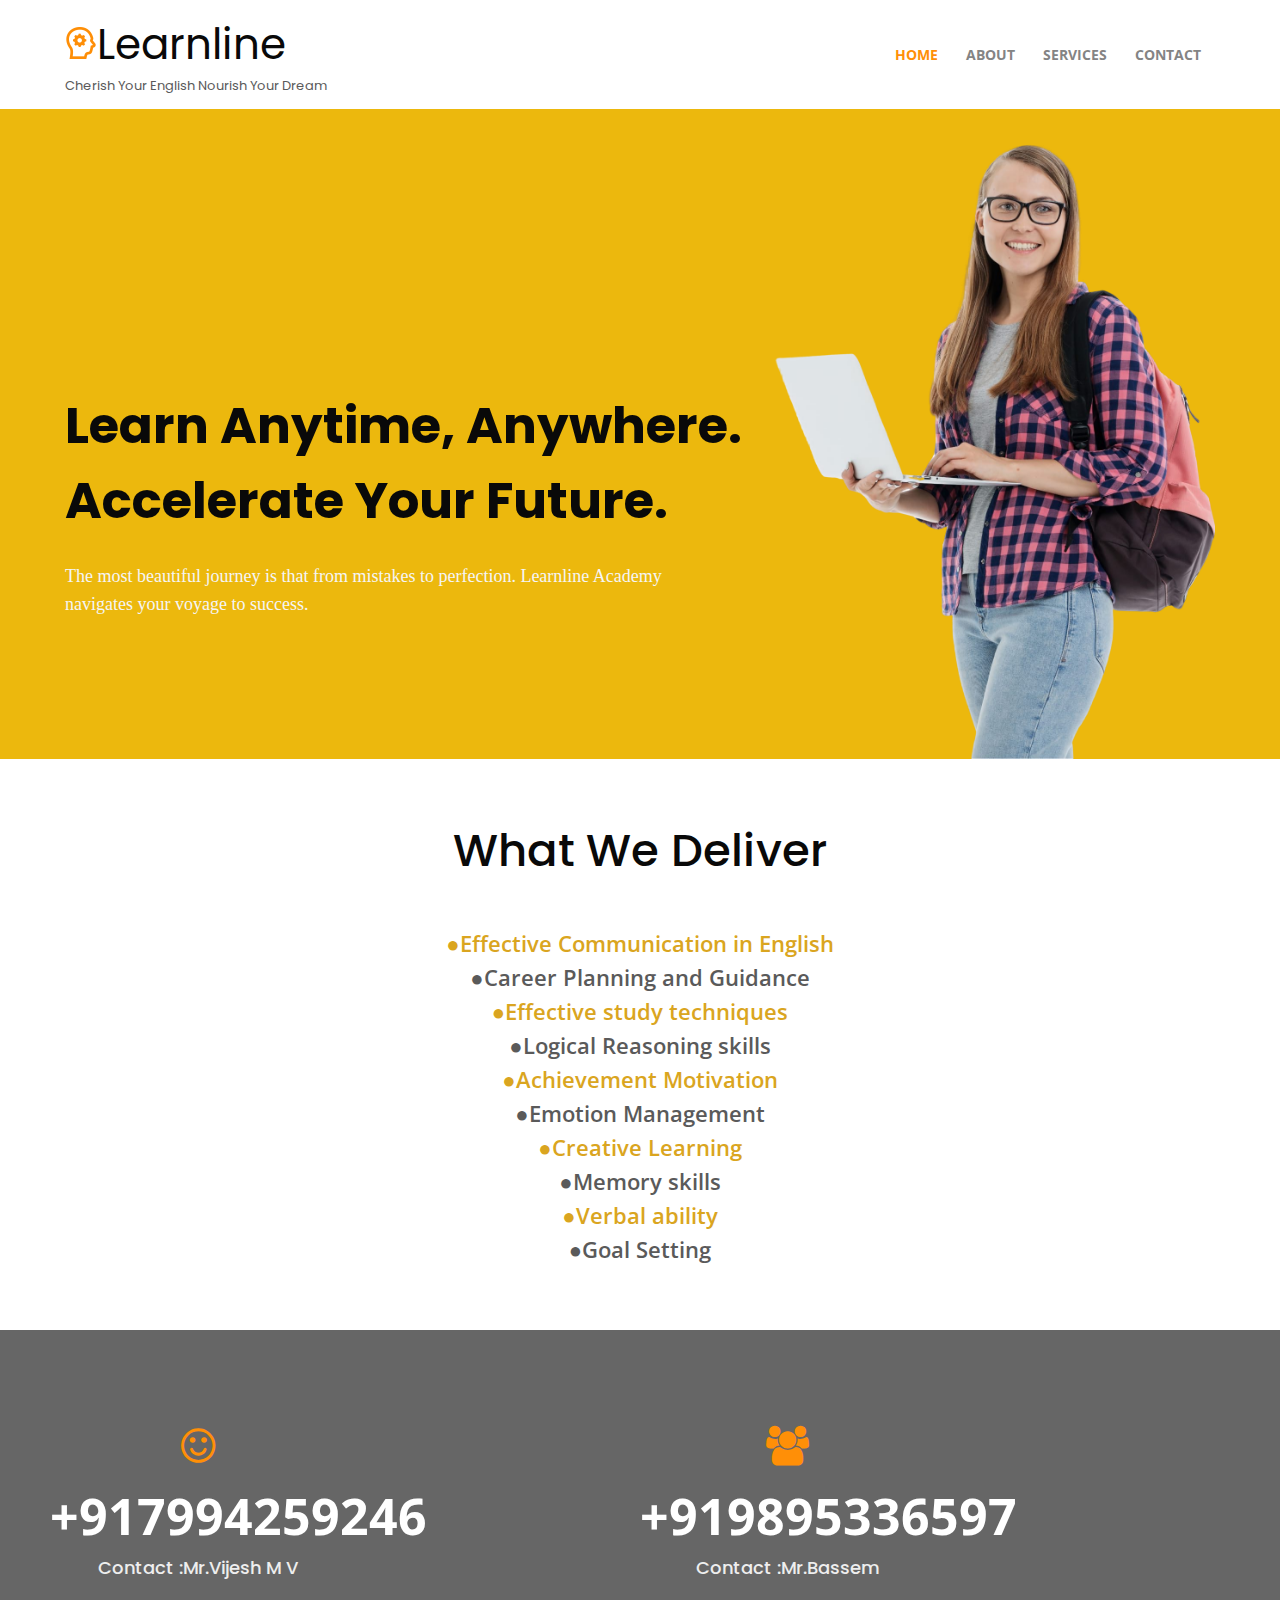
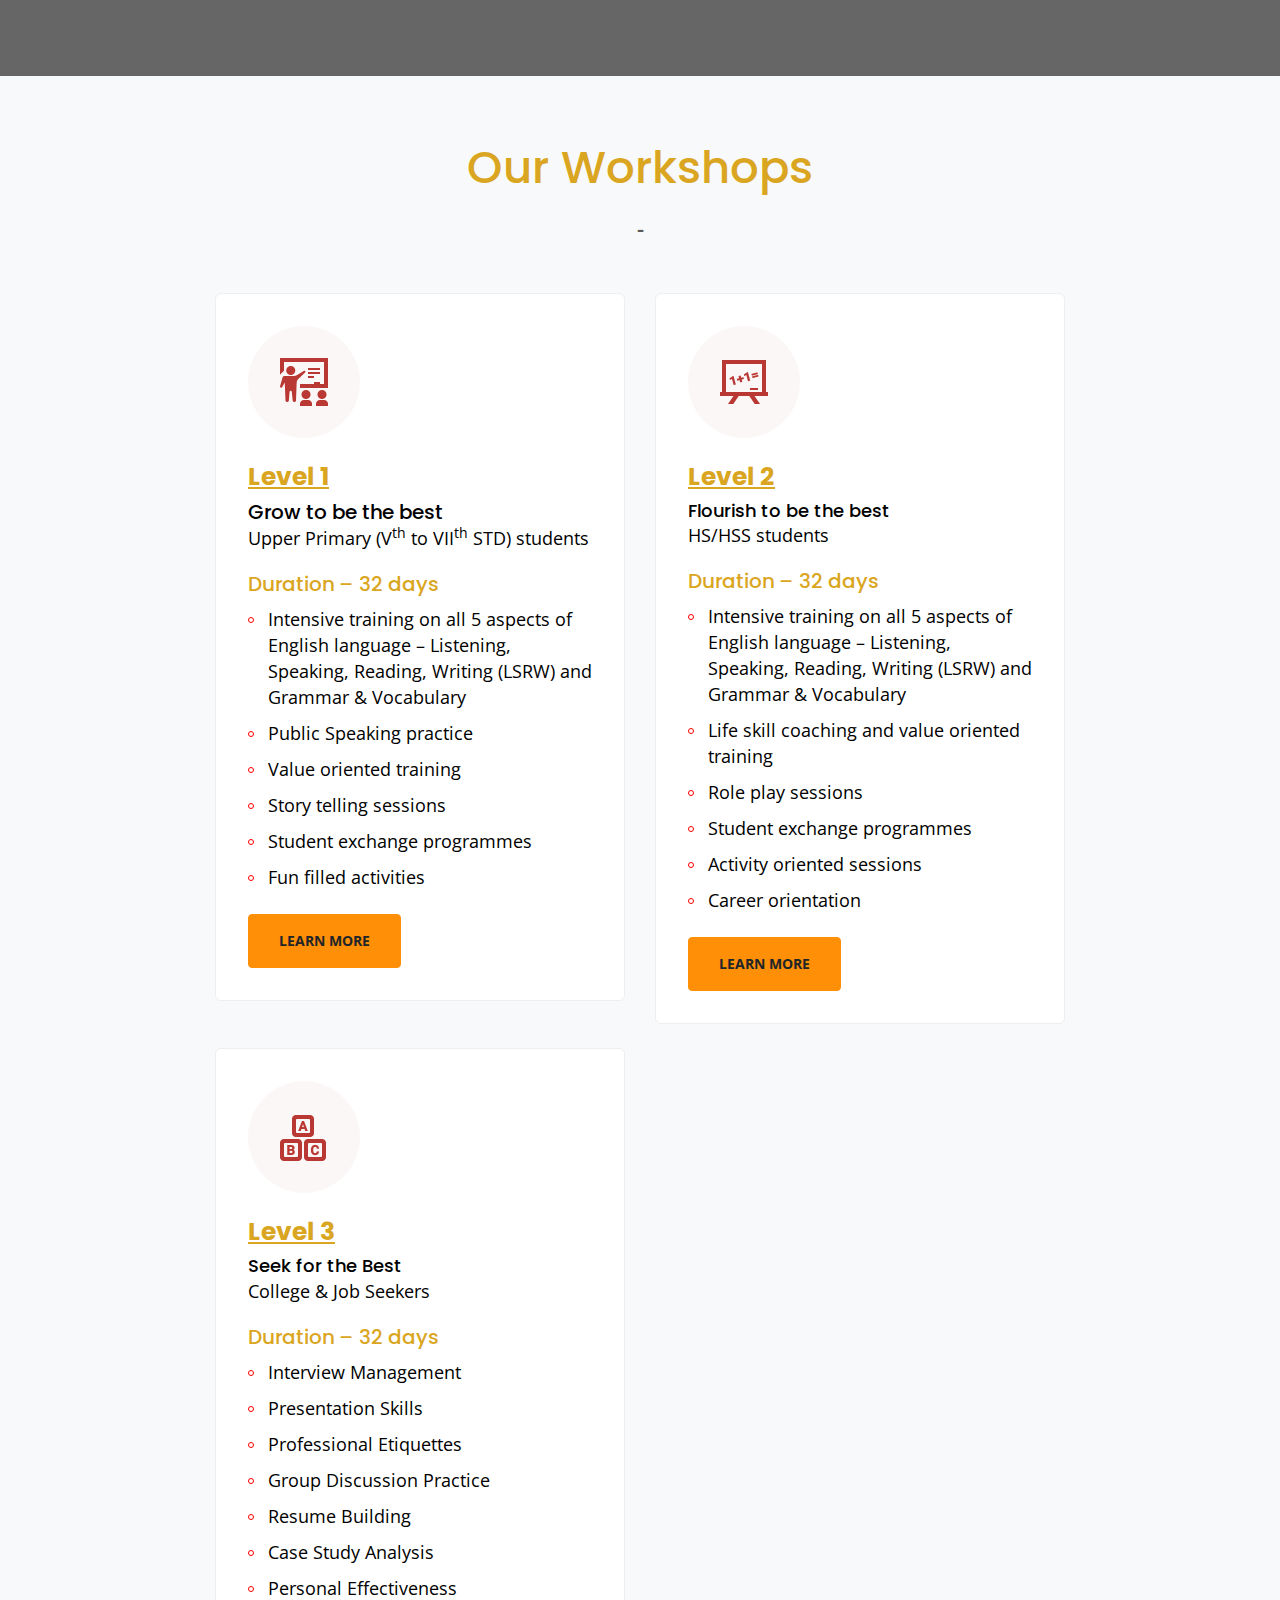
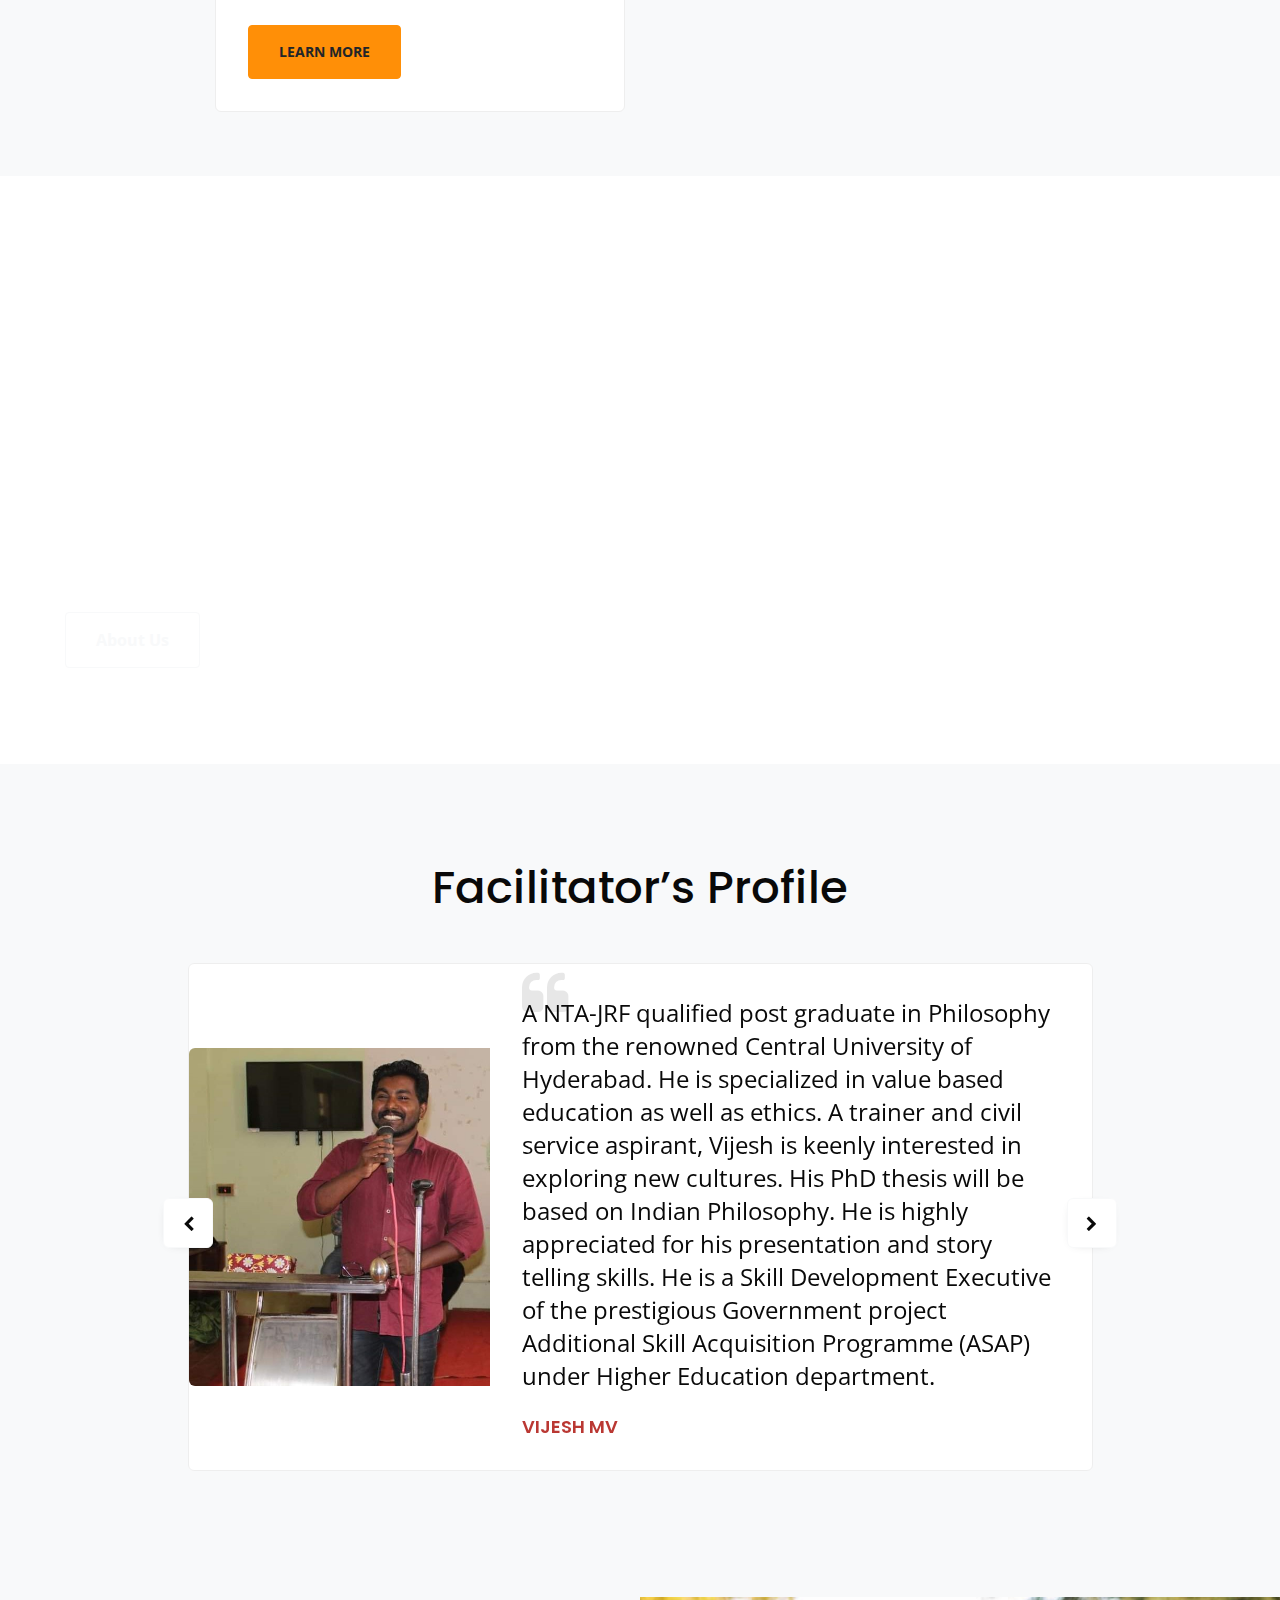
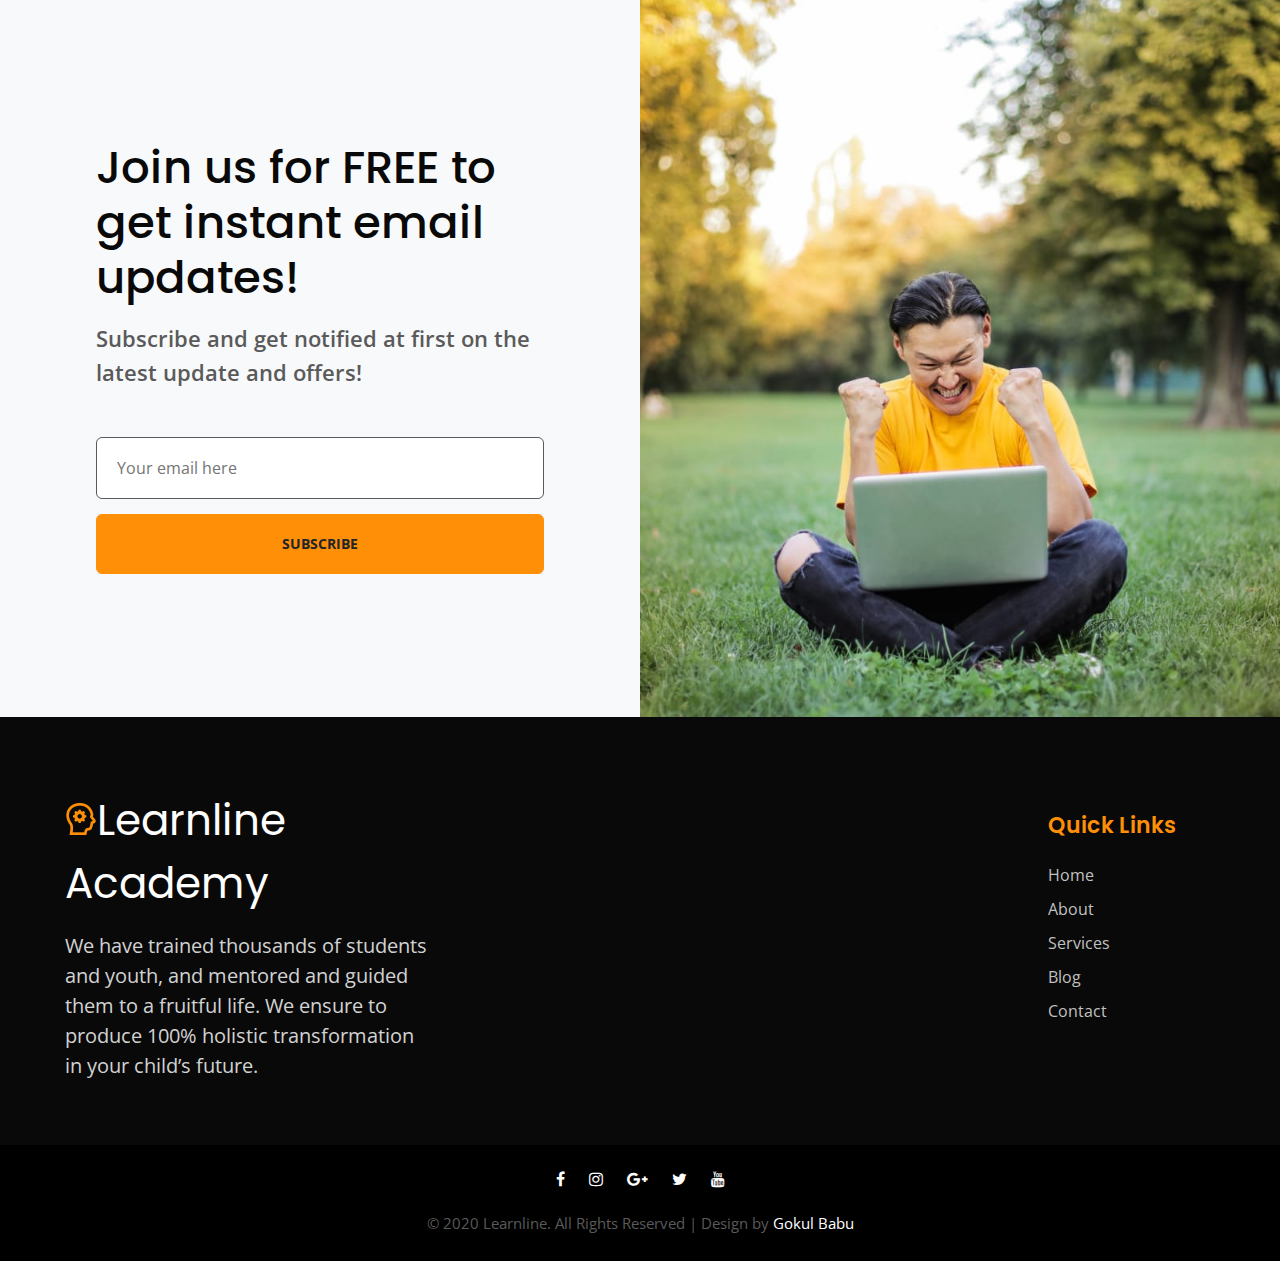
<file: index.html>
<!doctype html>
<html lang="en">
  <head>
    <!-- Required meta tags -->
    <meta charset="utf-8">
    <meta name="viewport" content="width=device-width, initial-scale=1, shrink-to-fit=no">

    <title>learnline</title>

    <!-- Google fonts -->
    <link href="//fonts.googleapis.com/css?family=Poppins:100,200,300,400,500,600,700,800,900&display=swap" rel="stylesheet">
    <link href="//fonts.googleapis.com/css?family=Open+Sans:300,400,600,700,800&display=swap" rel="stylesheet">

    <!-- Template CSS -->
    <link rel="stylesheet" href="assets/css/style-starter.css">
  </head>
  <body>
<!-- header -->
<header class="w3l-header">
	<div class="hero-header-11">
		<div class="hero-header-11-content">
			<div class="container">
				<nav class="navbar navbar-expand-lg navbar-light py-md-2 py-0 px-0">
          <a class="navbar-brand" href="index.html"><img src="assets/images/logo-icon.png" alt="" />Learnline <p  id="paraTagline"><!-- ddool-->Cherish Your English Nourish Your Dream</p></b></a>
         
					<!-- if logo is image enable this   
				<a class="navbar-brand" href="#index.html">
						<img src="image-path" alt="Your logo" title="Your logo" style="height:35px;" />
				</a> -->
					<button class="navbar-toggler collapsed" type="button" data-toggle="collapse" data-target="#navbarSupportedContent"
						aria-controls="navbarSupportedContent" aria-expanded="false" aria-label="Toggle navigation">
						<span class="navbar-toggler-icon fa icon-expand fa-bars"></span>
						<span class="navbar-toggler-icon fa icon-close fa-times"></span>
					</button>

					<div class="collapse navbar-collapse" id="navbarSupportedContent">
						<ul class="navbar-nav ml-auto">
							<li class="nav-item active">
								<a class="nav-link" href="index.html">Home <span class="sr-only">(current)</span></a>
							</li>
							<li class="nav-item @@about-active">
								<a class="nav-link" href="about.html">About</a>
							</li>
							<li class="nav-item @@services-active">
								<a class="nav-link" href="services.html">Services</a>
							</li>
							<li class="nav-item @@contact-active">
								<a class="nav-link" href="contact.html">Contact</a>
							</li>
						</ul>
					</div>
				</nav>
			</div>
		</div>
	</div>
</header>
<!-- //header -->
 <!--  Main banner section -->
 <section class="w3l-main-banner">
   <div class="companies20-content">
     <div class="companies-wrapper">
       <div class="container">
         <div class="banner-item">

          <div class="banner-view">
             <div class="banner-info">
               <h3 class="banner-text">
                 Learn Anytime, Anywhere.<br> Accelerate Your Future.
               </h3>
               <p class="my-4 mb-sm-5"id="para1">  The most beautiful journey is that from mistakes to perfection. Learnline Academy navigates your voyage to success.
               </p><br>
               <!--  <a href="#signup.html" class="btn btn-primary theme-button mr-3">Become a Teacher</a>
               <a href="#courses.html" class="btn btn-outline-primary theme-button">Courses</a>-->
               
             </div>
           </div> 
          
         </div>
       </div>
     </div>
   </div>
 </section>
 <!--  //Main banner section -->
<section class="w3l-index5" id="about">
  <div class="new-block py-5">
    <div class="container py-lg-3">
      <div class="header-section text-center">
        <h3>What We Deliver</h3>
        <p class="mt-3 mb-5">
          <p id="paracolor">●Effective Communication in English</p>
          <p id="paracolor1">●Career Planning and Guidance</p> 
          <p id="paracolor">●Effective study techniques</p>
          <p id="paracolor1">●Logical Reasoning skills</p>
          <p id="paracolor">●Achievement Motivation</p>
          <p id="paracolor1">●Emotion Management</p>
          <p id="paracolor">●Creative Learning</p>
          <p id="paracolor1">●Memory skills</p>
          <p id="paracolor">●Verbal ability</p>
          <p id="paracolor1">●Goal Setting</p></p>

           <!--  <a href="#signup.html" class="btn btn-primary theme-button">Join our Community</a> -->
        
      </div>
       <!-- <div  class="list-single-view mt-5">
        <div class="row">
          <div class="col-md-12 mt-3">
            <div class="grids5-info">
              <a href="#url" class="d-block zoom"><img src="assets/images/p1.jpg" alt="" class="img-fluid news-image" /></a>
              <div class="blog-info">
                <p class="date">Step 01</p>
                <h4>Join Community</h4>
                <p class="blog-text">Lorem ipsum dolor sit, icing elit. Nemo veritatis omnis quae quaerat totam culpa odit repellendus
                  reiciendis, aliquid vero, necessitatibus aliquid iure illum quis maxime ducimus veritatis enim.</p>
              </div>
            </div>
          </div>
        </div>
      </div>
      <div class="list-single-view mt-3">
        <div class="row">
          <div class="col-md-12 mt-3">
            <div class="grids5-info">
              <a href="#url" class="d-block zoom"><img src="assets/images/p2.jpg" alt="" class="img-fluid news-image" /></a>
              <div class="blog-info">
                <p class="date">Step 02</p>
                <h4>Learning</h4>
                <p class="blog-text">Lorem ipsum dolor sit, icing elit. Nemo veritatis omnis quae quaerat totam culpa odit repellendus
                  reiciendis, aliquid vero, necessitatibus aliquid iure illum quis maxime ducimus veritatis enim.</p>
              </div>
            </div>
          </div>
        </div>
      </div>
      <div class="list-single-view mt-3">
        <div class="row">
          <div class="col-md-12 mt-3">
            <div class="grids5-info">
              <a href="#url" class="d-block zoom"><img src="assets/images/p3.jpg" alt="" class="img-fluid news-image" /></a>
              <div class="blog-info">
                <p class="date">Step 03</p>
                <h4>Get the Best Job</h4>
                <p class="blog-text">Lorem ipsum dolor sit, icing elit. Nemo veritatis omnis quae quaerat totam culpa odit repellendus
                  reiciendis, aliquid vero, necessitatibus aliquid iure illum quis maxime ducimus veritatis enim.</p>
              </div>
            </div>
          </div>
        </div>
      </div>
      <div class="list-single-view mt-3">
        <div class="row">
          <div class="col-md-12 mt-3">
            <div class="grids5-info">
              <a href="#url" class="d-block zoom"><img src="assets/images/p4.jpg" alt="" class="img-fluid news-image" /></a>
              <div class="blog-info">
                <p class="date">Step 04</p>
                <h4>Community</h4>
                <p class="blog-text">Lorem ipsum dolor sit, icing elit. Nemo veritatis omnis quae quaerat totam culpa odit repellendus
                  reiciendis, aliquid vero, necessitatibus aliquid iure illum quis maxime ducimus veritatis enim.</p>
              </div>
            </div>
          </div>
        </div>
      </div> -->
      




    </div>
  </div>
</section>
<!--stats --> 
<section class="w3l-stats py-lg-5 py-4" id="stats">
  <div class="gallery-inner container py-md-5 py-4">
    <div class="row stats-con text-white">
      <div class="col-md-3 col-6 stats_info counter_grid">
        <span class="fa fa-smile-o"></span>
        <p class="counter">+917994259246</p>
        <h4>Contact :Mr.Vijesh M V</h4>
      </div>
      <div class="col-md-3 col-6 stats_info counter_grid1">
       <!-- <span class="fa fa-graduation-cap"></span>
        <p class="counter">32</p>
        <h4>Certified Teachers</h4 >-->
      </div>
      
      <div class="col-md-3 col-6 stats_info counter_grid2 mt-md-0 mt-5">
        <span class="fa fa-users"></span>
        <p class="counter">+919895336597</p>
        <h4>Contact :Mr.Bassem</h4>
      </div>
      <div class="col-md-3 col-6 stats_info counter_grid mt-md-0 mt-5">
        <!-- <span class="fa fa-graduation-cap"></span>
        <p class="counter">32</p>
        <h4>Certified Teachers</h4 >-->
      </div>
    </div>
  </div>
</section>
 <!--//stats -->
<section class="w3l-index-block4">
  <div class="feature-16-main py-5">
    <div class="container py-lg-3">
      <div class="header-section text-center">
        <h3 id="levelscssh">Our Workshops</h3>
        <p class="mt-3 mb-5">-</p>
      </div>
      <div class="features-grids">
        <div class="row">
          <div class="col-md-6">
            <div class="feature-16-gd">
              <div class="icon">
                <img src="assets/images/seminors.png" class="img-fluid" alt="" />
              </div>
              <div class="feature-16-gd-info" id="levelscss">

        
                <h4 class="mt-4 mb-2" id="levelscssh" > <u>Level 1</u> </h4>
                <h5> Grow to be the best</h5>
                <p id="levelscss">Upper Primary (V<sup>th</sup> to VII<sup>th</sup> STD) students</p>
                <h5 id="levelscssh" > Duration – 32 days</h5>
                <ul>
                  
                  <li id="levelscss">Intensive training on all 5 aspects of English language – Listening, Speaking, Reading, Writing (LSRW) and Grammar & Vocabulary</li>
                  <li id="levelscss"> Public Speaking practice</li>
                  <li id="levelscss">Value oriented training</li>
                  <li id="levelscss">Story telling sessions</li>
                  <li id="levelscss">Student exchange programmes</li>
                  <li id="levelscss">Fun filled activities</li>
                </ul>
                <a href="services.html" class="btn btn-primary theme-button mt-4">Learn more</a>
              </div>
            </div>
          </div>

          <div class="col-md-6 mt-md-0 mt-4">
            <div class="feature-16-gd">
              <div class="icon">
                <img src="assets/images/course.png" class="img-fluid" alt="" />
              </div>
              <div class="feature-16-gd-info">
                <h4 class="mt-4 mb-2" id="paracolor"><u>Level 2</u></h4>
                <h5 id="levelscss">Flourish to be the best</h5>
                <p id="levelscss">HS/HSS students</p>
                <h5 id="levelscssh"> Duration – 32 days</h5>
                <ul>
                  <li id="levelscss">Intensive training on all 5 aspects of English language – Listening, Speaking, Reading, Writing (LSRW) and Grammar & Vocabulary</li>
                  <li id="levelscss">Life skill coaching and value oriented training</li>
                  <li id="levelscss">Role play sessions</li>
                  <li id="levelscss">Student exchange programmes</li>
                  <li id="levelscss">Activity oriented sessions</li>
                  <li id="levelscss">Career orientation</li>
                </ul>
                <a href="services.html" class="btn btn-primary theme-button mt-4">Learn more</a>
              </div>
            </div>
          </div>
         

          <div class="col-md-6 mt-4">
            <div class="feature-16-gd">
              <div class="icon">
                <img src="assets/images/library.png" class="img-fluid" alt="" />
              </div>
              <div class="feature-16-gd-info">
                <h4 class="mt-4 mb-2" id="paracolor"><u>Level 3</u></h4>
                <h5 id="levelscss">Seek for the Best</h5>
                <p id="levelscss">College & Job Seekers</p>
                <h5 id="levelscssh"> Duration – 32 days</h5>
                <ul>
                  <li id="levelscss">Interview Management</li>
                  <li id="levelscss">Presentation Skills</li>
                  <li id="levelscss">Professional Etiquettes</li>
                  <li id="levelscss"> Group Discussion Practice</li>
                  <li id="levelscss">Resume Building</li>
                  <li id="levelscss"> Case Study Analysis</li>
                  <li id="levelscss"> Personal Effectiveness</li>
                </ul>
                <a href="services.html" class="btn btn-primary theme-button mt-4">Learn more</a>
              </div>
            </div>
          </div>
    


        </div>
      </div>
    </div>
  </div>
</section> 
<!-- //subscribe -->
<section class="w3l-get-started">
  <div class="new-block top-bottom">
    <div class="container">
      <div class="middle-section">
        <div class="section-width">
          <h2>Highlights</h2><h3 style="color: white;"><br>●Highly qualified trainers<br>●Individual Assessment<br>●Interactive & proactive sessions <br>●Carefully crafted lesson plans <br>●Unconventional training methods<br>●Sessions by Eminent Speakers from across the nation.</h3><br>
        </div>
        <div class="link-list-menu">

            <a href="about.html" class="btn btn-outline-light btn-more">About Us</a>
        </div>
      </div>
    </div>
  </div>
  </section>
<section class="w3l-testimonials" id="testimonials">
  <div class="testimonials py-5">
    <div class="container py-lg-5">
      <div class="header-section text-center">
        <h3>Facilitator’s Profile</h3>
      </div>
      <div class="row mt-4">
        <div class="col-md-10 mx-auto">
          <div class="owl-one owl-carousel owl-theme">


            <div class="item">
              <div class="slider-info mt-lg-4 mt-3">
                <div class="img-circle">
                  <img src="assets/images/vijesh.jpg" class="img-fluid testimonial-img" alt="client image">
                </div>
                <div class="message">
                  <span class="fa fa-quote-left" aria-hidden="true"></span>
                  <p>A NTA-JRF qualified post graduate in Philosophy from the renowned Central University of Hyderabad. He is specialized in value based education as well as ethics. A trainer and civil service aspirant, Vijesh is keenly interested in exploring new cultures. His PhD thesis will be based on Indian Philosophy.  He is highly appreciated for his presentation and story telling skills. He is a Skill Development Executive of the prestigious Government project Additional Skill Acquisition Programme (ASAP) under Higher Education department.</p>
                  <div class="name mt-4">
                    <h4>Vijesh MV</h4>
                  
                  </div>
                </div>
              </div>
            </div>

            <div class="item">
              <div class="slider-info mt-lg-4 mt-3">
                <div class="img-circle">
                  <img src="assets/images/bassem.jpg" class="img-fluid testimonial-img" alt="client image">
                </div>
                <div class="message">
                  <span class="fa fa-quote-left" aria-hidden="true"></span>
                  <p>A life skill trainer having a expertise of more than a decade .With an education background in institutes as Cochin University of Science and Technology(CUSAT) and Farook college, his specialized area is equipping youth with job oriented skills. He has trained thousands of students and youth ranging from primary to engineering. He is a Skill Development Executive in the Government of Kerala initiative Additional Skill Aquisition Programme (ASAP). Hailing from Kannur, Bassem’s hobbies include cruiser rides and archery..</p>
                  <div class="name mt-4">
                    <h4>Bassem Abdul Rashid</h4>
                    
                  </div>
                </div>
            </div>
            </div>
          </div>
        </div>
      </div>
    </div>
  </div>
</section>

<!---
<div class="w3l-faq-block py-5">
  <div class="container py-lg-5">
    <div class="header-section mb-4">
      <h3>FAQ</h3>
    </div>
    <div class="row">
      <div class="col-md-4">
        <div class="list-group" id="list-tab" role="tablist">
          <a class="list-group-item list-group-item-action active" id="list-home-list" data-toggle="list" href="#list-home" role="tab"
            aria-controls="home">Teaching</a>
          <a class="list-group-item list-group-item-action" id="list-profile-list" data-toggle="list" href="#list-profile" role="tab"
            aria-controls="profile">Courses</a>
          <a class="list-group-item list-group-item-action" id="list-messages-list" data-toggle="list" href="#list-messages" role="tab"
            aria-controls="messages">Programs</a>
        </div>
      </div>
      <div class="col-md-8 mt-md-0 mt-5">
        <div class="tab-content" id="nav-tabContent">
          <div class="tab-pane fade show active" id="list-home" role="tabpanel" aria-labelledby="list-home-list">
            <section class="w3l-faq" id="faq">
              <div class="faq-page">
                <ul>
                  <li>
                    <input type="checkbox" checked>
                    <i></i>
                    <h2>We denounce with righteous?</h2>
                    <p>Lorem ipsum dolor, sit amet consectetur adipisicing elit. Voluptates amet earum velit nobis aliquam
                      laboriosam nihil debitis facere voluptatibus consectetur quae quasi fuga, ad corrupti libero omnis sapiente
                      non assumenda excepturi aperiam iste minima autem.</p>
                  </li>
                  <li>
                    <input type="checkbox" checked>
                    <i></i>
                    <h2>At vero eos iusto odio ducimus qui?</h2>
                    <p>Lorem ipsum dolor, sit amet consectetur adipisicing elit. Voluptates amet earum velit nobis aliquam
                      laboriosam nihil quasi fuga, ad corrupti libero omnis sapiente
                      non assumenda excepturi aperiam animi vitae eos nisi laudantium. Tempore reiciendis ipsam culpa, qui
                      voluptates eveniet, incidunt officiis eaque iste minima autem.</p>
                  </li>
                  <li>
                    <input type="checkbox" checked>
                    <i></i>
                    <h2>But I must explain to you how all this idea?</h2>
                    <p>Lorem ipsum dolor, sit amet consectetur adipisicing elit. Voluptates amet earum velit nobis aliquam
                      laboriosam nihil debitis autem.</p>
                  </li>
                  <li>
                    <input type="checkbox" checked>
                    <i></i>
                    <h2>Sed ut perspiciatis unde omnis?</h2>
                    <p>Sit amet consectetur adipisicing elit. Voluptates amet earum velit nobis aliquam
                      laboriosam nihil debitis animi vitae eos nisi laudantium. Tempore reiciendis ipsam culpa, qui
                      voluptates eveniet, incidunt officiis eaque iste minima autem.</p>
                  </li>
                  <li>
                    <input type="checkbox" checked>
                    <i></i>
                    <h2>The standard chunk of Lorem Ipsum used since the 1500s?</h2>
                    <p>Consectetur quae quasi fuga, ad corrupti libero omnis sapiente
                      non assumenda excepturi aperiam animi vitae eos nisi laudantium. Tempore reiciendis ipsam culpa, qui
                      voluptates eveniet, incidunt officiis eaque iste minima autem.</p>
                  </li>
                  <li>
                    <input type="checkbox" checked>
                    <i></i>
                    <h2>There are many variations of passages but the majority?</h2>
                    <p>Voluptates amet earum velit nobis aliquam
                      laboriosam nihil debitis facere voluptatibus consectetur quae quasi fuga, ad corrupti libero omnis sapiente
                      non assumenda, incidunt officiis eaque iste minima autem.</p>
                  </li>
                  <li>
                    <input type="checkbox" checked>
                    <i></i>
                    <h2>But I must explain to you how all this idea?</h2>
                    <p>Lorem ipsum dolor, sit amet consectetur adipisicing elit. Voluptates amet earum velit nobis aliquam
                      laboriosam nihil debitis autem.</p>
                  </li>
                  <li>
                    <input type="checkbox" checked>
                    <i></i>
                    <h2>Sed ut perspiciatis unde omnis?</h2>
                    <p>Sit amet consectetur adipisicing elit. Voluptates amet earum velit nobis aliquam
                      laboriosam nihil debitis animi vitae eos nisi laudantium. Tempore reiciendis ipsam culpa, qui
                      voluptates eveniet, incidunt officiis eaque iste minima autem.</p>
                  </li>
                </ul>
              </div>
            </section>
          </div>
          <div class="tab-pane fade" id="list-profile" role="tabpanel" aria-labelledby="list-profile-list">
            <section class="w3l-faq" id="faq">
              <div class="faq-page">
                <ul>
                  <li>
                    <input type="checkbox" checked>
                    <i></i>
                    <h2>But I must explain to you how all this idea?</h2>
                    <p>Lorem ipsum dolor, sit amet consectetur adipisicing elit. Voluptates amet earum velit nobis aliquam
                      laboriosam nihil debitis autem.</p>
                  </li>
                  <li>
                    <input type="checkbox" checked>
                    <i></i>
                    <h2>At vero eos iusto odio ducimus qui?</h2>
                    <p>Lorem ipsum dolor, sit amet consectetur adipisicing elit. Voluptates amet earum velit nobis aliquam
                      laboriosam nihil quasi fuga, ad corrupti libero omnis sapiente
                      non assumenda excepturi aperiam animi vitae eos nisi laudantium. Tempore reiciendis ipsam culpa, qui
                      voluptates eveniet, incidunt officiis eaque iste minima autem.</p>
                  </li>
                  <li>
                    <input type="checkbox" checked>
                    <i></i>
                    <h2>Sed ut perspiciatis unde omnis?</h2>
                    <p>Sit amet consectetur adipisicing elit. Voluptates amet earum velit nobis aliquam
                      laboriosam nihil debitis animi vitae eos nisi laudantium. Tempore reiciendis ipsam culpa, qui
                      voluptates eveniet, incidunt officiis eaque iste minima autem.</p>
                  </li>
                  <li>
                    <input type="checkbox" checked>
                    <i></i>
                    <h2>The standard chunk of Lorem Ipsum used since the 1500s?</h2>
                    <p>Consectetur quae quasi fuga, ad corrupti libero omnis sapiente
                      non assumenda excepturi aperiam animi vitae eos nisi laudantium. Tempore reiciendis ipsam culpa, qui
                      voluptates eveniet, incidunt officiis eaque iste minima autem.</p>
                  </li>
                  <li>
                    <input type="checkbox" checked>
                    <i></i>
                    <h2>We denounce with righteous?</h2>
                    <p>Lorem ipsum dolor, sit amet consectetur adipisicing elit. Voluptates amet earum velit nobis aliquam
                      laboriosam nihil debitis facere voluptatibus consectetur quae quasi fuga, ad corrupti libero omnis sapiente
                      non assumenda excepturi aperiam iste minima autem.</p>
                  </li>
                  <li>
                    <input type="checkbox" checked>
                    <i></i>
                    <h2>But I must explain to you how all this idea?</h2>
                    <p>Lorem ipsum dolor, sit amet consectetur adipisicing elit. Voluptates amet earum velit nobis aliquam
                      laboriosam nihil debitis autem.</p>
                  </li>
                  <li>
                    <input type="checkbox" checked>
                    <i></i>
                    <h2>At vero eos iusto odio ducimus qui?</h2>
                    <p>Lorem ipsum dolor, sit amet consectetur adipisicing elit. Voluptates amet earum velit nobis aliquam
                      laboriosam nihil quasi fuga, ad corrupti libero omnis sapiente
                      non assumenda excepturi aperiam animi vitae eos nisi laudantium. Tempore reiciendis ipsam culpa, qui
                      voluptates eveniet, incidunt officiis eaque iste minima autem.</p>
                  </li>
                  <li>
                    <input type="checkbox" checked>
                    <i></i>
                    <h2>There are many variations of passages but the majority?</h2>
                    <p>Voluptates amet earum velit nobis aliquam
                      laboriosam nihil debitis facere voluptatibus consectetur quae quasi fuga, ad corrupti libero omnis sapiente
                      non assumenda, incidunt officiis eaque iste minima autem.</p>
                  </li>
                </ul>
              </div>
            </section>
          </div>
          <div class="tab-pane fade" id="list-messages" role="tabpanel" aria-labelledby="list-messages-list">
           
           
            <section class="w3l-faq" id="faq">
              <div class="faq-page">
                <ul>
                  <li>
                    <input type="checkbox" checked>
                    <i></i>
                    <h2>We denounce with righteous?</h2>
                    <p>Lorem ipsum dolor, sit amet consectetur adipisicing elit. Voluptates amet earum velit nobis aliquam
                      laboriosam nihil debitis facere voluptatibus consectetur quae quasi fuga, ad corrupti libero omnis sapiente
                      non assumenda excepturi aperiam iste minima autem.</p>
                  </li>
                  <li>
                    <input type="checkbox" checked>
                    <i></i>
                    <h2>At vero eos iusto odio ducimus qui?</h2>
                    <p>Lorem ipsum dolor, sit amet consectetur adipisicing elit. Voluptates amet earum velit nobis aliquam
                      laboriosam nihil quasi fuga, ad corrupti libero omnis sapiente
                      non assumenda excepturi aperiam animi vitae eos nisi laudantium. Tempore reiciendis ipsam culpa, qui
                      voluptates eveniet, incidunt officiis eaque iste minima autem.</p>
                  </li>
                  <li>
                    <input type="checkbox" checked>
                    <i></i>
                    <h2>But I must explain to you how all this idea?</h2>
                    <p>Lorem ipsum dolor, sit amet consectetur adipisicing elit. Voluptates amet earum velit nobis aliquam
                      laboriosam nihil debitis autem.</p>
                  </li>
                  <li>
                    <input type="checkbox" checked>
                    <i></i>
                    <h2>Sed ut perspiciatis unde omnis?</h2>
                    <p>Sit amet consectetur adipisicing elit. Voluptates amet earum velit nobis aliquam
                      laboriosam nihil debitis animi vitae eos nisi laudantium. Tempore reiciendis ipsam culpa, qui
                      voluptates eveniet, incidunt officiis eaque iste minima autem.</p>
                  </li>
                  <li>
                    <input type="checkbox" checked>
                    <i></i>
                    <h2>The standard chunk of Lorem Ipsum used since the 1500s?</h2>
                    <p>Consectetur quae quasi fuga, ad corrupti libero omnis sapiente
                      non assumenda excepturi aperiam animi vitae eos nisi laudantium. Tempore reiciendis ipsam culpa, qui
                      voluptates eveniet, incidunt officiis eaque iste minima autem.</p>
                  </li>
                  <li>
                    <input type="checkbox" checked>
                    <i></i>
                    <h2>There are many variations of passages but the majority?</h2>
                    <p>Voluptates amet earum velit nobis aliquam
                      laboriosam nihil debitis facere voluptatibus consectetur quae quasi fuga, ad corrupti libero omnis sapiente
                      non assumenda, incidunt officiis eaque iste minima autem.</p>
                  </li>
                  <li>
                    <input type="checkbox" checked>
                    <i></i>
                    <h2>But I must explain to you how all this idea?</h2>
                    <p>Lorem ipsum dolor, sit amet consectetur adipisicing elit. Voluptates amet earum velit nobis aliquam
                      laboriosam nihil debitis autem.</p>
                  </li>
                  <li>
                    <input type="checkbox" checked>
                    <i></i>
                    <h2>perspiciatis unde omnis?</h2>
                    <p>Sit amet consectetur adipisicing elit. Voluptates amet earum velit nobis aliquam
                      laboriosam nihil debitis animi vitae eos nisi laudantium. Tempore reiciendis ipsam culpa, qui
                      voluptates eveniet, incidunt officiis eaque iste minima autem.</p>
                  </li>
                </ul>
              </div>
            </section>
            




          </div>
        </div>
      </div>
    </div>
  </div>

</div>

  -->
<section class="w3l-subscribe">
  <div class="subscription-infhny">
    <div class="container-fluid">
      <div class="subscription-grids row">
        <div class="subscription-right form-right-inf col-lg-6 p-md-5 p-4">
          <div class="px-lg-5 py-md-0 py-3">
            <div class="header-section">
              <h3>Join us for FREE to get instant <span>email updates!</span></h3>
              <p class="mt-3">Subscribe and get notified at first on the latest update and offers!</p>
            </div>
            <form action="#" method="post" class="signin-form mt-lg-5 mt-4">
              <div class="forms-gds">
                <div class="form-input">
                  <input type="email" name="" placeholder="Your email here" required="">
                </div>
                <div class="form-input"><button class="btn btn-primary theme-button">Subscribe</button></div>
              </div>
            </form>
          </div>
        </div>
        <div class="subscription-left forms-25-info col-lg-6 ">

        </div>
      </div>
    </div>
</section>

   <!-- footer -->
   <footer class="w3l-footer-29-main" id="footer">
     <div class="footer-29 py-5">
       <div class="container pb-lg-3">
         <div class="row footer-top-29">
           <div class="col-lg-4 col-md-6 footer-list-29 footer-1 mt-md-4">
             <a class="footer-logo mb-md-3 mb-2" href="#url"><img src="assets/images/logo-icon.png" alt="" />Learnline Academy</a>
             <p>We have trained thousands of students and youth, and mentored and guided them to a fruitful life. We ensure to produce 100% holistic transformation in your child’s future.</p>
           </div>
           <div class="col-lg-2 col-md-6 footer-list-29 footer-2 mt-5">
             <!---
            <h6 class="footer-title-29">Explore More</h6>
             <ul>
               <li><a href="#gallery.html">Gallery</a></li>
               <li><a href="#courses.html">Courses</a></li>
               <li><a href="#landing-single.html">Landing Page</a></li>
               <li><a href="#signup.html">Apply Now</a></li>
               <li><a href="contact.html">Buy Course Online</a></li>
             </ul>-->
           </div>
           <div class="col-lg-4 col-md-6 footer-list-29 footer-3 mt-5">
             
<!--- Recent post

             <div class="properties">
               <h6 class="footer-title-29">Recent Post</h6>
               <a class="d-grid twitter-feed" href="#blog-single.html">
                 <img src="assets/images/g1.jpg" class="img-fluid rounded" alt="">
                 <p>How to get Programming language Cartification in 45 days.</p>
               </a>
               <a class="d-grid twitter-feed" href="#blog-single.html">
                 <img src="assets/images/g2.jpg" class="img-fluid rounded" alt="">
                 <p>Top class learning from anywhere Lorem ipsum dolor sit amet.</p>
               </a>
               <a class="d-grid twitter-feed" href="#blog-single.html">
                 <img src="assets/images/g3.jpg" class="img-fluid rounded" alt="">
                 <p>Improving lives through learning Lorem ipsum dolor sit amet.</p>
               </a>
             </div>
   -->
           </div>
           <div class="col-lg-2 col-md-6 footer-list-29 footer-4 mt-5">
            <h6 class="footer-title-29">Quick Links</h6>
             <ul>
               <li><a href="index.html">Home</a></li>
               <li><a href="about.html">About</a></li>
               <li><a href="services.html">Services</a></li>
               <li><a href="#blog.html"> Blog</a></li>
               <li><a href="contact.html">Contact</a></li>
             </ul>
           </div>
         </div>
       </div>
     </div>
     <div id="footers14-block" class="py-3">
       <div class="container">
         <div class="footers14-bottom text-center">
           <div class="social">

            

             <a href="https://www.facebook.com/learnlineacademy/" class="facebook"><span class="fa fa-facebook" aria-hidden="true"></span></a>
             <a href="https://www.instagram.com/learnline_academy/"class="instagram"><span class="fa fa-instagram" aria-hidden="true"></span></a>
             <a href="https://www.google.com" class="google"><span class="fa fa-google-plus" aria-hidden="true"></span></a>
             <a href="https://www.twitter.com" class="twitter"><span class="fa fa-twitter" aria-hidden="true"></span></a>
             <a href="https://www.youtube.com" class="youtube"><span class="fa fa-youtube" aria-hidden="true"></span></a>

           </div>
           <div class="copyright mt-1">
            <p>&copy; 2020 Learnline. All Rights Reserved | Design by <a href="learnlineacademy.com">Gokul Babu</a></p>
           </div>
         </div>
       </div>
     </div>

     <!-- move top -->
     <button onclick="topFunction()" id="movetop" title="Go to top">
       <span class="fa fa-angle-up" aria-hidden="true"></span>
     </button>
     <script>
       // When the user scrolls down 20px from the top of the document, show the button
       window.onscroll = function () {
         scrollFunction()
       };

       function scrollFunction() {
         if (document.body.scrollTop > 20 || document.documentElement.scrollTop > 20) {
           document.getElementById("movetop").style.display = "block";
         } else {
           document.getElementById("movetop").style.display = "none";
         }
       }

       // When the user clicks on the button, scroll to the top of the document
       function topFunction() {
         document.body.scrollTop = 0;
         document.documentElement.scrollTop = 0;
       }
     </script>
     <!-- /move top -->

   </footer>
   <!-- Footer -->

   <!-- jQuery and Bootstrap JS -->
   <script src="assets/js/jquery-3.3.1.min.js"></script>
   <script src="assets/js/bootstrap.min.js"></script>

   <!-- Template JavaScript -->

   <!-- stats number counter-->
   <script src="assets/js/jquery.waypoints.min.js"></script>
   <script src="assets/js/jquery.countup.js"></script>
   <script>
     $('.counter').countUp();
   </script>
   <!-- //stats number counter -->


   <!-- testimonials owlcarousel -->
   <script src="assets/js/owl.carousel.js"></script>

   <!-- script for owlcarousel -->
   <script>
     $(document).ready(function () {
       $('.owl-one').owlCarousel({
         loop: true,
         margin: 0,
         nav: false,
         responsiveClass: true,
         autoplay: false,
         autoplayTimeout: 5000,
         autoplaySpeed: 1000,
         autoplayHoverPause: false,
         responsive: {
           0: {
             items: 1,
             nav: false
           },
           480: {
             items: 1,
             nav: false
           },
           667: {
             items: 1,
             nav: false
           },
           1000: {
             items: 1,
             nav: false
           }
         }
       })
     })
   </script>
   <!-- //script for owlcarousel -->
   <!-- //testimonials owlcarousel -->

   <!-- script for courses -->
   <script>
     $(document).ready(function () {
       $('.owl-two').owlCarousel({
         loop: true,
         margin: 30,
         nav: false,
         responsiveClass: true,
         autoplay: false,
         autoplayTimeout: 5000,
         autoplaySpeed: 1000,
         autoplayHoverPause: false,
         responsive: {
           0: {
             items: 1,
             nav: false
           },
           480: {
             items: 1,
             nav: false
           },
           667: {
             items: 2,
             nav: false
           },
           1000: {
             items: 3,
             nav: false
           }
         }
       })
     })
   </script>
   <!-- //script for courses -->

   <!-- disable body scroll which navbar is in active -->
   <script>
     $(function () {
       $('.navbar-toggler').click(function () {
         $('body').toggleClass('noscroll');
       })
     });
   </script>
   <!-- disable body scroll which navbar is in active -->

   </body>

   </html>
</file>
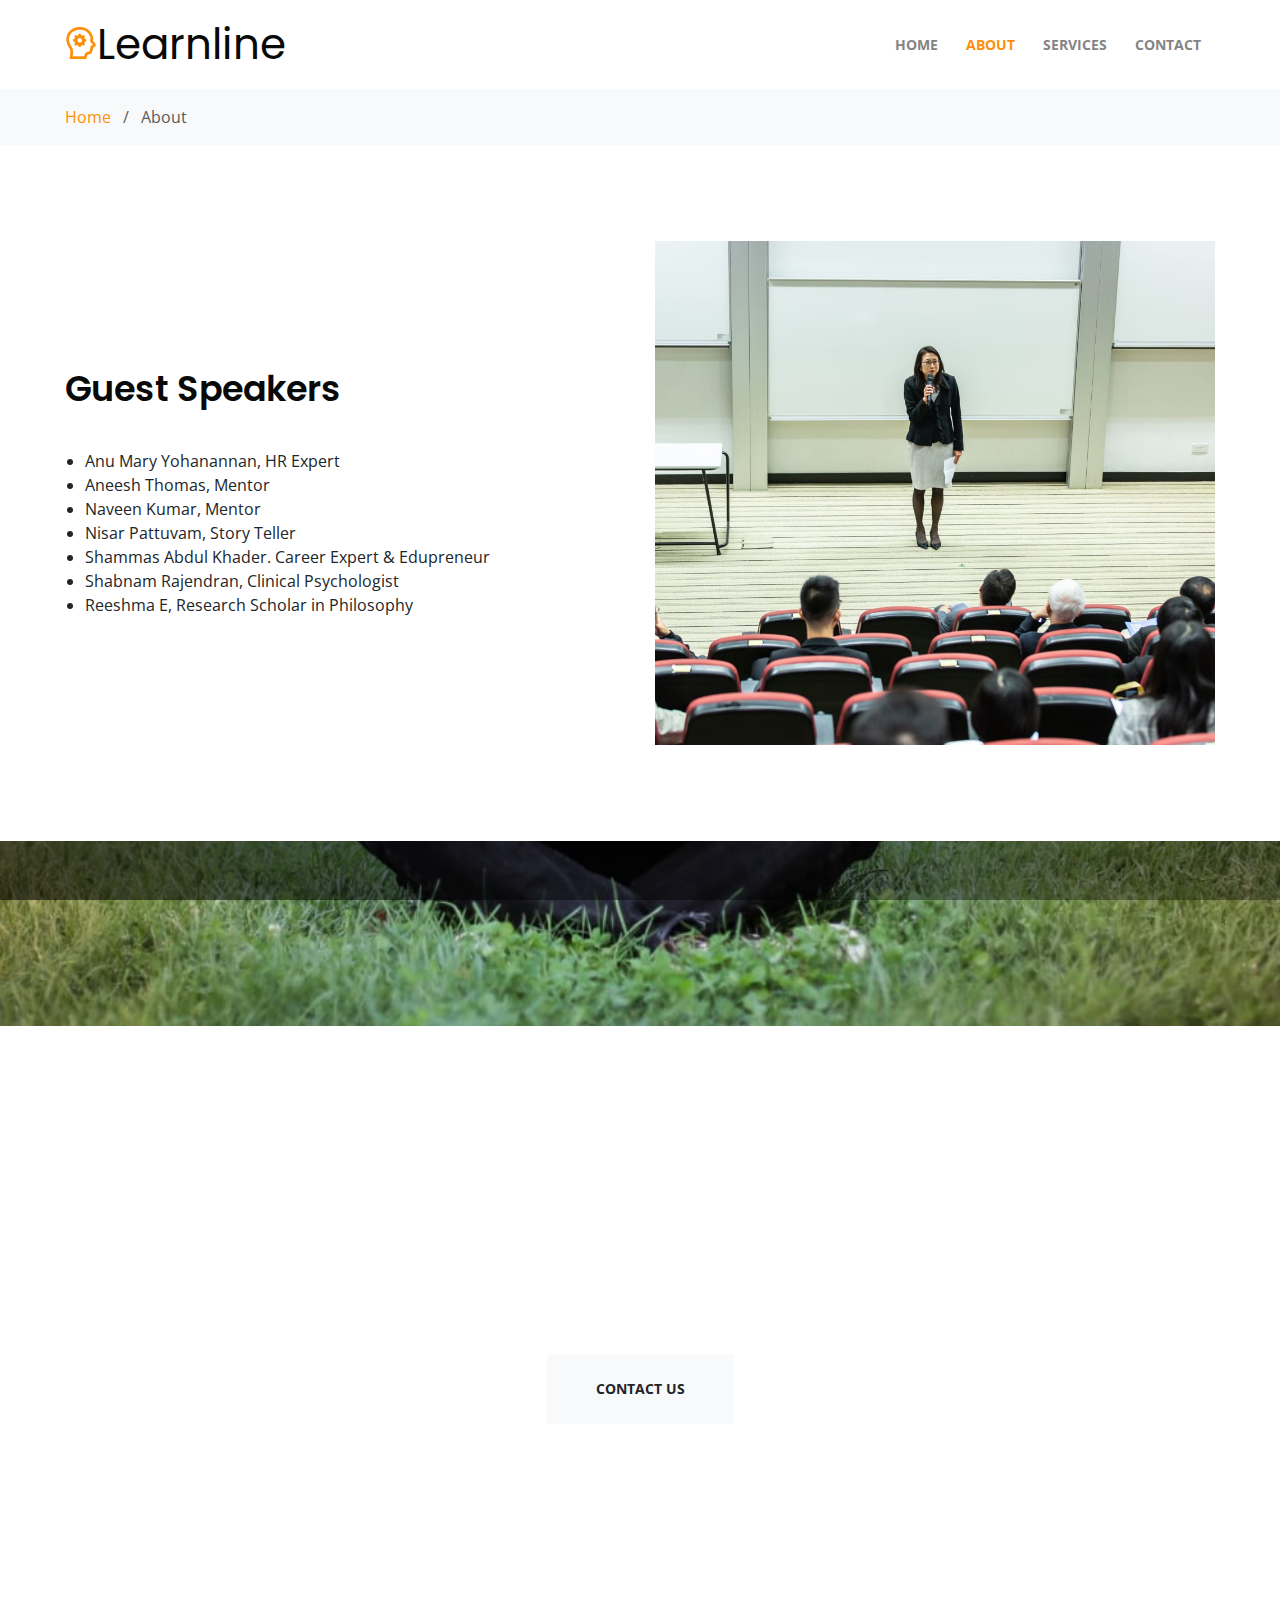
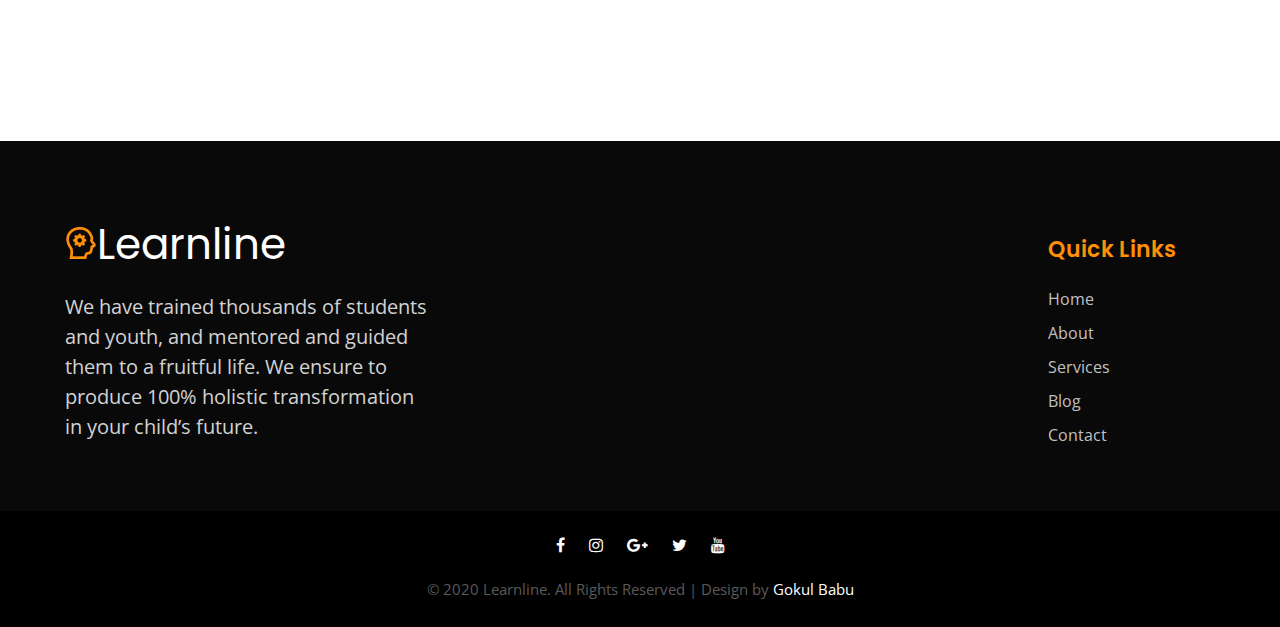
<file: about.html>
<!--
Author: W3layouts
Author URL: http://w3layouts.com
-->
<!doctype html>
<html lang="en">
  <head>
    <!-- Required meta tags -->
    <meta charset="utf-8">
    <meta name="viewport" content="width=device-width, initial-scale=1, shrink-to-fit=no">

    <title>Learnline</title>

    <!-- Google fonts -->
    <link href="//fonts.googleapis.com/css?family=Poppins:100,200,300,400,500,600,700,800,900&display=swap" rel="stylesheet">
    <link href="//fonts.googleapis.com/css?family=Open+Sans:300,400,600,700,800&display=swap" rel="stylesheet">

    <!-- Template CSS -->
    <link rel="stylesheet" href="assets/css/style-starter.css">
  </head>
  <body>
<!-- header -->
<header class="w3l-header">
	<div class="hero-header-11">
		<div class="hero-header-11-content">
			<div class="container">
				<nav class="navbar navbar-expand-lg navbar-light py-md-2 py-0 px-0">
					<a class="navbar-brand" href="index.html"><img src="assets/images/logo-icon.png" alt="" />Learnline

          </a>
					<!-- if logo is image enable this   
				<a class="navbar-brand" href="#index.html">
						<img src="image-path" alt="Your logo" title="Your logo" style="height:35px;" />
				</a> -->
					<button class="navbar-toggler collapsed" type="button" data-toggle="collapse" data-target="#navbarSupportedContent"
						aria-controls="navbarSupportedContent" aria-expanded="false" aria-label="Toggle navigation">
						<span class="navbar-toggler-icon fa icon-expand fa-bars"></span>
						<span class="navbar-toggler-icon fa icon-close fa-times"></span>
					</button>

					<div class="collapse navbar-collapse" id="navbarSupportedContent">
						<ul class="navbar-nav ml-auto">
							<li class="nav-item @@home-active">
								<a class="nav-link" href="index.html">Home <span class="sr-only">(current)</span></a>
							</li>
							<li class="nav-item active">
								<a class="nav-link" href="about.html">About</a>
							</li>
							<li class="nav-item @@services-active">
								<a class="nav-link" href="services.html">Services</a>
							</li>
							<li class="nav-item @@contact-active">
								<a class="nav-link" href="contact.html">Contact</a>
							</li>
						</ul>
					</div>
				</nav>
			</div>
		</div>
	</div>
</header>
<!-- //header -->
<!-- breadcrum -->
<section class="w3l-skill-breadcrum">
  <div class="breadcrum">
    <div class="container">
      <p><a href="index.html">Home</a> &nbsp; / &nbsp; About</p>
    </div>
  </div>
</section>

<!-- //breadcrum -->
<section class="w3l-about1" id="about">
  <div id="cwp23-block" class="py-5">
    <div class="container py-lg-5">
      <div class="row cwp23-content align-items-center">


        <div class="col-lg-6 cwp23-text">
          <div class="cwp23-title">
            <h3>Guest Speakers </h3>
          </div>
          <div id="aboutGuestSpeakers"  >

           
<ul style="list-style-type:disc" >

  <li style="list-style-type:disc">  Anu Mary Yohanannan, HR Expert</li>
  <li style="list-style-type:disc">Aneesh Thomas, Mentor</li>
  <li style="list-style-type:disc">Naveen Kumar, Mentor</li>
  <li style="list-style-type:disc">Nisar Pattuvam, Story Teller</li>
  <li style="list-style-type:disc">Shammas Abdul Khader. Career Expert & Edupreneur</li>
  <li style="list-style-type:disc">Shabnam Rajendran, Clinical Psychologist</li>
  <li style="list-style-type:disc">Reeshma E, Research Scholar in Philosophy</li> 
 
  </ul>

             


          </div>
        </div>


        <div class="col-lg-6 mt-lg-0 mt-5 cwp23-img">
          <img src="assets/images/g6.jpg" class="img-fluid" alt="" />
        </div>
      </div>
    </div>
  </div>
</section>


<!-- stats 
<section class="w3l-stats py-lg-5 py-4" id="stats">
  <div class="gallery-inner container py-md-5 py-4">
    <div class="row stats-con text-white">
      <div class="col-md-3 col-6 stats_info counter_grid">
        <span class="fa fa-smile-o"></span>
        <p class="counter">107</p>
        <h4>Complete Batches</h4>
      </div>
      <div class="col-md-3 col-6 stats_info counter_grid1">
        <span class="fa fa-graduation-cap"></span>
        <p class="counter">32</p>
        <h4>Certified Teachers</h4>
      </div>
      <div class="col-md-3 col-6 stats_info counter_grid mt-md-0 mt-5">
        <span class="fa fa-history"></span>
        <p class="counter">12</p>
        <h4>Years of Experience</h4>
      </div>
      <div class="col-md-3 col-6 stats_info counter_grid2 mt-md-0 mt-5">
        <span class="fa fa-users"></span>
        <p class="counter">1279</p>
        <h4>Students Enrolled</h4>
      </div>
    </div>
  </div>
</section>  



 //stats 
<section class="w3l-courses">
  <div class="blog py-5" id="courses">
    <div class="container py-lg-5">
      <div class="header-section text-center">
        <h3 class="mb-2">Various courses to choose from</h3>
      </div>
      
      <div class="row mt-md-5 mt-4">
        <div class="col-md-12 mx-auto">
          <div class="owl-two owl-carousel owl-theme">
            <div class="item">
              <div class="card">
                <div class="card-header p-0 position-relative">
                  <a href="#url" class="zoom d-block">
                    <img class="card-img-bottom d-block" src="assets/images/g1.jpg" alt="Card image cap">
                  </a>
                  <div class="author">
                    <div class="author-image">
                      <img src="assets/images/student2.jpg" class="img-fluid rounded-circle" title="Adam Ster" alt="author image">
                    </div>
                    <div class="course-title">
                      <a href="#url">Course Title</a>
                    </div>
                  </div>
                </div>
                <div class="card-body course-details">
                  <div class="price-review d-flex justify-content-between mb-1align-items-center">
                    <p>$149</p>
                    <a href="#url" class="reviews d-inline-block">(56 Reviews)</a>
                  </div>
                  <a href="#url" class="course-desc">At vero eos et accusam et
                    justo uo dolores</a>
                </div>
                <div class="card-footer course-price-view">
                  <ul class="blog-list">
                    <li>
                        <a href="#url"><span class="fa fa-heart"></span> 98</a>
                    </li>
                    <li>
                      <a href="#url"><span class="fa fa-user"></span> 15</a>
                    </li>
                </ul>
                </div>
              </div>              
            </div>

            <div class="item">
              <div class="card">
                <div class="card-header p-0 position-relative">
                  <a href="#url" class="zoom d-block">
                    <img class="card-img-bottom d-block" src="assets/images/g2.jpg" alt="Card image cap">
                  </a>
                  <div class="author">
                    <div class="author-image">
                      <img src="assets/images/student3.jpg" class="img-fluid rounded-circle" title="Adam Ster" alt="author image">
                    </div>
                    <div class="course-title">
                      <a href="#url">Course Title</a>
                    </div>
                  </div>
                </div>
                <div class="card-body course-details">
                  <div class="price-review d-flex justify-content-between mb-1align-items-center">
                    <p>$149</p>
                    <a href="#url" class="reviews d-inline-block">(56 Reviews)</a>
                  </div>
                  <a href="#url" class="course-desc">At vero eos et accusam et
                    justo uo dolores</a>
                </div>
                <div class="card-footer course-price-view">
                  <ul class="blog-list">
                    <li>
                        <a href="#url"><span class="fa fa-heart"></span> 98</a>
                    </li>
                    <li>
                      <a href="#url"><span class="fa fa-user"></span> 15</a>
                    </li>
                </ul>
                </div>
              </div>              
            </div>
            
            <div class="item">
              <div class="card">
                <div class="card-header p-0 position-relative">
                  <a href="#url" class="zoom d-block">
                    <img class="card-img-bottom d-block" src="assets/images/g3.jpg" alt="Card image cap">
                  </a>
                  <div class="author">
                    <div class="author-image">
                      <img src="assets/images/student4.jpg" class="img-fluid rounded-circle" title="Adam Ster" alt="author image">
                    </div>
                    <div class="course-title">
                      <a href="#url">Course Title</a>
                    </div>
                  </div>
                </div>
                <div class="card-body course-details">
                  <div class="price-review d-flex justify-content-between mb-1align-items-center">
                    <p>$149</p>
                    <a href="#url" class="reviews d-inline-block">(56 Reviews)</a>
                  </div>
                  <a href="#url" class="course-desc">At vero eos et accusam et
                    justo uo dolores</a>
                </div>
                <div class="card-footer course-price-view">
                  <ul class="blog-list">
                    <li>
                        <a href="#url"><span class="fa fa-heart"></span> 98</a>
                    </li>
                    <li>
                      <a href="#url"><span class="fa fa-user"></span> 15</a>
                    </li>
                </ul>
                </div>
              </div>              
            </div>

            <div class="item">
              <div class="card">
                <div class="card-header p-0 position-relative">
                  <a href="#url" class="zoom d-block">
                    <img class="card-img-bottom d-block" src="assets/images/g5.jpg" alt="Card image cap">
                  </a>
                  <div class="author">
                    <div class="author-image">
                      <img src="assets/images/student1.jpg" class="img-fluid rounded-circle" title="Adam Ster" alt="author image">
                    </div>
                    <div class="course-title">
                      <a href="#url">Course Title</a>
                    </div>
                  </div>
                </div>
                <div class="card-body course-details">
                  <div class="price-review d-flex justify-content-between mb-1align-items-center">
                    <p>$149</p>
                    <a href="#url" class="reviews d-inline-block">(56 Reviews)</a>
                  </div>
                  <a href="#url" class="course-desc">At vero eos et accusam et
                    justo uo dolores</a>
                </div>
                <div class="card-footer course-price-view">
                  <ul class="blog-list">
                    <li>
                        <a href="#url"><span class="fa fa-heart"></span> 98</a>
                    </li>
                    <li>
                      <a href="#url"><span class="fa fa-user"></span> 15</a>
                    </li>
                </ul>
                </div>
              </div>              
            </div>
               
          </div>
        </div>
      </div>

    </div>
  </div>
</section>
  Intro section -->
  <section class="w3l-intro" id="intro">
    <div class="new-block top-bottom">
      <div class="container">
        <div class="middle-section text-center">
          <div class="section-width mb-5">
            <h2 class="mb-5">We are true to ourselves, and commit to always perform at our best.</h2>
            <a href="contact.html" class="btn btn-light theme-button py-2 px-5">Contact Us</a>
          </div>
        </div>
      </div>
    </div>
  </section>
  <!--  //Intro section -->
<!-- team 
<section class="w3l-team" id="team">
  <div class="team-block py-5">
    <div class="container py-lg-5">
      <div class="wthree-title">
        <div class="header-section text-center">
          <h3 class="mb-2">Meet Our Teachers</h3>
          <p>Vestibulum volutpat non eros ut vulputate. Nunc id risus accumsan Donec
            mi nulla, auctor nec sem a, ornare auctor mi.</p>
        </div>
      </div>
      <div class="row">
        <div class="col-lg-4 col-sm-6 mt-5">
          <div class="box16">
            <a href="#url"><img src="assets/images/student1.jpg" alt="" class="img-fluid" /></a>
            <div class="box-content">
              <h3 class="title"><a href="#url">Victoria</a></h3>
              <span class="post">Director</span>
              <ul class="social">
                <li>
                  <a href="#" class="facebook">
                    <span class="fa fa-facebook-f"></span>
                  </a>
                </li>
                <li>
                  <a href="#" class="twitter">
                    <span class="fa fa-twitter"></span>
                  </a>
                </li>
              </ul>
            </div>
          </div>
        </div>
        <div class="col-lg-4 col-sm-6 mt-5">
          <div class="box16">
            <a href="#url"><img src="assets/images/student2.jpg" alt="" class="img-fluid" /></a>
            <div class="box-content">
              <h3 class="title"><a href="#url">Michael</a></h3>
              <span class="post">Managing Director</span>
              <ul class="social">
                <li>
                  <a href="#" class="facebook">
                    <span class="fa fa-facebook-f"></span>
                  </a>
                </li>
                <li>
                  <a href="#" class="twitter">
                    <span class="fa fa-twitter"></span>
                  </a>
                </li>
              </ul>
            </div>
          </div>
        </div>
        <div class="col-lg-4 col-sm-6 mt-5">
          <div class="box16">
            <a href="#url"><img src="assets/images/student3.jpg" alt="" class="img-fluid" /></a>
            <div class="box-content">
              <h3 class="title"><a href="#url">George</a></h3>
              <span class="post">Designer</a></span>
              <ul class="social">
                <li>
                  <a href="#" class="facebook">
                    <span class="fa fa-facebook-f"></span>
                  </a>
                </li>
                <li>
                  <a href="#" class="twitter">
                    <span class="fa fa-twitter"></span>
                  </a>
                </li>
              </ul>
            </div>
          </div>
        </div>
        <div class="col-lg-4 col-sm-6 mt-5">
          <div class="box16">
            <a href="#url"><img src="assets/images/student4.jpg" alt="" class="img-fluid" /></a>
            <div class="box-content">
              <h3 class="title"><a href="#url">George</a></h3>
              <span class="post">Designer</a></span>
              <ul class="social">
                <li>
                  <a href="#" class="facebook">
                    <span class="fa fa-facebook-f"></span>
                  </a>
                </li>
                <li>
                  <a href="#" class="twitter">
                    <span class="fa fa-twitter"></span>
                  </a>
                </li>
              </ul>
            </div>
          </div>
        </div>
        <div class="col-lg-4 col-sm-6 mt-5">
          <div class="box16">
            <a href="#url"><img src="assets/images/student1.jpg" alt="" class="img-fluid" /></a>
            <div class="box-content">
              <h3 class="title"><a href="#url">Victoria</a></h3>
              <span class="post">Director</span>
              <ul class="social">
                <li>
                  <a href="#" class="facebook">
                    <span class="fa fa-facebook-f"></span>
                  </a>
                </li>
                <li>
                  <a href="#" class="twitter">
                    <span class="fa fa-twitter"></span>
                  </a>
                </li>
              </ul>
            </div>
          </div>
        </div>
        <div class="col-lg-4 col-sm-6 mt-5">
          <div class="box16">
            <a href="#url"><img src="assets/images/student2.jpg" alt="" class="img-fluid" /></a>
            <div class="box-content">
              <h3 class="title"><a href="#url">Michael</a></h3>
              <span class="post">Managing Director</span>
              <ul class="social">
                <li>
                  <a href="#" class="facebook">
                    <span class="fa fa-facebook-f"></span>
                  </a>
                </li>
                <li>
                  <a href="#" class="twitter">
                    <span class="fa fa-twitter"></span>
                  </a>
                </li>
              </ul>
            </div>
          </div>
        </div>
      </div>
    </div>
  </div>
</section>
-->

<!-- //team 
 <section class="w3l-quote py-5">
    <div class="container py-lg-3">
      <h3>Want to Join?</h3>
      <p>Lorem ipsum dolor sit amet elit. Nisi facere reprehenderit!</p>
      <a href="contact.html" class="btn btn-secondary theme-button">Become a Teacher</a>
      <a href="#signup.html" class="btn btn-outline-secondary theme-button ml-2">Sign Up</a>
    </div>
  </section>
    footer -->


   <footer class="w3l-footer-29-main" id="footer">
     <div class="footer-29 py-5">
       <div class="container pb-lg-3">
         <div class="row footer-top-29">
           <div class="col-lg-4 col-md-6 footer-list-29 footer-1 mt-md-4">
             <a class="footer-logo mb-md-3 mb-2" href="#url"><img src="assets/images/logo-icon.png" alt="" />Learnline</a>
             <p>We have trained thousands of students and youth, and mentored and guided them to a fruitful life. We ensure to produce 100% holistic transformation in your child’s future.</p>
           </div>
           <div class="col-lg-2 col-md-6 footer-list-29 footer-2 mt-5">
             <!---
            <h6 class="footer-title-29">Explore More</h6>
             <ul>
               <li><a href="#gallery.html">Gallery</a></li>
               <li><a href="#courses.html">Courses</a></li>
               <li><a href="#landing-single.html">Landing Page</a></li>
               <li><a href="#signup.html">Apply Now</a></li>
               <li><a href="contact.html">Buy Course Online</a></li>
             </ul>-->
           </div>
           <div class="col-lg-4 col-md-6 footer-list-29 footer-3 mt-5">
<!--Recent post
             <div class="properties">
               <h6 class="footer-title-29">Recent Post</h6>
               <a class="d-grid twitter-feed" href="#blog-single.html">
                 <img src="assets/images/g1.jpg" class="img-fluid rounded" alt="">
                 <p>How to get Programming language Cartification in 45 days.</p>
               </a>
               <a class="d-grid twitter-feed" href="#blog-single.html">
                 <img src="assets/images/g2.jpg" class="img-fluid rounded" alt="">
                 <p>Top class learning from anywhere Lorem ipsum dolor sit amet.</p>
               </a>
               <a class="d-grid twitter-feed" href="#blog-single.html">
                 <img src="assets/images/g3.jpg" class="img-fluid rounded" alt="">
                 <p>Improving lives through learning Lorem ipsum dolor sit amet.</p>
               </a>
             </div>
-->
           </div>
           <div class="col-lg-2 col-md-6 footer-list-29 footer-4 mt-5">
            <h6 class="footer-title-29">Quick Links</h6>
             <ul>
               <li><a href="index.html">Home</a></li>
               <li><a href="about.html">About</a></li>
               <li><a href="services.html">Services</a></li>
               <li><a href="#blog.html"> Blog</a></li>
               <li><a href="contact.html">Contact</a></li>
             </ul>
           </div>
         </div>
       </div>
     </div>
     <div id="footers14-block" class="py-3">
       <div class="container">
         <div class="footers14-bottom text-center">
           <div class="social">
            <a href="https://www.facebook.com/learnlineacademy/" class="facebook"><span class="fa fa-facebook" aria-hidden="true"></span></a>
            <a href="https://www.instagram.com/learnline_academy/"class="instagram"><span class="fa fa-instagram" aria-hidden="true"></span></a>
            <a href="https://www.google.com" class="google"><span class="fa fa-google-plus" aria-hidden="true"></span></a>
            <a href="https://www.twitter.com" class="twitter"><span class="fa fa-twitter" aria-hidden="true"></span></a>
            <a href="https://www.youtube.com" class="youtube"><span class="fa fa-youtube" aria-hidden="true"></span></a>
           </div>
           <div class="copyright mt-1">
             <p>&copy; 2020 Learnline. All Rights Reserved | Design by <a href="learnlineacademy.com">Gokul Babu</a></p>
           </div>
         </div>
       </div>
     </div>

     <!-- move top -->
     <button onclick="topFunction()" id="movetop" title="Go to top">
       <span class="fa fa-angle-up" aria-hidden="true"></span>
     </button>
     <script>
       // When the user scrolls down 20px from the top of the document, show the button
       window.onscroll = function () {
         scrollFunction()
       };

       function scrollFunction() {
         if (document.body.scrollTop > 20 || document.documentElement.scrollTop > 20) {
           document.getElementById("movetop").style.display = "block";
         } else {
           document.getElementById("movetop").style.display = "none";
         }
       }

       // When the user clicks on the button, scroll to the top of the document
       function topFunction() {
         document.body.scrollTop = 0;
         document.documentElement.scrollTop = 0;
       }
     </script>
     <!-- /move top -->

   </footer>
   <!-- Footer -->

   <!-- jQuery and Bootstrap JS -->
   <script src="assets/js/jquery-3.3.1.min.js"></script>
   <script src="assets/js/bootstrap.min.js"></script>

   <!-- Template JavaScript -->

   <!-- stats number counter-->
   <script src="assets/js/jquery.waypoints.min.js"></script>
   <script src="assets/js/jquery.countup.js"></script>
   <script>
     $('.counter').countUp();
   </script>
   <!-- //stats number counter -->


   <!-- testimonials owlcarousel -->
   <script src="assets/js/owl.carousel.js"></script>

   <!-- script for owlcarousel -->
   <script>
     $(document).ready(function () {
       $('.owl-one').owlCarousel({
         loop: true,
         margin: 0,
         nav: false,
         responsiveClass: true,
         autoplay: false,
         autoplayTimeout: 5000,
         autoplaySpeed: 1000,
         autoplayHoverPause: false,
         responsive: {
           0: {
             items: 1,
             nav: false
           },
           480: {
             items: 1,
             nav: false
           },
           667: {
             items: 1,
             nav: false
           },
           1000: {
             items: 1,
             nav: false
           }
         }
       })
     })
   </script>
   <!-- //script for owlcarousel -->
   <!-- //testimonials owlcarousel -->

   <!-- script for courses -->
   <script>
     $(document).ready(function () {
       $('.owl-two').owlCarousel({
         loop: true,
         margin: 30,
         nav: false,
         responsiveClass: true,
         autoplay: false,
         autoplayTimeout: 5000,
         autoplaySpeed: 1000,
         autoplayHoverPause: false,
         responsive: {
           0: {
             items: 1,
             nav: false
           },
           480: {
             items: 1,
             nav: false
           },
           667: {
             items: 2,
             nav: false
           },
           1000: {
             items: 3,
             nav: false
           }
         }
       })
     })
   </script>
   <!-- //script for courses -->

   <!-- disable body scroll which navbar is in active -->
   <script>
     $(function () {
       $('.navbar-toggler').click(function () {
         $('body').toggleClass('noscroll');
       })
     });
   </script>
   <!-- disable body scroll which navbar is in active -->

   </body>

   </html>
</file>
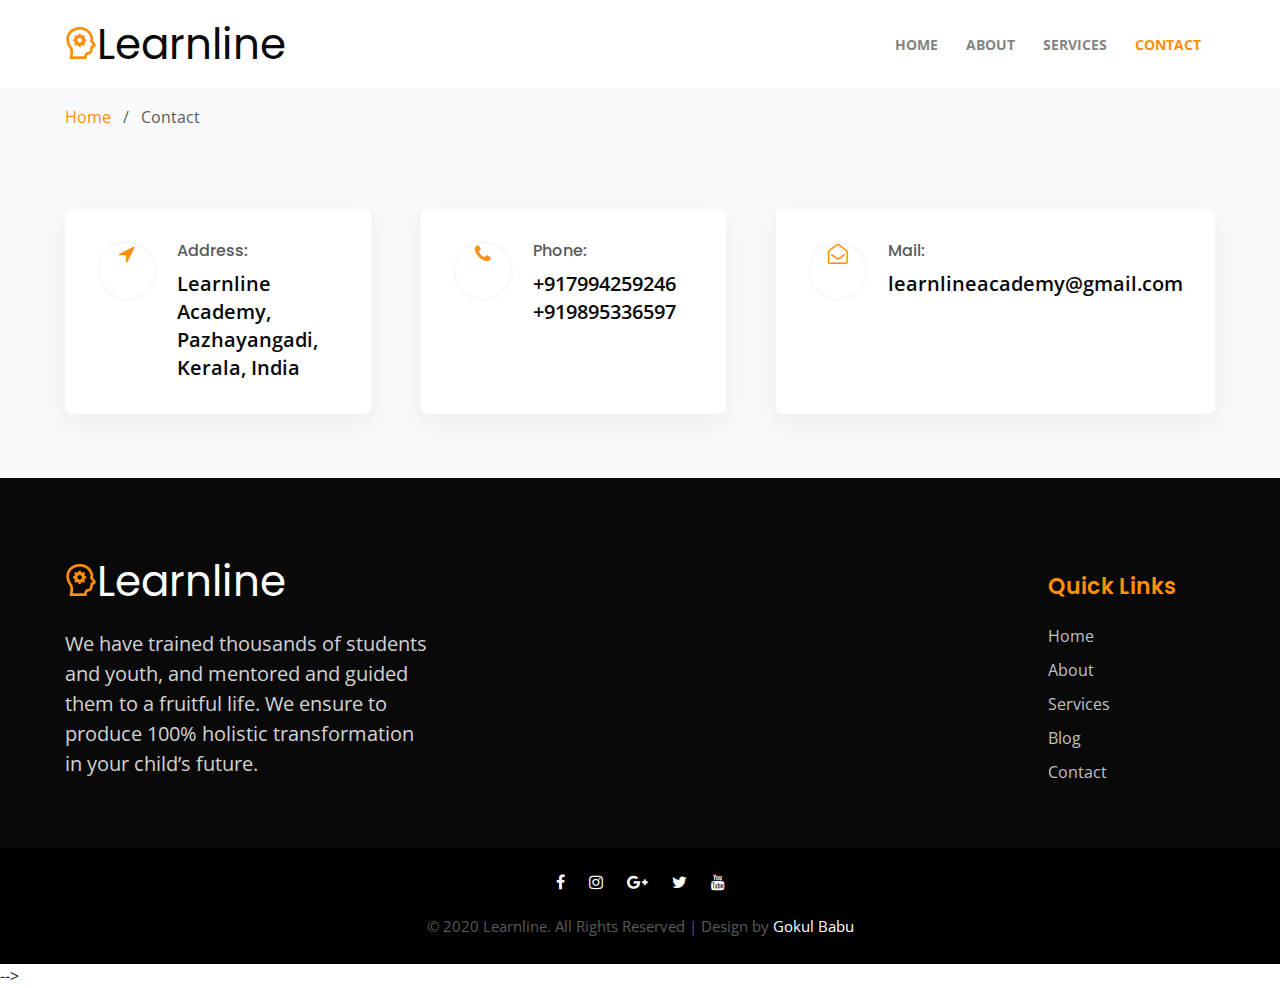
<file: contact.html>
<!--



Author: W3layouts
Author URL: http://w3layouts.com

<!doctype html>
<html lang="en">
  <head>
    <-- Required meta tags -->
    <meta charset="utf-8">
    <meta name="viewport" content="width=device-width, initial-scale=1, shrink-to-fit=no">

    <title>Learnline</title>

    <!-- Google fonts -->
    <link href="//fonts.googleapis.com/css?family=Poppins:100,200,300,400,500,600,700,800,900&display=swap" rel="stylesheet">
    <link href="//fonts.googleapis.com/css?family=Open+Sans:300,400,600,700,800&display=swap" rel="stylesheet">

    <!-- Template CSS -->
    <link rel="stylesheet" href="assets/css/style-starter.css">
  </head>
  <body>
<!-- header -->
<header class="w3l-header">
	<div class="hero-header-11">
		<div class="hero-header-11-content">
			<div class="container">
				<nav class="navbar navbar-expand-lg navbar-light py-md-2 py-0 px-0">
					<a class="navbar-brand" href="index.html"><img src="assets/images/logo-icon.png" alt="" />Learnline

          </a>
					<!-- if logo is image enable this   
				<a class="navbar-brand" href="#index.html">
						<img src="image-path" alt="Your logo" title="Your logo" style="height:35px;" />
				</a> -->
					<button class="navbar-toggler collapsed" type="button" data-toggle="collapse" data-target="#navbarSupportedContent"
						aria-controls="navbarSupportedContent" aria-expanded="false" aria-label="Toggle navigation">
						<span class="navbar-toggler-icon fa icon-expand fa-bars"></span>
						<span class="navbar-toggler-icon fa icon-close fa-times"></span>
					</button>

					<div class="collapse navbar-collapse" id="navbarSupportedContent">
						<ul class="navbar-nav ml-auto">
							<li class="nav-item @@home-active">
								<a class="nav-link" href="index.html">Home <span class="sr-only">(current)</span></a>
							</li>
							<li class="nav-item @@about-active">
								<a class="nav-link" href="about.html">About</a>
							</li>
							<li class="nav-item @@services-active">
								<a class="nav-link" href="services.html">Services</a>
							</li>
							<li class="nav-item active">
								<a class="nav-link" href="contact.html">Contact</a>
							</li>
						</ul>
					</div>
				</nav>
			</div>
		</div>
	</div>
</header>
<!-- //header -->
<!-- breadcrum -->
<section class="w3l-skill-breadcrum">
  <div class="breadcrum">
    <div class="container">
      <p><a href="index.html">Home</a> &nbsp; / &nbsp; Contact</p>
    </div>
  </div>
</section>
<!-- //breadcrum -->
<!-- contact form -->



<section class="w3l-contacts-12" id="contact">

  <!--
	<div class="container py-5">
		<div class="contacts12-main py-md-3">
			<div class="header-section text-center">
				<h3 class="mb-md-5 mb-4">Fill out the form.
			</div>
			<form action="https://sendmail.w3layouts.com/submitForm" method="post" class="">
				<div class="main-input">
					<input type="text" name="w3lName" placeholder="Enter your name" class="contact-input" required="" />
					<input type="email" name="w3lSender" placeholder="Enter your mail" class="contact-input" required="" />
					<input type="email" name="w3lSubject" placeholder="Subject" class="contact-input" />
					<textarea class="contact-textarea contact-input" name="w3lMessage" placeholder="Enter your message" required=""></textarea>
				</div>
				<div class="text-right">
					<button class="btn-secondary btn theme-button">Send</button>
				</div>
			</form>
		</div>
  </div>
  
-->
	<div class="contant11-top-bg py-5">
		<div class="container py-lg-3">
			<div class="d-grid contact section-gap">
      
      
        <div class="contact-info-left d-grid">
					<div class="contact-info">
						<div class="icon">
							<span class="fa fa-location-arrow" aria-hidden="true"></span>
						</div>
						<div class="contact-details">
							<h4>Address:</h4>
							<p>Learnline Academy, Pazhayangadi, Kerala, India</p>
						</div>
					</div>
					<div class="contact-info">
						<div class="icon">
							<span class="fa fa-phone" aria-hidden="true"></span>
						</div>
						<div class="contact-details">
							<h4>Phone:</h4>
							<p><a href="tel:+917994259246">+917994259246</a></p>
							<p><a href="+919895336597">+919895336597</a></p>
						</div>
					</div>
					<div class="contact-info">
						<div class="icon">
							<span class="fa fa-envelope-open-o" aria-hidden="true"></span>
						</div>
						<div class="contact-details">
							<h4>Mail:</h4>
							<p><a href="learnlineacademy@gmail.com" class="email">learnlineacademy@gmail.com</a></p>
							
					</div>
				</div>
			</div>
		</div>
  </div>
  
<!--
  <div class="map">
   
    <iframe src="https://www.google.com/maps/embed?pb=!1m18!1m12!1m3!1d31217.978328648584!2d75.23938477092693!3d12.026489054762905!2m3!1f0!2f0!3f0!3m2!1i1024!2i768!4f13.1!3m3!1m2!1s0x3ba414bd3a27652f%3A0x6edb5c187aa12be3!2sPazhayangadi%2C%20Kerala!5e0!3m2!1sen!2sin!4v1604333664387!5m2!1sen!2sin"  style="border:0" allowfullscreen></iframe>
 </div> 
 -->
	

</section>
<!-- //contact form -->
   <!-- footer -->
   <footer class="w3l-footer-29-main" id="footer">
     <div class="footer-29 py-5">
       <div class="container pb-lg-3">
         <div class="row footer-top-29">
           <div class="col-lg-4 col-md-6 footer-list-29 footer-1 mt-md-4">
             <a class="footer-logo mb-md-3 mb-2" href="#url"><img src="assets/images/logo-icon.png" alt="" />Learnline</a>
             <p>We have trained thousands of students and youth, and mentored and guided them to a fruitful life. We ensure to produce 100% holistic transformation in your child’s future.</p>
           </div>
           <div class="col-lg-2 col-md-6 footer-list-29 footer-2 mt-5">
             <!---
            <h6 class="footer-title-29">Explore More</h6>
             <ul>
               <li><a href="#gallery.html">Gallery</a></li>
               <li><a href="#courses.html">Courses</a></li>
               <li><a href="#landing-single.html">Landing Page</a></li>
               <li><a href="#signup.html">Apply Now</a></li>
               <li><a href="contact.html">Buy Course Online</a></li>
             </ul>-->
           </div>
           <div class="col-lg-4 col-md-6 footer-list-29 footer-3 mt-5">
<!--Recent post
             <div class="properties">
               <h6 class="footer-title-29">Recent Post</h6>
               <a class="d-grid twitter-feed" href="#blog-single.html">
                 <img src="assets/images/g1.jpg" class="img-fluid rounded" alt="">
                 <p>How to get Programming language Cartification in 45 days.</p>
               </a>
               <a class="d-grid twitter-feed" href="#blog-single.html">
                 <img src="assets/images/g2.jpg" class="img-fluid rounded" alt="">
                 <p>Top class learning from anywhere Lorem ipsum dolor sit amet.</p>
               </a>
               <a class="d-grid twitter-feed" href="#blog-single.html">
                 <img src="assets/images/g3.jpg" class="img-fluid rounded" alt="">
                 <p>Improving lives through learning Lorem ipsum dolor sit amet.</p>
               </a>
             </div>
            -->
           </div>
           <div class="col-lg-2 col-md-6 footer-list-29 footer-4 mt-5">
            <h6 class="footer-title-29">Quick Links</h6>
             <ul>
               <li><a href="index.html">Home</a></li>
               <li><a href="about.html">About</a></li>
               <li><a href="services.html">Services</a></li>
               <li><a href="#blog.html"> Blog</a></li>
               <li><a href="contact.html">Contact</a></li>
             </ul>
           </div>
         </div>
       </div>
     </div>
     <div id="footers14-block" class="py-3">
       <div class="container">
         <div class="footers14-bottom text-center">
           <div class="social">
            <a href="https://www.facebook.com/learnlineacademy/" class="facebook"><span class="fa fa-facebook" aria-hidden="true"></span></a>
            <a href="https://www.instagram.com/learnline_academy/"class="instagram"><span class="fa fa-instagram" aria-hidden="true"></span></a>
            <a href="https://www.google.com" class="google"><span class="fa fa-google-plus" aria-hidden="true"></span></a>
            <a href="https://www.twitter.com" class="twitter"><span class="fa fa-twitter" aria-hidden="true"></span></a>
            <a href="https://www.youtube.com" class="youtube"><span class="fa fa-youtube" aria-hidden="true"></span></a>
           </div>
           <div class="copyright mt-1">
            <p>&copy; 2020 Learnline. All Rights Reserved | Design by <a href="learnlineacademy.com">Gokul Babu</a></p>
           </div>
         </div>
       </div>
     </div>

     <!-- move top -->
     <button onclick="topFunction()" id="movetop" title="Go to top">
       <span class="fa fa-angle-up" aria-hidden="true"></span>
     </button>
     <script>
       // When the user scrolls down 20px from the top of the document, show the button
       window.onscroll = function () {
         scrollFunction()
       };

       function scrollFunction() {
         if (document.body.scrollTop > 20 || document.documentElement.scrollTop > 20) {
           document.getElementById("movetop").style.display = "block";
         } else {
           document.getElementById("movetop").style.display = "none";
         }
       }

       // When the user clicks on the button, scroll to the top of the document
       function topFunction() {
         document.body.scrollTop = 0;
         document.documentElement.scrollTop = 0;
       }
     </script>
     <!-- /move top -->

   </footer>
   <!-- Footer -->

   <!-- jQuery and Bootstrap JS -->
   <script src="assets/js/jquery-3.3.1.min.js"></script>
   <script src="assets/js/bootstrap.min.js"></script>

   <!-- Template JavaScript -->

   <!-- stats number counter-->
   <script src="assets/js/jquery.waypoints.min.js"></script>
   <script src="assets/js/jquery.countup.js"></script>
   <script>
     $('.counter').countUp();
   </script>
   <!-- //stats number counter -->


   <!-- testimonials owlcarousel -->
   <script src="assets/js/owl.carousel.js"></script>

   <!-- script for owlcarousel -->
   <script>
     $(document).ready(function () {
       $('.owl-one').owlCarousel({
         loop: true,
         margin: 0,
         nav: false,
         responsiveClass: true,
         autoplay: false,
         autoplayTimeout: 5000,
         autoplaySpeed: 1000,
         autoplayHoverPause: false,
         responsive: {
           0: {
             items: 1,
             nav: false
           },
           480: {
             items: 1,
             nav: false
           },
           667: {
             items: 1,
             nav: false
           },
           1000: {
             items: 1,
             nav: false
           }
         }
       })
     })
   </script>
   <!-- //script for owlcarousel -->
   <!-- //testimonials owlcarousel -->

   <!-- script for courses -->
   <script>
     $(document).ready(function () {
       $('.owl-two').owlCarousel({
         loop: true,
         margin: 30,
         nav: false,
         responsiveClass: true,
         autoplay: false,
         autoplayTimeout: 5000,
         autoplaySpeed: 1000,
         autoplayHoverPause: false,
         responsive: {
           0: {
             items: 1,
             nav: false
           },
           480: {
             items: 1,
             nav: false
           },
           667: {
             items: 2,
             nav: false
           },
           1000: {
             items: 3,
             nav: false
           }
         }
       })
     })
   </script>
   <!-- //script for courses -->

   <!-- disable body scroll which navbar is in active -->
   <script>
     $(function () {
       $('.navbar-toggler').click(function () {
         $('body').toggleClass('noscroll');
       })
     });
   </script>
   <!-- disable body scroll which navbar is in active -->

   </body>

   </html>

  -->
</file>
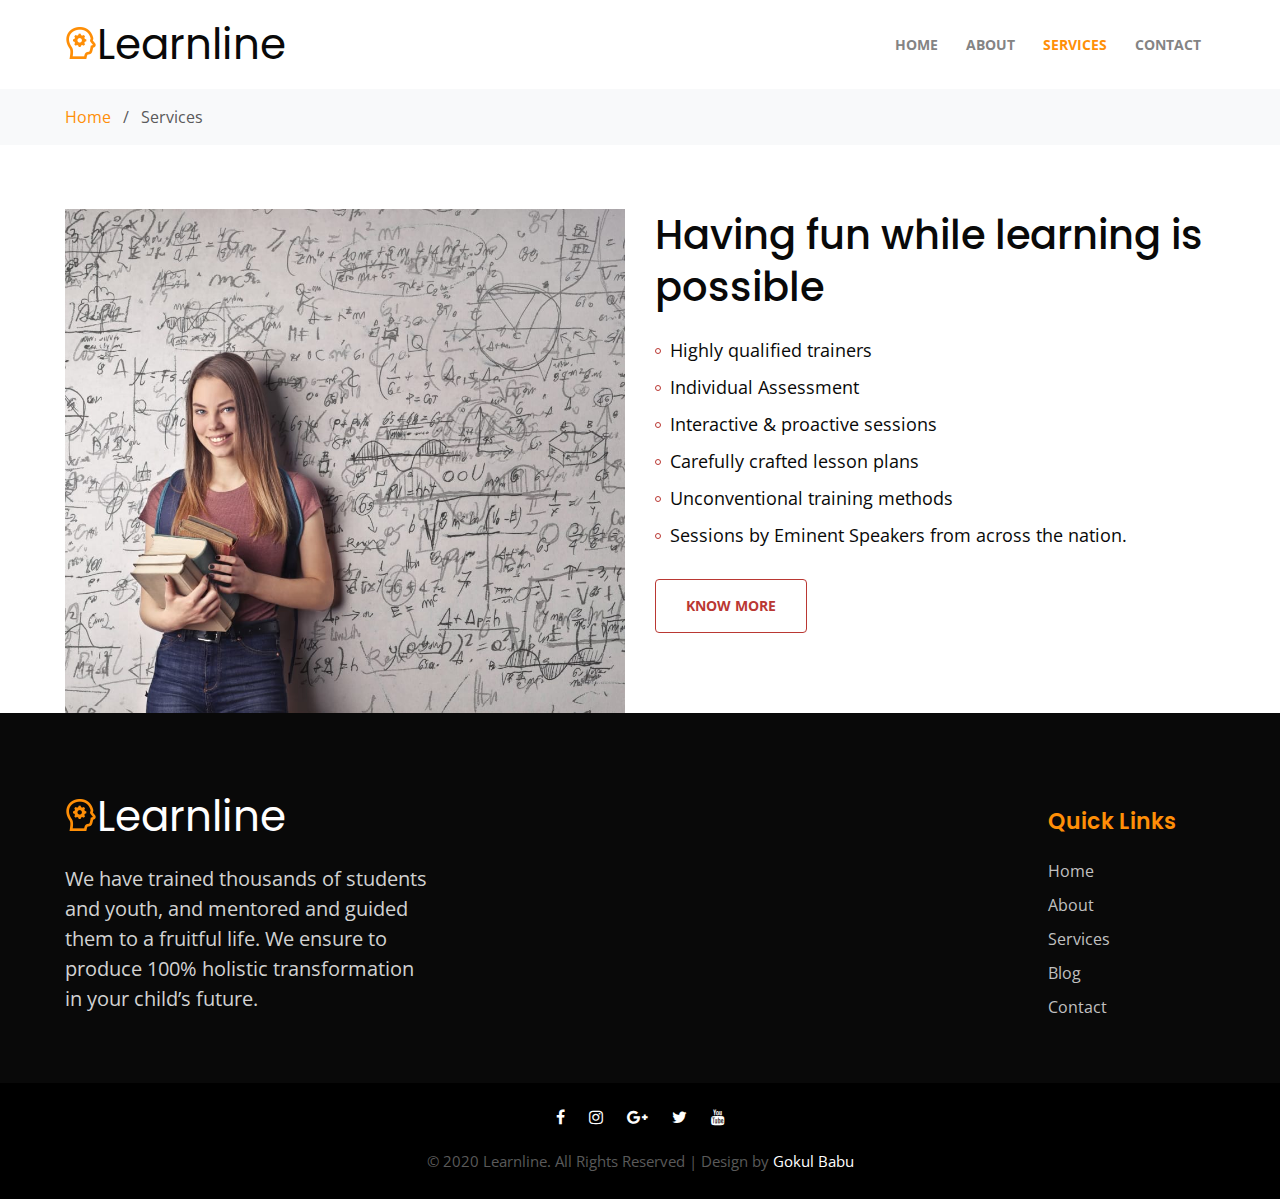
<file: services.html>
<!doctype html>
<html lang="en">
  <head>
    <!-- Required meta tags -->
    <meta charset="utf-8">
    <meta name="viewport" content="width=device-width, initial-scale=1, shrink-to-fit=no">

    <title>Learnline</title>

    <!-- Google fonts -->
    <link href="//fonts.googleapis.com/css?family=Poppins:100,200,300,400,500,600,700,800,900&display=swap" rel="stylesheet">
    <link href="//fonts.googleapis.com/css?family=Open+Sans:300,400,600,700,800&display=swap" rel="stylesheet">

    <!-- Template CSS -->
    <link rel="stylesheet" href="assets/css/style-starter.css">
  </head>
  <body>
<!-- header -->
<header class="w3l-header">
	<div class="hero-header-11">
		<div class="hero-header-11-content">
			<div class="container">
				<nav class="navbar navbar-expand-lg navbar-light py-md-2 py-0 px-0">
					<a class="navbar-brand" href="index.html"><img src="assets/images/logo-icon.png" alt="" />Learnline</a>
					<!-- if logo is image enable this   
				<a class="navbar-brand" href="#index.html">
						<img src="image-path" alt="Your logo" title="Your logo" style="height:35px;" />
				</a> -->
					<button class="navbar-toggler collapsed" type="button" data-toggle="collapse" data-target="#navbarSupportedContent"
						aria-controls="navbarSupportedContent" aria-expanded="false" aria-label="Toggle navigation">
						<span class="navbar-toggler-icon fa icon-expand fa-bars"></span>
						<span class="navbar-toggler-icon fa icon-close fa-times"></span>
					</button>

					<div class="collapse navbar-collapse" id="navbarSupportedContent">
						<ul class="navbar-nav ml-auto">
							<li class="nav-item @@home-active">
								<a class="nav-link" href="index.html">Home <span class="sr-only">(current)</span></a>
							</li>
							<li class="nav-item @@about-active">
								<a class="nav-link" href="about.html">About</a>
							</li>
							<li class="nav-item active">
								<a class="nav-link" href="services.html">Services</a>
							</li>
							<li class="nav-item @@contact-active">
								<a class="nav-link" href="contact.html">Contact</a>
							</li>
						</ul>
					</div>
				</nav>
			</div>
		</div>
	</div>
</header>
<!-- //header -->
<!-- breadcrum -->
<section class="w3l-skill-breadcrum">
  <div class="breadcrum">
    <div class="container">
      <p><a href="index.html">Home</a> &nbsp; / &nbsp; Services</p>
    </div>
  </div>
</section>
<!-- //breadcrum -->
<!--  servcies section -->
  <div class="w3l-services1 pt-5" id="services">
    <div class="container pt-lg-3">
      <div class="aboutgrids row">
        <div class="col-lg-6 aboutgrid2">
          <img src="assets/images/g1.jpg" alt="about image" class="img-fluid" />
        </div>
        <div class="col-lg-6 aboutgrid1 my-lg-0 my-5">
          <h4>Having fun while learning is possible</h4>
  
          <ul class="services-list mt-4">
            <li>Highly qualified trainers</li>
            <li>Individual Assessment</li>
            <li>Interactive & proactive sessions</li>
            <li>Carefully crafted lesson plans</li>
            <li>Unconventional training methods</li>
            <li>Sessions by Eminent Speakers from across the nation.</li>
           
          </ul>

          <a href="contact.html" class="btn btn-outline-secondary theme-button">Know More</a>
        </div>
      </div>
    </div>

    <!--
    <div class="aboutbottom py-5">
      <div class="container py-lg-3">
        <div class="bottomgrids row no-gutters">
          <div class="col-lg-4 col-md-6 bottomgrid1 mt-lg-0 mt-0">
            <span class="fa fa-phone"></span>
            <h4><a class="service-title" href="#url">Free Call Support</a></h4>
            <p class="service-text">Donec et venenatis libero. Fusceing dapibus pulvinar tincidunt. Proin
              maximus ipsum ut scelerisque.</p>
          </div>
          <div class="col-lg-4 col-md-6 bottomgrid1 mt-md-0 mt-5">
            <span class="fa fa-users"></span>
            <h4><a class="service-title" href="#url">Highly Qualified Teachers</a></h4>
            <p class="service-text">Donec et venenatis libero. Fusceing dapibus pulvinar tincidunt. Proin
              maximus ipsum ut scelerisque.</p>
          </div>
          <div class="col-lg-4 col-md-6 bottomgrid1 mt-lg-0 mt-5">
            <span class="fa fa-book"></span>
            <h4><a class="service-title" href="#url">Book Library & Stores</a></h4>
            <p class="service-text">Donec et venenatis libero. Fusceing dapibus pulvinar tincidunt. Proin
              maximus ipsum ut scelerisque.</p>
          </div>
          <div class="col-lg-4 col-md-6 bottomgrid1 mt-5">
            <span class="fa fa-smile-o"></span>
            <h4><a class="service-title" href="#url">The best discount</a></h4>
            <p class="service-text">Donec et venenatis libero. Fusceing dapibus pulvinar tincidunt. Proin
              maximus ipsum ut scelerisque.</p>
          </div>
          <div class="col-lg-4 col-md-6 bottomgrid1 mt-5">
            <span class="fa fa-laptop"></span>
            <h4><a class="service-title" href="#url">Learn Courses Online</a></h4>
            <p class="service-text">Donec et venenatis libero. Fusceing dapibus pulvinar tincidunt. Proin
              maximus ipsum ut scelerisque.</p>
          </div>
          <div class="col-lg-4 col-md-6 bottomgrid1 mt-5">
            <span class="fa fa-phone"></span>
            <h4><a class="service-title" href="#url">Free Call Support</a></h4>
            <p class="service-text">Donec et venenatis libero. Fusceing dapibus pulvinar tincidunt. Proin
              maximus ipsum ut scelerisque.</p>
          </div>
          <div class="clearfix"> </div>
        </div>
      </div>
    </div>
  </div>

 
  

<section class="w3l-services2">
  <div class="feature-16-main py-5">
    <div class="container py-lg-3">
      <div class="header-section text-center">
        <h3>Featured Services</h3>
        <p class="mt-3 mb-5">Lorem ipsum dolor sit amet consectetur adipisicing elit.</p>
      </div>
      <div class="features-grids">
        <div class="row">
          <div class="col-lg-4 col-md-6 featured-service">
            <div class="feature-16-gd">
              <div class="icon">
                <span class="fa fa-laptop" aria-hidden="true"></span>
              </div>
              <div class="feature-16-gd-info">
                <h4 class="mt-4 mb-2"><a href="#url">Learn Courses Online</a></h4>
                <p>Lorem ipsum dolor, sit amet consectetur adipisicing elit. Impedit placeat eum tempore eligendi, fugiat, animi neque odit quasi eos molestiae tenetur. Sequi rerum mollitia quaerat!</p>
                <a href="#url" class="btn btn-outline-primary theme-button mt-4">Learn more</a>
              </div>
            </div>
          </div>
          <div class="col-lg-4 col-md-6 featured-service">
            <div class="feature-16-gd">
              <div class="icon">
                <span class="fa fa-smile-o" aria-hidden="true"></span>
              </div>
              <div class="feature-16-gd-info">
                <h4 class="mt-4 mb-2"><a href="#url">Learn Courses Online</a></h4>
                <p>Lorem ipsum dolor, sit amet consectetur adipisicing elit. Impedit placeat eum tempore eligendi, fugiat, animi neque odit quasi eos molestiae tenetur. Sequi rerum mollitia quaerat!</p>
                <a href="#url" class="btn btn-outline-primary theme-button mt-4">Learn more</a>
              </div>
            </div>
          </div>
          <div class="col-lg-4 col-md-6 featured-service">
            <div class="feature-16-gd">
              <div class="icon">
                <span class="fa fa-book" aria-hidden="true"></span>
              </div>
              <div class="feature-16-gd-info">
                <h4 class="mt-4 mb-2"><a href="#url">Learn Courses Online</a></h4>
                <p>Lorem ipsum dolor, sit amet consectetur adipisicing elit. Impedit placeat eum tempore eligendi, fugiat, animi neque odit quasi eos molestiae tenetur. Sequi rerum mollitia quaerat!</p>
                <a href="#url" class="btn btn-outline-primary theme-button mt-4">Learn more</a>
              </div>
            </div>
          </div>
          <div class="col-lg-4 col-md-6 featured-service">
            <div class="feature-16-gd">
              <div class="icon">
                <span class="fa fa-user" aria-hidden="true"></span>
              </div>
              <div class="feature-16-gd-info">
                <h4 class="mt-4 mb-2"><a href="#url">Learn Courses Online</a></h4>
                <p>Lorem ipsum dolor, sit amet consectetur adipisicing elit. Impedit placeat eum tempore eligendi, fugiat, animi neque odit quasi eos molestiae tenetur. Sequi rerum mollitia quaerat!</p>
                <a href="#url" class="btn btn-outline-primary theme-button mt-4">Learn more</a>
              </div>
            </div>
          </div>
          <div class="col-lg-4 col-md-6 featured-service">
            <div class="feature-16-gd">
              <div class="icon">
                <span class="fa fa-laptop" aria-hidden="true"></span>
              </div>
              <div class="feature-16-gd-info">
                <h4 class="mt-4 mb-2"><a href="#url">Learn Courses Online</a></h4>
                <p>Lorem ipsum dolor, sit amet consectetur adipisicing elit. Impedit placeat eum tempore eligendi, fugiat, animi neque odit quasi eos molestiae tenetur. Sequi rerum mollitia quaerat!</p>
                <a href="#url" class="btn btn-outline-primary theme-button mt-4">Learn more</a>
              </div>
            </div>
          </div>
          <div class="col-lg-4 col-md-6 featured-service">
            <div class="feature-16-gd">
              <div class="icon">
                <span class="fa fa-smile-o" aria-hidden="true"></span>
              </div>
              <div class="feature-16-gd-info">
                <h4 class="mt-4 mb-2"><a href="#url">Learn Courses Online</a></h4>
                <p>Lorem ipsum dolor, sit amet consectetur adipisicing elit. Impedit placeat eum tempore eligendi, fugiat, animi neque odit quasi eos molestiae tenetur. Sequi rerum mollitia quaerat!</p>
                <a href="#url" class="btn btn-outline-primary theme-button mt-4">Learn more</a>
              </div>
            </div>
          </div>
        </div>
      </div>
    </div>
  </div>
</section>
-->

   <!-- footer -->
   <footer class="w3l-footer-29-main" id="footer">
     <div class="footer-29 py-5">
       <div class="container pb-lg-3">
         <div class="row footer-top-29">
           <div class="col-lg-4 col-md-6 footer-list-29 footer-1 mt-md-4">
             <a class="footer-logo mb-md-3 mb-2" href="#url"><img src="assets/images/logo-icon.png" alt="" />Learnline</a>
             <p>We have trained thousands of students and youth, and mentored and guided them to a fruitful life. We ensure to produce 100% holistic transformation in your child’s future.</p>
           </div>
           <div class="col-lg-2 col-md-6 footer-list-29 footer-2 mt-5">
               <!--  <h6 class="footer-title-29">Explore More</h6>
             <ul>
               <li><a href="#gallery.html">Gallery</a></li>
               <li><a href="#courses.html">Courses</a></li>
               <li><a href="#landing-single.html">Landing Page</a></li>
               <li><a href="#signup.html">Apply Now</a></li>
               <li><a href="contact.html">Buy Course Online</a></li>
             </ul> -->
           
           </div>
           <div class="col-lg-4 col-md-6 footer-list-29 footer-3 mt-5">
             <!--Recent post
             <div class="properties">
               <h6 class="footer-title-29">Recent Post</h6>
               <a class="d-grid twitter-feed" href="#blog-single.html">
                 <img src="assets/images/g1.jpg" class="img-fluid rounded" alt="">
                 <p>How to get Programming language Cartification in 45 days.</p>
               </a>
               <a class="d-grid twitter-feed" href="#blog-single.html">
                 <img src="assets/images/g2.jpg" class="img-fluid rounded" alt="">
                 <p>Top class learning from anywhere Lorem ipsum dolor sit amet.</p>
               </a>
               <a class="d-grid twitter-feed" href="#blog-single.html">
                 <img src="assets/images/g3.jpg" class="img-fluid rounded" alt="">
                 <p>Improving lives through learning Lorem ipsum dolor sit amet.</p>
               </a>
             </div>
-->
           </div>
           <div class="col-lg-2 col-md-6 footer-list-29 footer-4 mt-5">
            <h6 class="footer-title-29">Quick Links</h6>
             <ul>
               <li><a href="index.html">Home</a></li>
               <li><a href="about.html">About</a></li>
               <li><a href="services.html">Services</a></li>
               <li><a href="#blog.html"> Blog</a></li>
               <li><a href="contact.html">Contact</a></li>
             </ul>
           </div>
         </div>
       </div>
     </div>
     <div id="footers14-block" class="py-3">
       <div class="container">
         <div class="footers14-bottom text-center">
           <div class="social">
            <a href="https://www.facebook.com/learnlineacademy/" class="facebook"><span class="fa fa-facebook" aria-hidden="true"></span></a>
             <a href="https://www.instagram.com/learnline_academy/"class="instagram"><span class="fa fa-instagram" aria-hidden="true"></span></a>
             <a href="https://www.google.com" class="google"><span class="fa fa-google-plus" aria-hidden="true"></span></a>
             <a href="https://www.twitter.com" class="twitter"><span class="fa fa-twitter" aria-hidden="true"></span></a>
             <a href="https://www.youtube.com" class="youtube"><span class="fa fa-youtube" aria-hidden="true"></span></a>
           </div>
           <div class="copyright mt-1">
            <p>&copy; 2020 Learnline. All Rights Reserved | Design by <a href="learnlineacademy.com">Gokul Babu</a></p>
           </div>
         </div>
       </div>
     </div>

     <!-- move top -->
     <button onclick="topFunction()" id="movetop" title="Go to top">
       <span class="fa fa-angle-up" aria-hidden="true"></span>
     </button>
     <script>
       // When the user scrolls down 20px from the top of the document, show the button
       window.onscroll = function () {
         scrollFunction()
       };

       function scrollFunction() {
         if (document.body.scrollTop > 20 || document.documentElement.scrollTop > 20) {
           document.getElementById("movetop").style.display = "block";
         } else {
           document.getElementById("movetop").style.display = "none";
         }
       }

       // When the user clicks on the button, scroll to the top of the document
       function topFunction() {
         document.body.scrollTop = 0;
         document.documentElement.scrollTop = 0;
       }
     </script>
     <!-- /move top -->

   </footer>
   <!-- Footer -->

   <!-- jQuery and Bootstrap JS -->
   <script src="assets/js/jquery-3.3.1.min.js"></script>
   <script src="assets/js/bootstrap.min.js"></script>

   <!-- Template JavaScript -->

   <!-- stats number counter-->
   <script src="assets/js/jquery.waypoints.min.js"></script>
   <script src="assets/js/jquery.countup.js"></script>
   <script>
     $('.counter').countUp();
   </script>
   <!-- //stats number counter -->


   <!-- testimonials owlcarousel -->
   <script src="assets/js/owl.carousel.js"></script>

   <!-- script for owlcarousel -->
   <script>
     $(document).ready(function () {
       $('.owl-one').owlCarousel({
         loop: true,
         margin: 0,
         nav: false,
         responsiveClass: true,
         autoplay: false,
         autoplayTimeout: 5000,
         autoplaySpeed: 1000,
         autoplayHoverPause: false,
         responsive: {
           0: {
             items: 1,
             nav: false
           },
           480: {
             items: 1,
             nav: false
           },
           667: {
             items: 1,
             nav: false
           },
           1000: {
             items: 1,
             nav: false
           }
         }
       })
     })
   </script>
   <!-- //script for owlcarousel -->
   <!-- //testimonials owlcarousel -->

   <!-- script for courses -->
   <script>
     $(document).ready(function () {
       $('.owl-two').owlCarousel({
         loop: true,
         margin: 30,
         nav: false,
         responsiveClass: true,
         autoplay: false,
         autoplayTimeout: 5000,
         autoplaySpeed: 1000,
         autoplayHoverPause: false,
         responsive: {
           0: {
             items: 1,
             nav: false
           },
           480: {
             items: 1,
             nav: false
           },
           667: {
             items: 2,
             nav: false
           },
           1000: {
             items: 3,
             nav: false
           }
         }
       })
     })
   </script>
   <!-- //script for courses -->

   <!-- disable body scroll which navbar is in active -->
   <script>
     $(function () {
       $('.navbar-toggler').click(function () {
         $('body').toggleClass('noscroll');
       })
     });
   </script>
   <!-- disable body scroll which navbar is in active -->

   </body>

   </html>
</file>
<file: assets/css/style-starter.css>
/* 
Author: W3layouts
Author URL: http://w3layouts.com
 */
@charset "UTF-8";
/*!
 *  Font Awesome 4.7.0 by @davegandy - http://fontawesome.io - @fontawesome
 *  License - http://fontawesome.io/license (Font: SIL OFL 1.1, CSS: MIT License)
 */
/* FONT PATH
 * -------------------------- */

 #para1/* ddool */{color:whitesmoke;
font-family: Comic Sans MS, Comic Sans, cursive;}
#paraTagline/* ddool */{
  font-size: small;
}
#paracolor/* ddool */{
  color:goldenrod;
}
#levelscssh{
  color:goldenrod;
 
}

#levelscss{
  color:black;
  font-size: large;
  
  
}
#testcolor{
  background-color: blueviolet;
}
#aboutGuestSpeakers
{
  margin-left:20px;
}
@font-face {
  font-family: 'FontAwesome';
  src: url("../fonts/fontawesome-webfont.eot?v=4.7.0");
  src: url("../fonts/fontawesome-webfont.eot?#iefix&v=4.7.0") format("embedded-opentype"), url("../fonts/fontawesome-webfont.woff2?v=4.7.0") format("woff2"), url("../fonts/fontawesome-webfont.woff?v=4.7.0") format("woff"), url("../fonts/fontawesome-webfont.ttf?v=4.7.0") format("truetype"), url("../fonts/fontawesome-webfont.svg?v=4.7.0#fontawesomeregular") format("svg");
  font-weight: normal;
  font-style: normal; }

.fa {
  display: inline-block;
  font: normal normal normal 14px/1 FontAwesome;
  font-size: inherit;
  text-rendering: auto;
  -webkit-font-smoothing: antialiased;
  -moz-osx-font-smoothing: grayscale; }

/* makes the font 33% larger relative to the icon container */
.fa-lg {
  font-size: 1.33333em;
  line-height: 0.75em;
  vertical-align: -15%; }

.fa-2x {
  font-size: 2em; }

.fa-3x {
  font-size: 3em; }

.fa-4x {
  font-size: 4em; }

.fa-5x {
  font-size: 5em; }

.fa-fw {
  width: 1.28571em;
  text-align: center; }

.fa-ul {
  padding-left: 0;
  margin-left: 2.14286em;
  list-style-type: none; }
  .fa-ul > li {
    position: relative; }

.fa-li {
  position: absolute;
  left: -2.14286em;
  width: 2.14286em;
  top: 0.14286em;
  text-align: center; }
  .fa-li.fa-lg {
    left: -1.85714em; }

.fa-border {
  padding: .2em .25em .15em;
  border: solid 0.08em #eee;
  border-radius: .1em; }

.fa-pull-left {
  float: left; }

.fa-pull-right {
  float: right; }

.fa.fa-pull-left {
  margin-right: .3em; }

.fa.fa-pull-right {
  margin-left: .3em; }

/* Deprecated as of 4.4.0 */
.pull-right {
  float: right; }

.pull-left {
  float: left; }

.fa.pull-left {
  margin-right: .3em; }

.fa.pull-right {
  margin-left: .3em; }

.fa-spin {
  -webkit-animation: fa-spin 2s infinite linear;
  animation: fa-spin 2s infinite linear; }

.fa-pulse {
  -webkit-animation: fa-spin 1s infinite steps(8);
  animation: fa-spin 1s infinite steps(8); }

@-webkit-keyframes fa-spin {
  0% {
    transform: rotate(0deg); }
  100% {
    transform: rotate(359deg); } }

@keyframes fa-spin {
  0% {
    transform: rotate(0deg); }
  100% {
    transform: rotate(359deg); } }

.fa-rotate-90 {
  -ms-filter: "progid:DXImageTransform.Microsoft.BasicImage(rotation=1)";
  transform: rotate(90deg); }

.fa-rotate-180 {
  -ms-filter: "progid:DXImageTransform.Microsoft.BasicImage(rotation=2)";
  transform: rotate(180deg); }

.fa-rotate-270 {
  -ms-filter: "progid:DXImageTransform.Microsoft.BasicImage(rotation=3)";
  transform: rotate(270deg); }

.fa-flip-horizontal {
  -ms-filter: "progid:DXImageTransform.Microsoft.BasicImage(rotation=0, mirror=1)";
  transform: scale(-1, 1); }

.fa-flip-vertical {
  -ms-filter: "progid:DXImageTransform.Microsoft.BasicImage(rotation=2, mirror=1)";
  transform: scale(1, -1); }

:root .fa-rotate-90,
:root .fa-rotate-180,
:root .fa-rotate-270,
:root .fa-flip-horizontal,
:root .fa-flip-vertical {
  -webkit-filter: none;
          filter: none; }

.fa-stack {
  position: relative;
  display: inline-block;
  width: 2em;
  height: 2em;
  line-height: 2em;
  vertical-align: middle; }

.fa-stack-1x, .fa-stack-2x {
  position: absolute;
  left: 0;
  width: 100%;
  text-align: center; }

.fa-stack-1x {
  line-height: inherit; }

.fa-stack-2x {
  font-size: 2em; }

.fa-inverse {
  color: #fff; }

/* Font Awesome uses the Unicode Private Use Area (PUA) to ensure screen
   readers do not read off random characters that represent icons */
.fa-glass:before {
  content: ""; }

.fa-music:before {
  content: ""; }

.fa-search:before {
  content: ""; }

.fa-envelope-o:before {
  content: ""; }

.fa-heart:before {
  content: ""; }

.fa-star:before {
  content: ""; }

.fa-star-o:before {
  content: ""; }

.fa-user:before {
  content: ""; }

.fa-film:before {
  content: ""; }

.fa-th-large:before {
  content: ""; }

.fa-th:before {
  content: ""; }

.fa-th-list:before {
  content: ""; }

.fa-check:before {
  content: ""; }

.fa-remove:before,
.fa-close:before,
.fa-times:before {
  content: ""; }

.fa-search-plus:before {
  content: ""; }

.fa-search-minus:before {
  content: ""; }

.fa-power-off:before {
  content: ""; }

.fa-signal:before {
  content: ""; }

.fa-gear:before,
.fa-cog:before {
  content: ""; }

.fa-trash-o:before {
  content: ""; }

.fa-home:before {
  content: ""; }

.fa-file-o:before {
  content: ""; }

.fa-clock-o:before {
  content: ""; }

.fa-road:before {
  content: ""; }

.fa-download:before {
  content: ""; }

.fa-arrow-circle-o-down:before {
  content: ""; }

.fa-arrow-circle-o-up:before {
  content: ""; }

.fa-inbox:before {
  content: ""; }

.fa-play-circle-o:before {
  content: ""; }

.fa-rotate-right:before,
.fa-repeat:before {
  content: ""; }

.fa-refresh:before {
  content: ""; }

.fa-list-alt:before {
  content: ""; }

.fa-lock:before {
  content: ""; }

.fa-flag:before {
  content: ""; }

.fa-headphones:before {
  content: ""; }

.fa-volume-off:before {
  content: ""; }

.fa-volume-down:before {
  content: ""; }

.fa-volume-up:before {
  content: ""; }

.fa-qrcode:before {
  content: ""; }

.fa-barcode:before {
  content: ""; }

.fa-tag:before {
  content: ""; }

.fa-tags:before {
  content: ""; }

.fa-book:before {
  content: ""; }

.fa-bookmark:before {
  content: ""; }

.fa-print:before {
  content: ""; }

.fa-camera:before {
  content: ""; }

.fa-font:before {
  content: ""; }

.fa-bold:before {
  content: ""; }

.fa-italic:before {
  content: ""; }

.fa-text-height:before {
  content: ""; }

.fa-text-width:before {
  content: ""; }

.fa-align-left:before {
  content: ""; }

.fa-align-center:before {
  content: ""; }

.fa-align-right:before {
  content: ""; }

.fa-align-justify:before {
  content: ""; }

.fa-list:before {
  content: ""; }

.fa-dedent:before,
.fa-outdent:before {
  content: ""; }

.fa-indent:before {
  content: ""; }

.fa-video-camera:before {
  content: ""; }

.fa-photo:before,
.fa-image:before,
.fa-picture-o:before {
  content: ""; }

.fa-pencil:before {
  content: ""; }

.fa-map-marker:before {
  content: ""; }

.fa-adjust:before {
  content: ""; }

.fa-tint:before {
  content: ""; }

.fa-edit:before,
.fa-pencil-square-o:before {
  content: ""; }

.fa-share-square-o:before {
  content: ""; }

.fa-check-square-o:before {
  content: ""; }

.fa-arrows:before {
  content: ""; }

.fa-step-backward:before {
  content: ""; }

.fa-fast-backward:before {
  content: ""; }

.fa-backward:before {
  content: ""; }

.fa-play:before {
  content: ""; }

.fa-pause:before {
  content: ""; }

.fa-stop:before {
  content: ""; }

.fa-forward:before {
  content: ""; }

.fa-fast-forward:before {
  content: ""; }

.fa-step-forward:before {
  content: ""; }

.fa-eject:before {
  content: ""; }

.fa-chevron-left:before {
  content: ""; }

.fa-chevron-right:before {
  content: ""; }

.fa-plus-circle:before {
  content: ""; }

.fa-minus-circle:before {
  content: ""; }

.fa-times-circle:before {
  content: ""; }

.fa-check-circle:before {
  content: ""; }

.fa-question-circle:before {
  content: ""; }

.fa-info-circle:before {
  content: ""; }

.fa-crosshairs:before {
  content: ""; }

.fa-times-circle-o:before {
  content: ""; }

.fa-check-circle-o:before {
  content: ""; }

.fa-ban:before {
  content: ""; }

.fa-arrow-left:before {
  content: ""; }

.fa-arrow-right:before {
  content: ""; }

.fa-arrow-up:before {
  content: ""; }

.fa-arrow-down:before {
  content: ""; }

.fa-mail-forward:before,
.fa-share:before {
  content: ""; }

.fa-expand:before {
  content: ""; }

.fa-compress:before {
  content: ""; }

.fa-plus:before {
  content: ""; }

.fa-minus:before {
  content: ""; }

.fa-asterisk:before {
  content: ""; }

.fa-exclamation-circle:before {
  content: ""; }

.fa-gift:before {
  content: ""; }

.fa-leaf:before {
  content: ""; }

.fa-fire:before {
  content: ""; }

.fa-eye:before {
  content: ""; }

.fa-eye-slash:before {
  content: ""; }

.fa-warning:before,
.fa-exclamation-triangle:before {
  content: ""; }

.fa-plane:before {
  content: ""; }

.fa-calendar:before {
  content: ""; }

.fa-random:before {
  content: ""; }

.fa-comment:before {
  content: ""; }

.fa-magnet:before {
  content: ""; }

.fa-chevron-up:before {
  content: ""; }

.fa-chevron-down:before {
  content: ""; }

.fa-retweet:before {
  content: ""; }

.fa-shopping-cart:before {
  content: ""; }

.fa-folder:before {
  content: ""; }

.fa-folder-open:before {
  content: ""; }

.fa-arrows-v:before {
  content: ""; }

.fa-arrows-h:before {
  content: ""; }

.fa-bar-chart-o:before,
.fa-bar-chart:before {
  content: ""; }

.fa-twitter-square:before {
  content: ""; }

.fa-facebook-square:before {
  content: ""; }

.fa-camera-retro:before {
  content: ""; }

.fa-key:before {
  content: ""; }

.fa-gears:before,
.fa-cogs:before {
  content: ""; }

.fa-comments:before {
  content: ""; }

.fa-thumbs-o-up:before {
  content: ""; }

.fa-thumbs-o-down:before {
  content: ""; }

.fa-star-half:before {
  content: ""; }

.fa-heart-o:before {
  content: ""; }

.fa-sign-out:before {
  content: ""; }

.fa-linkedin-square:before {
  content: ""; }

.fa-thumb-tack:before {
  content: ""; }

.fa-external-link:before {
  content: ""; }

.fa-sign-in:before {
  content: ""; }

.fa-trophy:before {
  content: ""; }

.fa-github-square:before {
  content: ""; }

.fa-upload:before {
  content: ""; }

.fa-lemon-o:before {
  content: ""; }

.fa-phone:before {
  content: ""; }

.fa-square-o:before {
  content: ""; }

.fa-bookmark-o:before {
  content: ""; }

.fa-phone-square:before {
  content: ""; }

.fa-twitter:before {
  content: ""; }

.fa-facebook-f:before,
.fa-facebook:before {
  content: ""; }

.fa-github:before {
  content: ""; }

.fa-unlock:before {
  content: ""; }

.fa-credit-card:before {
  content: ""; }

.fa-feed:before,
.fa-rss:before {
  content: ""; }

.fa-hdd-o:before {
  content: ""; }

.fa-bullhorn:before {
  content: ""; }

.fa-bell:before {
  content: ""; }

.fa-certificate:before {
  content: ""; }

.fa-hand-o-right:before {
  content: ""; }

.fa-hand-o-left:before {
  content: ""; }

.fa-hand-o-up:before {
  content: ""; }

.fa-hand-o-down:before {
  content: ""; }

.fa-arrow-circle-left:before {
  content: ""; }

.fa-arrow-circle-right:before {
  content: ""; }

.fa-arrow-circle-up:before {
  content: ""; }

.fa-arrow-circle-down:before {
  content: ""; }

.fa-globe:before {
  content: ""; }

.fa-wrench:before {
  content: ""; }

.fa-tasks:before {
  content: ""; }

.fa-filter:before {
  content: ""; }

.fa-briefcase:before {
  content: ""; }

.fa-arrows-alt:before {
  content: ""; }

.fa-group:before,
.fa-users:before {
  content: ""; }

.fa-chain:before,
.fa-link:before {
  content: ""; }

.fa-cloud:before {
  content: ""; }

.fa-flask:before {
  content: ""; }

.fa-cut:before,
.fa-scissors:before {
  content: ""; }

.fa-copy:before,
.fa-files-o:before {
  content: ""; }

.fa-paperclip:before {
  content: ""; }

.fa-save:before,
.fa-floppy-o:before {
  content: ""; }

.fa-square:before {
  content: ""; }

.fa-navicon:before,
.fa-reorder:before,
.fa-bars:before {
  content: ""; }

.fa-list-ul:before {
  content: ""; }

.fa-list-ol:before {
  content: ""; }

.fa-strikethrough:before {
  content: ""; }

.fa-underline:before {
  content: ""; }

.fa-table:before {
  content: ""; }

.fa-magic:before {
  content: ""; }

.fa-truck:before {
  content: ""; }

.fa-pinterest:before {
  content: ""; }

.fa-pinterest-square:before {
  content: ""; }

.fa-google-plus-square:before {
  content: ""; }

.fa-google-plus:before {
  content: ""; }

.fa-money:before {
  content: ""; }

.fa-caret-down:before {
  content: ""; }

.fa-caret-up:before {
  content: ""; }

.fa-caret-left:before {
  content: ""; }

.fa-caret-right:before {
  content: ""; }

.fa-columns:before {
  content: ""; }

.fa-unsorted:before,
.fa-sort:before {
  content: ""; }

.fa-sort-down:before,
.fa-sort-desc:before {
  content: ""; }

.fa-sort-up:before,
.fa-sort-asc:before {
  content: ""; }

.fa-envelope:before {
  content: ""; }

.fa-linkedin:before {
  content: ""; }

.fa-rotate-left:before,
.fa-undo:before {
  content: ""; }

.fa-legal:before,
.fa-gavel:before {
  content: ""; }

.fa-dashboard:before,
.fa-tachometer:before {
  content: ""; }

.fa-comment-o:before {
  content: ""; }

.fa-comments-o:before {
  content: ""; }

.fa-flash:before,
.fa-bolt:before {
  content: ""; }

.fa-sitemap:before {
  content: ""; }

.fa-umbrella:before {
  content: ""; }

.fa-paste:before,
.fa-clipboard:before {
  content: ""; }

.fa-lightbulb-o:before {
  content: ""; }

.fa-exchange:before {
  content: ""; }

.fa-cloud-download:before {
  content: ""; }

.fa-cloud-upload:before {
  content: ""; }

.fa-user-md:before {
  content: ""; }

.fa-stethoscope:before {
  content: ""; }

.fa-suitcase:before {
  content: ""; }

.fa-bell-o:before {
  content: ""; }

.fa-coffee:before {
  content: ""; }

.fa-cutlery:before {
  content: ""; }

.fa-file-text-o:before {
  content: ""; }

.fa-building-o:before {
  content: ""; }

.fa-hospital-o:before {
  content: ""; }

.fa-ambulance:before {
  content: ""; }

.fa-medkit:before {
  content: ""; }

.fa-fighter-jet:before {
  content: ""; }

.fa-beer:before {
  content: ""; }

.fa-h-square:before {
  content: ""; }

.fa-plus-square:before {
  content: ""; }

.fa-angle-double-left:before {
  content: ""; }

.fa-angle-double-right:before {
  content: ""; }

.fa-angle-double-up:before {
  content: ""; }

.fa-angle-double-down:before {
  content: ""; }

.fa-angle-left:before {
  content: ""; }

.fa-angle-right:before {
  content: ""; }

.fa-angle-up:before {
  content: ""; }

.fa-angle-down:before {
  content: ""; }

.fa-desktop:before {
  content: ""; }

.fa-laptop:before {
  content: ""; }

.fa-tablet:before {
  content: ""; }

.fa-mobile-phone:before,
.fa-mobile:before {
  content: ""; }

.fa-circle-o:before {
  content: ""; }

.fa-quote-left:before {
  content: ""; }

.fa-quote-right:before {
  content: ""; }

.fa-spinner:before {
  content: ""; }

.fa-circle:before {
  content: ""; }

.fa-mail-reply:before,
.fa-reply:before {
  content: ""; }

.fa-github-alt:before {
  content: ""; }

.fa-folder-o:before {
  content: ""; }

.fa-folder-open-o:before {
  content: ""; }

.fa-smile-o:before {
  content: ""; }

.fa-frown-o:before {
  content: ""; }

.fa-meh-o:before {
  content: ""; }

.fa-gamepad:before {
  content: ""; }

.fa-keyboard-o:before {
  content: ""; }

.fa-flag-o:before {
  content: ""; }

.fa-flag-checkered:before {
  content: ""; }

.fa-terminal:before {
  content: ""; }

.fa-code:before {
  content: ""; }

.fa-mail-reply-all:before,
.fa-reply-all:before {
  content: ""; }

.fa-star-half-empty:before,
.fa-star-half-full:before,
.fa-star-half-o:before {
  content: ""; }

.fa-location-arrow:before {
  content: ""; }

.fa-crop:before {
  content: ""; }

.fa-code-fork:before {
  content: ""; }

.fa-unlink:before,
.fa-chain-broken:before {
  content: ""; }

.fa-question:before {
  content: ""; }

.fa-info:before {
  content: ""; }

.fa-exclamation:before {
  content: ""; }

.fa-superscript:before {
  content: ""; }

.fa-subscript:before {
  content: ""; }

.fa-eraser:before {
  content: ""; }

.fa-puzzle-piece:before {
  content: ""; }

.fa-microphone:before {
  content: ""; }

.fa-microphone-slash:before {
  content: ""; }

.fa-shield:before {
  content: ""; }

.fa-calendar-o:before {
  content: ""; }

.fa-fire-extinguisher:before {
  content: ""; }

.fa-rocket:before {
  content: ""; }

.fa-maxcdn:before {
  content: ""; }

.fa-chevron-circle-left:before {
  content: ""; }

.fa-chevron-circle-right:before {
  content: ""; }

.fa-chevron-circle-up:before {
  content: ""; }

.fa-chevron-circle-down:before {
  content: ""; }

.fa-html5:before {
  content: ""; }

.fa-css3:before {
  content: ""; }

.fa-anchor:before {
  content: ""; }

.fa-unlock-alt:before {
  content: ""; }

.fa-bullseye:before {
  content: ""; }

.fa-ellipsis-h:before {
  content: ""; }

.fa-ellipsis-v:before {
  content: ""; }

.fa-rss-square:before {
  content: ""; }

.fa-play-circle:before {
  content: ""; }

.fa-ticket:before {
  content: ""; }

.fa-minus-square:before {
  content: ""; }

.fa-minus-square-o:before {
  content: ""; }

.fa-level-up:before {
  content: ""; }

.fa-level-down:before {
  content: ""; }

.fa-check-square:before {
  content: ""; }

.fa-pencil-square:before {
  content: ""; }

.fa-external-link-square:before {
  content: ""; }

.fa-share-square:before {
  content: ""; }

.fa-compass:before {
  content: ""; }

.fa-toggle-down:before,
.fa-caret-square-o-down:before {
  content: ""; }

.fa-toggle-up:before,
.fa-caret-square-o-up:before {
  content: ""; }

.fa-toggle-right:before,
.fa-caret-square-o-right:before {
  content: ""; }

.fa-euro:before,
.fa-eur:before {
  content: ""; }

.fa-gbp:before {
  content: ""; }

.fa-dollar:before,
.fa-usd:before {
  content: ""; }

.fa-rupee:before,
.fa-inr:before {
  content: ""; }

.fa-cny:before,
.fa-rmb:before,
.fa-yen:before,
.fa-jpy:before {
  content: ""; }

.fa-ruble:before,
.fa-rouble:before,
.fa-rub:before {
  content: ""; }

.fa-won:before,
.fa-krw:before {
  content: ""; }

.fa-bitcoin:before,
.fa-btc:before {
  content: ""; }

.fa-file:before {
  content: ""; }

.fa-file-text:before {
  content: ""; }

.fa-sort-alpha-asc:before {
  content: ""; }

.fa-sort-alpha-desc:before {
  content: ""; }

.fa-sort-amount-asc:before {
  content: ""; }

.fa-sort-amount-desc:before {
  content: ""; }

.fa-sort-numeric-asc:before {
  content: ""; }

.fa-sort-numeric-desc:before {
  content: ""; }

.fa-thumbs-up:before {
  content: ""; }

.fa-thumbs-down:before {
  content: ""; }

.fa-youtube-square:before {
  content: ""; }

.fa-youtube:before {
  content: ""; }

.fa-xing:before {
  content: ""; }

.fa-xing-square:before {
  content: ""; }

.fa-youtube-play:before {
  content: ""; }

.fa-dropbox:before {
  content: ""; }

.fa-stack-overflow:before {
  content: ""; }

.fa-instagram:before {
  content: ""; }

.fa-flickr:before {
  content: ""; }

.fa-adn:before {
  content: ""; }

.fa-bitbucket:before {
  content: ""; }

.fa-bitbucket-square:before {
  content: ""; }

.fa-tumblr:before {
  content: ""; }

.fa-tumblr-square:before {
  content: ""; }

.fa-long-arrow-down:before {
  content: ""; }

.fa-long-arrow-up:before {
  content: ""; }

.fa-long-arrow-left:before {
  content: ""; }

.fa-long-arrow-right:before {
  content: ""; }

.fa-apple:before {
  content: ""; }

.fa-windows:before {
  content: ""; }

.fa-android:before {
  content: ""; }

.fa-linux:before {
  content: ""; }

.fa-dribbble:before {
  content: ""; }

.fa-skype:before {
  content: ""; }

.fa-foursquare:before {
  content: ""; }

.fa-trello:before {
  content: ""; }

.fa-female:before {
  content: ""; }

.fa-male:before {
  content: ""; }

.fa-gittip:before,
.fa-gratipay:before {
  content: ""; }

.fa-sun-o:before {
  content: ""; }

.fa-moon-o:before {
  content: ""; }

.fa-archive:before {
  content: ""; }

.fa-bug:before {
  content: ""; }

.fa-vk:before {
  content: ""; }

.fa-weibo:before {
  content: ""; }

.fa-renren:before {
  content: ""; }

.fa-pagelines:before {
  content: ""; }

.fa-stack-exchange:before {
  content: ""; }

.fa-arrow-circle-o-right:before {
  content: ""; }

.fa-arrow-circle-o-left:before {
  content: ""; }

.fa-toggle-left:before,
.fa-caret-square-o-left:before {
  content: ""; }

.fa-dot-circle-o:before {
  content: ""; }

.fa-wheelchair:before {
  content: ""; }

.fa-vimeo-square:before {
  content: ""; }

.fa-turkish-lira:before,
.fa-try:before {
  content: ""; }

.fa-plus-square-o:before {
  content: ""; }

.fa-space-shuttle:before {
  content: ""; }

.fa-slack:before {
  content: ""; }

.fa-envelope-square:before {
  content: ""; }

.fa-wordpress:before {
  content: ""; }

.fa-openid:before {
  content: ""; }

.fa-institution:before,
.fa-bank:before,
.fa-university:before {
  content: ""; }

.fa-mortar-board:before,
.fa-graduation-cap:before {
  content: ""; }

.fa-yahoo:before {
  content: ""; }

.fa-google:before {
  content: ""; }

.fa-reddit:before {
  content: ""; }

.fa-reddit-square:before {
  content: ""; }

.fa-stumbleupon-circle:before {
  content: ""; }

.fa-stumbleupon:before {
  content: ""; }

.fa-delicious:before {
  content: ""; }

.fa-digg:before {
  content: ""; }

.fa-pied-piper-pp:before {
  content: ""; }

.fa-pied-piper-alt:before {
  content: ""; }

.fa-drupal:before {
  content: ""; }

.fa-joomla:before {
  content: ""; }

.fa-language:before {
  content: ""; }

.fa-fax:before {
  content: ""; }

.fa-building:before {
  content: ""; }

.fa-child:before {
  content: ""; }

.fa-paw:before {
  content: ""; }

.fa-spoon:before {
  content: ""; }

.fa-cube:before {
  content: ""; }

.fa-cubes:before {
  content: ""; }

.fa-behance:before {
  content: ""; }

.fa-behance-square:before {
  content: ""; }

.fa-steam:before {
  content: ""; }

.fa-steam-square:before {
  content: ""; }

.fa-recycle:before {
  content: ""; }

.fa-automobile:before,
.fa-car:before {
  content: ""; }

.fa-cab:before,
.fa-taxi:before {
  content: ""; }

.fa-tree:before {
  content: ""; }

.fa-spotify:before {
  content: ""; }

.fa-deviantart:before {
  content: ""; }

.fa-soundcloud:before {
  content: ""; }

.fa-database:before {
  content: ""; }

.fa-file-pdf-o:before {
  content: ""; }

.fa-file-word-o:before {
  content: ""; }

.fa-file-excel-o:before {
  content: ""; }

.fa-file-powerpoint-o:before {
  content: ""; }

.fa-file-photo-o:before,
.fa-file-picture-o:before,
.fa-file-image-o:before {
  content: ""; }

.fa-file-zip-o:before,
.fa-file-archive-o:before {
  content: ""; }

.fa-file-sound-o:before,
.fa-file-audio-o:before {
  content: ""; }

.fa-file-movie-o:before,
.fa-file-video-o:before {
  content: ""; }

.fa-file-code-o:before {
  content: ""; }

.fa-vine:before {
  content: ""; }

.fa-codepen:before {
  content: ""; }

.fa-jsfiddle:before {
  content: ""; }

.fa-life-bouy:before,
.fa-life-buoy:before,
.fa-life-saver:before,
.fa-support:before,
.fa-life-ring:before {
  content: ""; }

.fa-circle-o-notch:before {
  content: ""; }

.fa-ra:before,
.fa-resistance:before,
.fa-rebel:before {
  content: ""; }

.fa-ge:before,
.fa-empire:before {
  content: ""; }

.fa-git-square:before {
  content: ""; }

.fa-git:before {
  content: ""; }

.fa-y-combinator-square:before,
.fa-yc-square:before,
.fa-hacker-news:before {
  content: ""; }

.fa-tencent-weibo:before {
  content: ""; }

.fa-qq:before {
  content: ""; }

.fa-wechat:before,
.fa-weixin:before {
  content: ""; }

.fa-send:before,
.fa-paper-plane:before {
  content: ""; }

.fa-send-o:before,
.fa-paper-plane-o:before {
  content: ""; }

.fa-history:before {
  content: ""; }

.fa-circle-thin:before {
  content: ""; }

.fa-header:before {
  content: ""; }

.fa-paragraph:before {
  content: ""; }

.fa-sliders:before {
  content: ""; }

.fa-share-alt:before {
  content: ""; }

.fa-share-alt-square:before {
  content: ""; }

.fa-bomb:before {
  content: ""; }

.fa-soccer-ball-o:before,
.fa-futbol-o:before {
  content: ""; }

.fa-tty:before {
  content: ""; }

.fa-binoculars:before {
  content: ""; }

.fa-plug:before {
  content: ""; }

.fa-slideshare:before {
  content: ""; }

.fa-twitch:before {
  content: ""; }

.fa-yelp:before {
  content: ""; }

.fa-newspaper-o:before {
  content: ""; }

.fa-wifi:before {
  content: ""; }

.fa-calculator:before {
  content: ""; }

.fa-paypal:before {
  content: ""; }

.fa-google-wallet:before {
  content: ""; }

.fa-cc-visa:before {
  content: ""; }

.fa-cc-mastercard:before {
  content: ""; }

.fa-cc-discover:before {
  content: ""; }

.fa-cc-amex:before {
  content: ""; }

.fa-cc-paypal:before {
  content: ""; }

.fa-cc-stripe:before {
  content: ""; }

.fa-bell-slash:before {
  content: ""; }

.fa-bell-slash-o:before {
  content: ""; }

.fa-trash:before {
  content: ""; }

.fa-copyright:before {
  content: ""; }

.fa-at:before {
  content: ""; }

.fa-eyedropper:before {
  content: ""; }

.fa-paint-brush:before {
  content: ""; }

.fa-birthday-cake:before {
  content: ""; }

.fa-area-chart:before {
  content: ""; }

.fa-pie-chart:before {
  content: ""; }

.fa-line-chart:before {
  content: ""; }

.fa-lastfm:before {
  content: ""; }

.fa-lastfm-square:before {
  content: ""; }

.fa-toggle-off:before {
  content: ""; }

.fa-toggle-on:before {
  content: ""; }

.fa-bicycle:before {
  content: ""; }

.fa-bus:before {
  content: ""; }

.fa-ioxhost:before {
  content: ""; }

.fa-angellist:before {
  content: ""; }

.fa-cc:before {
  content: ""; }

.fa-shekel:before,
.fa-sheqel:before,
.fa-ils:before {
  content: ""; }

.fa-meanpath:before {
  content: ""; }

.fa-buysellads:before {
  content: ""; }

.fa-connectdevelop:before {
  content: ""; }

.fa-dashcube:before {
  content: ""; }

.fa-forumbee:before {
  content: ""; }

.fa-leanpub:before {
  content: ""; }

.fa-sellsy:before {
  content: ""; }

.fa-shirtsinbulk:before {
  content: ""; }

.fa-simplybuilt:before {
  content: ""; }

.fa-skyatlas:before {
  content: ""; }

.fa-cart-plus:before {
  content: ""; }

.fa-cart-arrow-down:before {
  content: ""; }

.fa-diamond:before {
  content: ""; }

.fa-ship:before {
  content: ""; }

.fa-user-secret:before {
  content: ""; }

.fa-motorcycle:before {
  content: ""; }

.fa-street-view:before {
  content: ""; }

.fa-heartbeat:before {
  content: ""; }

.fa-venus:before {
  content: ""; }

.fa-mars:before {
  content: ""; }

.fa-mercury:before {
  content: ""; }

.fa-intersex:before,
.fa-transgender:before {
  content: ""; }

.fa-transgender-alt:before {
  content: ""; }

.fa-venus-double:before {
  content: ""; }

.fa-mars-double:before {
  content: ""; }

.fa-venus-mars:before {
  content: ""; }

.fa-mars-stroke:before {
  content: ""; }

.fa-mars-stroke-v:before {
  content: ""; }

.fa-mars-stroke-h:before {
  content: ""; }

.fa-neuter:before {
  content: ""; }

.fa-genderless:before {
  content: ""; }

.fa-facebook-official:before {
  content: ""; }

.fa-pinterest-p:before {
  content: ""; }

.fa-whatsapp:before {
  content: ""; }

.fa-server:before {
  content: ""; }

.fa-user-plus:before {
  content: ""; }

.fa-user-times:before {
  content: ""; }

.fa-hotel:before,
.fa-bed:before {
  content: ""; }

.fa-viacoin:before {
  content: ""; }

.fa-train:before {
  content: ""; }

.fa-subway:before {
  content: ""; }

.fa-medium:before {
  content: ""; }

.fa-yc:before,
.fa-y-combinator:before {
  content: ""; }

.fa-optin-monster:before {
  content: ""; }

.fa-opencart:before {
  content: ""; }

.fa-expeditedssl:before {
  content: ""; }

.fa-battery-4:before,
.fa-battery:before,
.fa-battery-full:before {
  content: ""; }

.fa-battery-3:before,
.fa-battery-three-quarters:before {
  content: ""; }

.fa-battery-2:before,
.fa-battery-half:before {
  content: ""; }

.fa-battery-1:before,
.fa-battery-quarter:before {
  content: ""; }

.fa-battery-0:before,
.fa-battery-empty:before {
  content: ""; }

.fa-mouse-pointer:before {
  content: ""; }

.fa-i-cursor:before {
  content: ""; }

.fa-object-group:before {
  content: ""; }

.fa-object-ungroup:before {
  content: ""; }

.fa-sticky-note:before {
  content: ""; }

.fa-sticky-note-o:before {
  content: ""; }

.fa-cc-jcb:before {
  content: ""; }

.fa-cc-diners-club:before {
  content: ""; }

.fa-clone:before {
  content: ""; }

.fa-balance-scale:before {
  content: ""; }

.fa-hourglass-o:before {
  content: ""; }

.fa-hourglass-1:before,
.fa-hourglass-start:before {
  content: ""; }

.fa-hourglass-2:before,
.fa-hourglass-half:before {
  content: ""; }

.fa-hourglass-3:before,
.fa-hourglass-end:before {
  content: ""; }

.fa-hourglass:before {
  content: ""; }

.fa-hand-grab-o:before,
.fa-hand-rock-o:before {
  content: ""; }

.fa-hand-stop-o:before,
.fa-hand-paper-o:before {
  content: ""; }

.fa-hand-scissors-o:before {
  content: ""; }

.fa-hand-lizard-o:before {
  content: ""; }

.fa-hand-spock-o:before {
  content: ""; }

.fa-hand-pointer-o:before {
  content: ""; }

.fa-hand-peace-o:before {
  content: ""; }

.fa-trademark:before {
  content: ""; }

.fa-registered:before {
  content: ""; }

.fa-creative-commons:before {
  content: ""; }

.fa-gg:before {
  content: ""; }

.fa-gg-circle:before {
  content: ""; }

.fa-tripadvisor:before {
  content: ""; }

.fa-odnoklassniki:before {
  content: ""; }

.fa-odnoklassniki-square:before {
  content: ""; }

.fa-get-pocket:before {
  content: ""; }

.fa-wikipedia-w:before {
  content: ""; }

.fa-safari:before {
  content: ""; }

.fa-chrome:before {
  content: ""; }

.fa-firefox:before {
  content: ""; }

.fa-opera:before {
  content: ""; }

.fa-internet-explorer:before {
  content: ""; }

.fa-tv:before,
.fa-television:before {
  content: ""; }

.fa-contao:before {
  content: ""; }

.fa-500px:before {
  content: ""; }

.fa-amazon:before {
  content: ""; }

.fa-calendar-plus-o:before {
  content: ""; }

.fa-calendar-minus-o:before {
  content: ""; }

.fa-calendar-times-o:before {
  content: ""; }

.fa-calendar-check-o:before {
  content: ""; }

.fa-industry:before {
  content: ""; }

.fa-map-pin:before {
  content: ""; }

.fa-map-signs:before {
  content: ""; }

.fa-map-o:before {
  content: ""; }

.fa-map:before {
  content: ""; }

.fa-commenting:before {
  content: ""; }

.fa-commenting-o:before {
  content: ""; }

.fa-houzz:before {
  content: ""; }

.fa-vimeo:before {
  content: ""; }

.fa-black-tie:before {
  content: ""; }

.fa-fonticons:before {
  content: ""; }

.fa-reddit-alien:before {
  content: ""; }

.fa-edge:before {
  content: ""; }

.fa-credit-card-alt:before {
  content: ""; }

.fa-codiepie:before {
  content: ""; }

.fa-modx:before {
  content: ""; }

.fa-fort-awesome:before {
  content: ""; }

.fa-usb:before {
  content: ""; }

.fa-product-hunt:before {
  content: ""; }

.fa-mixcloud:before {
  content: ""; }

.fa-scribd:before {
  content: ""; }

.fa-pause-circle:before {
  content: ""; }

.fa-pause-circle-o:before {
  content: ""; }

.fa-stop-circle:before {
  content: ""; }

.fa-stop-circle-o:before {
  content: ""; }

.fa-shopping-bag:before {
  content: ""; }

.fa-shopping-basket:before {
  content: ""; }

.fa-hashtag:before {
  content: ""; }

.fa-bluetooth:before {
  content: ""; }

.fa-bluetooth-b:before {
  content: ""; }

.fa-percent:before {
  content: ""; }

.fa-gitlab:before {
  content: ""; }

.fa-wpbeginner:before {
  content: ""; }

.fa-wpforms:before {
  content: ""; }

.fa-envira:before {
  content: ""; }

.fa-universal-access:before {
  content: ""; }

.fa-wheelchair-alt:before {
  content: ""; }

.fa-question-circle-o:before {
  content: ""; }

.fa-blind:before {
  content: ""; }

.fa-audio-description:before {
  content: ""; }

.fa-volume-control-phone:before {
  content: ""; }

.fa-braille:before {
  content: ""; }

.fa-assistive-listening-systems:before {
  content: ""; }

.fa-asl-interpreting:before,
.fa-american-sign-language-interpreting:before {
  content: ""; }

.fa-deafness:before,
.fa-hard-of-hearing:before,
.fa-deaf:before {
  content: ""; }

.fa-glide:before {
  content: ""; }

.fa-glide-g:before {
  content: ""; }

.fa-signing:before,
.fa-sign-language:before {
  content: ""; }

.fa-low-vision:before {
  content: ""; }

.fa-viadeo:before {
  content: ""; }

.fa-viadeo-square:before {
  content: ""; }

.fa-snapchat:before {
  content: ""; }

.fa-snapchat-ghost:before {
  content: ""; }

.fa-snapchat-square:before {
  content: ""; }

.fa-pied-piper:before {
  content: ""; }

.fa-first-order:before {
  content: ""; }

.fa-yoast:before {
  content: ""; }

.fa-themeisle:before {
  content: ""; }

.fa-google-plus-circle:before,
.fa-google-plus-official:before {
  content: ""; }

.fa-fa:before,
.fa-font-awesome:before {
  content: ""; }

.fa-handshake-o:before {
  content: ""; }

.fa-envelope-open:before {
  content: ""; }

.fa-envelope-open-o:before {
  content: ""; }

.fa-linode:before {
  content: ""; }

.fa-address-book:before {
  content: ""; }

.fa-address-book-o:before {
  content: ""; }

.fa-vcard:before,
.fa-address-card:before {
  content: ""; }

.fa-vcard-o:before,
.fa-address-card-o:before {
  content: ""; }

.fa-user-circle:before {
  content: ""; }

.fa-user-circle-o:before {
  content: ""; }

.fa-user-o:before {
  content: ""; }

.fa-id-badge:before {
  content: ""; }

.fa-drivers-license:before,
.fa-id-card:before {
  content: ""; }

.fa-drivers-license-o:before,
.fa-id-card-o:before {
  content: ""; }

.fa-quora:before {
  content: ""; }

.fa-free-code-camp:before {
  content: ""; }

.fa-telegram:before {
  content: ""; }

.fa-thermometer-4:before,
.fa-thermometer:before,
.fa-thermometer-full:before {
  content: ""; }

.fa-thermometer-3:before,
.fa-thermometer-three-quarters:before {
  content: ""; }

.fa-thermometer-2:before,
.fa-thermometer-half:before {
  content: ""; }

.fa-thermometer-1:before,
.fa-thermometer-quarter:before {
  content: ""; }

.fa-thermometer-0:before,
.fa-thermometer-empty:before {
  content: ""; }

.fa-shower:before {
  content: ""; }

.fa-bathtub:before,
.fa-s15:before,
.fa-bath:before {
  content: ""; }

.fa-podcast:before {
  content: ""; }

.fa-window-maximize:before {
  content: ""; }

.fa-window-minimize:before {
  content: ""; }

.fa-window-restore:before {
  content: ""; }

.fa-times-rectangle:before,
.fa-window-close:before {
  content: ""; }

.fa-times-rectangle-o:before,
.fa-window-close-o:before {
  content: ""; }

.fa-bandcamp:before {
  content: ""; }

.fa-grav:before {
  content: ""; }

.fa-etsy:before {
  content: ""; }

.fa-imdb:before {
  content: ""; }

.fa-ravelry:before {
  content: ""; }

.fa-eercast:before {
  content: ""; }

.fa-microchip:before {
  content: ""; }

.fa-snowflake-o:before {
  content: ""; }

.fa-superpowers:before {
  content: ""; }

.fa-wpexplorer:before {
  content: ""; }

.fa-meetup:before {
  content: ""; }

.sr-only {
  position: absolute;
  width: 1px;
  height: 1px;
  padding: 0;
  margin: -1px;
  overflow: hidden;
  clip: rect(0, 0, 0, 0);
  border: 0; }

.sr-only-focusable:active, .sr-only-focusable:focus {
  position: static;
  width: auto;
  height: auto;
  margin: 0;
  overflow: visible;
  clip: auto; }

/*!
 * Bootstrap v4.4.1 (https://getbootstrap.com/)
 * Copyright 2011-2019 The Bootstrap Authors
 * Copyright 2011-2019 Twitter, Inc.
 * Licensed under MIT (https://github.com/twbs/bootstrap/blob/master/LICENSE)
 */
:root {
  --blue: #007bff;
  --indigo: #6610f2;
  --purple: #6f42c1;
  --pink: #e83e8c;
  --red: #dc3545;
  --orange: #fd7e14;
  --yellow: #ffc107;
  --green: #28a745;
  --teal: #20c997;
  --cyan: #17a2b8;
  --white: #fff;
  --gray: #6c757d;
  --gray-dark: #343a40;
  --primary: #ff8f07;
  --secondary: #ba3833;
  --success: #28a745;
  --info: #17a2b8;
  --warning: #ffc107;
  --danger: #dc3545;
  --light: #f8f9fa;
  --dark: #343a40;
  --breakpoint-xs: 0;
  --breakpoint-sm: 576px;
  --breakpoint-md: 768px;
  --breakpoint-lg: 992px;
  --breakpoint-xl: 1200px;
  --font-family-sans-serif: -apple-system, BlinkMacSystemFont, "Segoe UI", Roboto, "Helvetica Neue", Arial, "Noto Sans", sans-serif, "Apple Color Emoji", "Segoe UI Emoji", "Segoe UI Symbol", "Noto Color Emoji";
  --font-family-monospace: SFMono-Regular, Menlo, Monaco, Consolas, "Liberation Mono", "Courier New", monospace; }

*,
*::before,
*::after {
  box-sizing: border-box; }

html {
  font-family: sans-serif;
  line-height: 1.15;
  -webkit-text-size-adjust: 100%;
  -webkit-tap-highlight-color: rgba(0, 0, 0, 0); }

article, aside, figcaption, figure, footer, header, hgroup, main, nav, section {
  display: block; }

body {
  margin: 0;
  font-family: -apple-system, BlinkMacSystemFont, "Segoe UI", Roboto, "Helvetica Neue", Arial, "Noto Sans", sans-serif, "Apple Color Emoji", "Segoe UI Emoji", "Segoe UI Symbol", "Noto Color Emoji";
  font-size: 1rem;
  font-weight: 400;
  line-height: 1.5;
  color: #212529;
  text-align: left;
  background-color: #fff; }

[tabindex="-1"]:focus:not(:focus-visible) {
  outline: 0 !important; }

hr {
  box-sizing: content-box;
  height: 0;
  overflow: visible; }

h1, h2, h3, h4, h5, h6 {
  margin-top: 0;
  margin-bottom: 0.5rem; }

p {
  margin-top: 0;
  margin-bottom: 1rem; }

abbr[title],
abbr[data-original-title] {
  text-decoration: underline;
  -webkit-text-decoration: underline dotted;
          text-decoration: underline dotted;
  cursor: help;
  border-bottom: 0;
  -webkit-text-decoration-skip-ink: none;
          text-decoration-skip-ink: none; }

address {
  margin-bottom: 1rem;
  font-style: normal;
  line-height: inherit; }

ol,
ul,
dl {
  margin-top: 0;
  margin-bottom: 1rem; }

ol ol,
ul ul,
ol ul,
ul ol {
  margin-bottom: 0; }

dt {
  font-weight: 700; }

dd {
  margin-bottom: .5rem;
  margin-left: 0; }

blockquote {
  margin: 0 0 1rem; }

b,
strong {
  font-weight: bolder; }

small {
  font-size: 80%; }

sub,
sup {
  position: relative;
  font-size: 75%;
  line-height: 0;
  vertical-align: baseline; }

sub {
  bottom: -.25em; }

sup {
  top: -.5em; }

a {
  color: #ff8f07;
  text-decoration: none;
  background-color: transparent; }
  a:hover {
    color: #ba6600;
    text-decoration: underline; }

a:not([href]) {
  color: inherit;
  text-decoration: none; }
  a:not([href]):hover {
    color: inherit;
    text-decoration: none; }

pre,
code,
kbd,
samp {
  font-family: SFMono-Regular, Menlo, Monaco, Consolas, "Liberation Mono", "Courier New", monospace;
  font-size: 1em; }

pre {
  margin-top: 0;
  margin-bottom: 1rem;
  overflow: auto; }

figure {
  margin: 0 0 1rem; }

img {
  vertical-align: middle;
  border-style: none; }

svg {
  overflow: hidden;
  vertical-align: middle; }

table {
  border-collapse: collapse; }

caption {
  padding-top: 0.75rem;
  padding-bottom: 0.75rem;
  color: #6c757d;
  text-align: left;
  caption-side: bottom; }

th {
  text-align: inherit; }

label {
  display: inline-block;
  margin-bottom: 0.5rem; }

button {
  border-radius: 0; }

button:focus {
  outline: 1px dotted;
  outline: 5px auto -webkit-focus-ring-color; }

input,
button,
select,
optgroup,
textarea {
  margin: 0;
  font-family: inherit;
  font-size: inherit;
  line-height: inherit; }

button,
input {
  overflow: visible; }

button,
select {
  text-transform: none; }

select {
  word-wrap: normal; }

button,
[type="button"],
[type="reset"],
[type="submit"] {
  -webkit-appearance: button; }

button:not(:disabled),
[type="button"]:not(:disabled),
[type="reset"]:not(:disabled),
[type="submit"]:not(:disabled) {
  cursor: pointer; }

button::-moz-focus-inner,
[type="button"]::-moz-focus-inner,
[type="reset"]::-moz-focus-inner,
[type="submit"]::-moz-focus-inner {
  padding: 0;
  border-style: none; }

input[type="radio"],
input[type="checkbox"] {
  box-sizing: border-box;
  padding: 0; }

input[type="date"],
input[type="time"],
input[type="datetime-local"],
input[type="month"] {
  -webkit-appearance: listbox; }

textarea {
  overflow: auto;
  resize: vertical; }

fieldset {
  min-width: 0;
  padding: 0;
  margin: 0;
  border: 0; }

legend {
  display: block;
  width: 100%;
  max-width: 100%;
  padding: 0;
  margin-bottom: .5rem;
  font-size: 1.5rem;
  line-height: inherit;
  color: inherit;
  white-space: normal; }
  @media (max-width: 1200px) {
    legend {
      font-size: calc(1.275rem + 0.3vw) ; } }

progress {
  vertical-align: baseline; }

[type="number"]::-webkit-inner-spin-button,
[type="number"]::-webkit-outer-spin-button {
  height: auto; }

[type="search"] {
  outline-offset: -2px;
  -webkit-appearance: none; }

[type="search"]::-webkit-search-decoration {
  -webkit-appearance: none; }

::-webkit-file-upload-button {
  font: inherit;
  -webkit-appearance: button; }

output {
  display: inline-block; }

summary {
  display: list-item;
  cursor: pointer; }

template {
  display: none; }

[hidden] {
  display: none !important; }

h1, h2, h3, h4, h5, h6,
.h1, .h2, .h3, .h4, .h5, .h6 {
  margin-bottom: 0.5rem;
  font-weight: 500;
  line-height: 1.2; }

h1, .h1 {
  font-size: 2.5rem; }
  @media (max-width: 1200px) {
    h1, .h1 {
      font-size: calc(1.375rem + 1.5vw) ; } }

h2, .h2 {
  font-size: 2rem; }
  @media (max-width: 1200px) {
    h2, .h2 {
      font-size: calc(1.325rem + 0.9vw) ; } }

h3, .h3 {
  font-size: 1.75rem; }
  @media (max-width: 1200px) {
    h3, .h3 {
      font-size: calc(1.3rem + 0.6vw) ; } }

h4, .h4 {
  font-size: 1.5rem; }
  @media (max-width: 1200px) {
    h4, .h4 {
      font-size: calc(1.275rem + 0.3vw) ; } }

h5, .h5 {
  font-size: 1.25rem; }

h6, .h6 {
  font-size: 1rem; }

.lead {
  font-size: 1.25rem;
  font-weight: 300; }

.display-1 {
  font-size: 6rem;
  font-weight: 300;
  line-height: 1.2; }
  @media (max-width: 1200px) {
    .display-1 {
      font-size: calc(1.725rem + 5.7vw) ; } }

.display-2 {
  font-size: 5.5rem;
  font-weight: 300;
  line-height: 1.2; }
  @media (max-width: 1200px) {
    .display-2 {
      font-size: calc(1.675rem + 5.1vw) ; } }

.display-3 {
  font-size: 4.5rem;
  font-weight: 300;
  line-height: 1.2; }
  @media (max-width: 1200px) {
    .display-3 {
      font-size: calc(1.575rem + 3.9vw) ; } }

.display-4 {
  font-size: 3.5rem;
  font-weight: 300;
  line-height: 1.2; }
  @media (max-width: 1200px) {
    .display-4 {
      font-size: calc(1.475rem + 2.7vw) ; } }

hr {
  margin-top: 1rem;
  margin-bottom: 1rem;
  border: 0;
  border-top: 1px solid rgba(0, 0, 0, 0.1); }

small,
.small {
  font-size: 80%;
  font-weight: 400; }

mark,
.mark {
  padding: 0.2em;
  background-color: #fcf8e3; }

.list-unstyled {
  padding-left: 0;
  list-style: none; }

.list-inline {
  padding-left: 0;
  list-style: none; }

.list-inline-item {
  display: inline-block; }
  .list-inline-item:not(:last-child) {
    margin-right: 0.5rem; }

.initialism {
  font-size: 90%;
  text-transform: uppercase; }

.blockquote {
  margin-bottom: 1rem;
  font-size: 1.25rem; }

.blockquote-footer {
  display: block;
  font-size: 80%;
  color: #6c757d; }
  .blockquote-footer::before {
    content: "\2014\00A0"; }

.img-fluid {
  max-width: 100%;
  height: auto; }

.img-thumbnail {
  padding: 0.25rem;
  background-color: #fff;
  border: 1px solid #dee2e6;
  border-radius: 0.25rem;
  max-width: 100%;
  height: auto; }

.figure {
  display: inline-block; }

.figure-img {
  margin-bottom: 0.5rem;
  line-height: 1; }

.figure-caption {
  font-size: 90%;
  color: #6c757d; }

code {
  font-size: 87.5%;
  color: #e83e8c;
  word-wrap: break-word; }
  a > code {
    color: inherit; }

kbd {
  padding: 0.2rem 0.4rem;
  font-size: 87.5%;
  color: #fff;
  background-color: #212529;
  border-radius: 0.2rem; }
  kbd kbd {
    padding: 0;
    font-size: 100%;
    font-weight: 700; }

pre {
  display: block;
  font-size: 87.5%;
  color: #212529; }
  pre code {
    font-size: inherit;
    color: inherit;
    word-break: normal; }

.pre-scrollable {
  max-height: 340px;
  overflow-y: scroll; }

.container {
  width: 100%;
  padding-right: 15px;
  padding-left: 15px;
  margin-right: auto;
  margin-left: auto; }
  @media (min-width: 576px) {
    .container {
      max-width: 540px; } }
  @media (min-width: 768px) {
    .container {
      max-width: 720px; } }
  @media (min-width: 992px) {
    .container {
      max-width: 960px; } }
  @media (min-width: 1200px) {
    .container {
      max-width: 1140px; } }

.container-fluid, .container-sm, .container-md, .container-lg, .container-xl {
  width: 100%;
  padding-right: 15px;
  padding-left: 15px;
  margin-right: auto;
  margin-left: auto; }

@media (min-width: 576px) {
  .container, .container-sm {
    max-width: 540px; } }

@media (min-width: 768px) {
  .container, .container-sm, .container-md {
    max-width: 720px; } }

@media (min-width: 992px) {
  .container, .container-sm, .container-md, .container-lg {
    max-width: 960px; } }

@media (min-width: 1200px) {
  .container, .container-sm, .container-md, .container-lg, .container-xl {
    max-width: 1140px; } }

.row {
  display: flex;
  flex-wrap: wrap;
  margin-right: -15px;
  margin-left: -15px; }

.no-gutters {
  margin-right: 0;
  margin-left: 0; }
  .no-gutters > .col,
  .no-gutters > [class*="col-"] {
    padding-right: 0;
    padding-left: 0; }

.col-1, .col-2, .col-3, .col-4, .col-5, .col-6, .col-7, .col-8, .col-9, .col-10, .col-11, .col-12, .col,
.col-auto, .col-sm-1, .col-sm-2, .col-sm-3, .col-sm-4, .col-sm-5, .col-sm-6, .col-sm-7, .col-sm-8, .col-sm-9, .col-sm-10, .col-sm-11, .col-sm-12, .col-sm,
.col-sm-auto, .col-md-1, .col-md-2, .col-md-3, .col-md-4, .col-md-5, .col-md-6, .col-md-7, .col-md-8, .col-md-9, .col-md-10, .col-md-11, .col-md-12, .col-md,
.col-md-auto, .col-lg-1, .col-lg-2, .col-lg-3, .col-lg-4, .col-lg-5, .col-lg-6, .col-lg-7, .col-lg-8, .col-lg-9, .col-lg-10, .col-lg-11, .col-lg-12, .col-lg,
.col-lg-auto, .col-xl-1, .col-xl-2, .col-xl-3, .col-xl-4, .col-xl-5, .col-xl-6, .col-xl-7, .col-xl-8, .col-xl-9, .col-xl-10, .col-xl-11, .col-xl-12, .col-xl,
.col-xl-auto {
  position: relative;
  width: 100%;
  padding-right: 15px;
  padding-left: 15px; }

.col {
  flex-basis: 0;
  flex-grow: 1;
  max-width: 100%; }

.row-cols-1 > * {
  flex: 0 0 100%;
  max-width: 100%; }

.row-cols-2 > * {
  flex: 0 0 50%;
  max-width: 50%; }

.row-cols-3 > * {
  flex: 0 0 33.33333%;
  max-width: 33.33333%; }

.row-cols-4 > * {
  flex: 0 0 25%;
  max-width: 25%; }

.row-cols-5 > * {
  flex: 0 0 20%;
  max-width: 20%; }

.row-cols-6 > * {
  flex: 0 0 16.66667%;
  max-width: 16.66667%; }

.col-auto {
  flex: 0 0 auto;
  width: auto;
  max-width: 100%; }

.col-1 {
  flex: 0 0 8.33333%;
  max-width: 8.33333%; }

.col-2 {
  flex: 0 0 16.66667%;
  max-width: 16.66667%; }

.col-3 {
  flex: 0 0 25%;
  max-width: 25%; }

.col-4 {
  flex: 0 0 33.33333%;
  max-width: 33.33333%; }

.col-5 {
  flex: 0 0 41.66667%;
  max-width: 41.66667%; }

.col-6 {
  flex: 0 0 50%;
  max-width: 50%; }

.col-7 {
  flex: 0 0 58.33333%;
  max-width: 58.33333%; }

.col-8 {
  flex: 0 0 66.66667%;
  max-width: 66.66667%; }

.col-9 {
  flex: 0 0 75%;
  max-width: 75%; }

.col-10 {
  flex: 0 0 83.33333%;
  max-width: 83.33333%; }

.col-11 {
  flex: 0 0 91.66667%;
  max-width: 91.66667%; }

.col-12 {
  flex: 0 0 100%;
  max-width: 100%; }

.order-first {
  order: -1; }

.order-last {
  order: 13; }

.order-0 {
  order: 0; }

.order-1 {
  order: 1; }

.order-2 {
  order: 2; }

.order-3 {
  order: 3; }

.order-4 {
  order: 4; }

.order-5 {
  order: 5; }

.order-6 {
  order: 6; }

.order-7 {
  order: 7; }

.order-8 {
  order: 8; }

.order-9 {
  order: 9; }

.order-10 {
  order: 10; }

.order-11 {
  order: 11; }

.order-12 {
  order: 12; }

.offset-1 {
  margin-left: 8.33333%; }

.offset-2 {
  margin-left: 16.66667%; }

.offset-3 {
  margin-left: 25%; }

.offset-4 {
  margin-left: 33.33333%; }

.offset-5 {
  margin-left: 41.66667%; }

.offset-6 {
  margin-left: 50%; }

.offset-7 {
  margin-left: 58.33333%; }

.offset-8 {
  margin-left: 66.66667%; }

.offset-9 {
  margin-left: 75%; }

.offset-10 {
  margin-left: 83.33333%; }

.offset-11 {
  margin-left: 91.66667%; }

@media (min-width: 576px) {
  .col-sm {
    flex-basis: 0;
    flex-grow: 1;
    max-width: 100%; }
  .row-cols-sm-1 > * {
    flex: 0 0 100%;
    max-width: 100%; }
  .row-cols-sm-2 > * {
    flex: 0 0 50%;
    max-width: 50%; }
  .row-cols-sm-3 > * {
    flex: 0 0 33.33333%;
    max-width: 33.33333%; }
  .row-cols-sm-4 > * {
    flex: 0 0 25%;
    max-width: 25%; }
  .row-cols-sm-5 > * {
    flex: 0 0 20%;
    max-width: 20%; }
  .row-cols-sm-6 > * {
    flex: 0 0 16.66667%;
    max-width: 16.66667%; }
  .col-sm-auto {
    flex: 0 0 auto;
    width: auto;
    max-width: 100%; }
  .col-sm-1 {
    flex: 0 0 8.33333%;
    max-width: 8.33333%; }
  .col-sm-2 {
    flex: 0 0 16.66667%;
    max-width: 16.66667%; }
  .col-sm-3 {
    flex: 0 0 25%;
    max-width: 25%; }
  .col-sm-4 {
    flex: 0 0 33.33333%;
    max-width: 33.33333%; }
  .col-sm-5 {
    flex: 0 0 41.66667%;
    max-width: 41.66667%; }
  .col-sm-6 {
    flex: 0 0 50%;
    max-width: 50%; }
  .col-sm-7 {
    flex: 0 0 58.33333%;
    max-width: 58.33333%; }
  .col-sm-8 {
    flex: 0 0 66.66667%;
    max-width: 66.66667%; }
  .col-sm-9 {
    flex: 0 0 75%;
    max-width: 75%; }
  .col-sm-10 {
    flex: 0 0 83.33333%;
    max-width: 83.33333%; }
  .col-sm-11 {
    flex: 0 0 91.66667%;
    max-width: 91.66667%; }
  .col-sm-12 {
    flex: 0 0 100%;
    max-width: 100%; }
  .order-sm-first {
    order: -1; }
  .order-sm-last {
    order: 13; }
  .order-sm-0 {
    order: 0; }
  .order-sm-1 {
    order: 1; }
  .order-sm-2 {
    order: 2; }
  .order-sm-3 {
    order: 3; }
  .order-sm-4 {
    order: 4; }
  .order-sm-5 {
    order: 5; }
  .order-sm-6 {
    order: 6; }
  .order-sm-7 {
    order: 7; }
  .order-sm-8 {
    order: 8; }
  .order-sm-9 {
    order: 9; }
  .order-sm-10 {
    order: 10; }
  .order-sm-11 {
    order: 11; }
  .order-sm-12 {
    order: 12; }
  .offset-sm-0 {
    margin-left: 0; }
  .offset-sm-1 {
    margin-left: 8.33333%; }
  .offset-sm-2 {
    margin-left: 16.66667%; }
  .offset-sm-3 {
    margin-left: 25%; }
  .offset-sm-4 {
    margin-left: 33.33333%; }
  .offset-sm-5 {
    margin-left: 41.66667%; }
  .offset-sm-6 {
    margin-left: 50%; }
  .offset-sm-7 {
    margin-left: 58.33333%; }
  .offset-sm-8 {
    margin-left: 66.66667%; }
  .offset-sm-9 {
    margin-left: 75%; }
  .offset-sm-10 {
    margin-left: 83.33333%; }
  .offset-sm-11 {
    margin-left: 91.66667%; } }

@media (min-width: 768px) {
  .col-md {
    flex-basis: 0;
    flex-grow: 1;
    max-width: 100%; }
  .row-cols-md-1 > * {
    flex: 0 0 100%;
    max-width: 100%; }
  .row-cols-md-2 > * {
    flex: 0 0 50%;
    max-width: 50%; }
  .row-cols-md-3 > * {
    flex: 0 0 33.33333%;
    max-width: 33.33333%; }
  .row-cols-md-4 > * {
    flex: 0 0 25%;
    max-width: 25%; }
  .row-cols-md-5 > * {
    flex: 0 0 20%;
    max-width: 20%; }
  .row-cols-md-6 > * {
    flex: 0 0 16.66667%;
    max-width: 16.66667%; }
  .col-md-auto {
    flex: 0 0 auto;
    width: auto;
    max-width: 100%; }
  .col-md-1 {
    flex: 0 0 8.33333%;
    max-width: 8.33333%; }
  .col-md-2 {
    flex: 0 0 16.66667%;
    max-width: 16.66667%; }
  .col-md-3 {
    flex: 0 0 25%;
    max-width: 25%; }
  .col-md-4 {
    flex: 0 0 33.33333%;
    max-width: 33.33333%; }
  .col-md-5 {
    flex: 0 0 41.66667%;
    max-width: 41.66667%; }
  .col-md-6 {
    flex: 0 0 50%;
    max-width: 50%; }
  .col-md-7 {
    flex: 0 0 58.33333%;
    max-width: 58.33333%; }
  .col-md-8 {
    flex: 0 0 66.66667%;
    max-width: 66.66667%; }
  .col-md-9 {
    flex: 0 0 75%;
    max-width: 75%; }
  .col-md-10 {
    flex: 0 0 83.33333%;
    max-width: 83.33333%; }
  .col-md-11 {
    flex: 0 0 91.66667%;
    max-width: 91.66667%; }
  .col-md-12 {
    flex: 0 0 100%;
    max-width: 100%; }
  .order-md-first {
    order: -1; }
  .order-md-last {
    order: 13; }
  .order-md-0 {
    order: 0; }
  .order-md-1 {
    order: 1; }
  .order-md-2 {
    order: 2; }
  .order-md-3 {
    order: 3; }
  .order-md-4 {
    order: 4; }
  .order-md-5 {
    order: 5; }
  .order-md-6 {
    order: 6; }
  .order-md-7 {
    order: 7; }
  .order-md-8 {
    order: 8; }
  .order-md-9 {
    order: 9; }
  .order-md-10 {
    order: 10; }
  .order-md-11 {
    order: 11; }
  .order-md-12 {
    order: 12; }
  .offset-md-0 {
    margin-left: 0; }
  .offset-md-1 {
    margin-left: 8.33333%; }
  .offset-md-2 {
    margin-left: 16.66667%; }
  .offset-md-3 {
    margin-left: 25%; }
  .offset-md-4 {
    margin-left: 33.33333%; }
  .offset-md-5 {
    margin-left: 41.66667%; }
  .offset-md-6 {
    margin-left: 50%; }
  .offset-md-7 {
    margin-left: 58.33333%; }
  .offset-md-8 {
    margin-left: 66.66667%; }
  .offset-md-9 {
    margin-left: 75%; }
  .offset-md-10 {
    margin-left: 83.33333%; }
  .offset-md-11 {
    margin-left: 91.66667%; } }

@media (min-width: 992px) {
  .col-lg {
    flex-basis: 0;
    flex-grow: 1;
    max-width: 100%; }
  .row-cols-lg-1 > * {
    flex: 0 0 100%;
    max-width: 100%; }
  .row-cols-lg-2 > * {
    flex: 0 0 50%;
    max-width: 50%; }
  .row-cols-lg-3 > * {
    flex: 0 0 33.33333%;
    max-width: 33.33333%; }
  .row-cols-lg-4 > * {
    flex: 0 0 25%;
    max-width: 25%; }
  .row-cols-lg-5 > * {
    flex: 0 0 20%;
    max-width: 20%; }
  .row-cols-lg-6 > * {
    flex: 0 0 16.66667%;
    max-width: 16.66667%; }
  .col-lg-auto {
    flex: 0 0 auto;
    width: auto;
    max-width: 100%; }
  .col-lg-1 {
    flex: 0 0 8.33333%;
    max-width: 8.33333%; }
  .col-lg-2 {
    flex: 0 0 16.66667%;
    max-width: 16.66667%; }
  .col-lg-3 {
    flex: 0 0 25%;
    max-width: 25%; }
  .col-lg-4 {
    flex: 0 0 33.33333%;
    max-width: 33.33333%; }
  .col-lg-5 {
    flex: 0 0 41.66667%;
    max-width: 41.66667%; }
  .col-lg-6 {
    flex: 0 0 50%;
    max-width: 50%; }
  .col-lg-7 {
    flex: 0 0 58.33333%;
    max-width: 58.33333%; }
  .col-lg-8 {
    flex: 0 0 66.66667%;
    max-width: 66.66667%; }
  .col-lg-9 {
    flex: 0 0 75%;
    max-width: 75%; }
  .col-lg-10 {
    flex: 0 0 83.33333%;
    max-width: 83.33333%; }
  .col-lg-11 {
    flex: 0 0 91.66667%;
    max-width: 91.66667%; }
  .col-lg-12 {
    flex: 0 0 100%;
    max-width: 100%; }
  .order-lg-first {
    order: -1; }
  .order-lg-last {
    order: 13; }
  .order-lg-0 {
    order: 0; }
  .order-lg-1 {
    order: 1; }
  .order-lg-2 {
    order: 2; }
  .order-lg-3 {
    order: 3; }
  .order-lg-4 {
    order: 4; }
  .order-lg-5 {
    order: 5; }
  .order-lg-6 {
    order: 6; }
  .order-lg-7 {
    order: 7; }
  .order-lg-8 {
    order: 8; }
  .order-lg-9 {
    order: 9; }
  .order-lg-10 {
    order: 10; }
  .order-lg-11 {
    order: 11; }
  .order-lg-12 {
    order: 12; }
  .offset-lg-0 {
    margin-left: 0; }
  .offset-lg-1 {
    margin-left: 8.33333%; }
  .offset-lg-2 {
    margin-left: 16.66667%; }
  .offset-lg-3 {
    margin-left: 25%; }
  .offset-lg-4 {
    margin-left: 33.33333%; }
  .offset-lg-5 {
    margin-left: 41.66667%; }
  .offset-lg-6 {
    margin-left: 50%; }
  .offset-lg-7 {
    margin-left: 58.33333%; }
  .offset-lg-8 {
    margin-left: 66.66667%; }
  .offset-lg-9 {
    margin-left: 75%; }
  .offset-lg-10 {
    margin-left: 83.33333%; }
  .offset-lg-11 {
    margin-left: 91.66667%; } }

@media (min-width: 1200px) {
  .col-xl {
    flex-basis: 0;
    flex-grow: 1;
    max-width: 100%; }
  .row-cols-xl-1 > * {
    flex: 0 0 100%;
    max-width: 100%; }
  .row-cols-xl-2 > * {
    flex: 0 0 50%;
    max-width: 50%; }
  .row-cols-xl-3 > * {
    flex: 0 0 33.33333%;
    max-width: 33.33333%; }
  .row-cols-xl-4 > * {
    flex: 0 0 25%;
    max-width: 25%; }
  .row-cols-xl-5 > * {
    flex: 0 0 20%;
    max-width: 20%; }
  .row-cols-xl-6 > * {
    flex: 0 0 16.66667%;
    max-width: 16.66667%; }
  .col-xl-auto {
    flex: 0 0 auto;
    width: auto;
    max-width: 100%; }
  .col-xl-1 {
    flex: 0 0 8.33333%;
    max-width: 8.33333%; }
  .col-xl-2 {
    flex: 0 0 16.66667%;
    max-width: 16.66667%; }
  .col-xl-3 {
    flex: 0 0 25%;
    max-width: 25%; }
  .col-xl-4 {
    flex: 0 0 33.33333%;
    max-width: 33.33333%; }
  .col-xl-5 {
    flex: 0 0 41.66667%;
    max-width: 41.66667%; }
  .col-xl-6 {
    flex: 0 0 50%;
    max-width: 50%; }
  .col-xl-7 {
    flex: 0 0 58.33333%;
    max-width: 58.33333%; }
  .col-xl-8 {
    flex: 0 0 66.66667%;
    max-width: 66.66667%; }
  .col-xl-9 {
    flex: 0 0 75%;
    max-width: 75%; }
  .col-xl-10 {
    flex: 0 0 83.33333%;
    max-width: 83.33333%; }
  .col-xl-11 {
    flex: 0 0 91.66667%;
    max-width: 91.66667%; }
  .col-xl-12 {
    flex: 0 0 100%;
    max-width: 100%; }
  .order-xl-first {
    order: -1; }
  .order-xl-last {
    order: 13; }
  .order-xl-0 {
    order: 0; }
  .order-xl-1 {
    order: 1; }
  .order-xl-2 {
    order: 2; }
  .order-xl-3 {
    order: 3; }
  .order-xl-4 {
    order: 4; }
  .order-xl-5 {
    order: 5; }
  .order-xl-6 {
    order: 6; }
  .order-xl-7 {
    order: 7; }
  .order-xl-8 {
    order: 8; }
  .order-xl-9 {
    order: 9; }
  .order-xl-10 {
    order: 10; }
  .order-xl-11 {
    order: 11; }
  .order-xl-12 {
    order: 12; }
  .offset-xl-0 {
    margin-left: 0; }
  .offset-xl-1 {
    margin-left: 8.33333%; }
  .offset-xl-2 {
    margin-left: 16.66667%; }
  .offset-xl-3 {
    margin-left: 25%; }
  .offset-xl-4 {
    margin-left: 33.33333%; }
  .offset-xl-5 {
    margin-left: 41.66667%; }
  .offset-xl-6 {
    margin-left: 50%; }
  .offset-xl-7 {
    margin-left: 58.33333%; }
  .offset-xl-8 {
    margin-left: 66.66667%; }
  .offset-xl-9 {
    margin-left: 75%; }
  .offset-xl-10 {
    margin-left: 83.33333%; }
  .offset-xl-11 {
    margin-left: 91.66667%; } }

.table {
  width: 100%;
  margin-bottom: 1rem;
  color: #212529; }
  .table th,
  .table td {
    padding: 0.75rem;
    vertical-align: top;
    border-top: 1px solid #dee2e6; }
  .table thead th {
    vertical-align: bottom;
    border-bottom: 2px solid #dee2e6; }
  .table tbody + tbody {
    border-top: 2px solid #dee2e6; }

.table-sm th,
.table-sm td {
  padding: 0.3rem; }

.table-bordered {
  border: 1px solid #dee2e6; }
  .table-bordered th,
  .table-bordered td {
    border: 1px solid #dee2e6; }
  .table-bordered thead th,
  .table-bordered thead td {
    border-bottom-width: 2px; }

.table-borderless th,
.table-borderless td,
.table-borderless thead th,
.table-borderless tbody + tbody {
  border: 0; }

.table-striped tbody tr:nth-of-type(odd) {
  background-color: rgba(0, 0, 0, 0.05); }

.table-hover tbody tr:hover {
  color: #212529;
  background-color: rgba(0, 0, 0, 0.075); }

.table-primary,
.table-primary > th,
.table-primary > td {
  background-color: #ffe0ba; }

.table-primary th,
.table-primary td,
.table-primary thead th,
.table-primary tbody + tbody {
  border-color: #ffc57e; }

.table-hover .table-primary:hover {
  background-color: #ffd5a1; }
  .table-hover .table-primary:hover > td,
  .table-hover .table-primary:hover > th {
    background-color: #ffd5a1; }

.table-secondary,
.table-secondary > th,
.table-secondary > td {
  background-color: #ecc7c6; }

.table-secondary th,
.table-secondary td,
.table-secondary thead th,
.table-secondary tbody + tbody {
  border-color: #db9895; }

.table-hover .table-secondary:hover {
  background-color: #e6b4b3; }
  .table-hover .table-secondary:hover > td,
  .table-hover .table-secondary:hover > th {
    background-color: #e6b4b3; }

.table-success,
.table-success > th,
.table-success > td {
  background-color: #c3e6cb; }

.table-success th,
.table-success td,
.table-success thead th,
.table-success tbody + tbody {
  border-color: #8fd19e; }

.table-hover .table-success:hover {
  background-color: #b1dfbb; }
  .table-hover .table-success:hover > td,
  .table-hover .table-success:hover > th {
    background-color: #b1dfbb; }

.table-info,
.table-info > th,
.table-info > td {
  background-color: #bee5eb; }

.table-info th,
.table-info td,
.table-info thead th,
.table-info tbody + tbody {
  border-color: #86cfda; }

.table-hover .table-info:hover {
  background-color: #abdde5; }
  .table-hover .table-info:hover > td,
  .table-hover .table-info:hover > th {
    background-color: #abdde5; }

.table-warning,
.table-warning > th,
.table-warning > td {
  background-color: #ffeeba; }

.table-warning th,
.table-warning td,
.table-warning thead th,
.table-warning tbody + tbody {
  border-color: #ffdf7e; }

.table-hover .table-warning:hover {
  background-color: #ffe8a1; }
  .table-hover .table-warning:hover > td,
  .table-hover .table-warning:hover > th {
    background-color: #ffe8a1; }

.table-danger,
.table-danger > th,
.table-danger > td {
  background-color: #f5c6cb; }

.table-danger th,
.table-danger td,
.table-danger thead th,
.table-danger tbody + tbody {
  border-color: #ed969e; }

.table-hover .table-danger:hover {
  background-color: #f1b0b7; }
  .table-hover .table-danger:hover > td,
  .table-hover .table-danger:hover > th {
    background-color: #f1b0b7; }

.table-light,
.table-light > th,
.table-light > td {
  background-color: #fdfdfe; }

.table-light th,
.table-light td,
.table-light thead th,
.table-light tbody + tbody {
  border-color: #fbfcfc; }

.table-hover .table-light:hover {
  background-color: #ececf6; }
  .table-hover .table-light:hover > td,
  .table-hover .table-light:hover > th {
    background-color: #ececf6; }

.table-dark,
.table-dark > th,
.table-dark > td {
  background-color: #c6c8ca; }

.table-dark th,
.table-dark td,
.table-dark thead th,
.table-dark tbody + tbody {
  border-color: #95999c; }

.table-hover .table-dark:hover {
  background-color: #b9bbbe; }
  .table-hover .table-dark:hover > td,
  .table-hover .table-dark:hover > th {
    background-color: #b9bbbe; }

.table-active,
.table-active > th,
.table-active > td {
  background-color: rgba(0, 0, 0, 0.075); }

.table-hover .table-active:hover {
  background-color: rgba(0, 0, 0, 0.075); }
  .table-hover .table-active:hover > td,
  .table-hover .table-active:hover > th {
    background-color: rgba(0, 0, 0, 0.075); }

.table .thead-dark th {
  color: #fff;
  background-color: #343a40;
  border-color: #454d55; }

.table .thead-light th {
  color: #495057;
  background-color: #e9ecef;
  border-color: #dee2e6; }

.table-dark {
  color: #fff;
  background-color: #343a40; }
  .table-dark th,
  .table-dark td,
  .table-dark thead th {
    border-color: #454d55; }
  .table-dark.table-bordered {
    border: 0; }
  .table-dark.table-striped tbody tr:nth-of-type(odd) {
    background-color: rgba(255, 255, 255, 0.05); }
  .table-dark.table-hover tbody tr:hover {
    color: #fff;
    background-color: rgba(255, 255, 255, 0.075); }

@media (max-width: 575.98px) {
  .table-responsive-sm {
    display: block;
    width: 100%;
    overflow-x: auto;
    -webkit-overflow-scrolling: touch; }
    .table-responsive-sm > .table-bordered {
      border: 0; } }

@media (max-width: 767.98px) {
  .table-responsive-md {
    display: block;
    width: 100%;
    overflow-x: auto;
    -webkit-overflow-scrolling: touch; }
    .table-responsive-md > .table-bordered {
      border: 0; } }

@media (max-width: 991.98px) {
  .table-responsive-lg {
    display: block;
    width: 100%;
    overflow-x: auto;
    -webkit-overflow-scrolling: touch; }
    .table-responsive-lg > .table-bordered {
      border: 0; } }

@media (max-width: 1199.98px) {
  .table-responsive-xl {
    display: block;
    width: 100%;
    overflow-x: auto;
    -webkit-overflow-scrolling: touch; }
    .table-responsive-xl > .table-bordered {
      border: 0; } }

.table-responsive {
  display: block;
  width: 100%;
  overflow-x: auto;
  -webkit-overflow-scrolling: touch; }
  .table-responsive > .table-bordered {
    border: 0; }

.form-control {
  display: block;
  width: 100%;
  height: calc(1.5em + 0.75rem + 2px);
  padding: 0.375rem 0.75rem;
  font-size: 1rem;
  font-weight: 400;
  line-height: 1.5;
  color: #495057;
  background-color: #fff;
  background-clip: padding-box;
  border: 1px solid #ced4da;
  border-radius: 0.25rem;
  transition: border-color 0.15s ease-in-out, box-shadow 0.15s ease-in-out; }
  @media (prefers-reduced-motion: reduce) {
    .form-control {
      transition: none; } }
  .form-control::-ms-expand {
    background-color: transparent;
    border: 0; }
  .form-control:-moz-focusring {
    color: transparent;
    text-shadow: 0 0 0 #495057; }
  .form-control:focus {
    color: #495057;
    background-color: #fff;
    border-color: #ffc987;
    outline: 0;
    box-shadow: 0 0 0 0.2rem rgba(255, 143, 7, 0.25); }
  .form-control::-webkit-input-placeholder {
    color: #6c757d;
    opacity: 1; }
  .form-control::-moz-placeholder {
    color: #6c757d;
    opacity: 1; }
  .form-control:-ms-input-placeholder {
    color: #6c757d;
    opacity: 1; }
  .form-control::-ms-input-placeholder {
    color: #6c757d;
    opacity: 1; }
  .form-control::placeholder {
    color: #6c757d;
    opacity: 1; }
  .form-control:disabled, .form-control[readonly] {
    background-color: #e9ecef;
    opacity: 1; }

select.form-control:focus::-ms-value {
  color: #495057;
  background-color: #fff; }

.form-control-file,
.form-control-range {
  display: block;
  width: 100%; }

.col-form-label {
  padding-top: calc(0.375rem + 1px);
  padding-bottom: calc(0.375rem + 1px);
  margin-bottom: 0;
  font-size: inherit;
  line-height: 1.5; }

.col-form-label-lg {
  padding-top: calc(0.5rem + 1px);
  padding-bottom: calc(0.5rem + 1px);
  font-size: 1.25rem;
  line-height: 1.5; }

.col-form-label-sm {
  padding-top: calc(0.25rem + 1px);
  padding-bottom: calc(0.25rem + 1px);
  font-size: 0.875rem;
  line-height: 1.5; }

.form-control-plaintext {
  display: block;
  width: 100%;
  padding: 0.375rem 0;
  margin-bottom: 0;
  font-size: 1rem;
  line-height: 1.5;
  color: #212529;
  background-color: transparent;
  border: solid transparent;
  border-width: 1px 0; }
  .form-control-plaintext.form-control-sm, .form-control-plaintext.form-control-lg {
    padding-right: 0;
    padding-left: 0; }

.form-control-sm {
  height: calc(1.5em + 0.5rem + 2px);
  padding: 0.25rem 0.5rem;
  font-size: 0.875rem;
  line-height: 1.5;
  border-radius: 0.2rem; }

.form-control-lg {
  height: calc(1.5em + 1rem + 2px);
  padding: 0.5rem 1rem;
  font-size: 1.25rem;
  line-height: 1.5;
  border-radius: 0.3rem; }

select.form-control[size], select.form-control[multiple] {
  height: auto; }

textarea.form-control {
  height: auto; }

.form-group {
  margin-bottom: 1rem; }

.form-text {
  display: block;
  margin-top: 0.25rem; }

.form-row {
  display: flex;
  flex-wrap: wrap;
  margin-right: -5px;
  margin-left: -5px; }
  .form-row > .col,
  .form-row > [class*="col-"] {
    padding-right: 5px;
    padding-left: 5px; }

.form-check {
  position: relative;
  display: block;
  padding-left: 1.25rem; }

.form-check-input {
  position: absolute;
  margin-top: 0.3rem;
  margin-left: -1.25rem; }
  .form-check-input[disabled] ~ .form-check-label,
  .form-check-input:disabled ~ .form-check-label {
    color: #6c757d; }

.form-check-label {
  margin-bottom: 0; }

.form-check-inline {
  display: inline-flex;
  align-items: center;
  padding-left: 0;
  margin-right: 0.75rem; }
  .form-check-inline .form-check-input {
    position: static;
    margin-top: 0;
    margin-right: 0.3125rem;
    margin-left: 0; }

.valid-feedback {
  display: none;
  width: 100%;
  margin-top: 0.25rem;
  font-size: 80%;
  color: #28a745; }

.valid-tooltip {
  position: absolute;
  top: 100%;
  z-index: 5;
  display: none;
  max-width: 100%;
  padding: 0.25rem 0.5rem;
  margin-top: .1rem;
  font-size: 0.875rem;
  line-height: 1.5;
  color: #fff;
  background-color: rgba(40, 167, 69, 0.9);
  border-radius: 0.25rem; }

.was-validated :valid ~ .valid-feedback,
.was-validated :valid ~ .valid-tooltip,
.is-valid ~ .valid-feedback,
.is-valid ~ .valid-tooltip {
  display: block; }

.was-validated .form-control:valid, .form-control.is-valid {
  border-color: #28a745;
  padding-right: calc(1.5em + 0.75rem);
  background-image: url("data:image/svg+xml,%3csvg xmlns='http://www.w3.org/2000/svg' width='8' height='8' viewBox='0 0 8 8'%3e%3cpath fill='%2328a745' d='M2.3 6.73L.6 4.53c-.4-1.04.46-1.4 1.1-.8l1.1 1.4 3.4-3.8c.6-.63 1.6-.27 1.2.7l-4 4.6c-.43.5-.8.4-1.1.1z'/%3e%3c/svg%3e");
  background-repeat: no-repeat;
  background-position: right calc(0.375em + 0.1875rem) center;
  background-size: calc(0.75em + 0.375rem) calc(0.75em + 0.375rem); }
  .was-validated .form-control:valid:focus, .form-control.is-valid:focus {
    border-color: #28a745;
    box-shadow: 0 0 0 0.2rem rgba(40, 167, 69, 0.25); }

.was-validated textarea.form-control:valid, textarea.form-control.is-valid {
  padding-right: calc(1.5em + 0.75rem);
  background-position: top calc(0.375em + 0.1875rem) right calc(0.375em + 0.1875rem); }

.was-validated .custom-select:valid, .custom-select.is-valid {
  border-color: #28a745;
  padding-right: calc(0.75em + 2.3125rem);
  background: url("data:image/svg+xml,%3csvg xmlns='http://www.w3.org/2000/svg' width='4' height='5' viewBox='0 0 4 5'%3e%3cpath fill='%23343a40' d='M2 0L0 2h4zm0 5L0 3h4z'/%3e%3c/svg%3e") no-repeat right 0.75rem center/8px 10px, url("data:image/svg+xml,%3csvg xmlns='http://www.w3.org/2000/svg' width='8' height='8' viewBox='0 0 8 8'%3e%3cpath fill='%2328a745' d='M2.3 6.73L.6 4.53c-.4-1.04.46-1.4 1.1-.8l1.1 1.4 3.4-3.8c.6-.63 1.6-.27 1.2.7l-4 4.6c-.43.5-.8.4-1.1.1z'/%3e%3c/svg%3e") #fff no-repeat center right 1.75rem/calc(0.75em + 0.375rem) calc(0.75em + 0.375rem); }
  .was-validated .custom-select:valid:focus, .custom-select.is-valid:focus {
    border-color: #28a745;
    box-shadow: 0 0 0 0.2rem rgba(40, 167, 69, 0.25); }

.was-validated .form-check-input:valid ~ .form-check-label, .form-check-input.is-valid ~ .form-check-label {
  color: #28a745; }

.was-validated .form-check-input:valid ~ .valid-feedback,
.was-validated .form-check-input:valid ~ .valid-tooltip, .form-check-input.is-valid ~ .valid-feedback,
.form-check-input.is-valid ~ .valid-tooltip {
  display: block; }

.was-validated .custom-control-input:valid ~ .custom-control-label, .custom-control-input.is-valid ~ .custom-control-label {
  color: #28a745; }
  .was-validated .custom-control-input:valid ~ .custom-control-label::before, .custom-control-input.is-valid ~ .custom-control-label::before {
    border-color: #28a745; }

.was-validated .custom-control-input:valid:checked ~ .custom-control-label::before, .custom-control-input.is-valid:checked ~ .custom-control-label::before {
  border-color: #34ce57;
  background-color: #34ce57; }

.was-validated .custom-control-input:valid:focus ~ .custom-control-label::before, .custom-control-input.is-valid:focus ~ .custom-control-label::before {
  box-shadow: 0 0 0 0.2rem rgba(40, 167, 69, 0.25); }

.was-validated .custom-control-input:valid:focus:not(:checked) ~ .custom-control-label::before, .custom-control-input.is-valid:focus:not(:checked) ~ .custom-control-label::before {
  border-color: #28a745; }

.was-validated .custom-file-input:valid ~ .custom-file-label, .custom-file-input.is-valid ~ .custom-file-label {
  border-color: #28a745; }

.was-validated .custom-file-input:valid:focus ~ .custom-file-label, .custom-file-input.is-valid:focus ~ .custom-file-label {
  border-color: #28a745;
  box-shadow: 0 0 0 0.2rem rgba(40, 167, 69, 0.25); }

.invalid-feedback {
  display: none;
  width: 100%;
  margin-top: 0.25rem;
  font-size: 80%;
  color: #dc3545; }

.invalid-tooltip {
  position: absolute;
  top: 100%;
  z-index: 5;
  display: none;
  max-width: 100%;
  padding: 0.25rem 0.5rem;
  margin-top: .1rem;
  font-size: 0.875rem;
  line-height: 1.5;
  color: #fff;
  background-color: rgba(220, 53, 69, 0.9);
  border-radius: 0.25rem; }

.was-validated :invalid ~ .invalid-feedback,
.was-validated :invalid ~ .invalid-tooltip,
.is-invalid ~ .invalid-feedback,
.is-invalid ~ .invalid-tooltip {
  display: block; }

.was-validated .form-control:invalid, .form-control.is-invalid {
  border-color: #dc3545;
  padding-right: calc(1.5em + 0.75rem);
  background-image: url("data:image/svg+xml,%3csvg xmlns='http://www.w3.org/2000/svg' width='12' height='12' fill='none' stroke='%23dc3545' viewBox='0 0 12 12'%3e%3ccircle cx='6' cy='6' r='4.5'/%3e%3cpath stroke-linejoin='round' d='M5.8 3.6h.4L6 6.5z'/%3e%3ccircle cx='6' cy='8.2' r='.6' fill='%23dc3545' stroke='none'/%3e%3c/svg%3e");
  background-repeat: no-repeat;
  background-position: right calc(0.375em + 0.1875rem) center;
  background-size: calc(0.75em + 0.375rem) calc(0.75em + 0.375rem); }
  .was-validated .form-control:invalid:focus, .form-control.is-invalid:focus {
    border-color: #dc3545;
    box-shadow: 0 0 0 0.2rem rgba(220, 53, 69, 0.25); }

.was-validated textarea.form-control:invalid, textarea.form-control.is-invalid {
  padding-right: calc(1.5em + 0.75rem);
  background-position: top calc(0.375em + 0.1875rem) right calc(0.375em + 0.1875rem); }

.was-validated .custom-select:invalid, .custom-select.is-invalid {
  border-color: #dc3545;
  padding-right: calc(0.75em + 2.3125rem);
  background: url("data:image/svg+xml,%3csvg xmlns='http://www.w3.org/2000/svg' width='4' height='5' viewBox='0 0 4 5'%3e%3cpath fill='%23343a40' d='M2 0L0 2h4zm0 5L0 3h4z'/%3e%3c/svg%3e") no-repeat right 0.75rem center/8px 10px, url("data:image/svg+xml,%3csvg xmlns='http://www.w3.org/2000/svg' width='12' height='12' fill='none' stroke='%23dc3545' viewBox='0 0 12 12'%3e%3ccircle cx='6' cy='6' r='4.5'/%3e%3cpath stroke-linejoin='round' d='M5.8 3.6h.4L6 6.5z'/%3e%3ccircle cx='6' cy='8.2' r='.6' fill='%23dc3545' stroke='none'/%3e%3c/svg%3e") #fff no-repeat center right 1.75rem/calc(0.75em + 0.375rem) calc(0.75em + 0.375rem); }
  .was-validated .custom-select:invalid:focus, .custom-select.is-invalid:focus {
    border-color: #dc3545;
    box-shadow: 0 0 0 0.2rem rgba(220, 53, 69, 0.25); }

.was-validated .form-check-input:invalid ~ .form-check-label, .form-check-input.is-invalid ~ .form-check-label {
  color: #dc3545; }

.was-validated .form-check-input:invalid ~ .invalid-feedback,
.was-validated .form-check-input:invalid ~ .invalid-tooltip, .form-check-input.is-invalid ~ .invalid-feedback,
.form-check-input.is-invalid ~ .invalid-tooltip {
  display: block; }

.was-validated .custom-control-input:invalid ~ .custom-control-label, .custom-control-input.is-invalid ~ .custom-control-label {
  color: #dc3545; }
  .was-validated .custom-control-input:invalid ~ .custom-control-label::before, .custom-control-input.is-invalid ~ .custom-control-label::before {
    border-color: #dc3545; }

.was-validated .custom-control-input:invalid:checked ~ .custom-control-label::before, .custom-control-input.is-invalid:checked ~ .custom-control-label::before {
  border-color: #e4606d;
  background-color: #e4606d; }

.was-validated .custom-control-input:invalid:focus ~ .custom-control-label::before, .custom-control-input.is-invalid:focus ~ .custom-control-label::before {
  box-shadow: 0 0 0 0.2rem rgba(220, 53, 69, 0.25); }

.was-validated .custom-control-input:invalid:focus:not(:checked) ~ .custom-control-label::before, .custom-control-input.is-invalid:focus:not(:checked) ~ .custom-control-label::before {
  border-color: #dc3545; }

.was-validated .custom-file-input:invalid ~ .custom-file-label, .custom-file-input.is-invalid ~ .custom-file-label {
  border-color: #dc3545; }

.was-validated .custom-file-input:invalid:focus ~ .custom-file-label, .custom-file-input.is-invalid:focus ~ .custom-file-label {
  border-color: #dc3545;
  box-shadow: 0 0 0 0.2rem rgba(220, 53, 69, 0.25); }

.form-inline {
  display: flex;
  flex-flow: row wrap;
  align-items: center; }
  .form-inline .form-check {
    width: 100%; }
  @media (min-width: 576px) {
    .form-inline label {
      display: flex;
      align-items: center;
      justify-content: center;
      margin-bottom: 0; }
    .form-inline .form-group {
      display: flex;
      flex: 0 0 auto;
      flex-flow: row wrap;
      align-items: center;
      margin-bottom: 0; }
    .form-inline .form-control {
      display: inline-block;
      width: auto;
      vertical-align: middle; }
    .form-inline .form-control-plaintext {
      display: inline-block; }
    .form-inline .input-group,
    .form-inline .custom-select {
      width: auto; }
    .form-inline .form-check {
      display: flex;
      align-items: center;
      justify-content: center;
      width: auto;
      padding-left: 0; }
    .form-inline .form-check-input {
      position: relative;
      flex-shrink: 0;
      margin-top: 0;
      margin-right: 0.25rem;
      margin-left: 0; }
    .form-inline .custom-control {
      align-items: center;
      justify-content: center; }
    .form-inline .custom-control-label {
      margin-bottom: 0; } }

.btn {
  display: inline-block;
  font-weight: 400;
  color: #212529;
  text-align: center;
  vertical-align: middle;
  cursor: pointer;
  -webkit-user-select: none;
     -moz-user-select: none;
      -ms-user-select: none;
          user-select: none;
  background-color: transparent;
  border: 1px solid transparent;
  padding: 0.375rem 0.75rem;
  font-size: 1rem;
  line-height: 1.5;
  border-radius: 0.25rem;
  transition: color 0.15s ease-in-out, background-color 0.15s ease-in-out, border-color 0.15s ease-in-out, box-shadow 0.15s ease-in-out; }
  @media (prefers-reduced-motion: reduce) {
    .btn {
      transition: none; } }
  .btn:hover {
    color: #212529;
    text-decoration: none; }
  .btn:focus, .btn.focus {
    outline: 0;
    box-shadow: 0 0 0 0.2rem rgba(255, 143, 7, 0.25); }
  .btn.disabled, .btn:disabled {
    opacity: 0.65; }

a.btn.disabled,
fieldset:disabled a.btn {
  pointer-events: none; }

.btn-primary {
  color: #212529;
  background-color: #ff8f07;
  border-color: #ff8f07; }
  .btn-primary:hover {
    color: #fff;
    background-color: #e07b00;
    border-color: #d37400; }
  .btn-primary:focus, .btn-primary.focus {
    color: #fff;
    background-color: #e07b00;
    border-color: #d37400;
    box-shadow: 0 0 0 0.2rem rgba(222, 127, 12, 0.5); }
  .btn-primary.disabled, .btn-primary:disabled {
    color: #212529;
    background-color: #ff8f07;
    border-color: #ff8f07; }
  .btn-primary:not(:disabled):not(.disabled):active, .btn-primary:not(:disabled):not(.disabled).active,
  .show > .btn-primary.dropdown-toggle {
    color: #fff;
    background-color: #d37400;
    border-color: #c66d00; }
    .btn-primary:not(:disabled):not(.disabled):active:focus, .btn-primary:not(:disabled):not(.disabled).active:focus,
    .show > .btn-primary.dropdown-toggle:focus {
      box-shadow: 0 0 0 0.2rem rgba(222, 127, 12, 0.5); }

.btn-secondary {
  color: #fff;
  background-color: #ba3833;
  border-color: #ba3833; }
  .btn-secondary:hover {
    color: #fff;
    background-color: #9c2f2b;
    border-color: #922c28; }
  .btn-secondary:focus, .btn-secondary.focus {
    color: #fff;
    background-color: #9c2f2b;
    border-color: #922c28;
    box-shadow: 0 0 0 0.2rem rgba(196, 86, 82, 0.5); }
  .btn-secondary.disabled, .btn-secondary:disabled {
    color: #fff;
    background-color: #ba3833;
    border-color: #ba3833; }
  .btn-secondary:not(:disabled):not(.disabled):active, .btn-secondary:not(:disabled):not(.disabled).active,
  .show > .btn-secondary.dropdown-toggle {
    color: #fff;
    background-color: #922c28;
    border-color: #882925; }
    .btn-secondary:not(:disabled):not(.disabled):active:focus, .btn-secondary:not(:disabled):not(.disabled).active:focus,
    .show > .btn-secondary.dropdown-toggle:focus {
      box-shadow: 0 0 0 0.2rem rgba(196, 86, 82, 0.5); }

.btn-success {
  color: #fff;
  background-color: #28a745;
  border-color: #28a745; }
  .btn-success:hover {
    color: #fff;
    background-color: #218838;
    border-color: #1e7e34; }
  .btn-success:focus, .btn-success.focus {
    color: #fff;
    background-color: #218838;
    border-color: #1e7e34;
    box-shadow: 0 0 0 0.2rem rgba(72, 180, 97, 0.5); }
  .btn-success.disabled, .btn-success:disabled {
    color: #fff;
    background-color: #28a745;
    border-color: #28a745; }
  .btn-success:not(:disabled):not(.disabled):active, .btn-success:not(:disabled):not(.disabled).active,
  .show > .btn-success.dropdown-toggle {
    color: #fff;
    background-color: #1e7e34;
    border-color: #1c7430; }
    .btn-success:not(:disabled):not(.disabled):active:focus, .btn-success:not(:disabled):not(.disabled).active:focus,
    .show > .btn-success.dropdown-toggle:focus {
      box-shadow: 0 0 0 0.2rem rgba(72, 180, 97, 0.5); }

.btn-info {
  color: #fff;
  background-color: #17a2b8;
  border-color: #17a2b8; }
  .btn-info:hover {
    color: #fff;
    background-color: #138496;
    border-color: #117a8b; }
  .btn-info:focus, .btn-info.focus {
    color: #fff;
    background-color: #138496;
    border-color: #117a8b;
    box-shadow: 0 0 0 0.2rem rgba(58, 176, 195, 0.5); }
  .btn-info.disabled, .btn-info:disabled {
    color: #fff;
    background-color: #17a2b8;
    border-color: #17a2b8; }
  .btn-info:not(:disabled):not(.disabled):active, .btn-info:not(:disabled):not(.disabled).active,
  .show > .btn-info.dropdown-toggle {
    color: #fff;
    background-color: #117a8b;
    border-color: #10707f; }
    .btn-info:not(:disabled):not(.disabled):active:focus, .btn-info:not(:disabled):not(.disabled).active:focus,
    .show > .btn-info.dropdown-toggle:focus {
      box-shadow: 0 0 0 0.2rem rgba(58, 176, 195, 0.5); }

.btn-warning {
  color: #212529;
  background-color: #ffc107;
  border-color: #ffc107; }
  .btn-warning:hover {
    color: #212529;
    background-color: #e0a800;
    border-color: #d39e00; }
  .btn-warning:focus, .btn-warning.focus {
    color: #212529;
    background-color: #e0a800;
    border-color: #d39e00;
    box-shadow: 0 0 0 0.2rem rgba(222, 170, 12, 0.5); }
  .btn-warning.disabled, .btn-warning:disabled {
    color: #212529;
    background-color: #ffc107;
    border-color: #ffc107; }
  .btn-warning:not(:disabled):not(.disabled):active, .btn-warning:not(:disabled):not(.disabled).active,
  .show > .btn-warning.dropdown-toggle {
    color: #212529;
    background-color: #d39e00;
    border-color: #c69500; }
    .btn-warning:not(:disabled):not(.disabled):active:focus, .btn-warning:not(:disabled):not(.disabled).active:focus,
    .show > .btn-warning.dropdown-toggle:focus {
      box-shadow: 0 0 0 0.2rem rgba(222, 170, 12, 0.5); }

.btn-danger {
  color: #fff;
  background-color: #dc3545;
  border-color: #dc3545; }
  .btn-danger:hover {
    color: #fff;
    background-color: #c82333;
    border-color: #bd2130; }
  .btn-danger:focus, .btn-danger.focus {
    color: #fff;
    background-color: #c82333;
    border-color: #bd2130;
    box-shadow: 0 0 0 0.2rem rgba(225, 83, 97, 0.5); }
  .btn-danger.disabled, .btn-danger:disabled {
    color: #fff;
    background-color: #dc3545;
    border-color: #dc3545; }
  .btn-danger:not(:disabled):not(.disabled):active, .btn-danger:not(:disabled):not(.disabled).active,
  .show > .btn-danger.dropdown-toggle {
    color: #fff;
    background-color: #bd2130;
    border-color: #b21f2d; }
    .btn-danger:not(:disabled):not(.disabled):active:focus, .btn-danger:not(:disabled):not(.disabled).active:focus,
    .show > .btn-danger.dropdown-toggle:focus {
      box-shadow: 0 0 0 0.2rem rgba(225, 83, 97, 0.5); }

.btn-light {
  color: #212529;
  background-color: #f8f9fa;
  border-color: #f8f9fa; }
  .btn-light:hover {
    color: #212529;
    background-color: #e2e6ea;
    border-color: #dae0e5; }
  .btn-light:focus, .btn-light.focus {
    color: #212529;
    background-color: #e2e6ea;
    border-color: #dae0e5;
    box-shadow: 0 0 0 0.2rem rgba(216, 217, 219, 0.5); }
  .btn-light.disabled, .btn-light:disabled {
    color: #212529;
    background-color: #f8f9fa;
    border-color: #f8f9fa; }
  .btn-light:not(:disabled):not(.disabled):active, .btn-light:not(:disabled):not(.disabled).active,
  .show > .btn-light.dropdown-toggle {
    color: #212529;
    background-color: #dae0e5;
    border-color: #d3d9df; }
    .btn-light:not(:disabled):not(.disabled):active:focus, .btn-light:not(:disabled):not(.disabled).active:focus,
    .show > .btn-light.dropdown-toggle:focus {
      box-shadow: 0 0 0 0.2rem rgba(216, 217, 219, 0.5); }

.btn-dark {
  color: #fff;
  background-color: #343a40;
  border-color: #343a40; }
  .btn-dark:hover {
    color: #fff;
    background-color: #23272b;
    border-color: #1d2124; }
  .btn-dark:focus, .btn-dark.focus {
    color: #fff;
    background-color: #23272b;
    border-color: #1d2124;
    box-shadow: 0 0 0 0.2rem rgba(82, 88, 93, 0.5); }
  .btn-dark.disabled, .btn-dark:disabled {
    color: #fff;
    background-color: #343a40;
    border-color: #343a40; }
  .btn-dark:not(:disabled):not(.disabled):active, .btn-dark:not(:disabled):not(.disabled).active,
  .show > .btn-dark.dropdown-toggle {
    color: #fff;
    background-color: #1d2124;
    border-color: #171a1d; }
    .btn-dark:not(:disabled):not(.disabled):active:focus, .btn-dark:not(:disabled):not(.disabled).active:focus,
    .show > .btn-dark.dropdown-toggle:focus {
      box-shadow: 0 0 0 0.2rem rgba(82, 88, 93, 0.5); }

.btn-outline-primary {
  color: #ff8f07;
  border-color: #ff8f07; }
  .btn-outline-primary:hover {
    color: #212529;
    background-color: #ff8f07;
    border-color: #ff8f07; }
  .btn-outline-primary:focus, .btn-outline-primary.focus {
    box-shadow: 0 0 0 0.2rem rgba(255, 143, 7, 0.5); }
  .btn-outline-primary.disabled, .btn-outline-primary:disabled {
    color: #ff8f07;
    background-color: transparent; }
  .btn-outline-primary:not(:disabled):not(.disabled):active, .btn-outline-primary:not(:disabled):not(.disabled).active,
  .show > .btn-outline-primary.dropdown-toggle {
    color: #212529;
    background-color: #ff8f07;
    border-color: #ff8f07; }
    .btn-outline-primary:not(:disabled):not(.disabled):active:focus, .btn-outline-primary:not(:disabled):not(.disabled).active:focus,
    .show > .btn-outline-primary.dropdown-toggle:focus {
      box-shadow: 0 0 0 0.2rem rgba(255, 143, 7, 0.5); }

.btn-outline-secondary {
  color: #ba3833;
  border-color: #ba3833; }
  .btn-outline-secondary:hover {
    color: #fff;
    background-color: #ba3833;
    border-color: #ba3833; }
  .btn-outline-secondary:focus, .btn-outline-secondary.focus {
    box-shadow: 0 0 0 0.2rem rgba(186, 56, 51, 0.5); }
  .btn-outline-secondary.disabled, .btn-outline-secondary:disabled {
    color: #ba3833;
    background-color: transparent; }
  .btn-outline-secondary:not(:disabled):not(.disabled):active, .btn-outline-secondary:not(:disabled):not(.disabled).active,
  .show > .btn-outline-secondary.dropdown-toggle {
    color: #fff;
    background-color: #ba3833;
    border-color: #ba3833; }
    .btn-outline-secondary:not(:disabled):not(.disabled):active:focus, .btn-outline-secondary:not(:disabled):not(.disabled).active:focus,
    .show > .btn-outline-secondary.dropdown-toggle:focus {
      box-shadow: 0 0 0 0.2rem rgba(186, 56, 51, 0.5); }

.btn-outline-success {
  color: #28a745;
  border-color: #28a745; }
  .btn-outline-success:hover {
    color: #fff;
    background-color: #28a745;
    border-color: #28a745; }
  .btn-outline-success:focus, .btn-outline-success.focus {
    box-shadow: 0 0 0 0.2rem rgba(40, 167, 69, 0.5); }
  .btn-outline-success.disabled, .btn-outline-success:disabled {
    color: #28a745;
    background-color: transparent; }
  .btn-outline-success:not(:disabled):not(.disabled):active, .btn-outline-success:not(:disabled):not(.disabled).active,
  .show > .btn-outline-success.dropdown-toggle {
    color: #fff;
    background-color: #28a745;
    border-color: #28a745; }
    .btn-outline-success:not(:disabled):not(.disabled):active:focus, .btn-outline-success:not(:disabled):not(.disabled).active:focus,
    .show > .btn-outline-success.dropdown-toggle:focus {
      box-shadow: 0 0 0 0.2rem rgba(40, 167, 69, 0.5); }

.btn-outline-info {
  color: #17a2b8;
  border-color: #17a2b8; }
  .btn-outline-info:hover {
    color: #fff;
    background-color: #17a2b8;
    border-color: #17a2b8; }
  .btn-outline-info:focus, .btn-outline-info.focus {
    box-shadow: 0 0 0 0.2rem rgba(23, 162, 184, 0.5); }
  .btn-outline-info.disabled, .btn-outline-info:disabled {
    color: #17a2b8;
    background-color: transparent; }
  .btn-outline-info:not(:disabled):not(.disabled):active, .btn-outline-info:not(:disabled):not(.disabled).active,
  .show > .btn-outline-info.dropdown-toggle {
    color: #fff;
    background-color: #17a2b8;
    border-color: #17a2b8; }
    .btn-outline-info:not(:disabled):not(.disabled):active:focus, .btn-outline-info:not(:disabled):not(.disabled).active:focus,
    .show > .btn-outline-info.dropdown-toggle:focus {
      box-shadow: 0 0 0 0.2rem rgba(23, 162, 184, 0.5); }

.btn-outline-warning {
  color: #ffc107;
  border-color: #ffc107; }
  .btn-outline-warning:hover {
    color: #212529;
    background-color: #ffc107;
    border-color: #ffc107; }
  .btn-outline-warning:focus, .btn-outline-warning.focus {
    box-shadow: 0 0 0 0.2rem rgba(255, 193, 7, 0.5); }
  .btn-outline-warning.disabled, .btn-outline-warning:disabled {
    color: #ffc107;
    background-color: transparent; }
  .btn-outline-warning:not(:disabled):not(.disabled):active, .btn-outline-warning:not(:disabled):not(.disabled).active,
  .show > .btn-outline-warning.dropdown-toggle {
    color: #212529;
    background-color: #ffc107;
    border-color: #ffc107; }
    .btn-outline-warning:not(:disabled):not(.disabled):active:focus, .btn-outline-warning:not(:disabled):not(.disabled).active:focus,
    .show > .btn-outline-warning.dropdown-toggle:focus {
      box-shadow: 0 0 0 0.2rem rgba(255, 193, 7, 0.5); }

.btn-outline-danger {
  color: #dc3545;
  border-color: #dc3545; }
  .btn-outline-danger:hover {
    color: #fff;
    background-color: #dc3545;
    border-color: #dc3545; }
  .btn-outline-danger:focus, .btn-outline-danger.focus {
    box-shadow: 0 0 0 0.2rem rgba(220, 53, 69, 0.5); }
  .btn-outline-danger.disabled, .btn-outline-danger:disabled {
    color: #dc3545;
    background-color: transparent; }
  .btn-outline-danger:not(:disabled):not(.disabled):active, .btn-outline-danger:not(:disabled):not(.disabled).active,
  .show > .btn-outline-danger.dropdown-toggle {
    color: #fff;
    background-color: #dc3545;
    border-color: #dc3545; }
    .btn-outline-danger:not(:disabled):not(.disabled):active:focus, .btn-outline-danger:not(:disabled):not(.disabled).active:focus,
    .show > .btn-outline-danger.dropdown-toggle:focus {
      box-shadow: 0 0 0 0.2rem rgba(220, 53, 69, 0.5); }

.btn-outline-light {
  color: #f8f9fa;
  border-color: #f8f9fa; }
  .btn-outline-light:hover {
    color: #212529;
    background-color: #f8f9fa;
    border-color: #f8f9fa; }
  .btn-outline-light:focus, .btn-outline-light.focus {
    box-shadow: 0 0 0 0.2rem rgba(248, 249, 250, 0.5); }
  .btn-outline-light.disabled, .btn-outline-light:disabled {
    color: #f8f9fa;
    background-color: transparent; }
  .btn-outline-light:not(:disabled):not(.disabled):active, .btn-outline-light:not(:disabled):not(.disabled).active,
  .show > .btn-outline-light.dropdown-toggle {
    color: #212529;
    background-color: #f8f9fa;
    border-color: #f8f9fa; }
    .btn-outline-light:not(:disabled):not(.disabled):active:focus, .btn-outline-light:not(:disabled):not(.disabled).active:focus,
    .show > .btn-outline-light.dropdown-toggle:focus {
      box-shadow: 0 0 0 0.2rem rgba(248, 249, 250, 0.5); }

.btn-outline-dark {
  color: #343a40;
  border-color: #343a40; }
  .btn-outline-dark:hover {
    color: #fff;
    background-color: #343a40;
    border-color: #343a40; }
  .btn-outline-dark:focus, .btn-outline-dark.focus {
    box-shadow: 0 0 0 0.2rem rgba(52, 58, 64, 0.5); }
  .btn-outline-dark.disabled, .btn-outline-dark:disabled {
    color: #343a40;
    background-color: transparent; }
  .btn-outline-dark:not(:disabled):not(.disabled):active, .btn-outline-dark:not(:disabled):not(.disabled).active,
  .show > .btn-outline-dark.dropdown-toggle {
    color: #fff;
    background-color: #343a40;
    border-color: #343a40; }
    .btn-outline-dark:not(:disabled):not(.disabled):active:focus, .btn-outline-dark:not(:disabled):not(.disabled).active:focus,
    .show > .btn-outline-dark.dropdown-toggle:focus {
      box-shadow: 0 0 0 0.2rem rgba(52, 58, 64, 0.5); }

.btn-link {
  font-weight: 400;
  color: #ff8f07;
  text-decoration: none; }
  .btn-link:hover {
    color: #ba6600;
    text-decoration: underline; }
  .btn-link:focus, .btn-link.focus {
    text-decoration: underline;
    box-shadow: none; }
  .btn-link:disabled, .btn-link.disabled {
    color: #6c757d;
    pointer-events: none; }

.btn-lg, .btn-group-lg > .btn {
  padding: 0.5rem 1rem;
  font-size: 1.25rem;
  line-height: 1.5;
  border-radius: 0.3rem; }

.btn-sm, .btn-group-sm > .btn {
  padding: 0.25rem 0.5rem;
  font-size: 0.875rem;
  line-height: 1.5;
  border-radius: 0.2rem; }

.btn-block {
  display: block;
  width: 100%; }
  .btn-block + .btn-block {
    margin-top: 0.5rem; }

input[type="submit"].btn-block,
input[type="reset"].btn-block,
input[type="button"].btn-block {
  width: 100%; }

.fade {
  transition: opacity 0.15s linear; }
  @media (prefers-reduced-motion: reduce) {
    .fade {
      transition: none; } }
  .fade:not(.show) {
    opacity: 0; }

.collapse:not(.show) {
  display: none; }

.collapsing {
  position: relative;
  height: 0;
  overflow: hidden;
  transition: height 0.35s ease; }
  @media (prefers-reduced-motion: reduce) {
    .collapsing {
      transition: none; } }

.dropup,
.dropright,
.dropdown,
.dropleft {
  position: relative; }

.dropdown-toggle {
  white-space: nowrap; }
  .dropdown-toggle::after {
    display: inline-block;
    margin-left: 0.255em;
    vertical-align: 0.255em;
    content: "";
    border-top: 0.3em solid;
    border-right: 0.3em solid transparent;
    border-bottom: 0;
    border-left: 0.3em solid transparent; }
  .dropdown-toggle:empty::after {
    margin-left: 0; }

.dropdown-menu {
  position: absolute;
  top: 100%;
  left: 0;
  z-index: 1000;
  display: none;
  float: left;
  min-width: 10rem;
  padding: 0.5rem 0;
  margin: 0.125rem 0 0;
  font-size: 1rem;
  color: #212529;
  text-align: left;
  list-style: none;
  background-color: #fff;
  background-clip: padding-box;
  border: 1px solid rgba(0, 0, 0, 0.15);
  border-radius: 0.25rem; }

.dropdown-menu-left {
  right: auto;
  left: 0; }

.dropdown-menu-right {
  right: 0;
  left: auto; }

@media (min-width: 576px) {
  .dropdown-menu-sm-left {
    right: auto;
    left: 0; }
  .dropdown-menu-sm-right {
    right: 0;
    left: auto; } }

@media (min-width: 768px) {
  .dropdown-menu-md-left {
    right: auto;
    left: 0; }
  .dropdown-menu-md-right {
    right: 0;
    left: auto; } }

@media (min-width: 992px) {
  .dropdown-menu-lg-left {
    right: auto;
    left: 0; }
  .dropdown-menu-lg-right {
    right: 0;
    left: auto; } }

@media (min-width: 1200px) {
  .dropdown-menu-xl-left {
    right: auto;
    left: 0; }
  .dropdown-menu-xl-right {
    right: 0;
    left: auto; } }

.dropup .dropdown-menu {
  top: auto;
  bottom: 100%;
  margin-top: 0;
  margin-bottom: 0.125rem; }

.dropup .dropdown-toggle::after {
  display: inline-block;
  margin-left: 0.255em;
  vertical-align: 0.255em;
  content: "";
  border-top: 0;
  border-right: 0.3em solid transparent;
  border-bottom: 0.3em solid;
  border-left: 0.3em solid transparent; }

.dropup .dropdown-toggle:empty::after {
  margin-left: 0; }

.dropright .dropdown-menu {
  top: 0;
  right: auto;
  left: 100%;
  margin-top: 0;
  margin-left: 0.125rem; }

.dropright .dropdown-toggle::after {
  display: inline-block;
  margin-left: 0.255em;
  vertical-align: 0.255em;
  content: "";
  border-top: 0.3em solid transparent;
  border-right: 0;
  border-bottom: 0.3em solid transparent;
  border-left: 0.3em solid; }

.dropright .dropdown-toggle:empty::after {
  margin-left: 0; }

.dropright .dropdown-toggle::after {
  vertical-align: 0; }

.dropleft .dropdown-menu {
  top: 0;
  right: 100%;
  left: auto;
  margin-top: 0;
  margin-right: 0.125rem; }

.dropleft .dropdown-toggle::after {
  display: inline-block;
  margin-left: 0.255em;
  vertical-align: 0.255em;
  content: ""; }

.dropleft .dropdown-toggle::after {
  display: none; }

.dropleft .dropdown-toggle::before {
  display: inline-block;
  margin-right: 0.255em;
  vertical-align: 0.255em;
  content: "";
  border-top: 0.3em solid transparent;
  border-right: 0.3em solid;
  border-bottom: 0.3em solid transparent; }

.dropleft .dropdown-toggle:empty::after {
  margin-left: 0; }

.dropleft .dropdown-toggle::before {
  vertical-align: 0; }

.dropdown-menu[x-placement^="top"], .dropdown-menu[x-placement^="right"], .dropdown-menu[x-placement^="bottom"], .dropdown-menu[x-placement^="left"] {
  right: auto;
  bottom: auto; }

.dropdown-divider {
  height: 0;
  margin: 0.5rem 0;
  overflow: hidden;
  border-top: 1px solid #e9ecef; }

.dropdown-item {
  display: block;
  width: 100%;
  padding: 0.25rem 1.5rem;
  clear: both;
  font-weight: 400;
  color: #212529;
  text-align: inherit;
  white-space: nowrap;
  background-color: transparent;
  border: 0; }
  .dropdown-item:hover, .dropdown-item:focus {
    color: #16181b;
    text-decoration: none;
    background-color: #f8f9fa; }
  .dropdown-item.active, .dropdown-item:active {
    color: #fff;
    text-decoration: none;
    background-color: #ff8f07; }
  .dropdown-item.disabled, .dropdown-item:disabled {
    color: #6c757d;
    pointer-events: none;
    background-color: transparent; }

.dropdown-menu.show {
  display: block; }

.dropdown-header {
  display: block;
  padding: 0.5rem 1.5rem;
  margin-bottom: 0;
  font-size: 0.875rem;
  color: #6c757d;
  white-space: nowrap; }

.dropdown-item-text {
  display: block;
  padding: 0.25rem 1.5rem;
  color: #212529; }

.btn-group,
.btn-group-vertical {
  position: relative;
  display: inline-flex;
  vertical-align: middle; }
  .btn-group > .btn,
  .btn-group-vertical > .btn {
    position: relative;
    flex: 1 1 auto; }
    .btn-group > .btn:hover,
    .btn-group-vertical > .btn:hover {
      z-index: 1; }
    .btn-group > .btn:focus, .btn-group > .btn:active, .btn-group > .btn.active,
    .btn-group-vertical > .btn:focus,
    .btn-group-vertical > .btn:active,
    .btn-group-vertical > .btn.active {
      z-index: 1; }

.btn-toolbar {
  display: flex;
  flex-wrap: wrap;
  justify-content: flex-start; }
  .btn-toolbar .input-group {
    width: auto; }

.btn-group > .btn:not(:first-child),
.btn-group > .btn-group:not(:first-child) {
  margin-left: -1px; }

.btn-group > .btn:not(:last-child):not(.dropdown-toggle),
.btn-group > .btn-group:not(:last-child) > .btn {
  border-top-right-radius: 0;
  border-bottom-right-radius: 0; }

.btn-group > .btn:not(:first-child),
.btn-group > .btn-group:not(:first-child) > .btn {
  border-top-left-radius: 0;
  border-bottom-left-radius: 0; }

.dropdown-toggle-split {
  padding-right: 0.5625rem;
  padding-left: 0.5625rem; }
  .dropdown-toggle-split::after,
  .dropup .dropdown-toggle-split::after,
  .dropright .dropdown-toggle-split::after {
    margin-left: 0; }
  .dropleft .dropdown-toggle-split::before {
    margin-right: 0; }

.btn-sm + .dropdown-toggle-split, .btn-group-sm > .btn + .dropdown-toggle-split {
  padding-right: 0.375rem;
  padding-left: 0.375rem; }

.btn-lg + .dropdown-toggle-split, .btn-group-lg > .btn + .dropdown-toggle-split {
  padding-right: 0.75rem;
  padding-left: 0.75rem; }

.btn-group-vertical {
  flex-direction: column;
  align-items: flex-start;
  justify-content: center; }
  .btn-group-vertical > .btn,
  .btn-group-vertical > .btn-group {
    width: 100%; }
  .btn-group-vertical > .btn:not(:first-child),
  .btn-group-vertical > .btn-group:not(:first-child) {
    margin-top: -1px; }
  .btn-group-vertical > .btn:not(:last-child):not(.dropdown-toggle),
  .btn-group-vertical > .btn-group:not(:last-child) > .btn {
    border-bottom-right-radius: 0;
    border-bottom-left-radius: 0; }
  .btn-group-vertical > .btn:not(:first-child),
  .btn-group-vertical > .btn-group:not(:first-child) > .btn {
    border-top-left-radius: 0;
    border-top-right-radius: 0; }

.btn-group-toggle > .btn,
.btn-group-toggle > .btn-group > .btn {
  margin-bottom: 0; }
  .btn-group-toggle > .btn input[type="radio"],
  .btn-group-toggle > .btn input[type="checkbox"],
  .btn-group-toggle > .btn-group > .btn input[type="radio"],
  .btn-group-toggle > .btn-group > .btn input[type="checkbox"] {
    position: absolute;
    clip: rect(0, 0, 0, 0);
    pointer-events: none; }

.input-group {
  position: relative;
  display: flex;
  flex-wrap: wrap;
  align-items: stretch;
  width: 100%; }
  .input-group > .form-control,
  .input-group > .form-control-plaintext,
  .input-group > .custom-select,
  .input-group > .custom-file {
    position: relative;
    flex: 1 1 0%;
    min-width: 0;
    margin-bottom: 0; }
    .input-group > .form-control + .form-control,
    .input-group > .form-control + .custom-select,
    .input-group > .form-control + .custom-file,
    .input-group > .form-control-plaintext + .form-control,
    .input-group > .form-control-plaintext + .custom-select,
    .input-group > .form-control-plaintext + .custom-file,
    .input-group > .custom-select + .form-control,
    .input-group > .custom-select + .custom-select,
    .input-group > .custom-select + .custom-file,
    .input-group > .custom-file + .form-control,
    .input-group > .custom-file + .custom-select,
    .input-group > .custom-file + .custom-file {
      margin-left: -1px; }
  .input-group > .form-control:focus,
  .input-group > .custom-select:focus,
  .input-group > .custom-file .custom-file-input:focus ~ .custom-file-label {
    z-index: 3; }
  .input-group > .custom-file .custom-file-input:focus {
    z-index: 4; }
  .input-group > .form-control:not(:last-child),
  .input-group > .custom-select:not(:last-child) {
    border-top-right-radius: 0;
    border-bottom-right-radius: 0; }
  .input-group > .form-control:not(:first-child),
  .input-group > .custom-select:not(:first-child) {
    border-top-left-radius: 0;
    border-bottom-left-radius: 0; }
  .input-group > .custom-file {
    display: flex;
    align-items: center; }
    .input-group > .custom-file:not(:last-child) .custom-file-label,
    .input-group > .custom-file:not(:last-child) .custom-file-label::after {
      border-top-right-radius: 0;
      border-bottom-right-radius: 0; }
    .input-group > .custom-file:not(:first-child) .custom-file-label {
      border-top-left-radius: 0;
      border-bottom-left-radius: 0; }

.input-group-prepend,
.input-group-append {
  display: flex; }
  .input-group-prepend .btn,
  .input-group-append .btn {
    position: relative;
    z-index: 2; }
    .input-group-prepend .btn:focus,
    .input-group-append .btn:focus {
      z-index: 3; }
  .input-group-prepend .btn + .btn,
  .input-group-prepend .btn + .input-group-text,
  .input-group-prepend .input-group-text + .input-group-text,
  .input-group-prepend .input-group-text + .btn,
  .input-group-append .btn + .btn,
  .input-group-append .btn + .input-group-text,
  .input-group-append .input-group-text + .input-group-text,
  .input-group-append .input-group-text + .btn {
    margin-left: -1px; }

.input-group-prepend {
  margin-right: -1px; }

.input-group-append {
  margin-left: -1px; }

.input-group-text {
  display: flex;
  align-items: center;
  padding: 0.375rem 0.75rem;
  margin-bottom: 0;
  font-size: 1rem;
  font-weight: 400;
  line-height: 1.5;
  color: #495057;
  text-align: center;
  white-space: nowrap;
  background-color: #e9ecef;
  border: 1px solid #ced4da;
  border-radius: 0.25rem; }
  .input-group-text input[type="radio"],
  .input-group-text input[type="checkbox"] {
    margin-top: 0; }

.input-group-lg > .form-control:not(textarea),
.input-group-lg > .custom-select {
  height: calc(1.5em + 1rem + 2px); }

.input-group-lg > .form-control,
.input-group-lg > .custom-select,
.input-group-lg > .input-group-prepend > .input-group-text,
.input-group-lg > .input-group-append > .input-group-text,
.input-group-lg > .input-group-prepend > .btn,
.input-group-lg > .input-group-append > .btn {
  padding: 0.5rem 1rem;
  font-size: 1.25rem;
  line-height: 1.5;
  border-radius: 0.3rem; }

.input-group-sm > .form-control:not(textarea),
.input-group-sm > .custom-select {
  height: calc(1.5em + 0.5rem + 2px); }

.input-group-sm > .form-control,
.input-group-sm > .custom-select,
.input-group-sm > .input-group-prepend > .input-group-text,
.input-group-sm > .input-group-append > .input-group-text,
.input-group-sm > .input-group-prepend > .btn,
.input-group-sm > .input-group-append > .btn {
  padding: 0.25rem 0.5rem;
  font-size: 0.875rem;
  line-height: 1.5;
  border-radius: 0.2rem; }

.input-group-lg > .custom-select,
.input-group-sm > .custom-select {
  padding-right: 1.75rem; }

.input-group > .input-group-prepend > .btn,
.input-group > .input-group-prepend > .input-group-text,
.input-group > .input-group-append:not(:last-child) > .btn,
.input-group > .input-group-append:not(:last-child) > .input-group-text,
.input-group > .input-group-append:last-child > .btn:not(:last-child):not(.dropdown-toggle),
.input-group > .input-group-append:last-child > .input-group-text:not(:last-child) {
  border-top-right-radius: 0;
  border-bottom-right-radius: 0; }

.input-group > .input-group-append > .btn,
.input-group > .input-group-append > .input-group-text,
.input-group > .input-group-prepend:not(:first-child) > .btn,
.input-group > .input-group-prepend:not(:first-child) > .input-group-text,
.input-group > .input-group-prepend:first-child > .btn:not(:first-child),
.input-group > .input-group-prepend:first-child > .input-group-text:not(:first-child) {
  border-top-left-radius: 0;
  border-bottom-left-radius: 0; }

.custom-control {
  position: relative;
  display: block;
  min-height: 1.5rem;
  padding-left: 1.5rem; }

.custom-control-inline {
  display: inline-flex;
  margin-right: 1rem; }

.custom-control-input {
  position: absolute;
  left: 0;
  z-index: -1;
  width: 1rem;
  height: 1.25rem;
  opacity: 0; }
  .custom-control-input:checked ~ .custom-control-label::before {
    color: #fff;
    border-color: #ff8f07;
    background-color: #ff8f07; }
  .custom-control-input:focus ~ .custom-control-label::before {
    box-shadow: 0 0 0 0.2rem rgba(255, 143, 7, 0.25); }
  .custom-control-input:focus:not(:checked) ~ .custom-control-label::before {
    border-color: #ffc987; }
  .custom-control-input:not(:disabled):active ~ .custom-control-label::before {
    color: #fff;
    background-color: #ffe0ba;
    border-color: #ffe0ba; }
  .custom-control-input[disabled] ~ .custom-control-label, .custom-control-input:disabled ~ .custom-control-label {
    color: #6c757d; }
    .custom-control-input[disabled] ~ .custom-control-label::before, .custom-control-input:disabled ~ .custom-control-label::before {
      background-color: #e9ecef; }

.custom-control-label {
  position: relative;
  margin-bottom: 0;
  vertical-align: top; }
  .custom-control-label::before {
    position: absolute;
    top: 0.25rem;
    left: -1.5rem;
    display: block;
    width: 1rem;
    height: 1rem;
    pointer-events: none;
    content: "";
    background-color: #fff;
    border: #adb5bd solid 1px; }
  .custom-control-label::after {
    position: absolute;
    top: 0.25rem;
    left: -1.5rem;
    display: block;
    width: 1rem;
    height: 1rem;
    content: "";
    background: no-repeat 50% / 50% 50%; }

.custom-checkbox .custom-control-label::before {
  border-radius: 0.25rem; }

.custom-checkbox .custom-control-input:checked ~ .custom-control-label::after {
  background-image: url("data:image/svg+xml,%3csvg xmlns='http://www.w3.org/2000/svg' width='8' height='8' viewBox='0 0 8 8'%3e%3cpath fill='%23fff' d='M6.564.75l-3.59 3.612-1.538-1.55L0 4.26l2.974 2.99L8 2.193z'/%3e%3c/svg%3e"); }

.custom-checkbox .custom-control-input:indeterminate ~ .custom-control-label::before {
  border-color: #ff8f07;
  background-color: #ff8f07; }

.custom-checkbox .custom-control-input:indeterminate ~ .custom-control-label::after {
  background-image: url("data:image/svg+xml,%3csvg xmlns='http://www.w3.org/2000/svg' width='4' height='4' viewBox='0 0 4 4'%3e%3cpath stroke='%23fff' d='M0 2h4'/%3e%3c/svg%3e"); }

.custom-checkbox .custom-control-input:disabled:checked ~ .custom-control-label::before {
  background-color: rgba(255, 143, 7, 0.5); }

.custom-checkbox .custom-control-input:disabled:indeterminate ~ .custom-control-label::before {
  background-color: rgba(255, 143, 7, 0.5); }

.custom-radio .custom-control-label::before {
  border-radius: 50%; }

.custom-radio .custom-control-input:checked ~ .custom-control-label::after {
  background-image: url("data:image/svg+xml,%3csvg xmlns='http://www.w3.org/2000/svg' width='12' height='12' viewBox='-4 -4 8 8'%3e%3ccircle r='3' fill='%23fff'/%3e%3c/svg%3e"); }

.custom-radio .custom-control-input:disabled:checked ~ .custom-control-label::before {
  background-color: rgba(255, 143, 7, 0.5); }

.custom-switch {
  padding-left: 2.25rem; }
  .custom-switch .custom-control-label::before {
    left: -2.25rem;
    width: 1.75rem;
    pointer-events: all;
    border-radius: 0.5rem; }
  .custom-switch .custom-control-label::after {
    top: calc(0.25rem + 2px);
    left: calc(-2.25rem + 2px);
    width: calc(1rem - 4px);
    height: calc(1rem - 4px);
    background-color: #adb5bd;
    border-radius: 0.5rem;
    transition: transform 0.15s ease-in-out, background-color 0.15s ease-in-out, border-color 0.15s ease-in-out, box-shadow 0.15s ease-in-out; }
    @media (prefers-reduced-motion: reduce) {
      .custom-switch .custom-control-label::after {
        transition: none; } }
  .custom-switch .custom-control-input:checked ~ .custom-control-label::after {
    background-color: #fff;
    transform: translateX(0.75rem); }
  .custom-switch .custom-control-input:disabled:checked ~ .custom-control-label::before {
    background-color: rgba(255, 143, 7, 0.5); }

.custom-select {
  display: inline-block;
  width: 100%;
  height: calc(1.5em + 0.75rem + 2px);
  padding: 0.375rem 1.75rem 0.375rem 0.75rem;
  font-size: 1rem;
  font-weight: 400;
  line-height: 1.5;
  color: #495057;
  vertical-align: middle;
  background: #fff url("data:image/svg+xml,%3csvg xmlns='http://www.w3.org/2000/svg' width='4' height='5' viewBox='0 0 4 5'%3e%3cpath fill='%23343a40' d='M2 0L0 2h4zm0 5L0 3h4z'/%3e%3c/svg%3e") no-repeat right 0.75rem center/8px 10px;
  border: 1px solid #ced4da;
  border-radius: 0.25rem;
  -webkit-appearance: none;
     -moz-appearance: none;
          appearance: none; }
  .custom-select:focus {
    border-color: #ffc987;
    outline: 0;
    box-shadow: 0 0 0 0.2rem rgba(255, 143, 7, 0.25); }
    .custom-select:focus::-ms-value {
      color: #495057;
      background-color: #fff; }
  .custom-select[multiple], .custom-select[size]:not([size="1"]) {
    height: auto;
    padding-right: 0.75rem;
    background-image: none; }
  .custom-select:disabled {
    color: #6c757d;
    background-color: #e9ecef; }
  .custom-select::-ms-expand {
    display: none; }
  .custom-select:-moz-focusring {
    color: transparent;
    text-shadow: 0 0 0 #495057; }

.custom-select-sm {
  height: calc(1.5em + 0.5rem + 2px);
  padding-top: 0.25rem;
  padding-bottom: 0.25rem;
  padding-left: 0.5rem;
  font-size: 0.875rem; }

.custom-select-lg {
  height: calc(1.5em + 1rem + 2px);
  padding-top: 0.5rem;
  padding-bottom: 0.5rem;
  padding-left: 1rem;
  font-size: 1.25rem; }

.custom-file {
  position: relative;
  display: inline-block;
  width: 100%;
  height: calc(1.5em + 0.75rem + 2px);
  margin-bottom: 0; }

.custom-file-input {
  position: relative;
  z-index: 2;
  width: 100%;
  height: calc(1.5em + 0.75rem + 2px);
  margin: 0;
  opacity: 0; }
  .custom-file-input:focus ~ .custom-file-label {
    border-color: #ffc987;
    box-shadow: 0 0 0 0.2rem rgba(255, 143, 7, 0.25); }
  .custom-file-input[disabled] ~ .custom-file-label,
  .custom-file-input:disabled ~ .custom-file-label {
    background-color: #e9ecef; }
  .custom-file-input:lang(en) ~ .custom-file-label::after {
    content: "Browse"; }
  .custom-file-input ~ .custom-file-label[data-browse]::after {
    content: attr(data-browse); }

.custom-file-label {
  position: absolute;
  top: 0;
  right: 0;
  left: 0;
  z-index: 1;
  height: calc(1.5em + 0.75rem + 2px);
  padding: 0.375rem 0.75rem;
  font-weight: 400;
  line-height: 1.5;
  color: #495057;
  background-color: #fff;
  border: 1px solid #ced4da;
  border-radius: 0.25rem; }
  .custom-file-label::after {
    position: absolute;
    top: 0;
    right: 0;
    bottom: 0;
    z-index: 3;
    display: block;
    height: calc(1.5em + 0.75rem);
    padding: 0.375rem 0.75rem;
    line-height: 1.5;
    color: #495057;
    content: "Browse";
    background-color: #e9ecef;
    border-left: inherit;
    border-radius: 0 0.25rem 0.25rem 0; }

.custom-range {
  width: 100%;
  height: 1.4rem;
  padding: 0;
  background-color: transparent;
  -webkit-appearance: none;
     -moz-appearance: none;
          appearance: none; }
  .custom-range:focus {
    outline: none; }
    .custom-range:focus::-webkit-slider-thumb {
      box-shadow: 0 0 0 1px #fff, 0 0 0 0.2rem rgba(255, 143, 7, 0.25); }
    .custom-range:focus::-moz-range-thumb {
      box-shadow: 0 0 0 1px #fff, 0 0 0 0.2rem rgba(255, 143, 7, 0.25); }
    .custom-range:focus::-ms-thumb {
      box-shadow: 0 0 0 1px #fff, 0 0 0 0.2rem rgba(255, 143, 7, 0.25); }
  .custom-range::-moz-focus-outer {
    border: 0; }
  .custom-range::-webkit-slider-thumb {
    width: 1rem;
    height: 1rem;
    margin-top: -0.25rem;
    background-color: #ff8f07;
    border: 0;
    border-radius: 1rem;
    transition: background-color 0.15s ease-in-out, border-color 0.15s ease-in-out, box-shadow 0.15s ease-in-out;
    -webkit-appearance: none;
            appearance: none; }
    @media (prefers-reduced-motion: reduce) {
      .custom-range::-webkit-slider-thumb {
        transition: none; } }
    .custom-range::-webkit-slider-thumb:active {
      background-color: #ffe0ba; }
  .custom-range::-webkit-slider-runnable-track {
    width: 100%;
    height: 0.5rem;
    color: transparent;
    cursor: pointer;
    background-color: #dee2e6;
    border-color: transparent;
    border-radius: 1rem; }
  .custom-range::-moz-range-thumb {
    width: 1rem;
    height: 1rem;
    background-color: #ff8f07;
    border: 0;
    border-radius: 1rem;
    transition: background-color 0.15s ease-in-out, border-color 0.15s ease-in-out, box-shadow 0.15s ease-in-out;
    -moz-appearance: none;
         appearance: none; }
    @media (prefers-reduced-motion: reduce) {
      .custom-range::-moz-range-thumb {
        transition: none; } }
    .custom-range::-moz-range-thumb:active {
      background-color: #ffe0ba; }
  .custom-range::-moz-range-track {
    width: 100%;
    height: 0.5rem;
    color: transparent;
    cursor: pointer;
    background-color: #dee2e6;
    border-color: transparent;
    border-radius: 1rem; }
  .custom-range::-ms-thumb {
    width: 1rem;
    height: 1rem;
    margin-top: 0;
    margin-right: 0.2rem;
    margin-left: 0.2rem;
    background-color: #ff8f07;
    border: 0;
    border-radius: 1rem;
    transition: background-color 0.15s ease-in-out, border-color 0.15s ease-in-out, box-shadow 0.15s ease-in-out;
    appearance: none; }
    @media (prefers-reduced-motion: reduce) {
      .custom-range::-ms-thumb {
        transition: none; } }
    .custom-range::-ms-thumb:active {
      background-color: #ffe0ba; }
  .custom-range::-ms-track {
    width: 100%;
    height: 0.5rem;
    color: transparent;
    cursor: pointer;
    background-color: transparent;
    border-color: transparent;
    border-width: 0.5rem; }
  .custom-range::-ms-fill-lower {
    background-color: #dee2e6;
    border-radius: 1rem; }
  .custom-range::-ms-fill-upper {
    margin-right: 15px;
    background-color: #dee2e6;
    border-radius: 1rem; }
  .custom-range:disabled::-webkit-slider-thumb {
    background-color: #adb5bd; }
  .custom-range:disabled::-webkit-slider-runnable-track {
    cursor: default; }
  .custom-range:disabled::-moz-range-thumb {
    background-color: #adb5bd; }
  .custom-range:disabled::-moz-range-track {
    cursor: default; }
  .custom-range:disabled::-ms-thumb {
    background-color: #adb5bd; }

.custom-control-label::before,
.custom-file-label,
.custom-select {
  transition: background-color 0.15s ease-in-out, border-color 0.15s ease-in-out, box-shadow 0.15s ease-in-out; }
  @media (prefers-reduced-motion: reduce) {
    .custom-control-label::before,
    .custom-file-label,
    .custom-select {
      transition: none; } }

.nav {
  display: flex;
  flex-wrap: wrap;
  padding-left: 0;
  margin-bottom: 0;
  list-style: none; }

.nav-link {
  display: block;
  padding: 0.5rem 1rem; }
  .nav-link:hover, .nav-link:focus {
    text-decoration: none; }
  .nav-link.disabled {
    color: #6c757d;
    pointer-events: none;
    cursor: default; }

.nav-tabs {
  border-bottom: 1px solid #dee2e6; }
  .nav-tabs .nav-item {
    margin-bottom: -1px; }
  .nav-tabs .nav-link {
    border: 1px solid transparent;
    border-top-left-radius: 0.25rem;
    border-top-right-radius: 0.25rem; }
    .nav-tabs .nav-link:hover, .nav-tabs .nav-link:focus {
      border-color: #e9ecef #e9ecef #dee2e6; }
    .nav-tabs .nav-link.disabled {
      color: #6c757d;
      background-color: transparent;
      border-color: transparent; }
  .nav-tabs .nav-link.active,
  .nav-tabs .nav-item.show .nav-link {
    color: #495057;
    background-color: #fff;
    border-color: #dee2e6 #dee2e6 #fff; }
  .nav-tabs .dropdown-menu {
    margin-top: -1px;
    border-top-left-radius: 0;
    border-top-right-radius: 0; }

.nav-pills .nav-link {
  border-radius: 0.25rem; }

.nav-pills .nav-link.active,
.nav-pills .show > .nav-link {
  color: #fff;
  background-color: #ff8f07; }

.nav-fill .nav-item {
  flex: 1 1 auto;
  text-align: center; }

.nav-justified .nav-item {
  flex-basis: 0;
  flex-grow: 1;
  text-align: center; }

.tab-content > .tab-pane {
  display: none; }

.tab-content > .active {
  display: block; }

.navbar {
  position: relative;
  display: flex;
  flex-wrap: wrap;
  align-items: center;
  justify-content: space-between;
  padding: 0.5rem 1rem; }
  .navbar .container,
  .navbar .container-fluid, .navbar .container-sm, .navbar .container-md, .navbar .container-lg, .navbar .container-xl {
    display: flex;
    flex-wrap: wrap;
    align-items: center;
    justify-content: space-between; }

.navbar-brand {
  display: inline-block;
  padding-top: 0.3125rem;
  padding-bottom: 0.3125rem;
  margin-right: 1rem;
  font-size: 1.25rem;
  line-height: inherit;
  white-space: nowrap; }
  .navbar-brand:hover, .navbar-brand:focus {
    text-decoration: none; }

.navbar-nav {
  display: flex;
  flex-direction: column;
  padding-left: 0;
  margin-bottom: 0;
  list-style: none; }
  .navbar-nav .nav-link {
    padding-right: 0;
    padding-left: 0; }
  .navbar-nav .dropdown-menu {
    position: static;
    float: none; }

.navbar-text {
  display: inline-block;
  padding-top: 0.5rem;
  padding-bottom: 0.5rem; }

.navbar-collapse {
  flex-basis: 100%;
  flex-grow: 1;
  align-items: center; }

.navbar-toggler {
  padding: 0.25rem 0.75rem;
  font-size: 1.25rem;
  line-height: 1;
  background-color: transparent;
  border: 1px solid transparent;
  border-radius: 0.25rem; }
  .navbar-toggler:hover, .navbar-toggler:focus {
    text-decoration: none; }

.navbar-toggler-icon {
  display: inline-block;
  width: 1.5em;
  height: 1.5em;
  vertical-align: middle;
  content: "";
  background: no-repeat center center;
  background-size: 100% 100%; }

@media (max-width: 575.98px) {
  .navbar-expand-sm > .container,
  .navbar-expand-sm > .container-fluid, .navbar-expand-sm > .container-sm, .navbar-expand-sm > .container-md, .navbar-expand-sm > .container-lg, .navbar-expand-sm > .container-xl {
    padding-right: 0;
    padding-left: 0; } }

@media (min-width: 576px) {
  .navbar-expand-sm {
    flex-flow: row nowrap;
    justify-content: flex-start; }
    .navbar-expand-sm .navbar-nav {
      flex-direction: row; }
      .navbar-expand-sm .navbar-nav .dropdown-menu {
        position: absolute; }
      .navbar-expand-sm .navbar-nav .nav-link {
        padding-right: 0.5rem;
        padding-left: 0.5rem; }
    .navbar-expand-sm > .container,
    .navbar-expand-sm > .container-fluid, .navbar-expand-sm > .container-sm, .navbar-expand-sm > .container-md, .navbar-expand-sm > .container-lg, .navbar-expand-sm > .container-xl {
      flex-wrap: nowrap; }
    .navbar-expand-sm .navbar-collapse {
      display: flex !important;
      flex-basis: auto; }
    .navbar-expand-sm .navbar-toggler {
      display: none; } }

@media (max-width: 767.98px) {
  .navbar-expand-md > .container,
  .navbar-expand-md > .container-fluid, .navbar-expand-md > .container-sm, .navbar-expand-md > .container-md, .navbar-expand-md > .container-lg, .navbar-expand-md > .container-xl {
    padding-right: 0;
    padding-left: 0; } }

@media (min-width: 768px) {
  .navbar-expand-md {
    flex-flow: row nowrap;
    justify-content: flex-start; }
    .navbar-expand-md .navbar-nav {
      flex-direction: row; }
      .navbar-expand-md .navbar-nav .dropdown-menu {
        position: absolute; }
      .navbar-expand-md .navbar-nav .nav-link {
        padding-right: 0.5rem;
        padding-left: 0.5rem; }
    .navbar-expand-md > .container,
    .navbar-expand-md > .container-fluid, .navbar-expand-md > .container-sm, .navbar-expand-md > .container-md, .navbar-expand-md > .container-lg, .navbar-expand-md > .container-xl {
      flex-wrap: nowrap; }
    .navbar-expand-md .navbar-collapse {
      display: flex !important;
      flex-basis: auto; }
    .navbar-expand-md .navbar-toggler {
      display: none; } }

@media (max-width: 991.98px) {
  .navbar-expand-lg > .container,
  .navbar-expand-lg > .container-fluid, .navbar-expand-lg > .container-sm, .navbar-expand-lg > .container-md, .navbar-expand-lg > .container-lg, .navbar-expand-lg > .container-xl {
    padding-right: 0;
    padding-left: 0; } }

@media (min-width: 992px) {
  .navbar-expand-lg {
    flex-flow: row nowrap;
    justify-content: flex-start; }
    .navbar-expand-lg .navbar-nav {
      flex-direction: row; }
      .navbar-expand-lg .navbar-nav .dropdown-menu {
        position: absolute; }
      .navbar-expand-lg .navbar-nav .nav-link {
        padding-right: 0.5rem;
        padding-left: 0.5rem; }
    .navbar-expand-lg > .container,
    .navbar-expand-lg > .container-fluid, .navbar-expand-lg > .container-sm, .navbar-expand-lg > .container-md, .navbar-expand-lg > .container-lg, .navbar-expand-lg > .container-xl {
      flex-wrap: nowrap; }
    .navbar-expand-lg .navbar-collapse {
      display: flex !important;
      flex-basis: auto; }
    .navbar-expand-lg .navbar-toggler {
      display: none; } }

@media (max-width: 1199.98px) {
  .navbar-expand-xl > .container,
  .navbar-expand-xl > .container-fluid, .navbar-expand-xl > .container-sm, .navbar-expand-xl > .container-md, .navbar-expand-xl > .container-lg, .navbar-expand-xl > .container-xl {
    padding-right: 0;
    padding-left: 0; } }

@media (min-width: 1200px) {
  .navbar-expand-xl {
    flex-flow: row nowrap;
    justify-content: flex-start; }
    .navbar-expand-xl .navbar-nav {
      flex-direction: row; }
      .navbar-expand-xl .navbar-nav .dropdown-menu {
        position: absolute; }
      .navbar-expand-xl .navbar-nav .nav-link {
        padding-right: 0.5rem;
        padding-left: 0.5rem; }
    .navbar-expand-xl > .container,
    .navbar-expand-xl > .container-fluid, .navbar-expand-xl > .container-sm, .navbar-expand-xl > .container-md, .navbar-expand-xl > .container-lg, .navbar-expand-xl > .container-xl {
      flex-wrap: nowrap; }
    .navbar-expand-xl .navbar-collapse {
      display: flex !important;
      flex-basis: auto; }
    .navbar-expand-xl .navbar-toggler {
      display: none; } }

.navbar-expand {
  flex-flow: row nowrap;
  justify-content: flex-start; }
  .navbar-expand > .container,
  .navbar-expand > .container-fluid, .navbar-expand > .container-sm, .navbar-expand > .container-md, .navbar-expand > .container-lg, .navbar-expand > .container-xl {
    padding-right: 0;
    padding-left: 0; }
  .navbar-expand .navbar-nav {
    flex-direction: row; }
    .navbar-expand .navbar-nav .dropdown-menu {
      position: absolute; }
    .navbar-expand .navbar-nav .nav-link {
      padding-right: 0.5rem;
      padding-left: 0.5rem; }
  .navbar-expand > .container,
  .navbar-expand > .container-fluid, .navbar-expand > .container-sm, .navbar-expand > .container-md, .navbar-expand > .container-lg, .navbar-expand > .container-xl {
    flex-wrap: nowrap; }
  .navbar-expand .navbar-collapse {
    display: flex !important;
    flex-basis: auto; }
  .navbar-expand .navbar-toggler {
    display: none; }

.navbar-light .navbar-brand {
  color: rgba(0, 0, 0, 0.9); }
  .navbar-light .navbar-brand:hover, .navbar-light .navbar-brand:focus {
    color: rgba(0, 0, 0, 0.9); }

.navbar-light .navbar-nav .nav-link {
  color: rgba(0, 0, 0, 0.5); }
  .navbar-light .navbar-nav .nav-link:hover, .navbar-light .navbar-nav .nav-link:focus {
    color: rgba(0, 0, 0, 0.7); }
  .navbar-light .navbar-nav .nav-link.disabled {
    color: rgba(0, 0, 0, 0.3); }

.navbar-light .navbar-nav .show > .nav-link,
.navbar-light .navbar-nav .active > .nav-link,
.navbar-light .navbar-nav .nav-link.show,
.navbar-light .navbar-nav .nav-link.active {
  color: rgba(0, 0, 0, 0.9); }

.navbar-light .navbar-toggler {
  color: rgba(0, 0, 0, 0.5);
  border-color: rgba(0, 0, 0, 0.1); }

.navbar-light .navbar-toggler-icon {
  background-image: url("data:image/svg+xml,%3csvg xmlns='http://www.w3.org/2000/svg' width='30' height='30' viewBox='0 0 30 30'%3e%3cpath stroke='rgba(0, 0, 0, 0.5)' stroke-linecap='round' stroke-miterlimit='10' stroke-width='2' d='M4 7h22M4 15h22M4 23h22'/%3e%3c/svg%3e"); }

.navbar-light .navbar-text {
  color: rgba(0, 0, 0, 0.5); }
  .navbar-light .navbar-text a {
    color: rgba(0, 0, 0, 0.9); }
    .navbar-light .navbar-text a:hover, .navbar-light .navbar-text a:focus {
      color: rgba(0, 0, 0, 0.9); }

.navbar-dark .navbar-brand {
  color: #fff; }
  .navbar-dark .navbar-brand:hover, .navbar-dark .navbar-brand:focus {
    color: #fff; }

.navbar-dark .navbar-nav .nav-link {
  color: rgba(255, 255, 255, 0.5); }
  .navbar-dark .navbar-nav .nav-link:hover, .navbar-dark .navbar-nav .nav-link:focus {
    color: rgba(255, 255, 255, 0.75); }
  .navbar-dark .navbar-nav .nav-link.disabled {
    color: rgba(255, 255, 255, 0.25); }

.navbar-dark .navbar-nav .show > .nav-link,
.navbar-dark .navbar-nav .active > .nav-link,
.navbar-dark .navbar-nav .nav-link.show,
.navbar-dark .navbar-nav .nav-link.active {
  color: #fff; }

.navbar-dark .navbar-toggler {
  color: rgba(255, 255, 255, 0.5);
  border-color: rgba(255, 255, 255, 0.1); }

.navbar-dark .navbar-toggler-icon {
  background-image: url("data:image/svg+xml,%3csvg xmlns='http://www.w3.org/2000/svg' width='30' height='30' viewBox='0 0 30 30'%3e%3cpath stroke='rgba(255, 255, 255, 0.5)' stroke-linecap='round' stroke-miterlimit='10' stroke-width='2' d='M4 7h22M4 15h22M4 23h22'/%3e%3c/svg%3e"); }

.navbar-dark .navbar-text {
  color: rgba(255, 255, 255, 0.5); }
  .navbar-dark .navbar-text a {
    color: #fff; }
    .navbar-dark .navbar-text a:hover, .navbar-dark .navbar-text a:focus {
      color: #fff; }

.card {
  position: relative;
  display: flex;
  flex-direction: column;
  min-width: 0;
  word-wrap: break-word;
  background-color: #fff;
  background-clip: border-box;
  border: 1px solid rgba(0, 0, 0, 0.125);
  border-radius: 0.25rem; }
  .card > hr {
    margin-right: 0;
    margin-left: 0; }
  .card > .list-group:first-child .list-group-item:first-child {
    border-top-left-radius: 0.25rem;
    border-top-right-radius: 0.25rem; }
  .card > .list-group:last-child .list-group-item:last-child {
    border-bottom-right-radius: 0.25rem;
    border-bottom-left-radius: 0.25rem; }

.card-body {
  flex: 1 1 auto;
  min-height: 1px;
  padding: 1.25rem; }

.card-title {
  margin-bottom: 0.75rem; }

.card-subtitle {
  margin-top: -0.375rem;
  margin-bottom: 0; }

.card-text:last-child {
  margin-bottom: 0; }

.card-link:hover {
  text-decoration: none; }

.card-link + .card-link {
  margin-left: 1.25rem; }

.card-header {
  padding: 0.75rem 1.25rem;
  margin-bottom: 0;
  background-color: rgba(0, 0, 0, 0.03);
  border-bottom: 1px solid rgba(0, 0, 0, 0.125); }
  .card-header:first-child {
    border-radius: calc(0.25rem - 1px) calc(0.25rem - 1px) 0 0; }
  .card-header + .list-group .list-group-item:first-child {
    border-top: 0; }

.card-footer {
  padding: 0.75rem 1.25rem;
  background-color: rgba(0, 0, 0, 0.03);
  border-top: 1px solid rgba(0, 0, 0, 0.125); }
  .card-footer:last-child {
    border-radius: 0 0 calc(0.25rem - 1px) calc(0.25rem - 1px); }

.card-header-tabs {
  margin-right: -0.625rem;
  margin-bottom: -0.75rem;
  margin-left: -0.625rem;
  border-bottom: 0; }

.card-header-pills {
  margin-right: -0.625rem;
  margin-left: -0.625rem; }

.card-img-overlay {
  position: absolute;
  top: 0;
  right: 0;
  bottom: 0;
  left: 0;
  padding: 1.25rem; }

.card-img,
.card-img-top,
.card-img-bottom {
  flex-shrink: 0;
  width: 100%; }

.card-img,
.card-img-top {
  border-top-left-radius: calc(0.25rem - 1px);
  border-top-right-radius: calc(0.25rem - 1px); }

.card-img,
.card-img-bottom {
  border-bottom-right-radius: calc(0.25rem - 1px);
  border-bottom-left-radius: calc(0.25rem - 1px); }

.card-deck .card {
  margin-bottom: 15px; }

@media (min-width: 576px) {
  .card-deck {
    display: flex;
    flex-flow: row wrap;
    margin-right: -15px;
    margin-left: -15px; }
    .card-deck .card {
      flex: 1 0 0%;
      margin-right: 15px;
      margin-bottom: 0;
      margin-left: 15px; } }

.card-group > .card {
  margin-bottom: 15px; }

@media (min-width: 576px) {
  .card-group {
    display: flex;
    flex-flow: row wrap; }
    .card-group > .card {
      flex: 1 0 0%;
      margin-bottom: 0; }
      .card-group > .card + .card {
        margin-left: 0;
        border-left: 0; }
      .card-group > .card:not(:last-child) {
        border-top-right-radius: 0;
        border-bottom-right-radius: 0; }
        .card-group > .card:not(:last-child) .card-img-top,
        .card-group > .card:not(:last-child) .card-header {
          border-top-right-radius: 0; }
        .card-group > .card:not(:last-child) .card-img-bottom,
        .card-group > .card:not(:last-child) .card-footer {
          border-bottom-right-radius: 0; }
      .card-group > .card:not(:first-child) {
        border-top-left-radius: 0;
        border-bottom-left-radius: 0; }
        .card-group > .card:not(:first-child) .card-img-top,
        .card-group > .card:not(:first-child) .card-header {
          border-top-left-radius: 0; }
        .card-group > .card:not(:first-child) .card-img-bottom,
        .card-group > .card:not(:first-child) .card-footer {
          border-bottom-left-radius: 0; } }

.card-columns .card {
  margin-bottom: 0.75rem; }

@media (min-width: 576px) {
  .card-columns {
    -webkit-column-count: 3;
       -moz-column-count: 3;
            column-count: 3;
    -webkit-column-gap: 1.25rem;
       -moz-column-gap: 1.25rem;
            column-gap: 1.25rem;
    orphans: 1;
    widows: 1; }
    .card-columns .card {
      display: inline-block;
      width: 100%; } }

.accordion > .card {
  overflow: hidden; }
  .accordion > .card:not(:last-of-type) {
    border-bottom: 0;
    border-bottom-right-radius: 0;
    border-bottom-left-radius: 0; }
  .accordion > .card:not(:first-of-type) {
    border-top-left-radius: 0;
    border-top-right-radius: 0; }
  .accordion > .card > .card-header {
    border-radius: 0;
    margin-bottom: -1px; }

.breadcrumb {
  display: flex;
  flex-wrap: wrap;
  padding: 0.75rem 1rem;
  margin-bottom: 1rem;
  list-style: none;
  background-color: #e9ecef;
  border-radius: 0.25rem; }

.breadcrumb-item + .breadcrumb-item {
  padding-left: 0.5rem; }
  .breadcrumb-item + .breadcrumb-item::before {
    display: inline-block;
    padding-right: 0.5rem;
    color: #6c757d;
    content: "/"; }

.breadcrumb-item + .breadcrumb-item:hover::before {
  text-decoration: underline; }

.breadcrumb-item + .breadcrumb-item:hover::before {
  text-decoration: none; }

.breadcrumb-item.active {
  color: #6c757d; }

.pagination {
  display: flex;
  padding-left: 0;
  list-style: none;
  border-radius: 0.25rem; }

.page-link {
  position: relative;
  display: block;
  padding: 0.5rem 0.75rem;
  margin-left: -1px;
  line-height: 1.25;
  color: #ff8f07;
  background-color: #fff;
  border: 1px solid #dee2e6; }
  .page-link:hover {
    z-index: 2;
    color: #ba6600;
    text-decoration: none;
    background-color: #e9ecef;
    border-color: #dee2e6; }
  .page-link:focus {
    z-index: 3;
    outline: 0;
    box-shadow: 0 0 0 0.2rem rgba(255, 143, 7, 0.25); }

.page-item:first-child .page-link {
  margin-left: 0;
  border-top-left-radius: 0.25rem;
  border-bottom-left-radius: 0.25rem; }

.page-item:last-child .page-link {
  border-top-right-radius: 0.25rem;
  border-bottom-right-radius: 0.25rem; }

.page-item.active .page-link {
  z-index: 3;
  color: #fff;
  background-color: #ff8f07;
  border-color: #ff8f07; }

.page-item.disabled .page-link {
  color: #6c757d;
  pointer-events: none;
  cursor: auto;
  background-color: #fff;
  border-color: #dee2e6; }

.pagination-lg .page-link {
  padding: 0.75rem 1.5rem;
  font-size: 1.25rem;
  line-height: 1.5; }

.pagination-lg .page-item:first-child .page-link {
  border-top-left-radius: 0.3rem;
  border-bottom-left-radius: 0.3rem; }

.pagination-lg .page-item:last-child .page-link {
  border-top-right-radius: 0.3rem;
  border-bottom-right-radius: 0.3rem; }

.pagination-sm .page-link {
  padding: 0.25rem 0.5rem;
  font-size: 0.875rem;
  line-height: 1.5; }

.pagination-sm .page-item:first-child .page-link {
  border-top-left-radius: 0.2rem;
  border-bottom-left-radius: 0.2rem; }

.pagination-sm .page-item:last-child .page-link {
  border-top-right-radius: 0.2rem;
  border-bottom-right-radius: 0.2rem; }

.badge {
  display: inline-block;
  padding: 0.25em 0.4em;
  font-size: 75%;
  font-weight: 700;
  line-height: 1;
  text-align: center;
  white-space: nowrap;
  vertical-align: baseline;
  border-radius: 0.25rem;
  transition: color 0.15s ease-in-out, background-color 0.15s ease-in-out, border-color 0.15s ease-in-out, box-shadow 0.15s ease-in-out; }
  @media (prefers-reduced-motion: reduce) {
    .badge {
      transition: none; } }
  a.badge:hover, a.badge:focus {
    text-decoration: none; }
  .badge:empty {
    display: none; }

.btn .badge {
  position: relative;
  top: -1px; }

.badge-pill {
  padding-right: 0.6em;
  padding-left: 0.6em;
  border-radius: 10rem; }

.badge-primary {
  color: #212529;
  background-color: #ff8f07; }
  a.badge-primary:hover, a.badge-primary:focus {
    color: #212529;
    background-color: #d37400; }
  a.badge-primary:focus, a.badge-primary.focus {
    outline: 0;
    box-shadow: 0 0 0 0.2rem rgba(255, 143, 7, 0.5); }

.badge-secondary {
  color: #fff;
  background-color: #ba3833; }
  a.badge-secondary:hover, a.badge-secondary:focus {
    color: #fff;
    background-color: #922c28; }
  a.badge-secondary:focus, a.badge-secondary.focus {
    outline: 0;
    box-shadow: 0 0 0 0.2rem rgba(186, 56, 51, 0.5); }

.badge-success {
  color: #fff;
  background-color: #28a745; }
  a.badge-success:hover, a.badge-success:focus {
    color: #fff;
    background-color: #1e7e34; }
  a.badge-success:focus, a.badge-success.focus {
    outline: 0;
    box-shadow: 0 0 0 0.2rem rgba(40, 167, 69, 0.5); }

.badge-info {
  color: #fff;
  background-color: #17a2b8; }
  a.badge-info:hover, a.badge-info:focus {
    color: #fff;
    background-color: #117a8b; }
  a.badge-info:focus, a.badge-info.focus {
    outline: 0;
    box-shadow: 0 0 0 0.2rem rgba(23, 162, 184, 0.5); }

.badge-warning {
  color: #212529;
  background-color: #ffc107; }
  a.badge-warning:hover, a.badge-warning:focus {
    color: #212529;
    background-color: #d39e00; }
  a.badge-warning:focus, a.badge-warning.focus {
    outline: 0;
    box-shadow: 0 0 0 0.2rem rgba(255, 193, 7, 0.5); }

.badge-danger {
  color: #fff;
  background-color: #dc3545; }
  a.badge-danger:hover, a.badge-danger:focus {
    color: #fff;
    background-color: #bd2130; }
  a.badge-danger:focus, a.badge-danger.focus {
    outline: 0;
    box-shadow: 0 0 0 0.2rem rgba(220, 53, 69, 0.5); }

.badge-light {
  color: #212529;
  background-color: #f8f9fa; }
  a.badge-light:hover, a.badge-light:focus {
    color: #212529;
    background-color: #dae0e5; }
  a.badge-light:focus, a.badge-light.focus {
    outline: 0;
    box-shadow: 0 0 0 0.2rem rgba(248, 249, 250, 0.5); }

.badge-dark {
  color: #fff;
  background-color: #343a40; }
  a.badge-dark:hover, a.badge-dark:focus {
    color: #fff;
    background-color: #1d2124; }
  a.badge-dark:focus, a.badge-dark.focus {
    outline: 0;
    box-shadow: 0 0 0 0.2rem rgba(52, 58, 64, 0.5); }

.jumbotron {
  padding: 2rem 1rem;
  margin-bottom: 2rem;
  background-color: #e9ecef;
  border-radius: 0.3rem; }
  @media (min-width: 576px) {
    .jumbotron {
      padding: 4rem 2rem; } }

.jumbotron-fluid {
  padding-right: 0;
  padding-left: 0;
  border-radius: 0; }

.alert {
  position: relative;
  padding: 0.75rem 1.25rem;
  margin-bottom: 1rem;
  border: 1px solid transparent;
  border-radius: 0.25rem; }

.alert-heading {
  color: inherit; }

.alert-link {
  font-weight: 700; }

.alert-dismissible {
  padding-right: 4rem; }
  .alert-dismissible .close {
    position: absolute;
    top: 0;
    right: 0;
    padding: 0.75rem 1.25rem;
    color: inherit; }

.alert-primary {
  color: #854a04;
  background-color: #ffe9cd;
  border-color: #ffe0ba; }
  .alert-primary hr {
    border-top-color: #ffd5a1; }
  .alert-primary .alert-link {
    color: #532e03; }

.alert-secondary {
  color: #611d1b;
  background-color: #f1d7d6;
  border-color: #ecc7c6; }
  .alert-secondary hr {
    border-top-color: #e6b4b3; }
  .alert-secondary .alert-link {
    color: #391110; }

.alert-success {
  color: #155724;
  background-color: #d4edda;
  border-color: #c3e6cb; }
  .alert-success hr {
    border-top-color: #b1dfbb; }
  .alert-success .alert-link {
    color: #0b2e13; }

.alert-info {
  color: #0c5460;
  background-color: #d1ecf1;
  border-color: #bee5eb; }
  .alert-info hr {
    border-top-color: #abdde5; }
  .alert-info .alert-link {
    color: #062c33; }

.alert-warning {
  color: #856404;
  background-color: #fff3cd;
  border-color: #ffeeba; }
  .alert-warning hr {
    border-top-color: #ffe8a1; }
  .alert-warning .alert-link {
    color: #533f03; }

.alert-danger {
  color: #721c24;
  background-color: #f8d7da;
  border-color: #f5c6cb; }
  .alert-danger hr {
    border-top-color: #f1b0b7; }
  .alert-danger .alert-link {
    color: #491217; }

.alert-light {
  color: #818182;
  background-color: #fefefe;
  border-color: #fdfdfe; }
  .alert-light hr {
    border-top-color: #ececf6; }
  .alert-light .alert-link {
    color: #686868; }

.alert-dark {
  color: #1b1e21;
  background-color: #d6d8d9;
  border-color: #c6c8ca; }
  .alert-dark hr {
    border-top-color: #b9bbbe; }
  .alert-dark .alert-link {
    color: #040505; }

@-webkit-keyframes progress-bar-stripes {
  from {
    background-position: 1rem 0; }
  to {
    background-position: 0 0; } }

@keyframes progress-bar-stripes {
  from {
    background-position: 1rem 0; }
  to {
    background-position: 0 0; } }

.progress {
  display: flex;
  height: 1rem;
  overflow: hidden;
  font-size: 0.75rem;
  background-color: #e9ecef;
  border-radius: 0.25rem; }

.progress-bar {
  display: flex;
  flex-direction: column;
  justify-content: center;
  overflow: hidden;
  color: #fff;
  text-align: center;
  white-space: nowrap;
  background-color: #ff8f07;
  transition: width 0.6s ease; }
  @media (prefers-reduced-motion: reduce) {
    .progress-bar {
      transition: none; } }

.progress-bar-striped {
  background-image: linear-gradient(45deg, rgba(255, 255, 255, 0.15) 25%, transparent 25%, transparent 50%, rgba(255, 255, 255, 0.15) 50%, rgba(255, 255, 255, 0.15) 75%, transparent 75%, transparent);
  background-size: 1rem 1rem; }

.progress-bar-animated {
  -webkit-animation: progress-bar-stripes 1s linear infinite;
          animation: progress-bar-stripes 1s linear infinite; }
  @media (prefers-reduced-motion: reduce) {
    .progress-bar-animated {
      -webkit-animation: none;
              animation: none; } }

.media {
  display: flex;
  align-items: flex-start; }

.media-body {
  flex: 1; }

.list-group {
  display: flex;
  flex-direction: column;
  padding-left: 0;
  margin-bottom: 0; }

.list-group-item-action {
  width: 100%;
  color: #495057;
  text-align: inherit; }
  .list-group-item-action:hover, .list-group-item-action:focus {
    z-index: 1;
    color: #495057;
    text-decoration: none;
    background-color: #f8f9fa; }
  .list-group-item-action:active {
    color: #212529;
    background-color: #e9ecef; }

.list-group-item {
  position: relative;
  display: block;
  padding: 0.75rem 1.25rem;
  background-color: #fff;
  border: 1px solid rgba(0, 0, 0, 0.125); }
  .list-group-item:first-child {
    border-top-left-radius: 0.25rem;
    border-top-right-radius: 0.25rem; }
  .list-group-item:last-child {
    border-bottom-right-radius: 0.25rem;
    border-bottom-left-radius: 0.25rem; }
  .list-group-item.disabled, .list-group-item:disabled {
    color: #6c757d;
    pointer-events: none;
    background-color: #fff; }
  .list-group-item.active {
    z-index: 2;
    color: #fff;
    background-color: #ff8f07;
    border-color: #ff8f07; }
  .list-group-item + .list-group-item {
    border-top-width: 0; }
    .list-group-item + .list-group-item.active {
      margin-top: -1px;
      border-top-width: 1px; }

.list-group-horizontal {
  flex-direction: row; }
  .list-group-horizontal .list-group-item:first-child {
    border-bottom-left-radius: 0.25rem;
    border-top-right-radius: 0; }
  .list-group-horizontal .list-group-item:last-child {
    border-top-right-radius: 0.25rem;
    border-bottom-left-radius: 0; }
  .list-group-horizontal .list-group-item.active {
    margin-top: 0; }
  .list-group-horizontal .list-group-item + .list-group-item {
    border-top-width: 1px;
    border-left-width: 0; }
    .list-group-horizontal .list-group-item + .list-group-item.active {
      margin-left: -1px;
      border-left-width: 1px; }

@media (min-width: 576px) {
  .list-group-horizontal-sm {
    flex-direction: row; }
    .list-group-horizontal-sm .list-group-item:first-child {
      border-bottom-left-radius: 0.25rem;
      border-top-right-radius: 0; }
    .list-group-horizontal-sm .list-group-item:last-child {
      border-top-right-radius: 0.25rem;
      border-bottom-left-radius: 0; }
    .list-group-horizontal-sm .list-group-item.active {
      margin-top: 0; }
    .list-group-horizontal-sm .list-group-item + .list-group-item {
      border-top-width: 1px;
      border-left-width: 0; }
      .list-group-horizontal-sm .list-group-item + .list-group-item.active {
        margin-left: -1px;
        border-left-width: 1px; } }

@media (min-width: 768px) {
  .list-group-horizontal-md {
    flex-direction: row; }
    .list-group-horizontal-md .list-group-item:first-child {
      border-bottom-left-radius: 0.25rem;
      border-top-right-radius: 0; }
    .list-group-horizontal-md .list-group-item:last-child {
      border-top-right-radius: 0.25rem;
      border-bottom-left-radius: 0; }
    .list-group-horizontal-md .list-group-item.active {
      margin-top: 0; }
    .list-group-horizontal-md .list-group-item + .list-group-item {
      border-top-width: 1px;
      border-left-width: 0; }
      .list-group-horizontal-md .list-group-item + .list-group-item.active {
        margin-left: -1px;
        border-left-width: 1px; } }

@media (min-width: 992px) {
  .list-group-horizontal-lg {
    flex-direction: row; }
    .list-group-horizontal-lg .list-group-item:first-child {
      border-bottom-left-radius: 0.25rem;
      border-top-right-radius: 0; }
    .list-group-horizontal-lg .list-group-item:last-child {
      border-top-right-radius: 0.25rem;
      border-bottom-left-radius: 0; }
    .list-group-horizontal-lg .list-group-item.active {
      margin-top: 0; }
    .list-group-horizontal-lg .list-group-item + .list-group-item {
      border-top-width: 1px;
      border-left-width: 0; }
      .list-group-horizontal-lg .list-group-item + .list-group-item.active {
        margin-left: -1px;
        border-left-width: 1px; } }

@media (min-width: 1200px) {
  .list-group-horizontal-xl {
    flex-direction: row; }
    .list-group-horizontal-xl .list-group-item:first-child {
      border-bottom-left-radius: 0.25rem;
      border-top-right-radius: 0; }
    .list-group-horizontal-xl .list-group-item:last-child {
      border-top-right-radius: 0.25rem;
      border-bottom-left-radius: 0; }
    .list-group-horizontal-xl .list-group-item.active {
      margin-top: 0; }
    .list-group-horizontal-xl .list-group-item + .list-group-item {
      border-top-width: 1px;
      border-left-width: 0; }
      .list-group-horizontal-xl .list-group-item + .list-group-item.active {
        margin-left: -1px;
        border-left-width: 1px; } }

.list-group-flush .list-group-item {
  border-right-width: 0;
  border-left-width: 0;
  border-radius: 0; }
  .list-group-flush .list-group-item:first-child {
    border-top-width: 0; }

.list-group-flush:last-child .list-group-item:last-child {
  border-bottom-width: 0; }

.list-group-item-primary {
  color: #854a04;
  background-color: #ffe0ba; }
  .list-group-item-primary.list-group-item-action:hover, .list-group-item-primary.list-group-item-action:focus {
    color: #854a04;
    background-color: #ffd5a1; }
  .list-group-item-primary.list-group-item-action.active {
    color: #fff;
    background-color: #854a04;
    border-color: #854a04; }

.list-group-item-secondary {
  color: #611d1b;
  background-color: #ecc7c6; }
  .list-group-item-secondary.list-group-item-action:hover, .list-group-item-secondary.list-group-item-action:focus {
    color: #611d1b;
    background-color: #e6b4b3; }
  .list-group-item-secondary.list-group-item-action.active {
    color: #fff;
    background-color: #611d1b;
    border-color: #611d1b; }

.list-group-item-success {
  color: #155724;
  background-color: #c3e6cb; }
  .list-group-item-success.list-group-item-action:hover, .list-group-item-success.list-group-item-action:focus {
    color: #155724;
    background-color: #b1dfbb; }
  .list-group-item-success.list-group-item-action.active {
    color: #fff;
    background-color: #155724;
    border-color: #155724; }

.list-group-item-info {
  color: #0c5460;
  background-color: #bee5eb; }
  .list-group-item-info.list-group-item-action:hover, .list-group-item-info.list-group-item-action:focus {
    color: #0c5460;
    background-color: #abdde5; }
  .list-group-item-info.list-group-item-action.active {
    color: #fff;
    background-color: #0c5460;
    border-color: #0c5460; }

.list-group-item-warning {
  color: #856404;
  background-color: #ffeeba; }
  .list-group-item-warning.list-group-item-action:hover, .list-group-item-warning.list-group-item-action:focus {
    color: #856404;
    background-color: #ffe8a1; }
  .list-group-item-warning.list-group-item-action.active {
    color: #fff;
    background-color: #856404;
    border-color: #856404; }

.list-group-item-danger {
  color: #721c24;
  background-color: #f5c6cb; }
  .list-group-item-danger.list-group-item-action:hover, .list-group-item-danger.list-group-item-action:focus {
    color: #721c24;
    background-color: #f1b0b7; }
  .list-group-item-danger.list-group-item-action.active {
    color: #fff;
    background-color: #721c24;
    border-color: #721c24; }

.list-group-item-light {
  color: #818182;
  background-color: #fdfdfe; }
  .list-group-item-light.list-group-item-action:hover, .list-group-item-light.list-group-item-action:focus {
    color: #818182;
    background-color: #ececf6; }
  .list-group-item-light.list-group-item-action.active {
    color: #fff;
    background-color: #818182;
    border-color: #818182; }

.list-group-item-dark {
  color: #1b1e21;
  background-color: #c6c8ca; }
  .list-group-item-dark.list-group-item-action:hover, .list-group-item-dark.list-group-item-action:focus {
    color: #1b1e21;
    background-color: #b9bbbe; }
  .list-group-item-dark.list-group-item-action.active {
    color: #fff;
    background-color: #1b1e21;
    border-color: #1b1e21; }

.close {
  float: right;
  font-size: 1.5rem;
  font-weight: 700;
  line-height: 1;
  color: #000;
  text-shadow: 0 1px 0 #fff;
  opacity: .5; }
  @media (max-width: 1200px) {
    .close {
      font-size: calc(1.275rem + 0.3vw) ; } }
  .close:hover {
    color: #000;
    text-decoration: none; }
  .close:not(:disabled):not(.disabled):hover, .close:not(:disabled):not(.disabled):focus {
    opacity: .75; }

button.close {
  padding: 0;
  background-color: transparent;
  border: 0;
  -webkit-appearance: none;
     -moz-appearance: none;
          appearance: none; }

a.close.disabled {
  pointer-events: none; }

.toast {
  max-width: 350px;
  overflow: hidden;
  font-size: 0.875rem;
  background-color: rgba(255, 255, 255, 0.85);
  background-clip: padding-box;
  border: 1px solid rgba(0, 0, 0, 0.1);
  box-shadow: 0 0.25rem 0.75rem rgba(0, 0, 0, 0.1);
  -webkit-backdrop-filter: blur(10px);
          backdrop-filter: blur(10px);
  opacity: 0;
  border-radius: 0.25rem; }
  .toast:not(:last-child) {
    margin-bottom: 0.75rem; }
  .toast.showing {
    opacity: 1; }
  .toast.show {
    display: block;
    opacity: 1; }
  .toast.hide {
    display: none; }

.toast-header {
  display: flex;
  align-items: center;
  padding: 0.25rem 0.75rem;
  color: #6c757d;
  background-color: rgba(255, 255, 255, 0.85);
  background-clip: padding-box;
  border-bottom: 1px solid rgba(0, 0, 0, 0.05); }

.toast-body {
  padding: 0.75rem; }

.modal-open {
  overflow: hidden; }
  .modal-open .modal {
    overflow-x: hidden;
    overflow-y: auto; }

.modal {
  position: fixed;
  top: 0;
  left: 0;
  z-index: 1050;
  display: none;
  width: 100%;
  height: 100%;
  overflow: hidden;
  outline: 0; }

.modal-dialog {
  position: relative;
  width: auto;
  margin: 0.5rem;
  pointer-events: none; }
  .modal.fade .modal-dialog {
    transition: transform 0.3s ease-out;
    transform: translate(0, -50px); }
    @media (prefers-reduced-motion: reduce) {
      .modal.fade .modal-dialog {
        transition: none; } }
  .modal.show .modal-dialog {
    transform: none; }
  .modal.modal-static .modal-dialog {
    transform: scale(1.02); }

.modal-dialog-scrollable {
  display: flex;
  max-height: calc(100% - 1rem); }
  .modal-dialog-scrollable .modal-content {
    max-height: calc(100vh - 1rem);
    overflow: hidden; }
  .modal-dialog-scrollable .modal-header,
  .modal-dialog-scrollable .modal-footer {
    flex-shrink: 0; }
  .modal-dialog-scrollable .modal-body {
    overflow-y: auto; }

.modal-dialog-centered {
  display: flex;
  align-items: center;
  min-height: calc(100% - 1rem); }
  .modal-dialog-centered::before {
    display: block;
    height: calc(100vh - 1rem);
    content: ""; }
  .modal-dialog-centered.modal-dialog-scrollable {
    flex-direction: column;
    justify-content: center;
    height: 100%; }
    .modal-dialog-centered.modal-dialog-scrollable .modal-content {
      max-height: none; }
    .modal-dialog-centered.modal-dialog-scrollable::before {
      content: none; }

.modal-content {
  position: relative;
  display: flex;
  flex-direction: column;
  width: 100%;
  pointer-events: auto;
  background-color: #fff;
  background-clip: padding-box;
  border: 1px solid rgba(0, 0, 0, 0.2);
  border-radius: 0.3rem;
  outline: 0; }

.modal-backdrop {
  position: fixed;
  top: 0;
  left: 0;
  z-index: 1040;
  width: 100vw;
  height: 100vh;
  background-color: #000; }
  .modal-backdrop.fade {
    opacity: 0; }
  .modal-backdrop.show {
    opacity: 0.5; }

.modal-header {
  display: flex;
  align-items: flex-start;
  justify-content: space-between;
  padding: 1rem 1rem;
  border-bottom: 1px solid #dee2e6;
  border-top-left-radius: calc(0.3rem - 1px);
  border-top-right-radius: calc(0.3rem - 1px); }
  .modal-header .close {
    padding: 1rem 1rem;
    margin: -1rem -1rem -1rem auto; }

.modal-title {
  margin-bottom: 0;
  line-height: 1.5; }

.modal-body {
  position: relative;
  flex: 1 1 auto;
  padding: 1rem; }

.modal-footer {
  display: flex;
  flex-wrap: wrap;
  align-items: center;
  justify-content: flex-end;
  padding: 0.75rem;
  border-top: 1px solid #dee2e6;
  border-bottom-right-radius: calc(0.3rem - 1px);
  border-bottom-left-radius: calc(0.3rem - 1px); }
  .modal-footer > * {
    margin: 0.25rem; }

.modal-scrollbar-measure {
  position: absolute;
  top: -9999px;
  width: 50px;
  height: 50px;
  overflow: scroll; }

@media (min-width: 576px) {
  .modal-dialog {
    max-width: 500px;
    margin: 1.75rem auto; }
  .modal-dialog-scrollable {
    max-height: calc(100% - 3.5rem); }
    .modal-dialog-scrollable .modal-content {
      max-height: calc(100vh - 3.5rem); }
  .modal-dialog-centered {
    min-height: calc(100% - 3.5rem); }
    .modal-dialog-centered::before {
      height: calc(100vh - 3.5rem); }
  .modal-sm {
    max-width: 300px; } }

@media (min-width: 992px) {
  .modal-lg,
  .modal-xl {
    max-width: 800px; } }

@media (min-width: 1200px) {
  .modal-xl {
    max-width: 1140px; } }

.tooltip {
  position: absolute;
  z-index: 1070;
  display: block;
  margin: 0;
  font-family: -apple-system, BlinkMacSystemFont, "Segoe UI", Roboto, "Helvetica Neue", Arial, "Noto Sans", sans-serif, "Apple Color Emoji", "Segoe UI Emoji", "Segoe UI Symbol", "Noto Color Emoji";
  font-style: normal;
  font-weight: 400;
  line-height: 1.5;
  text-align: left;
  text-align: start;
  text-decoration: none;
  text-shadow: none;
  text-transform: none;
  letter-spacing: normal;
  word-break: normal;
  word-spacing: normal;
  white-space: normal;
  line-break: auto;
  font-size: 0.875rem;
  word-wrap: break-word;
  opacity: 0; }
  .tooltip.show {
    opacity: 0.9; }
  .tooltip .arrow {
    position: absolute;
    display: block;
    width: 0.8rem;
    height: 0.4rem; }
    .tooltip .arrow::before {
      position: absolute;
      content: "";
      border-color: transparent;
      border-style: solid; }

.bs-tooltip-top, .bs-tooltip-auto[x-placement^="top"] {
  padding: 0.4rem 0; }
  .bs-tooltip-top .arrow, .bs-tooltip-auto[x-placement^="top"] .arrow {
    bottom: 0; }
    .bs-tooltip-top .arrow::before, .bs-tooltip-auto[x-placement^="top"] .arrow::before {
      top: 0;
      border-width: 0.4rem 0.4rem 0;
      border-top-color: #000; }

.bs-tooltip-right, .bs-tooltip-auto[x-placement^="right"] {
  padding: 0 0.4rem; }
  .bs-tooltip-right .arrow, .bs-tooltip-auto[x-placement^="right"] .arrow {
    left: 0;
    width: 0.4rem;
    height: 0.8rem; }
    .bs-tooltip-right .arrow::before, .bs-tooltip-auto[x-placement^="right"] .arrow::before {
      right: 0;
      border-width: 0.4rem 0.4rem 0.4rem 0;
      border-right-color: #000; }

.bs-tooltip-bottom, .bs-tooltip-auto[x-placement^="bottom"] {
  padding: 0.4rem 0; }
  .bs-tooltip-bottom .arrow, .bs-tooltip-auto[x-placement^="bottom"] .arrow {
    top: 0; }
    .bs-tooltip-bottom .arrow::before, .bs-tooltip-auto[x-placement^="bottom"] .arrow::before {
      bottom: 0;
      border-width: 0 0.4rem 0.4rem;
      border-bottom-color: #000; }

.bs-tooltip-left, .bs-tooltip-auto[x-placement^="left"] {
  padding: 0 0.4rem; }
  .bs-tooltip-left .arrow, .bs-tooltip-auto[x-placement^="left"] .arrow {
    right: 0;
    width: 0.4rem;
    height: 0.8rem; }
    .bs-tooltip-left .arrow::before, .bs-tooltip-auto[x-placement^="left"] .arrow::before {
      left: 0;
      border-width: 0.4rem 0 0.4rem 0.4rem;
      border-left-color: #000; }

.tooltip-inner {
  max-width: 200px;
  padding: 0.25rem 0.5rem;
  color: #fff;
  text-align: center;
  background-color: #000;
  border-radius: 0.25rem; }

.popover {
  position: absolute;
  top: 0;
  left: 0;
  z-index: 1060;
  display: block;
  max-width: 276px;
  font-family: -apple-system, BlinkMacSystemFont, "Segoe UI", Roboto, "Helvetica Neue", Arial, "Noto Sans", sans-serif, "Apple Color Emoji", "Segoe UI Emoji", "Segoe UI Symbol", "Noto Color Emoji";
  font-style: normal;
  font-weight: 400;
  line-height: 1.5;
  text-align: left;
  text-align: start;
  text-decoration: none;
  text-shadow: none;
  text-transform: none;
  letter-spacing: normal;
  word-break: normal;
  word-spacing: normal;
  white-space: normal;
  line-break: auto;
  font-size: 0.875rem;
  word-wrap: break-word;
  background-color: #fff;
  background-clip: padding-box;
  border: 1px solid rgba(0, 0, 0, 0.2);
  border-radius: 0.3rem; }
  .popover .arrow {
    position: absolute;
    display: block;
    width: 1rem;
    height: 0.5rem;
    margin: 0 0.3rem; }
    .popover .arrow::before, .popover .arrow::after {
      position: absolute;
      display: block;
      content: "";
      border-color: transparent;
      border-style: solid; }

.bs-popover-top, .bs-popover-auto[x-placement^="top"] {
  margin-bottom: 0.5rem; }
  .bs-popover-top > .arrow, .bs-popover-auto[x-placement^="top"] > .arrow {
    bottom: calc(-0.5rem - 1px); }
    .bs-popover-top > .arrow::before, .bs-popover-auto[x-placement^="top"] > .arrow::before {
      bottom: 0;
      border-width: 0.5rem 0.5rem 0;
      border-top-color: rgba(0, 0, 0, 0.25); }
    .bs-popover-top > .arrow::after, .bs-popover-auto[x-placement^="top"] > .arrow::after {
      bottom: 1px;
      border-width: 0.5rem 0.5rem 0;
      border-top-color: #fff; }

.bs-popover-right, .bs-popover-auto[x-placement^="right"] {
  margin-left: 0.5rem; }
  .bs-popover-right > .arrow, .bs-popover-auto[x-placement^="right"] > .arrow {
    left: calc(-0.5rem - 1px);
    width: 0.5rem;
    height: 1rem;
    margin: 0.3rem 0; }
    .bs-popover-right > .arrow::before, .bs-popover-auto[x-placement^="right"] > .arrow::before {
      left: 0;
      border-width: 0.5rem 0.5rem 0.5rem 0;
      border-right-color: rgba(0, 0, 0, 0.25); }
    .bs-popover-right > .arrow::after, .bs-popover-auto[x-placement^="right"] > .arrow::after {
      left: 1px;
      border-width: 0.5rem 0.5rem 0.5rem 0;
      border-right-color: #fff; }

.bs-popover-bottom, .bs-popover-auto[x-placement^="bottom"] {
  margin-top: 0.5rem; }
  .bs-popover-bottom > .arrow, .bs-popover-auto[x-placement^="bottom"] > .arrow {
    top: calc(-0.5rem - 1px); }
    .bs-popover-bottom > .arrow::before, .bs-popover-auto[x-placement^="bottom"] > .arrow::before {
      top: 0;
      border-width: 0 0.5rem 0.5rem 0.5rem;
      border-bottom-color: rgba(0, 0, 0, 0.25); }
    .bs-popover-bottom > .arrow::after, .bs-popover-auto[x-placement^="bottom"] > .arrow::after {
      top: 1px;
      border-width: 0 0.5rem 0.5rem 0.5rem;
      border-bottom-color: #fff; }
  .bs-popover-bottom .popover-header::before, .bs-popover-auto[x-placement^="bottom"] .popover-header::before {
    position: absolute;
    top: 0;
    left: 50%;
    display: block;
    width: 1rem;
    margin-left: -0.5rem;
    content: "";
    border-bottom: 1px solid #f7f7f7; }

.bs-popover-left, .bs-popover-auto[x-placement^="left"] {
  margin-right: 0.5rem; }
  .bs-popover-left > .arrow, .bs-popover-auto[x-placement^="left"] > .arrow {
    right: calc(-0.5rem - 1px);
    width: 0.5rem;
    height: 1rem;
    margin: 0.3rem 0; }
    .bs-popover-left > .arrow::before, .bs-popover-auto[x-placement^="left"] > .arrow::before {
      right: 0;
      border-width: 0.5rem 0 0.5rem 0.5rem;
      border-left-color: rgba(0, 0, 0, 0.25); }
    .bs-popover-left > .arrow::after, .bs-popover-auto[x-placement^="left"] > .arrow::after {
      right: 1px;
      border-width: 0.5rem 0 0.5rem 0.5rem;
      border-left-color: #fff; }

.popover-header {
  padding: 0.5rem 0.75rem;
  margin-bottom: 0;
  font-size: 1rem;
  background-color: #f7f7f7;
  border-bottom: 1px solid #ebebeb;
  border-top-left-radius: calc(0.3rem - 1px);
  border-top-right-radius: calc(0.3rem - 1px); }
  .popover-header:empty {
    display: none; }

.popover-body {
  padding: 0.5rem 0.75rem;
  color: #212529; }

.carousel {
  position: relative; }

.carousel.pointer-event {
  touch-action: pan-y; }

.carousel-inner {
  position: relative;
  width: 100%;
  overflow: hidden; }
  .carousel-inner::after {
    display: block;
    clear: both;
    content: ""; }

.carousel-item {
  position: relative;
  display: none;
  float: left;
  width: 100%;
  margin-right: -100%;
  -webkit-backface-visibility: hidden;
          backface-visibility: hidden;
  transition: transform 0.6s ease-in-out; }
  @media (prefers-reduced-motion: reduce) {
    .carousel-item {
      transition: none; } }

.carousel-item.active,
.carousel-item-next,
.carousel-item-prev {
  display: block; }

.carousel-item-next:not(.carousel-item-left),
.active.carousel-item-right {
  transform: translateX(100%); }

.carousel-item-prev:not(.carousel-item-right),
.active.carousel-item-left {
  transform: translateX(-100%); }

.carousel-fade .carousel-item {
  opacity: 0;
  transition-property: opacity;
  transform: none; }

.carousel-fade .carousel-item.active,
.carousel-fade .carousel-item-next.carousel-item-left,
.carousel-fade .carousel-item-prev.carousel-item-right {
  z-index: 1;
  opacity: 1; }

.carousel-fade .active.carousel-item-left,
.carousel-fade .active.carousel-item-right {
  z-index: 0;
  opacity: 0;
  transition: opacity 0s 0.6s; }
  @media (prefers-reduced-motion: reduce) {
    .carousel-fade .active.carousel-item-left,
    .carousel-fade .active.carousel-item-right {
      transition: none; } }

.carousel-control-prev,
.carousel-control-next {
  position: absolute;
  top: 0;
  bottom: 0;
  z-index: 1;
  display: flex;
  align-items: center;
  justify-content: center;
  width: 15%;
  color: #fff;
  text-align: center;
  opacity: 0.5;
  transition: opacity 0.15s ease; }
  @media (prefers-reduced-motion: reduce) {
    .carousel-control-prev,
    .carousel-control-next {
      transition: none; } }
  .carousel-control-prev:hover, .carousel-control-prev:focus,
  .carousel-control-next:hover,
  .carousel-control-next:focus {
    color: #fff;
    text-decoration: none;
    outline: 0;
    opacity: 0.9; }

.carousel-control-prev {
  left: 0; }

.carousel-control-next {
  right: 0; }

.carousel-control-prev-icon,
.carousel-control-next-icon {
  display: inline-block;
  width: 20px;
  height: 20px;
  background: no-repeat 50% / 100% 100%; }

.carousel-control-prev-icon {
  background-image: url("data:image/svg+xml,%3csvg xmlns='http://www.w3.org/2000/svg' fill='%23fff' width='8' height='8' viewBox='0 0 8 8'%3e%3cpath d='M5.25 0l-4 4 4 4 1.5-1.5L4.25 4l2.5-2.5L5.25 0z'/%3e%3c/svg%3e"); }

.carousel-control-next-icon {
  background-image: url("data:image/svg+xml,%3csvg xmlns='http://www.w3.org/2000/svg' fill='%23fff' width='8' height='8' viewBox='0 0 8 8'%3e%3cpath d='M2.75 0l-1.5 1.5L3.75 4l-2.5 2.5L2.75 8l4-4-4-4z'/%3e%3c/svg%3e"); }

.carousel-indicators {
  position: absolute;
  right: 0;
  bottom: 0;
  left: 0;
  z-index: 15;
  display: flex;
  justify-content: center;
  padding-left: 0;
  margin-right: 15%;
  margin-left: 15%;
  list-style: none; }
  .carousel-indicators li {
    box-sizing: content-box;
    flex: 0 1 auto;
    width: 30px;
    height: 3px;
    margin-right: 3px;
    margin-left: 3px;
    text-indent: -999px;
    cursor: pointer;
    background-color: #fff;
    background-clip: padding-box;
    border-top: 10px solid transparent;
    border-bottom: 10px solid transparent;
    opacity: .5;
    transition: opacity 0.6s ease; }
    @media (prefers-reduced-motion: reduce) {
      .carousel-indicators li {
        transition: none; } }
  .carousel-indicators .active {
    opacity: 1; }

.carousel-caption {
  position: absolute;
  right: 15%;
  bottom: 20px;
  left: 15%;
  z-index: 10;
  padding-top: 20px;
  padding-bottom: 20px;
  color: #fff;
  text-align: center; }

@-webkit-keyframes spinner-border {
  to {
    transform: rotate(360deg); } }

@keyframes spinner-border {
  to {
    transform: rotate(360deg); } }

.spinner-border {
  display: inline-block;
  width: 2rem;
  height: 2rem;
  vertical-align: text-bottom;
  border: 0.25em solid currentColor;
  border-right-color: transparent;
  border-radius: 50%;
  -webkit-animation: spinner-border .75s linear infinite;
          animation: spinner-border .75s linear infinite; }

.spinner-border-sm {
  width: 1rem;
  height: 1rem;
  border-width: 0.2em; }

@-webkit-keyframes spinner-grow {
  0% {
    transform: scale(0); }
  50% {
    opacity: 1; } }

@keyframes spinner-grow {
  0% {
    transform: scale(0); }
  50% {
    opacity: 1; } }

.spinner-grow {
  display: inline-block;
  width: 2rem;
  height: 2rem;
  vertical-align: text-bottom;
  background-color: currentColor;
  border-radius: 50%;
  opacity: 0;
  -webkit-animation: spinner-grow .75s linear infinite;
          animation: spinner-grow .75s linear infinite; }

.spinner-grow-sm {
  width: 1rem;
  height: 1rem; }

.align-baseline {
  vertical-align: baseline !important; }

.align-top {
  vertical-align: top !important; }

.align-middle {
  vertical-align: middle !important; }

.align-bottom {
  vertical-align: bottom !important; }

.align-text-bottom {
  vertical-align: text-bottom !important; }

.align-text-top {
  vertical-align: text-top !important; }

.bg-primary {
  background-color: #ff8f07 !important; }

a.bg-primary:hover, a.bg-primary:focus,
button.bg-primary:hover,
button.bg-primary:focus {
  background-color: #d37400 !important; }

.bg-secondary {
  background-color: #ba3833 !important; }

a.bg-secondary:hover, a.bg-secondary:focus,
button.bg-secondary:hover,
button.bg-secondary:focus {
  background-color: #922c28 !important; }

.bg-success {
  background-color: #28a745 !important; }

a.bg-success:hover, a.bg-success:focus,
button.bg-success:hover,
button.bg-success:focus {
  background-color: #1e7e34 !important; }

.bg-info {
  background-color: #17a2b8 !important; }

a.bg-info:hover, a.bg-info:focus,
button.bg-info:hover,
button.bg-info:focus {
  background-color: #117a8b !important; }

.bg-warning {
  background-color: #ffc107 !important; }

a.bg-warning:hover, a.bg-warning:focus,
button.bg-warning:hover,
button.bg-warning:focus {
  background-color: #d39e00 !important; }

.bg-danger {
  background-color: #dc3545 !important; }

a.bg-danger:hover, a.bg-danger:focus,
button.bg-danger:hover,
button.bg-danger:focus {
  background-color: #bd2130 !important; }

.bg-light {
  background-color: #f8f9fa !important; }

a.bg-light:hover, a.bg-light:focus,
button.bg-light:hover,
button.bg-light:focus {
  background-color: #dae0e5 !important; }

.bg-dark {
  background-color: #343a40 !important; }

a.bg-dark:hover, a.bg-dark:focus,
button.bg-dark:hover,
button.bg-dark:focus {
  background-color: #1d2124 !important; }

.bg-white {
  background-color: #fff !important; }

.bg-transparent {
  background-color: transparent !important; }

.border {
  border: 1px solid #dee2e6 !important; }

.border-top {
  border-top: 1px solid #dee2e6 !important; }

.border-right {
  border-right: 1px solid #dee2e6 !important; }

.border-bottom {
  border-bottom: 1px solid #dee2e6 !important; }

.border-left {
  border-left: 1px solid #dee2e6 !important; }

.border-0 {
  border: 0 !important; }

.border-top-0 {
  border-top: 0 !important; }

.border-right-0 {
  border-right: 0 !important; }

.border-bottom-0 {
  border-bottom: 0 !important; }

.border-left-0 {
  border-left: 0 !important; }

.border-primary {
  border-color: #ff8f07 !important; }

.border-secondary {
  border-color: #ba3833 !important; }

.border-success {
  border-color: #28a745 !important; }

.border-info {
  border-color: #17a2b8 !important; }

.border-warning {
  border-color: #ffc107 !important; }

.border-danger {
  border-color: #dc3545 !important; }

.border-light {
  border-color: #f8f9fa !important; }

.border-dark {
  border-color: #343a40 !important; }

.border-white {
  border-color: #fff !important; }

.rounded-sm {
  border-radius: 0.2rem !important; }

.rounded {
  border-radius: 0.25rem !important; }

.rounded-top {
  border-top-left-radius: 0.25rem !important;
  border-top-right-radius: 0.25rem !important; }

.rounded-right {
  border-top-right-radius: 0.25rem !important;
  border-bottom-right-radius: 0.25rem !important; }

.rounded-bottom {
  border-bottom-right-radius: 0.25rem !important;
  border-bottom-left-radius: 0.25rem !important; }

.rounded-left {
  border-top-left-radius: 0.25rem !important;
  border-bottom-left-radius: 0.25rem !important; }

.rounded-lg {
  border-radius: 0.3rem !important; }

.rounded-circle {
  border-radius: 50% !important; }

.rounded-pill {
  border-radius: 50rem !important; }

.rounded-0 {
  border-radius: 0 !important; }

.clearfix::after {
  display: block;
  clear: both;
  content: ""; }

.d-none {
  display: none !important; }

.d-inline {
  display: inline !important; }

.d-inline-block {
  display: inline-block !important; }

.d-block {
  display: block !important; }

.d-table {
  display: table !important; }

.d-table-row {
  display: table-row !important; }

.d-table-cell {
  display: table-cell !important; }

.d-flex {
  display: flex !important; }

.d-inline-flex {
  display: inline-flex !important; }

@media (min-width: 576px) {
  .d-sm-none {
    display: none !important; }
  .d-sm-inline {
    display: inline !important; }
  .d-sm-inline-block {
    display: inline-block !important; }
  .d-sm-block {
    display: block !important; }
  .d-sm-table {
    display: table !important; }
  .d-sm-table-row {
    display: table-row !important; }
  .d-sm-table-cell {
    display: table-cell !important; }
  .d-sm-flex {
    display: flex !important; }
  .d-sm-inline-flex {
    display: inline-flex !important; } }

@media (min-width: 768px) {
  .d-md-none {
    display: none !important; }
  .d-md-inline {
    display: inline !important; }
  .d-md-inline-block {
    display: inline-block !important; }
  .d-md-block {
    display: block !important; }
  .d-md-table {
    display: table !important; }
  .d-md-table-row {
    display: table-row !important; }
  .d-md-table-cell {
    display: table-cell !important; }
  .d-md-flex {
    display: flex !important; }
  .d-md-inline-flex {
    display: inline-flex !important; } }

@media (min-width: 992px) {
  .d-lg-none {
    display: none !important; }
  .d-lg-inline {
    display: inline !important; }
  .d-lg-inline-block {
    display: inline-block !important; }
  .d-lg-block {
    display: block !important; }
  .d-lg-table {
    display: table !important; }
  .d-lg-table-row {
    display: table-row !important; }
  .d-lg-table-cell {
    display: table-cell !important; }
  .d-lg-flex {
    display: flex !important; }
  .d-lg-inline-flex {
    display: inline-flex !important; } }

@media (min-width: 1200px) {
  .d-xl-none {
    display: none !important; }
  .d-xl-inline {
    display: inline !important; }
  .d-xl-inline-block {
    display: inline-block !important; }
  .d-xl-block {
    display: block !important; }
  .d-xl-table {
    display: table !important; }
  .d-xl-table-row {
    display: table-row !important; }
  .d-xl-table-cell {
    display: table-cell !important; }
  .d-xl-flex {
    display: flex !important; }
  .d-xl-inline-flex {
    display: inline-flex !important; } }

@media print {
  .d-print-none {
    display: none !important; }
  .d-print-inline {
    display: inline !important; }
  .d-print-inline-block {
    display: inline-block !important; }
  .d-print-block {
    display: block !important; }
  .d-print-table {
    display: table !important; }
  .d-print-table-row {
    display: table-row !important; }
  .d-print-table-cell {
    display: table-cell !important; }
  .d-print-flex {
    display: flex !important; }
  .d-print-inline-flex {
    display: inline-flex !important; } }

.embed-responsive {
  position: relative;
  display: block;
  width: 100%;
  padding: 0;
  overflow: hidden; }
  .embed-responsive::before {
    display: block;
    content: ""; }
  .embed-responsive .embed-responsive-item,
  .embed-responsive iframe,
  .embed-responsive embed,
  .embed-responsive object,
  .embed-responsive video {
    position: absolute;
    top: 0;
    bottom: 0;
    left: 0;
    width: 100%;
    height: 100%;
    border: 0; }

.embed-responsive-21by9::before {
  padding-top: 42.85714%; }

.embed-responsive-16by9::before {
  padding-top: 56.25%; }

.embed-responsive-4by3::before {
  padding-top: 75%; }

.embed-responsive-1by1::before {
  padding-top: 100%; }

.embed-responsive-21by9::before {
  padding-top: 42.85714%; }

.embed-responsive-16by9::before {
  padding-top: 56.25%; }

.embed-responsive-4by3::before {
  padding-top: 75%; }

.embed-responsive-1by1::before {
  padding-top: 100%; }

.flex-row {
  flex-direction: row !important; }

.flex-column {
  flex-direction: column !important; }

.flex-row-reverse {
  flex-direction: row-reverse !important; }

.flex-column-reverse {
  flex-direction: column-reverse !important; }

.flex-wrap {
  flex-wrap: wrap !important; }

.flex-nowrap {
  flex-wrap: nowrap !important; }

.flex-wrap-reverse {
  flex-wrap: wrap-reverse !important; }

.flex-fill {
  flex: 1 1 auto !important; }

.flex-grow-0 {
  flex-grow: 0 !important; }

.flex-grow-1 {
  flex-grow: 1 !important; }

.flex-shrink-0 {
  flex-shrink: 0 !important; }

.flex-shrink-1 {
  flex-shrink: 1 !important; }

.justify-content-start {
  justify-content: flex-start !important; }

.justify-content-end {
  justify-content: flex-end !important; }

.justify-content-center {
  justify-content: center !important; }

.justify-content-between {
  justify-content: space-between !important; }

.justify-content-around {
  justify-content: space-around !important; }

.align-items-start {
  align-items: flex-start !important; }

.align-items-end {
  align-items: flex-end !important; }

.align-items-center {
  align-items: center !important; }

.align-items-baseline {
  align-items: baseline !important; }

.align-items-stretch {
  align-items: stretch !important; }

.align-content-start {
  align-content: flex-start !important; }

.align-content-end {
  align-content: flex-end !important; }

.align-content-center {
  align-content: center !important; }

.align-content-between {
  align-content: space-between !important; }

.align-content-around {
  align-content: space-around !important; }

.align-content-stretch {
  align-content: stretch !important; }

.align-self-auto {
  align-self: auto !important; }

.align-self-start {
  align-self: flex-start !important; }

.align-self-end {
  align-self: flex-end !important; }

.align-self-center {
  align-self: center !important; }

.align-self-baseline {
  align-self: baseline !important; }

.align-self-stretch {
  align-self: stretch !important; }

@media (min-width: 576px) {
  .flex-sm-row {
    flex-direction: row !important; }
  .flex-sm-column {
    flex-direction: column !important; }
  .flex-sm-row-reverse {
    flex-direction: row-reverse !important; }
  .flex-sm-column-reverse {
    flex-direction: column-reverse !important; }
  .flex-sm-wrap {
    flex-wrap: wrap !important; }
  .flex-sm-nowrap {
    flex-wrap: nowrap !important; }
  .flex-sm-wrap-reverse {
    flex-wrap: wrap-reverse !important; }
  .flex-sm-fill {
    flex: 1 1 auto !important; }
  .flex-sm-grow-0 {
    flex-grow: 0 !important; }
  .flex-sm-grow-1 {
    flex-grow: 1 !important; }
  .flex-sm-shrink-0 {
    flex-shrink: 0 !important; }
  .flex-sm-shrink-1 {
    flex-shrink: 1 !important; }
  .justify-content-sm-start {
    justify-content: flex-start !important; }
  .justify-content-sm-end {
    justify-content: flex-end !important; }
  .justify-content-sm-center {
    justify-content: center !important; }
  .justify-content-sm-between {
    justify-content: space-between !important; }
  .justify-content-sm-around {
    justify-content: space-around !important; }
  .align-items-sm-start {
    align-items: flex-start !important; }
  .align-items-sm-end {
    align-items: flex-end !important; }
  .align-items-sm-center {
    align-items: center !important; }
  .align-items-sm-baseline {
    align-items: baseline !important; }
  .align-items-sm-stretch {
    align-items: stretch !important; }
  .align-content-sm-start {
    align-content: flex-start !important; }
  .align-content-sm-end {
    align-content: flex-end !important; }
  .align-content-sm-center {
    align-content: center !important; }
  .align-content-sm-between {
    align-content: space-between !important; }
  .align-content-sm-around {
    align-content: space-around !important; }
  .align-content-sm-stretch {
    align-content: stretch !important; }
  .align-self-sm-auto {
    align-self: auto !important; }
  .align-self-sm-start {
    align-self: flex-start !important; }
  .align-self-sm-end {
    align-self: flex-end !important; }
  .align-self-sm-center {
    align-self: center !important; }
  .align-self-sm-baseline {
    align-self: baseline !important; }
  .align-self-sm-stretch {
    align-self: stretch !important; } }

@media (min-width: 768px) {
  .flex-md-row {
    flex-direction: row !important; }
  .flex-md-column {
    flex-direction: column !important; }
  .flex-md-row-reverse {
    flex-direction: row-reverse !important; }
  .flex-md-column-reverse {
    flex-direction: column-reverse !important; }
  .flex-md-wrap {
    flex-wrap: wrap !important; }
  .flex-md-nowrap {
    flex-wrap: nowrap !important; }
  .flex-md-wrap-reverse {
    flex-wrap: wrap-reverse !important; }
  .flex-md-fill {
    flex: 1 1 auto !important; }
  .flex-md-grow-0 {
    flex-grow: 0 !important; }
  .flex-md-grow-1 {
    flex-grow: 1 !important; }
  .flex-md-shrink-0 {
    flex-shrink: 0 !important; }
  .flex-md-shrink-1 {
    flex-shrink: 1 !important; }
  .justify-content-md-start {
    justify-content: flex-start !important; }
  .justify-content-md-end {
    justify-content: flex-end !important; }
  .justify-content-md-center {
    justify-content: center !important; }
  .justify-content-md-between {
    justify-content: space-between !important; }
  .justify-content-md-around {
    justify-content: space-around !important; }
  .align-items-md-start {
    align-items: flex-start !important; }
  .align-items-md-end {
    align-items: flex-end !important; }
  .align-items-md-center {
    align-items: center !important; }
  .align-items-md-baseline {
    align-items: baseline !important; }
  .align-items-md-stretch {
    align-items: stretch !important; }
  .align-content-md-start {
    align-content: flex-start !important; }
  .align-content-md-end {
    align-content: flex-end !important; }
  .align-content-md-center {
    align-content: center !important; }
  .align-content-md-between {
    align-content: space-between !important; }
  .align-content-md-around {
    align-content: space-around !important; }
  .align-content-md-stretch {
    align-content: stretch !important; }
  .align-self-md-auto {
    align-self: auto !important; }
  .align-self-md-start {
    align-self: flex-start !important; }
  .align-self-md-end {
    align-self: flex-end !important; }
  .align-self-md-center {
    align-self: center !important; }
  .align-self-md-baseline {
    align-self: baseline !important; }
  .align-self-md-stretch {
    align-self: stretch !important; } }

@media (min-width: 992px) {
  .flex-lg-row {
    flex-direction: row !important; }
  .flex-lg-column {
    flex-direction: column !important; }
  .flex-lg-row-reverse {
    flex-direction: row-reverse !important; }
  .flex-lg-column-reverse {
    flex-direction: column-reverse !important; }
  .flex-lg-wrap {
    flex-wrap: wrap !important; }
  .flex-lg-nowrap {
    flex-wrap: nowrap !important; }
  .flex-lg-wrap-reverse {
    flex-wrap: wrap-reverse !important; }
  .flex-lg-fill {
    flex: 1 1 auto !important; }
  .flex-lg-grow-0 {
    flex-grow: 0 !important; }
  .flex-lg-grow-1 {
    flex-grow: 1 !important; }
  .flex-lg-shrink-0 {
    flex-shrink: 0 !important; }
  .flex-lg-shrink-1 {
    flex-shrink: 1 !important; }
  .justify-content-lg-start {
    justify-content: flex-start !important; }
  .justify-content-lg-end {
    justify-content: flex-end !important; }
  .justify-content-lg-center {
    justify-content: center !important; }
  .justify-content-lg-between {
    justify-content: space-between !important; }
  .justify-content-lg-around {
    justify-content: space-around !important; }
  .align-items-lg-start {
    align-items: flex-start !important; }
  .align-items-lg-end {
    align-items: flex-end !important; }
  .align-items-lg-center {
    align-items: center !important; }
  .align-items-lg-baseline {
    align-items: baseline !important; }
  .align-items-lg-stretch {
    align-items: stretch !important; }
  .align-content-lg-start {
    align-content: flex-start !important; }
  .align-content-lg-end {
    align-content: flex-end !important; }
  .align-content-lg-center {
    align-content: center !important; }
  .align-content-lg-between {
    align-content: space-between !important; }
  .align-content-lg-around {
    align-content: space-around !important; }
  .align-content-lg-stretch {
    align-content: stretch !important; }
  .align-self-lg-auto {
    align-self: auto !important; }
  .align-self-lg-start {
    align-self: flex-start !important; }
  .align-self-lg-end {
    align-self: flex-end !important; }
  .align-self-lg-center {
    align-self: center !important; }
  .align-self-lg-baseline {
    align-self: baseline !important; }
  .align-self-lg-stretch {
    align-self: stretch !important; } }

@media (min-width: 1200px) {
  .flex-xl-row {
    flex-direction: row !important; }
  .flex-xl-column {
    flex-direction: column !important; }
  .flex-xl-row-reverse {
    flex-direction: row-reverse !important; }
  .flex-xl-column-reverse {
    flex-direction: column-reverse !important; }
  .flex-xl-wrap {
    flex-wrap: wrap !important; }
  .flex-xl-nowrap {
    flex-wrap: nowrap !important; }
  .flex-xl-wrap-reverse {
    flex-wrap: wrap-reverse !important; }
  .flex-xl-fill {
    flex: 1 1 auto !important; }
  .flex-xl-grow-0 {
    flex-grow: 0 !important; }
  .flex-xl-grow-1 {
    flex-grow: 1 !important; }
  .flex-xl-shrink-0 {
    flex-shrink: 0 !important; }
  .flex-xl-shrink-1 {
    flex-shrink: 1 !important; }
  .justify-content-xl-start {
    justify-content: flex-start !important; }
  .justify-content-xl-end {
    justify-content: flex-end !important; }
  .justify-content-xl-center {
    justify-content: center !important; }
  .justify-content-xl-between {
    justify-content: space-between !important; }
  .justify-content-xl-around {
    justify-content: space-around !important; }
  .align-items-xl-start {
    align-items: flex-start !important; }
  .align-items-xl-end {
    align-items: flex-end !important; }
  .align-items-xl-center {
    align-items: center !important; }
  .align-items-xl-baseline {
    align-items: baseline !important; }
  .align-items-xl-stretch {
    align-items: stretch !important; }
  .align-content-xl-start {
    align-content: flex-start !important; }
  .align-content-xl-end {
    align-content: flex-end !important; }
  .align-content-xl-center {
    align-content: center !important; }
  .align-content-xl-between {
    align-content: space-between !important; }
  .align-content-xl-around {
    align-content: space-around !important; }
  .align-content-xl-stretch {
    align-content: stretch !important; }
  .align-self-xl-auto {
    align-self: auto !important; }
  .align-self-xl-start {
    align-self: flex-start !important; }
  .align-self-xl-end {
    align-self: flex-end !important; }
  .align-self-xl-center {
    align-self: center !important; }
  .align-self-xl-baseline {
    align-self: baseline !important; }
  .align-self-xl-stretch {
    align-self: stretch !important; } }

.float-left {
  float: left !important; }

.float-right {
  float: right !important; }

.float-none {
  float: none !important; }

@media (min-width: 576px) {
  .float-sm-left {
    float: left !important; }
  .float-sm-right {
    float: right !important; }
  .float-sm-none {
    float: none !important; } }

@media (min-width: 768px) {
  .float-md-left {
    float: left !important; }
  .float-md-right {
    float: right !important; }
  .float-md-none {
    float: none !important; } }

@media (min-width: 992px) {
  .float-lg-left {
    float: left !important; }
  .float-lg-right {
    float: right !important; }
  .float-lg-none {
    float: none !important; } }

@media (min-width: 1200px) {
  .float-xl-left {
    float: left !important; }
  .float-xl-right {
    float: right !important; }
  .float-xl-none {
    float: none !important; } }

.overflow-auto {
  overflow: auto !important; }

.overflow-hidden {
  overflow: hidden !important; }

.position-static {
  position: static !important; }

.position-relative {
  position: relative !important; }

.position-absolute {
  position: absolute !important; }

.position-fixed {
  position: fixed !important; }

.position-sticky {
  position: -webkit-sticky !important;
  position: sticky !important; }

.fixed-top {
  position: fixed;
  top: 0;
  right: 0;
  left: 0;
  z-index: 1030; }

.fixed-bottom {
  position: fixed;
  right: 0;
  bottom: 0;
  left: 0;
  z-index: 1030; }

@supports ((position: -webkit-sticky) or (position: sticky)) {
  .sticky-top {
    position: -webkit-sticky;
    position: sticky;
    top: 0;
    z-index: 1020; } }

.sr-only {
  position: absolute;
  width: 1px;
  height: 1px;
  padding: 0;
  margin: -1px;
  overflow: hidden;
  clip: rect(0, 0, 0, 0);
  white-space: nowrap;
  border: 0; }

.sr-only-focusable:active, .sr-only-focusable:focus {
  position: static;
  width: auto;
  height: auto;
  overflow: visible;
  clip: auto;
  white-space: normal; }

.shadow-sm {
  box-shadow: 0 0.125rem 0.25rem rgba(0, 0, 0, 0.075) !important; }

.shadow {
  box-shadow: 0 0.5rem 1rem rgba(0, 0, 0, 0.15) !important; }

.shadow-lg {
  box-shadow: 0 1rem 3rem rgba(0, 0, 0, 0.175) !important; }

.shadow-none {
  box-shadow: none !important; }

.w-25 {
  width: 25% !important; }

.w-50 {
  width: 50% !important; }

.w-75 {
  width: 75% !important; }

.w-100 {
  width: 100% !important; }

.w-auto {
  width: auto !important; }

.h-25 {
  height: 25% !important; }

.h-50 {
  height: 50% !important; }

.h-75 {
  height: 75% !important; }

.h-100 {
  height: 100% !important; }

.h-auto {
  height: auto !important; }

.mw-100 {
  max-width: 100% !important; }

.mh-100 {
  max-height: 100% !important; }

.min-vw-100 {
  min-width: 100vw !important; }

.min-vh-100 {
  min-height: 100vh !important; }

.vw-100 {
  width: 100vw !important; }

.vh-100 {
  height: 100vh !important; }

.stretched-link::after {
  position: absolute;
  top: 0;
  right: 0;
  bottom: 0;
  left: 0;
  z-index: 1;
  pointer-events: auto;
  content: "";
  background-color: rgba(0, 0, 0, 0); }

.m-0 {
  margin: 0 !important; }

.mt-0,
.my-0 {
  margin-top: 0 !important; }

.mr-0,
.mx-0 {
  margin-right: 0 !important; }

.mb-0,
.my-0 {
  margin-bottom: 0 !important; }

.ml-0,
.mx-0 {
  margin-left: 0 !important; }

.m-1 {
  margin: 0.25rem !important; }

.mt-1,
.my-1 {
  margin-top: 0.25rem !important; }

.mr-1,
.mx-1 {
  margin-right: 0.25rem !important; }

.mb-1,
.my-1 {
  margin-bottom: 0.25rem !important; }

.ml-1,
.mx-1 {
  margin-left: 0.25rem !important; }

.m-2 {
  margin: 0.5rem !important; }

.mt-2,
.my-2 {
  margin-top: 0.5rem !important; }

.mr-2,
.mx-2 {
  margin-right: 0.5rem !important; }

.mb-2,
.my-2 {
  margin-bottom: 0.5rem !important; }

.ml-2,
.mx-2 {
  margin-left: 0.5rem !important; }

.m-3 {
  margin: 1rem !important; }

.mt-3,
.my-3 {
  margin-top: 1rem !important; }

.mr-3,
.mx-3 {
  margin-right: 1rem !important; }

.mb-3,
.my-3 {
  margin-bottom: 1rem !important; }

.ml-3,
.mx-3 {
  margin-left: 1rem !important; }

.m-4 {
  margin: 1.5rem !important; }

.mt-4,
.my-4 {
  margin-top: 1.5rem !important; }

.mr-4,
.mx-4 {
  margin-right: 1.5rem !important; }

.mb-4,
.my-4 {
  margin-bottom: 1.5rem !important; }

.ml-4,
.mx-4 {
  margin-left: 1.5rem !important; }

.m-5 {
  margin: 3rem !important; }

.mt-5,
.my-5 {
  margin-top: 3rem !important; }

.mr-5,
.mx-5 {
  margin-right: 3rem !important; }

.mb-5,
.my-5 {
  margin-bottom: 3rem !important; }

.ml-5,
.mx-5 {
  margin-left: 3rem !important; }

.p-0 {
  padding: 0 !important; }

.pt-0,
.py-0 {
  padding-top: 0 !important; }

.pr-0,
.px-0 {
  padding-right: 0 !important; }

.pb-0,
.py-0 {
  padding-bottom: 0 !important; }

.pl-0,
.px-0 {
  padding-left: 0 !important; }

.p-1 {
  padding: 0.25rem !important; }

.pt-1,
.py-1 {
  padding-top: 0.25rem !important; }

.pr-1,
.px-1 {
  padding-right: 0.25rem !important; }

.pb-1,
.py-1 {
  padding-bottom: 0.25rem !important; }

.pl-1,
.px-1 {
  padding-left: 0.25rem !important; }

.p-2 {
  padding: 0.5rem !important; }

.pt-2,
.py-2 {
  padding-top: 0.5rem !important; }

.pr-2,
.px-2 {
  padding-right: 0.5rem !important; }

.pb-2,
.py-2 {
  padding-bottom: 0.5rem !important; }

.pl-2,
.px-2 {
  padding-left: 0.5rem !important; }

.p-3 {
  padding: 1rem !important; }

.pt-3,
.py-3 {
  padding-top: 1rem !important; }

.pr-3,
.px-3 {
  padding-right: 1rem !important; }

.pb-3,
.py-3 {
  padding-bottom: 1rem !important; }

.pl-3,
.px-3 {
  padding-left: 1rem !important; }

.p-4 {
  padding: 1.5rem !important; }

.pt-4,
.py-4 {
  padding-top: 1.5rem !important; }

.pr-4,
.px-4 {
  padding-right: 1.5rem !important; }

.pb-4,
.py-4 {
  padding-bottom: 1.5rem !important; }

.pl-4,
.px-4 {
  padding-left: 1.5rem !important; }

.p-5 {
  padding: 3rem !important; }

.pt-5,
.py-5 {
  padding-top: 3rem !important; }

.pr-5,
.px-5 {
  padding-right: 3rem !important; }

.pb-5,
.py-5 {
  padding-bottom: 3rem !important; }

.pl-5,
.px-5 {
  padding-left: 3rem !important; }

.m-n1 {
  margin: -0.25rem !important; }

.mt-n1,
.my-n1 {
  margin-top: -0.25rem !important; }

.mr-n1,
.mx-n1 {
  margin-right: -0.25rem !important; }

.mb-n1,
.my-n1 {
  margin-bottom: -0.25rem !important; }

.ml-n1,
.mx-n1 {
  margin-left: -0.25rem !important; }

.m-n2 {
  margin: -0.5rem !important; }

.mt-n2,
.my-n2 {
  margin-top: -0.5rem !important; }

.mr-n2,
.mx-n2 {
  margin-right: -0.5rem !important; }

.mb-n2,
.my-n2 {
  margin-bottom: -0.5rem !important; }

.ml-n2,
.mx-n2 {
  margin-left: -0.5rem !important; }

.m-n3 {
  margin: -1rem !important; }

.mt-n3,
.my-n3 {
  margin-top: -1rem !important; }

.mr-n3,
.mx-n3 {
  margin-right: -1rem !important; }

.mb-n3,
.my-n3 {
  margin-bottom: -1rem !important; }

.ml-n3,
.mx-n3 {
  margin-left: -1rem !important; }

.m-n4 {
  margin: -1.5rem !important; }

.mt-n4,
.my-n4 {
  margin-top: -1.5rem !important; }

.mr-n4,
.mx-n4 {
  margin-right: -1.5rem !important; }

.mb-n4,
.my-n4 {
  margin-bottom: -1.5rem !important; }

.ml-n4,
.mx-n4 {
  margin-left: -1.5rem !important; }

.m-n5 {
  margin: -3rem !important; }

.mt-n5,
.my-n5 {
  margin-top: -3rem !important; }

.mr-n5,
.mx-n5 {
  margin-right: -3rem !important; }

.mb-n5,
.my-n5 {
  margin-bottom: -3rem !important; }

.ml-n5,
.mx-n5 {
  margin-left: -3rem !important; }

.m-auto {
  margin: auto !important; }

.mt-auto,
.my-auto {
  margin-top: auto !important; }

.mr-auto,
.mx-auto {
  margin-right: auto !important; }

.mb-auto,
.my-auto {
  margin-bottom: auto !important; }

.ml-auto,
.mx-auto {
  margin-left: auto !important; }

@media (min-width: 576px) {
  .m-sm-0 {
    margin: 0 !important; }
  .mt-sm-0,
  .my-sm-0 {
    margin-top: 0 !important; }
  .mr-sm-0,
  .mx-sm-0 {
    margin-right: 0 !important; }
  .mb-sm-0,
  .my-sm-0 {
    margin-bottom: 0 !important; }
  .ml-sm-0,
  .mx-sm-0 {
    margin-left: 0 !important; }
  .m-sm-1 {
    margin: 0.25rem !important; }
  .mt-sm-1,
  .my-sm-1 {
    margin-top: 0.25rem !important; }
  .mr-sm-1,
  .mx-sm-1 {
    margin-right: 0.25rem !important; }
  .mb-sm-1,
  .my-sm-1 {
    margin-bottom: 0.25rem !important; }
  .ml-sm-1,
  .mx-sm-1 {
    margin-left: 0.25rem !important; }
  .m-sm-2 {
    margin: 0.5rem !important; }
  .mt-sm-2,
  .my-sm-2 {
    margin-top: 0.5rem !important; }
  .mr-sm-2,
  .mx-sm-2 {
    margin-right: 0.5rem !important; }
  .mb-sm-2,
  .my-sm-2 {
    margin-bottom: 0.5rem !important; }
  .ml-sm-2,
  .mx-sm-2 {
    margin-left: 0.5rem !important; }
  .m-sm-3 {
    margin: 1rem !important; }
  .mt-sm-3,
  .my-sm-3 {
    margin-top: 1rem !important; }
  .mr-sm-3,
  .mx-sm-3 {
    margin-right: 1rem !important; }
  .mb-sm-3,
  .my-sm-3 {
    margin-bottom: 1rem !important; }
  .ml-sm-3,
  .mx-sm-3 {
    margin-left: 1rem !important; }
  .m-sm-4 {
    margin: 1.5rem !important; }
  .mt-sm-4,
  .my-sm-4 {
    margin-top: 1.5rem !important; }
  .mr-sm-4,
  .mx-sm-4 {
    margin-right: 1.5rem !important; }
  .mb-sm-4,
  .my-sm-4 {
    margin-bottom: 1.5rem !important; }
  .ml-sm-4,
  .mx-sm-4 {
    margin-left: 1.5rem !important; }
  .m-sm-5 {
    margin: 3rem !important; }
  .mt-sm-5,
  .my-sm-5 {
    margin-top: 3rem !important; }
  .mr-sm-5,
  .mx-sm-5 {
    margin-right: 3rem !important; }
  .mb-sm-5,
  .my-sm-5 {
    margin-bottom: 3rem !important; }
  .ml-sm-5,
  .mx-sm-5 {
    margin-left: 3rem !important; }
  .p-sm-0 {
    padding: 0 !important; }
  .pt-sm-0,
  .py-sm-0 {
    padding-top: 0 !important; }
  .pr-sm-0,
  .px-sm-0 {
    padding-right: 0 !important; }
  .pb-sm-0,
  .py-sm-0 {
    padding-bottom: 0 !important; }
  .pl-sm-0,
  .px-sm-0 {
    padding-left: 0 !important; }
  .p-sm-1 {
    padding: 0.25rem !important; }
  .pt-sm-1,
  .py-sm-1 {
    padding-top: 0.25rem !important; }
  .pr-sm-1,
  .px-sm-1 {
    padding-right: 0.25rem !important; }
  .pb-sm-1,
  .py-sm-1 {
    padding-bottom: 0.25rem !important; }
  .pl-sm-1,
  .px-sm-1 {
    padding-left: 0.25rem !important; }
  .p-sm-2 {
    padding: 0.5rem !important; }
  .pt-sm-2,
  .py-sm-2 {
    padding-top: 0.5rem !important; }
  .pr-sm-2,
  .px-sm-2 {
    padding-right: 0.5rem !important; }
  .pb-sm-2,
  .py-sm-2 {
    padding-bottom: 0.5rem !important; }
  .pl-sm-2,
  .px-sm-2 {
    padding-left: 0.5rem !important; }
  .p-sm-3 {
    padding: 1rem !important; }
  .pt-sm-3,
  .py-sm-3 {
    padding-top: 1rem !important; }
  .pr-sm-3,
  .px-sm-3 {
    padding-right: 1rem !important; }
  .pb-sm-3,
  .py-sm-3 {
    padding-bottom: 1rem !important; }
  .pl-sm-3,
  .px-sm-3 {
    padding-left: 1rem !important; }
  .p-sm-4 {
    padding: 1.5rem !important; }
  .pt-sm-4,
  .py-sm-4 {
    padding-top: 1.5rem !important; }
  .pr-sm-4,
  .px-sm-4 {
    padding-right: 1.5rem !important; }
  .pb-sm-4,
  .py-sm-4 {
    padding-bottom: 1.5rem !important; }
  .pl-sm-4,
  .px-sm-4 {
    padding-left: 1.5rem !important; }
  .p-sm-5 {
    padding: 3rem !important; }
  .pt-sm-5,
  .py-sm-5 {
    padding-top: 3rem !important; }
  .pr-sm-5,
  .px-sm-5 {
    padding-right: 3rem !important; }
  .pb-sm-5,
  .py-sm-5 {
    padding-bottom: 3rem !important; }
  .pl-sm-5,
  .px-sm-5 {
    padding-left: 3rem !important; }
  .m-sm-n1 {
    margin: -0.25rem !important; }
  .mt-sm-n1,
  .my-sm-n1 {
    margin-top: -0.25rem !important; }
  .mr-sm-n1,
  .mx-sm-n1 {
    margin-right: -0.25rem !important; }
  .mb-sm-n1,
  .my-sm-n1 {
    margin-bottom: -0.25rem !important; }
  .ml-sm-n1,
  .mx-sm-n1 {
    margin-left: -0.25rem !important; }
  .m-sm-n2 {
    margin: -0.5rem !important; }
  .mt-sm-n2,
  .my-sm-n2 {
    margin-top: -0.5rem !important; }
  .mr-sm-n2,
  .mx-sm-n2 {
    margin-right: -0.5rem !important; }
  .mb-sm-n2,
  .my-sm-n2 {
    margin-bottom: -0.5rem !important; }
  .ml-sm-n2,
  .mx-sm-n2 {
    margin-left: -0.5rem !important; }
  .m-sm-n3 {
    margin: -1rem !important; }
  .mt-sm-n3,
  .my-sm-n3 {
    margin-top: -1rem !important; }
  .mr-sm-n3,
  .mx-sm-n3 {
    margin-right: -1rem !important; }
  .mb-sm-n3,
  .my-sm-n3 {
    margin-bottom: -1rem !important; }
  .ml-sm-n3,
  .mx-sm-n3 {
    margin-left: -1rem !important; }
  .m-sm-n4 {
    margin: -1.5rem !important; }
  .mt-sm-n4,
  .my-sm-n4 {
    margin-top: -1.5rem !important; }
  .mr-sm-n4,
  .mx-sm-n4 {
    margin-right: -1.5rem !important; }
  .mb-sm-n4,
  .my-sm-n4 {
    margin-bottom: -1.5rem !important; }
  .ml-sm-n4,
  .mx-sm-n4 {
    margin-left: -1.5rem !important; }
  .m-sm-n5 {
    margin: -3rem !important; }
  .mt-sm-n5,
  .my-sm-n5 {
    margin-top: -3rem !important; }
  .mr-sm-n5,
  .mx-sm-n5 {
    margin-right: -3rem !important; }
  .mb-sm-n5,
  .my-sm-n5 {
    margin-bottom: -3rem !important; }
  .ml-sm-n5,
  .mx-sm-n5 {
    margin-left: -3rem !important; }
  .m-sm-auto {
    margin: auto !important; }
  .mt-sm-auto,
  .my-sm-auto {
    margin-top: auto !important; }
  .mr-sm-auto,
  .mx-sm-auto {
    margin-right: auto !important; }
  .mb-sm-auto,
  .my-sm-auto {
    margin-bottom: auto !important; }
  .ml-sm-auto,
  .mx-sm-auto {
    margin-left: auto !important; } }

@media (min-width: 768px) {
  .m-md-0 {
    margin: 0 !important; }
  .mt-md-0,
  .my-md-0 {
    margin-top: 0 !important; }
  .mr-md-0,
  .mx-md-0 {
    margin-right: 0 !important; }
  .mb-md-0,
  .my-md-0 {
    margin-bottom: 0 !important; }
  .ml-md-0,
  .mx-md-0 {
    margin-left: 0 !important; }
  .m-md-1 {
    margin: 0.25rem !important; }
  .mt-md-1,
  .my-md-1 {
    margin-top: 0.25rem !important; }
  .mr-md-1,
  .mx-md-1 {
    margin-right: 0.25rem !important; }
  .mb-md-1,
  .my-md-1 {
    margin-bottom: 0.25rem !important; }
  .ml-md-1,
  .mx-md-1 {
    margin-left: 0.25rem !important; }
  .m-md-2 {
    margin: 0.5rem !important; }
  .mt-md-2,
  .my-md-2 {
    margin-top: 0.5rem !important; }
  .mr-md-2,
  .mx-md-2 {
    margin-right: 0.5rem !important; }
  .mb-md-2,
  .my-md-2 {
    margin-bottom: 0.5rem !important; }
  .ml-md-2,
  .mx-md-2 {
    margin-left: 0.5rem !important; }
  .m-md-3 {
    margin: 1rem !important; }
  .mt-md-3,
  .my-md-3 {
    margin-top: 1rem !important; }
  .mr-md-3,
  .mx-md-3 {
    margin-right: 1rem !important; }
  .mb-md-3,
  .my-md-3 {
    margin-bottom: 1rem !important; }
  .ml-md-3,
  .mx-md-3 {
    margin-left: 1rem !important; }
  .m-md-4 {
    margin: 1.5rem !important; }
  .mt-md-4,
  .my-md-4 {
    margin-top: 1.5rem !important; }
  .mr-md-4,
  .mx-md-4 {
    margin-right: 1.5rem !important; }
  .mb-md-4,
  .my-md-4 {
    margin-bottom: 1.5rem !important; }
  .ml-md-4,
  .mx-md-4 {
    margin-left: 1.5rem !important; }
  .m-md-5 {
    margin: 3rem !important; }
  .mt-md-5,
  .my-md-5 {
    margin-top: 3rem !important; }
  .mr-md-5,
  .mx-md-5 {
    margin-right: 3rem !important; }
  .mb-md-5,
  .my-md-5 {
    margin-bottom: 3rem !important; }
  .ml-md-5,
  .mx-md-5 {
    margin-left: 3rem !important; }
  .p-md-0 {
    padding: 0 !important; }
  .pt-md-0,
  .py-md-0 {
    padding-top: 0 !important; }
  .pr-md-0,
  .px-md-0 {
    padding-right: 0 !important; }
  .pb-md-0,
  .py-md-0 {
    padding-bottom: 0 !important; }
  .pl-md-0,
  .px-md-0 {
    padding-left: 0 !important; }
  .p-md-1 {
    padding: 0.25rem !important; }
  .pt-md-1,
  .py-md-1 {
    padding-top: 0.25rem !important; }
  .pr-md-1,
  .px-md-1 {
    padding-right: 0.25rem !important; }
  .pb-md-1,
  .py-md-1 {
    padding-bottom: 0.25rem !important; }
  .pl-md-1,
  .px-md-1 {
    padding-left: 0.25rem !important; }
  .p-md-2 {
    padding: 0.5rem !important; }
  .pt-md-2,
  .py-md-2 {
    padding-top: 0.5rem !important; }
  .pr-md-2,
  .px-md-2 {
    padding-right: 0.5rem !important; }
  .pb-md-2,
  .py-md-2 {
    padding-bottom: 0.5rem !important; }
  .pl-md-2,
  .px-md-2 {
    padding-left: 0.5rem !important; }
  .p-md-3 {
    padding: 1rem !important; }
  .pt-md-3,
  .py-md-3 {
    padding-top: 1rem !important; }
  .pr-md-3,
  .px-md-3 {
    padding-right: 1rem !important; }
  .pb-md-3,
  .py-md-3 {
    padding-bottom: 1rem !important; }
  .pl-md-3,
  .px-md-3 {
    padding-left: 1rem !important; }
  .p-md-4 {
    padding: 1.5rem !important; }
  .pt-md-4,
  .py-md-4 {
    padding-top: 1.5rem !important; }
  .pr-md-4,
  .px-md-4 {
    padding-right: 1.5rem !important; }
  .pb-md-4,
  .py-md-4 {
    padding-bottom: 1.5rem !important; }
  .pl-md-4,
  .px-md-4 {
    padding-left: 1.5rem !important; }
  .p-md-5 {
    padding: 3rem !important; }
  .pt-md-5,
  .py-md-5 {
    padding-top: 3rem !important; }
  .pr-md-5,
  .px-md-5 {
    padding-right: 3rem !important; }
  .pb-md-5,
  .py-md-5 {
    padding-bottom: 3rem !important; }
  .pl-md-5,
  .px-md-5 {
    padding-left: 3rem !important; }
  .m-md-n1 {
    margin: -0.25rem !important; }
  .mt-md-n1,
  .my-md-n1 {
    margin-top: -0.25rem !important; }
  .mr-md-n1,
  .mx-md-n1 {
    margin-right: -0.25rem !important; }
  .mb-md-n1,
  .my-md-n1 {
    margin-bottom: -0.25rem !important; }
  .ml-md-n1,
  .mx-md-n1 {
    margin-left: -0.25rem !important; }
  .m-md-n2 {
    margin: -0.5rem !important; }
  .mt-md-n2,
  .my-md-n2 {
    margin-top: -0.5rem !important; }
  .mr-md-n2,
  .mx-md-n2 {
    margin-right: -0.5rem !important; }
  .mb-md-n2,
  .my-md-n2 {
    margin-bottom: -0.5rem !important; }
  .ml-md-n2,
  .mx-md-n2 {
    margin-left: -0.5rem !important; }
  .m-md-n3 {
    margin: -1rem !important; }
  .mt-md-n3,
  .my-md-n3 {
    margin-top: -1rem !important; }
  .mr-md-n3,
  .mx-md-n3 {
    margin-right: -1rem !important; }
  .mb-md-n3,
  .my-md-n3 {
    margin-bottom: -1rem !important; }
  .ml-md-n3,
  .mx-md-n3 {
    margin-left: -1rem !important; }
  .m-md-n4 {
    margin: -1.5rem !important; }
  .mt-md-n4,
  .my-md-n4 {
    margin-top: -1.5rem !important; }
  .mr-md-n4,
  .mx-md-n4 {
    margin-right: -1.5rem !important; }
  .mb-md-n4,
  .my-md-n4 {
    margin-bottom: -1.5rem !important; }
  .ml-md-n4,
  .mx-md-n4 {
    margin-left: -1.5rem !important; }
  .m-md-n5 {
    margin: -3rem !important; }
  .mt-md-n5,
  .my-md-n5 {
    margin-top: -3rem !important; }
  .mr-md-n5,
  .mx-md-n5 {
    margin-right: -3rem !important; }
  .mb-md-n5,
  .my-md-n5 {
    margin-bottom: -3rem !important; }
  .ml-md-n5,
  .mx-md-n5 {
    margin-left: -3rem !important; }
  .m-md-auto {
    margin: auto !important; }
  .mt-md-auto,
  .my-md-auto {
    margin-top: auto !important; }
  .mr-md-auto,
  .mx-md-auto {
    margin-right: auto !important; }
  .mb-md-auto,
  .my-md-auto {
    margin-bottom: auto !important; }
  .ml-md-auto,
  .mx-md-auto {
    margin-left: auto !important; } }

@media (min-width: 992px) {
  .m-lg-0 {
    margin: 0 !important; }
  .mt-lg-0,
  .my-lg-0 {
    margin-top: 0 !important; }
  .mr-lg-0,
  .mx-lg-0 {
    margin-right: 0 !important; }
  .mb-lg-0,
  .my-lg-0 {
    margin-bottom: 0 !important; }
  .ml-lg-0,
  .mx-lg-0 {
    margin-left: 0 !important; }
  .m-lg-1 {
    margin: 0.25rem !important; }
  .mt-lg-1,
  .my-lg-1 {
    margin-top: 0.25rem !important; }
  .mr-lg-1,
  .mx-lg-1 {
    margin-right: 0.25rem !important; }
  .mb-lg-1,
  .my-lg-1 {
    margin-bottom: 0.25rem !important; }
  .ml-lg-1,
  .mx-lg-1 {
    margin-left: 0.25rem !important; }
  .m-lg-2 {
    margin: 0.5rem !important; }
  .mt-lg-2,
  .my-lg-2 {
    margin-top: 0.5rem !important; }
  .mr-lg-2,
  .mx-lg-2 {
    margin-right: 0.5rem !important; }
  .mb-lg-2,
  .my-lg-2 {
    margin-bottom: 0.5rem !important; }
  .ml-lg-2,
  .mx-lg-2 {
    margin-left: 0.5rem !important; }
  .m-lg-3 {
    margin: 1rem !important; }
  .mt-lg-3,
  .my-lg-3 {
    margin-top: 1rem !important; }
  .mr-lg-3,
  .mx-lg-3 {
    margin-right: 1rem !important; }
  .mb-lg-3,
  .my-lg-3 {
    margin-bottom: 1rem !important; }
  .ml-lg-3,
  .mx-lg-3 {
    margin-left: 1rem !important; }
  .m-lg-4 {
    margin: 1.5rem !important; }
  .mt-lg-4,
  .my-lg-4 {
    margin-top: 1.5rem !important; }
  .mr-lg-4,
  .mx-lg-4 {
    margin-right: 1.5rem !important; }
  .mb-lg-4,
  .my-lg-4 {
    margin-bottom: 1.5rem !important; }
  .ml-lg-4,
  .mx-lg-4 {
    margin-left: 1.5rem !important; }
  .m-lg-5 {
    margin: 3rem !important; }
  .mt-lg-5,
  .my-lg-5 {
    margin-top: 3rem !important; }
  .mr-lg-5,
  .mx-lg-5 {
    margin-right: 3rem !important; }
  .mb-lg-5,
  .my-lg-5 {
    margin-bottom: 3rem !important; }
  .ml-lg-5,
  .mx-lg-5 {
    margin-left: 3rem !important; }
  .p-lg-0 {
    padding: 0 !important; }
  .pt-lg-0,
  .py-lg-0 {
    padding-top: 0 !important; }
  .pr-lg-0,
  .px-lg-0 {
    padding-right: 0 !important; }
  .pb-lg-0,
  .py-lg-0 {
    padding-bottom: 0 !important; }
  .pl-lg-0,
  .px-lg-0 {
    padding-left: 0 !important; }
  .p-lg-1 {
    padding: 0.25rem !important; }
  .pt-lg-1,
  .py-lg-1 {
    padding-top: 0.25rem !important; }
  .pr-lg-1,
  .px-lg-1 {
    padding-right: 0.25rem !important; }
  .pb-lg-1,
  .py-lg-1 {
    padding-bottom: 0.25rem !important; }
  .pl-lg-1,
  .px-lg-1 {
    padding-left: 0.25rem !important; }
  .p-lg-2 {
    padding: 0.5rem !important; }
  .pt-lg-2,
  .py-lg-2 {
    padding-top: 0.5rem !important; }
  .pr-lg-2,
  .px-lg-2 {
    padding-right: 0.5rem !important; }
  .pb-lg-2,
  .py-lg-2 {
    padding-bottom: 0.5rem !important; }
  .pl-lg-2,
  .px-lg-2 {
    padding-left: 0.5rem !important; }
  .p-lg-3 {
    padding: 1rem !important; }
  .pt-lg-3,
  .py-lg-3 {
    padding-top: 1rem !important; }
  .pr-lg-3,
  .px-lg-3 {
    padding-right: 1rem !important; }
  .pb-lg-3,
  .py-lg-3 {
    padding-bottom: 1rem !important; }
  .pl-lg-3,
  .px-lg-3 {
    padding-left: 1rem !important; }
  .p-lg-4 {
    padding: 1.5rem !important; }
  .pt-lg-4,
  .py-lg-4 {
    padding-top: 1.5rem !important; }
  .pr-lg-4,
  .px-lg-4 {
    padding-right: 1.5rem !important; }
  .pb-lg-4,
  .py-lg-4 {
    padding-bottom: 1.5rem !important; }
  .pl-lg-4,
  .px-lg-4 {
    padding-left: 1.5rem !important; }
  .p-lg-5 {
    padding: 3rem !important; }
  .pt-lg-5,
  .py-lg-5 {
    padding-top: 3rem !important; }
  .pr-lg-5,
  .px-lg-5 {
    padding-right: 3rem !important; }
  .pb-lg-5,
  .py-lg-5 {
    padding-bottom: 3rem !important; }
  .pl-lg-5,
  .px-lg-5 {
    padding-left: 3rem !important; }
  .m-lg-n1 {
    margin: -0.25rem !important; }
  .mt-lg-n1,
  .my-lg-n1 {
    margin-top: -0.25rem !important; }
  .mr-lg-n1,
  .mx-lg-n1 {
    margin-right: -0.25rem !important; }
  .mb-lg-n1,
  .my-lg-n1 {
    margin-bottom: -0.25rem !important; }
  .ml-lg-n1,
  .mx-lg-n1 {
    margin-left: -0.25rem !important; }
  .m-lg-n2 {
    margin: -0.5rem !important; }
  .mt-lg-n2,
  .my-lg-n2 {
    margin-top: -0.5rem !important; }
  .mr-lg-n2,
  .mx-lg-n2 {
    margin-right: -0.5rem !important; }
  .mb-lg-n2,
  .my-lg-n2 {
    margin-bottom: -0.5rem !important; }
  .ml-lg-n2,
  .mx-lg-n2 {
    margin-left: -0.5rem !important; }
  .m-lg-n3 {
    margin: -1rem !important; }
  .mt-lg-n3,
  .my-lg-n3 {
    margin-top: -1rem !important; }
  .mr-lg-n3,
  .mx-lg-n3 {
    margin-right: -1rem !important; }
  .mb-lg-n3,
  .my-lg-n3 {
    margin-bottom: -1rem !important; }
  .ml-lg-n3,
  .mx-lg-n3 {
    margin-left: -1rem !important; }
  .m-lg-n4 {
    margin: -1.5rem !important; }
  .mt-lg-n4,
  .my-lg-n4 {
    margin-top: -1.5rem !important; }
  .mr-lg-n4,
  .mx-lg-n4 {
    margin-right: -1.5rem !important; }
  .mb-lg-n4,
  .my-lg-n4 {
    margin-bottom: -1.5rem !important; }
  .ml-lg-n4,
  .mx-lg-n4 {
    margin-left: -1.5rem !important; }
  .m-lg-n5 {
    margin: -3rem !important; }
  .mt-lg-n5,
  .my-lg-n5 {
    margin-top: -3rem !important; }
  .mr-lg-n5,
  .mx-lg-n5 {
    margin-right: -3rem !important; }
  .mb-lg-n5,
  .my-lg-n5 {
    margin-bottom: -3rem !important; }
  .ml-lg-n5,
  .mx-lg-n5 {
    margin-left: -3rem !important; }
  .m-lg-auto {
    margin: auto !important; }
  .mt-lg-auto,
  .my-lg-auto {
    margin-top: auto !important; }
  .mr-lg-auto,
  .mx-lg-auto {
    margin-right: auto !important; }
  .mb-lg-auto,
  .my-lg-auto {
    margin-bottom: auto !important; }
  .ml-lg-auto,
  .mx-lg-auto {
    margin-left: auto !important; } }

@media (min-width: 1200px) {
  .m-xl-0 {
    margin: 0 !important; }
  .mt-xl-0,
  .my-xl-0 {
    margin-top: 0 !important; }
  .mr-xl-0,
  .mx-xl-0 {
    margin-right: 0 !important; }
  .mb-xl-0,
  .my-xl-0 {
    margin-bottom: 0 !important; }
  .ml-xl-0,
  .mx-xl-0 {
    margin-left: 0 !important; }
  .m-xl-1 {
    margin: 0.25rem !important; }
  .mt-xl-1,
  .my-xl-1 {
    margin-top: 0.25rem !important; }
  .mr-xl-1,
  .mx-xl-1 {
    margin-right: 0.25rem !important; }
  .mb-xl-1,
  .my-xl-1 {
    margin-bottom: 0.25rem !important; }
  .ml-xl-1,
  .mx-xl-1 {
    margin-left: 0.25rem !important; }
  .m-xl-2 {
    margin: 0.5rem !important; }
  .mt-xl-2,
  .my-xl-2 {
    margin-top: 0.5rem !important; }
  .mr-xl-2,
  .mx-xl-2 {
    margin-right: 0.5rem !important; }
  .mb-xl-2,
  .my-xl-2 {
    margin-bottom: 0.5rem !important; }
  .ml-xl-2,
  .mx-xl-2 {
    margin-left: 0.5rem !important; }
  .m-xl-3 {
    margin: 1rem !important; }
  .mt-xl-3,
  .my-xl-3 {
    margin-top: 1rem !important; }
  .mr-xl-3,
  .mx-xl-3 {
    margin-right: 1rem !important; }
  .mb-xl-3,
  .my-xl-3 {
    margin-bottom: 1rem !important; }
  .ml-xl-3,
  .mx-xl-3 {
    margin-left: 1rem !important; }
  .m-xl-4 {
    margin: 1.5rem !important; }
  .mt-xl-4,
  .my-xl-4 {
    margin-top: 1.5rem !important; }
  .mr-xl-4,
  .mx-xl-4 {
    margin-right: 1.5rem !important; }
  .mb-xl-4,
  .my-xl-4 {
    margin-bottom: 1.5rem !important; }
  .ml-xl-4,
  .mx-xl-4 {
    margin-left: 1.5rem !important; }
  .m-xl-5 {
    margin: 3rem !important; }
  .mt-xl-5,
  .my-xl-5 {
    margin-top: 3rem !important; }
  .mr-xl-5,
  .mx-xl-5 {
    margin-right: 3rem !important; }
  .mb-xl-5,
  .my-xl-5 {
    margin-bottom: 3rem !important; }
  .ml-xl-5,
  .mx-xl-5 {
    margin-left: 3rem !important; }
  .p-xl-0 {
    padding: 0 !important; }
  .pt-xl-0,
  .py-xl-0 {
    padding-top: 0 !important; }
  .pr-xl-0,
  .px-xl-0 {
    padding-right: 0 !important; }
  .pb-xl-0,
  .py-xl-0 {
    padding-bottom: 0 !important; }
  .pl-xl-0,
  .px-xl-0 {
    padding-left: 0 !important; }
  .p-xl-1 {
    padding: 0.25rem !important; }
  .pt-xl-1,
  .py-xl-1 {
    padding-top: 0.25rem !important; }
  .pr-xl-1,
  .px-xl-1 {
    padding-right: 0.25rem !important; }
  .pb-xl-1,
  .py-xl-1 {
    padding-bottom: 0.25rem !important; }
  .pl-xl-1,
  .px-xl-1 {
    padding-left: 0.25rem !important; }
  .p-xl-2 {
    padding: 0.5rem !important; }
  .pt-xl-2,
  .py-xl-2 {
    padding-top: 0.5rem !important; }
  .pr-xl-2,
  .px-xl-2 {
    padding-right: 0.5rem !important; }
  .pb-xl-2,
  .py-xl-2 {
    padding-bottom: 0.5rem !important; }
  .pl-xl-2,
  .px-xl-2 {
    padding-left: 0.5rem !important; }
  .p-xl-3 {
    padding: 1rem !important; }
  .pt-xl-3,
  .py-xl-3 {
    padding-top: 1rem !important; }
  .pr-xl-3,
  .px-xl-3 {
    padding-right: 1rem !important; }
  .pb-xl-3,
  .py-xl-3 {
    padding-bottom: 1rem !important; }
  .pl-xl-3,
  .px-xl-3 {
    padding-left: 1rem !important; }
  .p-xl-4 {
    padding: 1.5rem !important; }
  .pt-xl-4,
  .py-xl-4 {
    padding-top: 1.5rem !important; }
  .pr-xl-4,
  .px-xl-4 {
    padding-right: 1.5rem !important; }
  .pb-xl-4,
  .py-xl-4 {
    padding-bottom: 1.5rem !important; }
  .pl-xl-4,
  .px-xl-4 {
    padding-left: 1.5rem !important; }
  .p-xl-5 {
    padding: 3rem !important; }
  .pt-xl-5,
  .py-xl-5 {
    padding-top: 3rem !important; }
  .pr-xl-5,
  .px-xl-5 {
    padding-right: 3rem !important; }
  .pb-xl-5,
  .py-xl-5 {
    padding-bottom: 3rem !important; }
  .pl-xl-5,
  .px-xl-5 {
    padding-left: 3rem !important; }
  .m-xl-n1 {
    margin: -0.25rem !important; }
  .mt-xl-n1,
  .my-xl-n1 {
    margin-top: -0.25rem !important; }
  .mr-xl-n1,
  .mx-xl-n1 {
    margin-right: -0.25rem !important; }
  .mb-xl-n1,
  .my-xl-n1 {
    margin-bottom: -0.25rem !important; }
  .ml-xl-n1,
  .mx-xl-n1 {
    margin-left: -0.25rem !important; }
  .m-xl-n2 {
    margin: -0.5rem !important; }
  .mt-xl-n2,
  .my-xl-n2 {
    margin-top: -0.5rem !important; }
  .mr-xl-n2,
  .mx-xl-n2 {
    margin-right: -0.5rem !important; }
  .mb-xl-n2,
  .my-xl-n2 {
    margin-bottom: -0.5rem !important; }
  .ml-xl-n2,
  .mx-xl-n2 {
    margin-left: -0.5rem !important; }
  .m-xl-n3 {
    margin: -1rem !important; }
  .mt-xl-n3,
  .my-xl-n3 {
    margin-top: -1rem !important; }
  .mr-xl-n3,
  .mx-xl-n3 {
    margin-right: -1rem !important; }
  .mb-xl-n3,
  .my-xl-n3 {
    margin-bottom: -1rem !important; }
  .ml-xl-n3,
  .mx-xl-n3 {
    margin-left: -1rem !important; }
  .m-xl-n4 {
    margin: -1.5rem !important; }
  .mt-xl-n4,
  .my-xl-n4 {
    margin-top: -1.5rem !important; }
  .mr-xl-n4,
  .mx-xl-n4 {
    margin-right: -1.5rem !important; }
  .mb-xl-n4,
  .my-xl-n4 {
    margin-bottom: -1.5rem !important; }
  .ml-xl-n4,
  .mx-xl-n4 {
    margin-left: -1.5rem !important; }
  .m-xl-n5 {
    margin: -3rem !important; }
  .mt-xl-n5,
  .my-xl-n5 {
    margin-top: -3rem !important; }
  .mr-xl-n5,
  .mx-xl-n5 {
    margin-right: -3rem !important; }
  .mb-xl-n5,
  .my-xl-n5 {
    margin-bottom: -3rem !important; }
  .ml-xl-n5,
  .mx-xl-n5 {
    margin-left: -3rem !important; }
  .m-xl-auto {
    margin: auto !important; }
  .mt-xl-auto,
  .my-xl-auto {
    margin-top: auto !important; }
  .mr-xl-auto,
  .mx-xl-auto {
    margin-right: auto !important; }
  .mb-xl-auto,
  .my-xl-auto {
    margin-bottom: auto !important; }
  .ml-xl-auto,
  .mx-xl-auto {
    margin-left: auto !important; } }

.text-monospace {
  font-family: SFMono-Regular, Menlo, Monaco, Consolas, "Liberation Mono", "Courier New", monospace !important; }

.text-justify {
  text-align: justify !important; }

.text-wrap {
  white-space: normal !important; }

.text-nowrap {
  white-space: nowrap !important; }

.text-truncate {
  overflow: hidden;
  text-overflow: ellipsis;
  white-space: nowrap; }

.text-left {
  text-align: left !important; }

.text-right {
  text-align: right !important; }

.text-center {
  text-align: center !important; }

@media (min-width: 576px) {
  .text-sm-left {
    text-align: left !important; }
  .text-sm-right {
    text-align: right !important; }
  .text-sm-center {
    text-align: center !important; } }

@media (min-width: 768px) {
  .text-md-left {
    text-align: left !important; }
  .text-md-right {
    text-align: right !important; }
  .text-md-center {
    text-align: center !important; } }

@media (min-width: 992px) {
  .text-lg-left {
    text-align: left !important; }
  .text-lg-right {
    text-align: right !important; }
  .text-lg-center {
    text-align: center !important; } }

@media (min-width: 1200px) {
  .text-xl-left {
    text-align: left !important; }
  .text-xl-right {
    text-align: right !important; }
  .text-xl-center {
    text-align: center !important; } }

.text-lowercase {
  text-transform: lowercase !important; }

.text-uppercase {
  text-transform: uppercase !important; }

.text-capitalize {
  text-transform: capitalize !important; }

.font-weight-light {
  font-weight: 300 !important; }

.font-weight-lighter {
  font-weight: lighter !important; }

.font-weight-normal {
  font-weight: 400 !important; }

.font-weight-bold {
  font-weight: 700 !important; }

.font-weight-bolder {
  font-weight: bolder !important; }

.font-italic {
  font-style: italic !important; }

.text-white {
  color: #fff !important; }

.text-primary {
  color: #ff8f07 !important; }

a.text-primary:hover, a.text-primary:focus {
  color: #ba6600 !important; }

.text-secondary {
  color: #ba3833 !important; }

a.text-secondary:hover, a.text-secondary:focus {
  color: #7e2623 !important; }

.text-success {
  color: #28a745 !important; }

a.text-success:hover, a.text-success:focus {
  color: #19692c !important; }

.text-info {
  color: #17a2b8 !important; }

a.text-info:hover, a.text-info:focus {
  color: #0f6674 !important; }

.text-warning {
  color: #ffc107 !important; }

a.text-warning:hover, a.text-warning:focus {
  color: #ba8b00 !important; }

.text-danger {
  color: #dc3545 !important; }

a.text-danger:hover, a.text-danger:focus {
  color: #a71d2a !important; }

.text-light {
  color: #f8f9fa !important; }

a.text-light:hover, a.text-light:focus {
  color: #cbd3da !important; }

.text-dark {
  color: #343a40 !important; }

a.text-dark:hover, a.text-dark:focus {
  color: #121416 !important; }

.text-body {
  color: #212529 !important; }

.text-muted {
  color: #6c757d !important; }

.text-black-50 {
  color: rgba(0, 0, 0, 0.5) !important; }

.text-white-50 {
  color: rgba(255, 255, 255, 0.5) !important; }

.text-hide {
  font: 0/0 a;
  color: transparent;
  text-shadow: none;
  background-color: transparent;
  border: 0; }

.text-decoration-none {
  text-decoration: none !important; }

.text-break {
  word-break: break-word !important;
  overflow-wrap: break-word !important; }

.text-reset {
  color: inherit !important; }

.visible {
  visibility: visible !important; }

.invisible {
  visibility: hidden !important; }

@media print {
  *,
  *::before,
  *::after {
    text-shadow: none !important;
    box-shadow: none !important; }
  a:not(.btn) {
    text-decoration: underline; }
  abbr[title]::after {
    content: " (" attr(title) ")"; }
  pre {
    white-space: pre-wrap !important; }
  pre,
  blockquote {
    border: 1px solid #adb5bd;
    page-break-inside: avoid; }
  thead {
    display: table-header-group; }
  tr,
  img {
    page-break-inside: avoid; }
  p,
  h2,
  h3 {
    orphans: 3;
    widows: 3; }
  h2,
  h3 {
    page-break-after: avoid; }
  @page {
    size: a3; }
  body {
    min-width: 992px !important; }
  .container {
    min-width: 992px !important; }
  .navbar {
    display: none; }
  .badge {
    border: 1px solid #000; }
  .table {
    border-collapse: collapse !important; }
    .table td,
    .table th {
      background-color: #fff !important; }
  .table-bordered th,
  .table-bordered td {
    border: 1px solid #dee2e6 !important; }
  .table-dark {
    color: inherit; }
    .table-dark th,
    .table-dark td,
    .table-dark thead th,
    .table-dark tbody + tbody {
      border-color: #dee2e6; }
  .table .thead-dark th {
    color: inherit;
    border-color: #dee2e6; } }

:root {
  --primary: #ff8f07;
  --secondary: #ba3833;
  --title-color: #090909;
  --text-color: #5a5a5a;
  --light-bg-color: #f8f9fa;
  --card-curve: 6px;
  --card-box-shadow: 0px 9px 24px 5px rgba(0, 0, 0, 0.04)
; }

html {
  scroll-behavior: smooth; }

.noscroll {
  overflow: hidden;
  height: 100vh; }

ul,
ol {
  padding: 0;
  margin: 0; }

li {
  list-style-type: none; }

body,
html {
  margin: 0;
  padding: 0;
  font-family: 'Open Sans', sans-serif; }

textarea {
  font-family: 'Open Sans', sans-serif; }

* {
  box-sizing: border-box; }

.container {
  width: 100%;
  padding-right: 15px;
  padding-left: 15px;
  margin-right: auto;
  margin-left: auto; }

@media (min-width: 576px) {
  .container {
    max-width: 100%;
    padding-right: 30px;
    padding-left: 30px;
    margin-right: auto;
    margin-left: auto; } }

@media (min-width: 768px) {
  .container {
    max-width: 100%;
    padding-right: 25px;
    padding-left: 25px;
    margin-right: auto;
    margin-left: auto; } }

@media (min-width: 992px) {
  .container {
    max-width: 100%;
    padding-right: 25px;
    padding-left: 25px;
    margin-right: auto;
    margin-left: auto; } }

@media (min-width: 1200px) {
  .container {
    max-width: 100%;
    padding-right: 25px;
    padding-left: 25px;
    margin-right: auto;
    margin-left: auto; } }

@media (min-width: 1280px) {
  .container {
    max-width: 1200px; } }

.clear {
  clear: both; }

.img-block {
  display: block; }

.d-grid {
  display: grid; }

.d-flex {
  display: flex;
  display: -webkit-flex; }

.text-center {
  text-align: center; }

.text-left {
  text-align: left; }

.text-right {
  text-align: right; }

button,
select {
  outline: none;
  -moz-appearance: none;
  appearance: none;
  -webkit-appearance: none; }

button,
.btn,
select {
  cursor: pointer;
  font-family: 'Open Sans', sans-serif; }

a,
a:hover {
  text-decoration: none; }

iframe {
  border: none; }

ul {
  margin: 0;
  padding: 0; }

h1, h2, h3, h4, h5, h6 {
  margin: 0;
  padding: 0;
  font-family: 'Poppins', serif; }

p {
  margin: 0;
  padding: 0;
  color: var(--text-color); }

.p-relative {
  position: relative; }

.p-absolute {
  position: absolute; }

.p-fixed {
  position: fixed; }

.p-sticky {
  position: -webkit-sticky;
  position: sticky; }

/*-- page-loading-icon --*/
.no-js #loader {
  display: none; }

.js #loader {
  display: block;
  position: absolute;
  left: 100px;
  top: 0; }

.se-pre-con {
  position: fixed;
  left: 0px;
  top: 0px;
  width: 100%;
  height: 100%;
  z-index: 9999;
  background: url(../images/loader.gif) center no-repeat #fff; }

/*--// page-loading-icon --*/
a.brand-logo {
  color: var(--title-color);
  font-size: 42px;
  font-family: 'Poppins', serif; }

a.brand-logo img {
  vertical-align: baseline; }

.header-section p {
  max-width: 750px;
  margin: 0 auto; }

.header-section h3 {
  color: var(--title-color);
  font-size: 45px;
  line-height: 55px;
  font-weight: 500; }

.header-section p {
  color: var(--text-color);
  font-size: 22px;
  line-height: 34px;
  font-weight: 600;
  margin-left: auto;
  margin-right: auto; }

@media (max-width: 800px) {
  .header-section h3 {
    font-size: 40px;
    line-height: 50px; } }

@media (max-width: 667px) {
  .header-section h3 {
    font-size: 32px;
    line-height: 42px; }
  .header-section p {
    font-size: 18px;
    line-height: 30px; } }

.theme-button {
  transition: 0.3s ease-out;
  display: inline-block;
  line-height: 52px;
  font-weight: 700;
  font-size: 14px;
  margin: 0px;
  padding: 0px 30px;
  text-transform: uppercase; }

@media screen and (max-width: 384px) {
  .theme-button {
    line-height: 44px;
    padding: 0px 20px; } }

.rounded-circle {
  border-radius: 50%; }

.w3l-header .d-grid {
  display: grid; }

.w3l-header button.navbar-toggler .icon-close {
  display: block; }

.w3l-header button.navbar-toggler .icon-expand {
  display: none; }

.w3l-header button.navbar-toggler.collapsed .icon-close {
  display: none; }

.w3l-header button.navbar-toggler.collapsed .icon-expand {
  display: block; }

.w3l-header .grid-columns-top-3 {
  grid-template-columns: 1fr auto auto;
  align-items: center;
  grid-gap: 30px; }

.w3l-header .grid-columns-auto {
  grid-auto-flow: column;
  align-items: center; }

.w3l-header .grid-columns-auto-end {
  grid-auto-flow: column;
  justify-content: space-between;
  align-items: end;
  min-height: 400px; }

.w3l-header .grid-columns-3 {
  grid-template-columns: 1fr auto 1fr; }

.w3l-header .align-right,
.w3l-header .menu-overlay-left {
  text-align: right; }

.w3l-header .top-header {
  padding: 5px 0;
  box-sizing: border-box;
  border-bottom: 1px solid #e7e7e7; }

.w3l-header .main-header {
  box-sizing: border-box;
  background: #000; }

.w3l-header .accounts ul li a {
  font-style: normal;
  font-weight: normal;
  font-size: 15px;
  text-align: right;
  color: #000000;
  background: #f5f5f5;
  padding: 8px 15px;
  border-radius: 4px;
  transition: 0.3s ease;
  display: block; }

.w3l-header .accounts ul li a.active-button {
  background: var(--primary);
  color: #fff; }

.w3l-header .accounts ul li a:hover {
  opacity: 0.8; }

.w3l-header .accounts ul li {
  display: inline-block;
  margin-right: 10px; }

.w3l-header .accounts ul li:last-child {
  margin-right: 0px; }

.w3l-header a.login {
  font-size: 16px;
  color: var(--light-bg-color); }

.w3l-header a.login:hover {
  text-decoration: underline; }

.w3l-header a.actionbg {
  display: inline-block;
  font-size: 16px;
  line-height: 50px;
  padding: 0 20px;
  height: 50px;
  text-align: center;
  color: #000;
  border-radius: 0;
  font-weight: 600; }

.w3l-header .search form {
  position: relative; }

.w3l-header .search form input {
  width: 300px;
  outline: none;
  font-size: 15px;
  color: var(--title-color);
  height: 40px;
  text-align: left;
  -webkit-appearance: none;
  background: #ffffff;
  padding-left: 15px;
  border: 1px solid rgba(31, 94, 180, 0.22);
  border-radius: 4px;
  padding-right: 45px; }

.w3l-header .search form button {
  outline: none;
  font-size: 15px;
  padding: 0px 15px;
  color: var(--title-color);
  height: 35px;
  text-align: left;
  -webkit-appearance: none;
  background: #ffffff;
  padding-left: 15px;
  border: none;
  border-radius: 4px;
  position: absolute;
  right: 2px;
  top: 2.5px; }

.w3l-header .search form button span {
  font-size: 15px;
  color: var(--text-color); }

.w3l-header .side-search form {
  position: relative; }

.w3l-header .side-search form input {
  outline: none;
  font-size: 15px;
  color: var(--title-color);
  height: 40px;
  text-align: left;
  -webkit-appearance: none;
  background: #ffffff;
  padding-left: 15px;
  border: 1px solid rgba(31, 94, 180, 0.22);
  border-radius: 4px;
  padding-right: 45px;
  width: 100%; }

.w3l-header .side-search form button {
  outline: none;
  font-size: 15px;
  padding: 0px 15px;
  color: var(--title-color);
  height: 35px;
  text-align: left;
  -webkit-appearance: none;
  background: #ffffff;
  padding-left: 15px;
  border: none;
  border-radius: 4px;
  position: absolute;
  right: 2px;
  top: 2.5px; }

.w3l-header .side-search form button span {
  font-size: 15px;
  color: var(--text-color); }

.w3l-header .quick-links ul {
  display: flex;
  align-items: center; }

.w3l-header .quick-links ul li {
  display: flex;
  margin-right: 50px;
  align-items: center; }

.w3l-header .quick-links ul li,
.w3l-header .quick-links ul li a {
  font-size: 14px;
  color: #e2e2e2; }

.w3l-header .quick-links ul li span {
  font-size: 18px;
  color: var(--primary);
  margin-right: 5px;
  opacity: 0.8; }

.w3l-header .right-grid {
  grid-auto-flow: column;
  align-items: center;
  grid-template-columns: 1fr auto; }

.w3l-header i.fa.fa-bars {
  font-size: 20px;
  color: #000000;
  background: #fff;
  text-align: center; }

.w3l-header h3.side-title {
  font-size: 19px;
  color: var(--title-color);
  font-weight: bold;
  text-transform: uppercase;
  margin-bottom: 12px;
  border-bottom: 1px solid #e6e6e6;
  padding-bottom: 8px;
  display: inline-block; }

.w3l-header .gap-top {
  margin-top: 4rem; }

.w3l-header .quick-contact ul li {
  display: flex;
  align-items: center;
  margin: 1rem 0; }

.w3l-header .quick-contact ul li,
.w3l-header .quick-contact ul li a {
  font-size: 18px;
  color: #666; }

.w3l-header .quick-contact ul li span {
  font-size: 24px;
  color: var(--primary);
  margin-right: 15px;
  width: 20px;
  text-align: center;
  opacity: 0.75; }

.w3l-header .quick-links-side ul li {
  margin: 10px 0; }

.w3l-header .quick-links-side ul li a {
  font-size: 16px;
  color: var(--title-color); }

.w3l-header .follow-us ul li {
  display: inline-block;
  width: 50px;
  height: 50px;
  background: #eee;
  text-align: center;
  line-height: 50px;
  border-radius: 50%;
  margin-right: 15px; }

.w3l-header .follow-us ul li a {
  display: block; }

.w3l-header .follow-us ul li a:hover {
  opacity: 0.8; }

.w3l-header .follow-us ul li a span {
  color: #fff;
  font-size: 20px;
  line-height: 50px;
  display: block;
  border-radius: 50%; }

.w3l-header .follow-us ul li a span.fa-facebook {
  background: #3b5998; }

.w3l-header .follow-us ul li a span.fa-twitter {
  background: #1da1f2; }

.w3l-header .follow-us ul li a span.fa-google-plus {
  background: #dd4b39; }

.w3l-header .follow-us ul li a span.fa-instagram {
  background: #c13584; }

.w3l-header .overlay-menuv {
  overflow-y: scroll; }

.w3l-header .overlay-menuv::-webkit-scrollbar {
  width: 3px; }

.w3l-header .overlay-menuv::-webkit-scrollbar-track {
  box-shadow: inset 0 0 5px #ffffff;
  border-radius: 5px; }

.w3l-header .overlay-menuv::-webkit-scrollbar-thumb {
  background: #999; }

.w3l-header .overlay-menuv-hny {
  position: relative; }

.w3l-header .menuopen {
  cursor: pointer; }

.w3l-header .side-menu-hny:hover {
  opacity: 0.9; }

.w3l-header .overlay-menuv-hny input[type="checkbox"] {
  display: none; }

.w3l-header .side-menu-hny label.menuclose {
  text-transform: uppercase;
  text-align: center; }

.w3l-header .side-menu-hny label.menuclose:hover {
  cursor: pointer; }

.w3l-header .overlay-menuv {
  position: fixed;
  max-width: 350px;
  width: 350px;
  height: 100%;
  top: 0;
  right: 0;
  background: white;
  z-index: 999; }

.w3l-header .overlay-menuv label.menuclose {
  width: 28px;
  height: 28px;
  position: absolute;
  right: 20px;
  top: 65px;
  z-index: 100;
  cursor: pointer;
  z-index: 999; }

.w3l-header .side-menu-hny ~ .overlay-menuv-hugeinc {
  opacity: 0;
  visibility: hidden; }

.w3l-header #op:checked ~ .overlay-menuv-hugeinc {
  opacity: 1;
  visibility: visible;
  padding: 0 2rem 1rem;
  box-shadow: 0 15px 40px -5px rgba(0, 0, 0, 0.1); }

.w3l-header .overlay-menuv-hny span.fa-times {
  color: red;
  font-size: 15px; }

.w3l-header .slider-text-w3ls h4 {
  font-size: 35px;
  line-height: 40px;
  color: var(--white-color);
  margin-bottom: 20px; }

.w3l-header .slider-text-w3ls span {
  font-style: normal;
  font-weight: normal;
  font-size: 12px;
  text-align: center;
  color: #ffffff;
  background: var(--primary);
  padding: 8px 10px;
  margin-bottom: 30px;
  display: inline-block;
  text-transform: uppercase; }

.w3l-header .slider-text-w3ls p {
  font-style: normal;
  font-weight: normal;
  font-size: 17px;
  line-height: 25px;
  color: #e8e8e8;
  max-width: 600px;
  margin-bottom: 25px; }

.w3l-header a.action {
  font-size: 17px;
  line-height: 25px;
  color: #fff;
  font-weight: 600; }

.w3l-header a.action:hover {
  text-decoration: underline; }

.w3l-header .slider-num h4 {
  font-style: normal;
  font-weight: normal;
  font-size: 25px;
  line-height: 35px;
  color: #fff;
  font-weight: 600; }

.w3l-header .slider-num h4 span {
  font-style: normal;
  font-weight: normal;
  font-size: 15px;
  line-height: 20px;
  color: #e8e8e8; }

.w3l-header .slider-num p {
  font-style: normal;
  font-weight: normal;
  font-size: 17px;
  line-height: 25px;
  text-align: right;
  color: #ffffff; }

@media (max-width: 1080px) {
  .w3l-header .grid-columns-auto-end {
    min-height: 350px; } }

@media (max-width: 900px) {
  .w3l-header .quick-links ul li {
    margin-right: 20px; } }

@media (max-width: 736px) {
  .w3l-header .grid-columns-auto-end {
    min-height: 300px; } }

@media (max-width: 668px) {
  .w3l-header .button.align-right {
    display: none; } }

@media (max-width: 600px) {
  .w3l-header .search form input {
    width: 200px; } }

@media (max-width: 500px) {
  .w3l-header .accounts {
    order: 1; }
  .w3l-header .menu-overlay-left {
    order: 2; }
  .w3l-header .grid-columns-top-3 {
    grid-template-columns: auto 1fr;
    grid-gap: 10px; }
  .w3l-header .search form input {
    width: 100%; }
  .w3l-header .search form {
    display: none; }
  .w3l-header li.mobile-none {
    display: none !important; } }

.w3l-header .navbar-expand-xl .navbar-nav .dropdown-menu {
  transform: translateX(-50px); }

.w3l-header .navbar-expand-xl .navbar-nav .dropdown-menu:before {
  content: '';
  width: 10px;
  height: 10px;
  background: #fff;
  border: 1px #d5d5d5ee solid;
  display: block;
  border-right: none;
  border-bottom: none;
  transform: translateX(-50%) rotateZ(45deg);
  position: absolute;
  top: -6px;
  left: 49%;
  z-index: 1001; }

.w3l-header .dropdown-item {
  color: #848484;
  font-size: 16px;
  font-weight: 700; }

.w3l-header .dropdown-item.active {
  color: var(--primary);
  background-color: transparent; }

.w3l-header .dropdown-item:hover,
.w3l-header .dropdown-item:focus {
  color: var(--primary);
  text-decoration: none;
  background-color: transparent; }

.w3l-header .navbar-light .navbar-brand {
  color: var(--title-color);
  font-size: 42px;
  font-family: 'Poppins', serif; }

.w3l-header a.navbar-brand img {
  vertical-align: baseline; }

.w3l-header li.nav-item {
  margin: 0px 6px; }

.w3l-header .navbar-light .navbar-nav .nav-link {
  color: #848484;
  font-size: 14px;
  font-weight: 700;
  text-transform: uppercase; }

.w3l-header .navbar-light .navbar-nav .show > .nav-link,
.w3l-header .navbar-light .navbar-nav .active > .nav-link,
.w3l-header .navbar-light .navbar-nav .nav-link.show,
.w3l-header .navbar-light .navbar-nav .nav-link.active {
  color: var(--primary); }

.w3l-header .navbar-light .navbar-nav .nav-link:hover,
.w3l-header .navbar-light .navbar-nav .nav-link:focus {
  color: var(--primary); }

.w3l-header .dropdown-toggle::after {
  margin-left: 0.1em;
  border-top: 0.3em solid;
  border-right: 0.2em solid transparent;
  border-left: 0.2em solid transparent;
  vertical-align: middle; }

@media (max-width: 1200px) {
  .w3l-header .navbar-light .navbar-toggler-icon {
    background-image: none;
    color: #fff;
    font-size: 20px;
    padding-top: 5px; }
  .w3l-header .navbar-toggler {
    padding: 6px 10px;
    font-size: 16px;
    background-color: var(--secondary);
    border: none; } }

@media (max-width: 991px) {
  .w3l-header .navbar-collapse {
    background: rgba(0, 0, 0, 0.8);
    padding: 10px;
    max-height: calc(100vh - 73px);
    overflow-y: auto;
    border-radius: var(--card-curve); }
  .w3l-header li.nav-item {
    margin: 0px 0px; }
  .w3l-header .navbar-nav .nav-link {
    padding-right: 0.5rem;
    padding-left: 0.5rem; }
  .w3l-header .form-inline {
    margin: 0.5rem; } }

@media (max-width: 1199px) {
  .w3l-header .navbar-expand-xl .navbar-nav .dropdown-menu {
    transform: translateX(0px); }
  .w3l-header .navbar-expand-xl .navbar-nav .dropdown-menu:before {
    left: 24px; } }

.w3l-main-banner h3.banner-text {
  font-weight: 700;
  font-size: 50px;
  line-height: 75px;
  color: var(--title-color); }

.w3l-main-banner .banner-info p {
  font-size: 18px;
  color: var(--text-color);
  display: inline-block;
  line-height: 28px;
  max-width: 650px; }

.w3l-main-banner .banner-slider {
  position: relative;
  z-index: 1; }

.w3l-main-banner .companies-wrapper {
  background-color: rgb(236, 184, 13)  }

.w3l-main-banner .banner-view {
  background: url(../images/banner.png) no-repeat right;
  background-size: contain;
  min-height: 700px;
  /* position: relative;    ddool"fotoyil oru mangippu(fog/puka) undayirunnu athu change akkaan vendi"*/
  
  z-index: 0;
  display: grid;
  align-items: center; }

.w3l-main-banner .banner-view:before {
  content: "";
 /* position: absolute;     ddool "fotoyil oru mangippu(fog/puka) undayirunnu athu change akkaan vendi"*/
  top: 0;
  min-height: 100%;
  left: 0;
  right: 0;
  
  z-index: -1; }
 
@media (max-width: 1280px) {
  .w3l-main-banner .banner-view {
    min-height: 650px; } }

@media (max-width: 992px) {
  .w3l-main-banner h3.gallery4-head {
    font-size: 30px;
    line-height: 37px; }
  .w3l-main-banner h3.banner-text {
    font-size: 45px;
    line-height: 58px; }
  .w3l-main-banner .banner-top-inner-page {
    min-height: 180px; } }

@media (max-width: 991px) {
  .w3l-main-banner .banner-view {
    min-height: 600px; } }

@media (max-width: 900px) {
  .w3l-main-banner h3.banner-text {
    font-size: 40px;
    line-height: 55px; }
  .w3l-main-banner .banner-top-inner-page {
    min-height: 150px; } }

@media (max-width: 768px) {
  .w3l-main-banner .banner-view:before {
    background: rgba(255, 255, 255, 0.58);
    margin-left: -25px;
    margin-right: -25px; } }

@media (max-width: 600px) {
  .w3l-main-banner h3.gallery4-head {
    margin-bottom: 20px; }
  .w3l-main-banner .banner-view {
    min-height: 550px; } }

@media (max-width: 576px) {
  .w3l-main-banner .banner-view:before {
    background: rgba(255, 255, 255, 0.58);
    margin-left: -15px;
    margin-right: -15px; } }

@media (max-width: 569px) {
  .w3l-main-banner h3.gallery4-head {
    font-size: 26px;
    line-height: 34px; }
  .w3l-main-banner h3.banner-text {
    font-size: 32px;
    line-height: 40px; }
  .w3l-main-banner .banner-view {
    min-height: 420px; }
  .w3l-main-banner .banner-top-inner-page {
    min-height: 120px; } }

@media (max-width: 500px) {
  .w3l-main-banner .banner-info p {
    font-size: 16px;
    line-height: 24px; }
  .w3l-main-banner .banner-view {
    min-height: 340px; } }

@media (max-width: 440px) {
  .w3l-main-banner h3.banner-text {
    font-size: 26px;
    line-height: 32px; } }

@media (max-width: 380px) {
  .w3l-main-banner .banner-view {
    min-height: 320px; } }

.w3l-index5 .new-block {
  display: grid;
  align-items: center;
  padding: 2rem 0; }

.w3l-index5 .list-single-view {
  max-width: 800px;
  margin: 0 auto; }

.w3l-index5 .list-single-view .grids5-info {
  display: grid;
  grid-template-columns: 50% 50%; }

.w3l-index5 .list-single-view .grids5-info h4 {
  font-size: 24px;
  line-height: 32px;
  color: var(--title-color);
  display: block;
  font-weight: 600; }

.w3l-index5 .list-single-view .blog-info {
  padding: 30px;
  border-top-right-radius: 6px;
  border-bottom-right-radius: 6px; }

.w3l-index5 .list-single-view .grids5-info p {
  margin-top: 15px;
  line-height: 25px;
  color: var(--text-color); }

.w3l-index5 .list-single-view p.date {
  margin-bottom: 10px;
  margin-top: 0;
  font-size: 14px;
  color: var(--primary);
  font-weight: 600; }

.w3l-index5 .list-single-view img.news-image {
  border-top-left-radius: 6px;
  border-bottom-left-radius: 6px; }

@media all and (max-width: 991px) {
  .w3l-index5 .list-single-view .grids5-info {
    grid-template-columns: 100%; }
  .w3l-index5 .list-single-view img.news-image, .w3l-index5 .list-single-view a.zoom {
    border-top-left-radius: 6px;
    border-top-right-radius: 6px;
    border-bottom-left-radius: 0px; } }

@media all and (max-width: 736px) {
  .w3l-index5 .list-single-view .blog-info {
    padding: 15px; } }

.w3l-index5 .grids5-info {
  border-radius: var(--card-curve);
  transition: 0.3s ease-in;
  display: block;
  height: 100%;
  background: #fff;
  border: 1px solid #eeeeee; }

.w3l-index5 a.zoom {
  overflow: hidden;
  border-top-left-radius: var(--card-curve);
  border-bottom-left-radius: var(--card-curve); }

.w3l-index5 a.zoom img {
  transition: 0.3s ease-in-out; }

.w3l-index5 a.zoom img:hover {
  overflow: hidden;
  transform: scale(1.1);
  transition: 0.3s ease-in-out; }

.w3l-index5 .blog-info {
  background: #fff;
  padding: 30px 20px;
  border-bottom-left-radius: 6px;
  border-bottom-right-radius: 6px; }

@media all and (max-width: 1280px) {
  .w3l-index5 .d-grid {
    grid-gap: 15px; } }

@media all and (max-width: 1080px) {
  .w3l-index5 .d-grid {
    grid-template-columns: 1fr 1fr; } }

@media all and (max-width: 991px) {
  .w3l-index5 .list-single-view {
    max-width: 600px;
    margin: 0 auto; } }

@media all and (max-width: 800px) {
  .w3l-index5 .d-grid {
    grid-gap: 30px; } }

@media all and (max-width: 768px) {
  .w3l-index5 .grids5-info h4 {
    font-size: 20px;
    line-height: 25px; } }

@media all and (max-width: 668px) {
  .w3l-index5 .d-grid {
    grid-template-columns: 1fr; } }

@media all and (max-width: 568px) {
  .w3l-index5 .d-grid {
    grid-template-columns: 1fr; }
  .w3l-index5 .grids5-info p {
    margin-top: 12px; } }

@media all and (max-width: 414px) {
  .w3l-index5 .grids5-info h4 {
    font-size: 23px; } }

@media all and (max-width: 384px) {
  .w3l-index5 .grids5-info h4 {
    font-size: 22px; } }

/*-- stats --*/
.w3l-stats {
  background: url(../images/contactBackground.jpg  ) no-repeat center;
  background-size: cover;
  position: relative;
  z-index: 1;
  background-attachment: fixed; }

.w3l-stats:before {
  position: absolute;
  content: '';
  background: rgba(0, 0, 0, 0.6);
  top: 0px;
  left: 0px;
  bottom: 0px;
  right: 0px;
  z-index: -1; }

.stats_info p {
  font-size: 50px;
  line-height: 60px;
  font-weight: 700;
  color: #fff;
  margin-top: 20px;
  margin-bottom: 0; }

.stats_info h4 {
  font-size: 18px;
  line-height: 24px;
  text-transform: capitalize;
  color: #eee;
  margin-top: 10px; }

.stats_info span.fa {
  font-size: 2.5em;
  color: var(--primary);
  margin: 0; }

.stats_bottom_grid_left img {
  margin: 0 auto; }

.stats_info {
  text-align: center;
  padding: 0;
  border-top: none;
  border-bottom: none; }

.stats_info:nth-child(3) {
  border-right: 0px; }

.stats_info:nth-child(2) {
  border-left: 0px;
  border-right: 0px; }

@media (max-width: 992px) {
  .stats_info p {
    font-size: 40px;
    line-height: 50px; }
  .stats_info h4 {
    font-size: 16px; } }

@media (max-width: 737px) {
  .stats_info {
    padding: 0 5px !important; }
  .stats_info h4 {
    font-size: 17px; } }

@media (max-width: 415px) {
  .stats_info span.fa {
    font-size: 2em; } }

/*--//stats--*/
/**
 * Owl Carousel v2.3.4
 * Copyright 2013-2018 David Deutsch
 * Licensed under: SEE LICENSE IN https://github.com/OwlCarousel2/OwlCarousel2/blob/master/LICENSE
 */
.owl-carousel,
.owl-carousel .owl-item {
  -webkit-tap-highlight-color: transparent;
  position: relative; }

.owl-carousel {
  display: none;
  width: 100%;
  z-index: 1; }

.owl-carousel .owl-stage {
  position: relative;
  touch-action: manipulation;
  -moz-backface-visibility: hidden; }

.owl-carousel .owl-stage:after {
  content: ".";
  display: block;
  clear: both;
  visibility: hidden;
  line-height: 0;
  height: 0; }

.owl-carousel .owl-stage-outer {
  position: relative;
  overflow: hidden;
  -webkit-transform: translate3d(0, 0, 0); }

.owl-carousel .owl-item,
.owl-carousel .owl-wrapper {
  -webkit-backface-visibility: hidden;
  -webkit-transform: translate3d(0, 0, 0); }

.owl-carousel .owl-item {
  min-height: 1px;
  float: left;
  -webkit-backface-visibility: hidden;
  -webkit-touch-callout: none; }

.owl-carousel .owl-dots.disabled,
.owl-carousel .owl-nav.disabled {
  display: block; }

.no-js .owl-carousel,
.owl-carousel.owl-loaded {
  display: block; }

.owl-carousel .owl-dot,
.owl-carousel .owl-nav .owl-next,
.owl-carousel .owl-nav .owl-prev {
  cursor: pointer;
  -webkit-user-select: none;
  -moz-user-select: none;
  -ms-user-select: none;
  user-select: none; }

.owl-carousel.owl-loading {
  opacity: 0;
  display: block; }

.owl-carousel.owl-hidden {
  opacity: 0; }

.owl-carousel.owl-refresh .owl-item {
  visibility: hidden; }

.owl-carousel.owl-drag .owl-item {
  touch-action: pan-y;
  -webkit-user-select: none;
  -moz-user-select: none;
  -ms-user-select: none;
  user-select: none; }

.owl-carousel.owl-grab {
  cursor: move;
  cursor: -webkit-grab;
  cursor: grab; }

.owl-carousel.owl-rtl {
  direction: rtl; }

.owl-carousel.owl-rtl .owl-item {
  float: right; }

.owl-carousel .animated {
  -webkit-animation-duration: 1s;
  animation-duration: 1s;
  -webkit-animation-fill-mode: both;
  animation-fill-mode: both; }

.owl-carousel .owl-animated-in {
  z-index: 0; }

.owl-carousel .owl-animated-out {
  z-index: 1; }

.owl-carousel .fadeOut {
  -webkit-animation-name: fadeOut;
  animation-name: fadeOut; }

@-webkit-keyframes fadeOut {
  0% {
    opacity: 1; }
  100% {
    opacity: 0; } }

@keyframes fadeOut {
  0% {
    opacity: 1; }
  100% {
    opacity: 0; } }

.owl-height {
  transition: height .5s ease-in-out; }

.owl-carousel .owl-item .owl-lazy {
  opacity: 0;
  transition: opacity .4s ease; }

.owl-carousel .owl-item .owl-lazy:not([src]),
.owl-carousel .owl-item .owl-lazy[src^=""] {
  max-height: 0; }

.owl-carousel .owl-item img.owl-lazy {
  transform-style: preserve-3d; }

.owl-carousel .owl-video-wrapper {
  position: relative;
  height: 100%;
  background: #000; }

.owl-carousel .owl-video-play-icon {
  position: absolute;
  height: 80px;
  width: 80px;
  left: 50%;
  top: 50%;
  margin-left: -40px;
  margin-top: -40px;
  background: url(owl.video.play.png) no-repeat;
  cursor: pointer;
  z-index: 1;
  -webkit-backface-visibility: hidden;
  transition: transform .1s ease; }

.owl-carousel .owl-video-play-icon:hover {
  transform: scale(1.3, 1.3); }

.owl-carousel .owl-video-playing .owl-video-play-icon,
.owl-carousel .owl-video-playing .owl-video-tn {
  display: none; }

.owl-carousel .owl-video-tn {
  opacity: 0;
  height: 100%;
  background-position: center center;
  background-repeat: no-repeat;
  background-size: contain;
  transition: opacity .4s ease; }

.owl-carousel .owl-video-frame {
  position: relative;
  z-index: 1;
  height: 100%;
  width: 100%; }

/**
 * Owl Carousel v2.3.4
 * Copyright 2013-2018 David Deutsch
 * Licensed under: SEE LICENSE IN https://github.com/OwlCarousel2/OwlCarousel2/blob/master/LICENSE
 */
.owl-theme .owl-dots,
.owl-theme .owl-nav {
  text-align: center;
  -webkit-tap-highlight-color: transparent; }

.owl-dots {
  margin-top: 20px; }

.owl-one.owl-theme .owl-nav [class*=owl-prev], .owl-one.owl-theme .owl-nav [class*=owl-next] {
  color: var(--title-color);
  margin: 0px;
  background: #fff;
  display: inline-block;
  cursor: pointer;
  height: 50px;
  width: 50px;
  line-height: 50px;
  border-radius: var(--card-curve);
  padding: 0;
  transition: 0.3s ease-in;
  border: 1px solid var(--light-bg-color);
  box-shadow: -1px 2px 12px -9px rgba(0, 0, 0, 0.41);
  background-color: white; }

.owl-theme .owl-nav [class*=owl-]:hover {
  opacity: 1;
  text-decoration: none;
  outline: none;
  box-shadow: -1px 2px 22px -9px rgba(0, 0, 0, 0.41);
  transition: 0.3s ease-in;
  color: var(--secondary); }

.owl-theme .owl-nav [class*=owl-]:focus,
.owl-theme:focus,
.owl-dots:focus,
.owl-dot:focus {
  outline: none;
  box-shadow: none; }

.owl-theme .owl-nav .disabled {
  opacity: .5;
  cursor: default; }

.owl-theme .owl-nav.disabled + .owl-dots {
  margin-top: 30px; }

.owl-theme .owl-dots .owl-dot {
  display: inline-block;
  zoom: 1;
  border: none;
  background: transparent;
  padding: 0;
  display: none; }

.owl-theme .owl-dots .owl-dot span {
  width: 10px;
  height: 10px;
  margin: 5px 3px;
  background: var(--light-bg-color);
  display: block;
  -webkit-backface-visibility: visible;
  transition: opacity .2s ease;
  border-radius: 30px;
  position: relative;
  border: 2px solid #6b757d; }

button.owl-next,
button.owl-prev {
  position: absolute;
  bottom: 42%; }

button.owl-prev {
  left: 0px; }

button.owl-next {
  right: 0px; }

.owl-theme .owl-dots .owl-dot.active span,
.owl-theme .owl-dots .owl-dot:hover span {
  background: var(--text-color); }

.owl-two.owl-theme .owl-nav [class*=owl-prev], .owl-two.owl-theme .owl-nav [class*=owl-next] {
  color: var(--primary);
  margin: 0px;
  background: #fff;
  display: inline-block;
  cursor: pointer;
  height: 40px;
  width: 40px;
  line-height: 40px;
  border-radius: var(--card-curve);
  padding: 0;
  transition: 0.3s ease-in;
  border: 2px solid var(--primary);
  background-color: white; }

.owl-two button.owl-prev {
  left: 45%; }

.owl-two button.owl-next {
  right: 45%; }

.owl-two button.owl-next, .owl-two button.owl-prev {
  bottom: -70px; }

.w3l-testimonials .testimonials {
  background-color: var(--light-bg-color); }

.w3l-testimonials .slider-info {
  max-width: 95%;
  margin: 0 auto;
  border-radius: var(--card-curve);
  border: 1px solid #eee;
  display: grid;
  grid-template-columns: 0.5fr 1fr;
  align-items: center;
  background-color: #fff; }

.w3l-testimonials img.testimonial-img {
  border-top-left-radius: var(--card-curve);
  border-bottom-left-radius: var(--card-curve); }

.w3l-testimonials .message {
  padding: 2rem;
  position: relative; }

.w3l-testimonials .message span {
  font-size: 50px;
  color: var(--title-color);
  opacity: 0.09;
  position: absolute;
  top: 5px;
  left: 0;
  right: 0;
  padding-left: 2rem; }

.w3l-testimonials .message p {
  font-size: 24px;
  line-height: 33px;
  color: var(--title-color); }

.w3l-testimonials .name h4 {
  font-size: 18px;
  color: var(--secondary);
  font-weight: 600;
  text-transform: uppercase; }

.w3l-testimonials .name p {
  font-size: 16px;
  color: var(--text-color); }

@media (max-width: 992px) {
  .w3l-testimonials .slider-info {
    grid-template-columns: 1fr; }
  .w3l-testimonials .message {
    margin-top: 1rem;
    padding-bottom: 0; }
  .w3l-testimonials .slider-info {
    padding: 4rem; }
  .w3l-testimonials img.testimonial-img {
    border-radius: var(--card-curve); }
  .w3l-testimonials .img-circle {
    width: 180px;
    height: 180px;
    display: inline-block;
    overflow: hidden;
    border-radius: 50%;
    margin: 0 auto; }
  .w3l-testimonials .img-circle img {
    width: 100%;
    min-height: 100%;
    -o-object-fit: cover;
    object-fit: cover;
    -o-object-position: center;
    object-position: center; } }

@media (max-width: 900px) {
  .w3l-testimonials .slider-info {
    padding: 2rem; }
  .w3l-testimonials img.testimonial-img {
    border-radius: var(--card-curve); } }

@media (max-width: 480px) {
  .w3l-testimonials .slider-info {
    padding: 15px; }
  .w3l-testimonials .message p {
    font-size: 16px;
    line-height: 28px;
    margin-top: 15px; } }

.w3l-index-block4 .feature-16-main {
  background: var(--light-bg-color); }

.w3l-index-block4 .features-grids {
  max-width: 850px;
  margin-left: auto;
  margin-right: auto; }

.w3l-index-block4 .feature-16-gd h4 {
  font-size: 25px;
  line-height: 30px;
  color: var(--title-color);
  font-weight: 700; }

.w3l-index-block4 .icon {
  background: rgba(168, 54, 49, 0.04);
  padding: 2rem;
  display: inline-block;
  border-radius: 50%; }

.w3l-index-block4 .icon span {
  font-size: 55px;
  color: var(--secondary); }

.w3l-index-block4 .feature-16-gd-info p {
  margin: 0px 0px 20px;
  font-style: normal;
  font-size: 16px;
  line-height: 28px;
  color: var(--text-color); }

.w3l-index-block4 .feature-16-gd-info ul li {
  margin: 10px 0 0px;
  font-size: 16px;
  line-height: 26px;
  color: var(--text-color);
  padding-left: 20px;
  position: relative; }

.w3l-index-block4 .feature-16-gd-info ul li:before {
  content: "";
  width: 6px;
  height: 6px;
  background-color: #fff;
  border-radius: 100px;
  position: absolute;
  top: 11px;
  left: 0;
  border: 1px solid #f00; }

.w3l-index-block4 .feature-16-gd {
  padding: 2rem;
  background-color: #fff;
  border: 1px solid #eeeeee;
  border-radius: var(--card-curve); }

@media screen and (max-width: 1290px) {
  .w3l-index-block4 .feature-16-inf {
    padding: 3em 3em; } }

@media screen and (max-width: 1080px) {
  .w3l-index-block4 .feature-16-inf {
    padding: 3em 2em; }
  .w3l-index-block4 .feature-16-gd-info p {
    margin: 0px 0 30px;
    padding-right: 0px; } }

@media screen and (max-width: 801px) {
  .w3l-index-block4 .feature-16-gd-info p {
    margin: 0px 0 30px;
    padding-right: 0px; } }

@media screen and (max-width: 640px) {
  .w3l-index-block4 .feature-16-main h3 a {
    font-size: 20px; } }

@media screen and (max-width: 420px) {
  .w3l-index-block4 .feature-16-gd h4 {
    font-size: 22px; } }

@media screen and (max-width: 384px) {
  .w3l-index-block4 .feature-16-gd h4 {
    font-size: 20px; } }

.w3l-get-started .new-block {
  background-size: cover;
  background-image: linear-gradient(to right, #000000, rgba(0, 0, 0, 0.08)), url(../images/g2.jpg);
  background-repeat: no-repeat, no-repeat, no-repeat;
  background-position: center;
  background-attachment: fixed;
  display: grid;
  align-items: center;
  padding: 6rem 0; }

.w3l-get-started .middle-section {
  max-width: 580px; }

.w3l-get-started .middle-section h2 {
  color: #ffffff;
  font-size: 36px;
  line-height: 48px;
  text-transform: uppercase;
  font-weight: 600; }

.w3l-get-started .link-list-menu p {
  font-size: 18px;
  color: #eee;
  line-height: 28px;
  padding-top: 25px; }

.w3l-get-started .btn-more {
  font-size: 16px;
  display: inline-block;
  font-weight: bold;
  transition: 0.3s ease-in-out;
  padding: 15px 30px; }

@media (max-width: 1080px) {
  .w3l-get-started .link-list-menu p {
    font-size: 23px;
    line-height: 32px; }
  .w3l-get-started .middle-section h2 {
    font-size: 45px;
    line-height: 55px; }
  .w3l-get-started .link-list-menu p {
    font-size: 20px;
    line-height: 30px; } }

@media (max-width: 800px) {
  .w3l-get-started .middle-section h2 {
    font-size: 50px; }
  .w3l-get-started .middle-section a {
    margin-top: 40px; }
  .w3l-get-started .middle-section h2 {
    font-size: 40px;
    line-height: 50px; }
  .w3l-get-started .link-list-menu p {
    font-size: 20px;
    line-height: 32px; } }

@media (max-width: 667px) {
  .w3l-get-started .link-list-menu {
    max-width: 523px; }
  .w3l-get-started .link-list-menu p {
    padding-top: 19px; }
  .w3l-get-started .middle-section a {
    margin-top: 30px; }
  .w3l-get-started .middle-section h2 {
    font-size: 35px;
    line-height: 45px; } }

@media (max-width: 640px) {
  .w3l-get-started .link-list-menu p {
    font-size: 23px; } }

@media (max-width: 600px) {
  .w3l-get-started .middle-section h2 {
    font-size: 38px; }
  .w3l-get-started .link-list-menu p {
    padding-top: 13px; } }

@media (max-width: 480px) {
  .w3l-get-started .middle-section h2 {
    font-size: 34px;
    line-height: 42px; }
  .w3l-get-started .link-list-menu p {
    font-size: 19px; } }

@media (max-width: 440px) {
  .w3l-get-started .middle-section h2 {
    font-size: 29px; }
  .w3l-get-started .middle-section h2 {
    font-size: 30px;
    line-height: 40px; } }

@media (max-width: 384px) {
  .w3l-get-started .link-list-menu p {
    font-size: 18px; }
  .w3l-get-started .middle-section a {
    margin-top: 25px; } }

@media (max-width: 320px) {
  .w3l-get-started .link-list-menu {
    width: 281px; }
  .w3l-get-started .link-list-menu p {
    font-size: 20px; }
  .w3l-get-started .middle-section h2 {
    font-size: 33px; } }

.w3l-faq-block .list-group-item.active {
  background: transparent;
  color: var(--primary);
  font-weight: 600;
  border: none;
  font-size: 26px;
  line-height: 36.4px;
  transition: 0.3s ease-in; }

.w3l-faq-block .list-group-item + .list-group-item.active {
  margin-top: 0px;
  border-top-width: 0px; }

.w3l-faq-block .list-group-item-action:hover,
.w3l-faq-block .list-group-item-action:focus {
  color: var(--primary);
  background-color: #fff;
  transition: 0.3s ease-in; }

.w3l-faq-block .list-group-item + .list-group-item,
.w3l-faq-block .list-group-item {
  border: none;
  font-size: 26px;
  line-height: 36.4px;
  font-weight: 600;
  transition: 0.3s ease-in;
  padding-left: 0; }

.w3l-faq-block .list-group {
  position: -webkit-sticky;
  position: sticky;
  top: 20px; }

.w3l-faq-block .w3l-faq .transition,
.w3l-faq-block .w3l-faq p,
.w3l-faq-block .w3l-faq ul li i:before,
.w3l-faq-block .w3l-faq ul li i:after {
  transition: all 0.25s ease-in-out; }

.w3l-faq-block .w3l-faq .flipIn,
.w3l-faq-block .w3l-faq h1,
.w3l-faq-block .w3l-faq ul li {
  -webkit-animation: flipdown 0.5s ease both;
  animation: flipdown 0.5s ease both; }

.w3l-faq-block .w3l-faq .no-select,
.w3l-faq-block .w3l-faq h2 {
  -webkit-tap-highlight-color: rgba(0, 0, 0, 0);
  -webkit-touch-callout: none;
  -webkit-user-select: none;
  -moz-user-select: none;
  -ms-user-select: none;
  user-select: none; }

.w3l-faq-block .w3l-faq h2 {
  font-size: 24px;
  line-height: 34px;
  font-weight: normal;
  display: block;
  margin: 0;
  cursor: pointer;
  color: var(--title-color); }

.w3l-faq-block .w3l-faq p {
  color: var(--text-color);
  font-size: 18px;
  line-height: 32px;
  position: relative;
  overflow: hidden;
  max-height: 800px;
  opacity: 1;
  transform: translate(0, 0);
  margin-top: 14px;
  z-index: 2; }

.w3l-faq-block .w3l-faq ul {
  list-style: none;
  padding: 0;
  max-width: 750px;
  margin: 0 auto; }

.w3l-faq-block .w3l-faq ul li {
  position: relative;
  padding: 20px 50px 20px 25px;
  border: 1px solid #e0e0e0;
  margin: 0 0 20px 0;
  border-radius: var(--card-curve); }

.w3l-faq-block .w3l-faq ul li:nth-of-type(1) {
  -webkit-animation-delay: 0.5s;
  animation-delay: 0.5s; }

.w3l-faq-block .w3l-faq ul li:nth-of-type(2) {
  -webkit-animation-delay: 0.75s;
  animation-delay: 0.75s; }

.w3l-faq-block .w3l-faq ul li:nth-of-type(3) {
  -webkit-animation-delay: 1s;
  animation-delay: 1s; }

.w3l-faq-block .w3l-faq ul li:nth-of-type(4) {
  -webkit-animation-delay: 1.25s;
  animation-delay: 1.25s; }

.w3l-faq-block .w3l-faq ul li:nth-of-type(5) {
  -webkit-animation-delay: 1.50s;
  animation-delay: 1.50s; }

.w3l-faq-block .w3l-faq ul li:nth-of-type(6) {
  -webkit-animation-delay: 1.75s;
  animation-delay: 1.75s; }

.w3l-faq-block .w3l-faq ul li i {
  position: absolute;
  transform: translate(-6px, 0);
  margin-top: 16px;
  right: 25px;
  top: 16px; }

.w3l-faq-block .w3l-faq ul li i:before,
.w3l-faq-block .w3l-faq ul li i:after {
  content: "";
  position: absolute;
  background-color: var(--title-color);
  width: 3px;
  height: 9px; }

.w3l-faq-block .w3l-faq ul li i:before {
  transform: translate(-2px, 0) rotate(45deg); }

.w3l-faq-block .w3l-faq ul li i:after {
  transform: translate(2px, 0) rotate(-45deg); }

.w3l-faq-block .w3l-faq ul li input[type=checkbox] {
  position: absolute;
  cursor: pointer;
  width: 100%;
  height: 100%;
  z-index: 1;
  opacity: 0;
  top: 0;
  left: 0;
  -webkit-appearance: none; }

.w3l-faq-block .w3l-faq ul li input[type=checkbox]:checked ~ p {
  margin-top: 0;
  max-height: 0;
  opacity: 0;
  transform: translate(0, 50%); }

.w3l-faq-block .w3l-faq ul li input[type=checkbox]:checked ~ i:before {
  transform: translate(2px, 0) rotate(45deg); }

.w3l-faq-block .w3l-faq ul li input[type=checkbox]:checked ~ i:after {
  transform: translate(-2px, 0) rotate(-45deg); }

@media screen and (max-width: 480px) {
  .w3l-faq-block .w3l-faq h2 {
    font-size: 18px;
    line-height: 30px; } }

.w3l-subscribe .subscription-grids.row {
  align-items: center;
  background: var(--light-bg-color); }

.w3l-subscribe .subscription-left {
  background: url(../images/g3.jpg) no-repeat center;
  background-size: cover;
  min-height: 45em;
  position: relative; }

.w3l-subscribe .form-right-inf input[type="email"] {
  -webkit-appearance: none;
  outline: none;
  padding: 17px 20px;
  -webkit-appearance: none;
  border-radius: 0;
  color: #000;
  width: 100%;
  font-size: 16px;
  line-height: 26px;
  margin-bottom: 15px;
  border-radius: var(--card-curve);
  border: 1px solid var(--text-color);
  background: #fff; }

.w3l-subscribe .form-right-inf input[type="email"]:focus {
  border: 1px solid var(--secondary); }

.w3l-subscribe .forms-gds button.btn {
  cursor: pointer;
  border-radius: var(--card-curve);
  width: 100%;
  padding-top: 3px;
  padding-bottom: 3px; }

@media (max-width: 1080px) {
  .w3l-subscribe .subscription-left {
    min-height: 36em; } }

@media (max-width: 480px) {
  .w3l-subscribe .subscription-left {
    min-height: 17em; } }

.w3l-footer-29-main #footers14-block {
  background-color: #000; }

.w3l-footer-29-main .copyright p {
  font-style: normal;
  font-weight: normal;
  font-size: 15px;
  line-height: 24px;
  color: var(--text-color);
  padding: 10px 0; }

.w3l-footer-29-main .copyright a {
  font-style: normal;
  font-weight: normal;
  font-size: 15px;
  line-height: 20px;
  color: #fff; }

.w3l-footer-29-main .copyright a:hover {
  text-decoration: underline; }

.w3l-footer-29-main .social a span {
  font-size: 16px;
  color: #fff;
  padding: 10px;
  transition: 0.3s ease; }

.w3l-footer-29-main .social a span:hover {
  color: var(--primary);
  transition: 0.3s ease; }

.w3l-footer-29-main #movetop {
  display: none;
  position: fixed;
  bottom: 15px;
  right: 15px;
  z-index: 99;
  font-size: 16px;
  border: none;
  outline: none;
  cursor: pointer;
  color: #fff;
  width: 35px;
  height: 35px;
  background: #333;
  padding: 0;
  line-height: 35px;
  border-radius: 50%;
  transition: 0.5s ease-out; }

.w3l-footer-29-main #movetop:hover {
  background: var(--primary);
  transform: translate3d(0, -5px, 0);
  -webkit-transform: translate3d(0, -5px, 0);
  transition: 0.5s ease-out; }

@media all and (max-width: 736px) {
  .w3l-footer-29-main .copyright {
    order: 2; } }

@media all and (max-width: 667px) {
  .w3l-footer-29-main ul.footer14-nav li {
    margin: 10px 20px 10px 0px; } }

@media all and (max-width: 440px) {
  .w3l-footer-29-main ul.footer14-nav,
  .w3l-footer-29-main .footer14-app {
    margin-top: 2rem; } }

.w3l-footer-29-main a.footer-logo {
  color: #ffffff;
  display: inline-block;
  font-size: 42px;
  font-family: 'Poppins', serif; }

.w3l-footer-29-main a.footer-logo img {
  vertical-align: baseline; }

.w3l-footer-29-main option {
  background: #ffffff;
  color: var(--text-color); }

.w3l-footer-29-main a.action img {
  margin-left: 4px; }

.w3l-footer-29-main .footer-29 {
  background: #090909; }

.w3l-footer-29-main .footer-list-29 .properties a {
  margin-bottom: 10px;
  transition: 0.3s ease-in; }

.w3l-footer-29-main .footer-list-29 .properties a p:hover {
  color: var(--primary);
  transition: 0.3s ease-in; }

.w3l-footer-29-main .footer-list-29 a p {
  color: #c1c1c1;
  font-size: 16px;
  line-height: 25px; }

.w3l-footer-29-main h6.footer-title-29 {
  color: var(--primary);
  font-size: 22px;
  line-height: 25px;
  text-transform: capitalize;
  margin-bottom: 25px;
  font-weight: 600; }

.w3l-footer-29-main .footer-list-29 ul li,
.w3l-footer-29-main .midd-footer-29:nth-child(1) .footer-list-29 ul li:last-child {
  list-style: none;
  margin-bottom: 10px; }

.w3l-footer-29-main .footer-list-29 ul li:last-child {
  margin-bottom: 0px; }

.w3l-footer-29-main .footer-list-29 ul li a {
  font-weight: normal;
  font-size: 16px;
  color: #c1c1c1;
  transition: 0.3s ease-in; }

.w3l-footer-29-main .footer-list-29 p {
  font-weight: normal;
  font-size: 20px;
  color: #d2d2d2; }

.w3l-footer-29-main .footer-list-29 ul li a:hover {
  color: #fff;
  transition: 0.3s ease-in; }

.w3l-footer-29-main ul.list-btm-29,
.w3l-footer-29-main p.right-side-con {
  text-align: right; }

.w3l-footer-29-main .list-btm-29 li {
  list-style-type: none;
  display: inline-block; }

.w3l-footer-29-main ul.list-btm-29 li:nth-child(2) {
  margin: 0 15px; }

.w3l-footer-29-main .list-btm-29 li a {
  font-weight: normal;
  font-size: 16px;
  line-height: 25px;
  color: var(--text-color); }

.w3l-footer-29-main .list-btm-29 li a:hover {
  color: var(--primary); }

.w3l-footer-29-main .bottom-source {
  margin-top: 60px; }

.w3l-footer-29-main .main-social-footer-29 {
  margin-top: 20px;
  margin-bottom: 15px; }

.w3l-footer-29-main .twitter-feed {
  grid-template-columns: 0.33fr 1fr;
  grid-gap: 10px; }

@media (max-width: 1080px) {
  .w3l-footer-29-main .midd-footer-29 {
    margin-top: 6em; } }

@media (max-width: 1024px) {
  .w3l-footer-29-main .copy-footer-29 {
    text-align: center; }
  .w3l-footer-29-main ul.list-btm-29 {
    text-align: center;
    margin-top: 10px; } }

@media (max-width: 667px) {
  .w3l-footer-29-main .main-social-footer-29 a {
    margin-right: 5px; }
  .w3l-footer-29-main ul.list-btm-29 li:nth-child(2) {
    margin: 0 18px; }
  .w3l-footer-29-main .midd-footer-29 {
    margin-top: 5em;
    padding-bottom: 1.5em;
    margin-bottom: 1.5em; }
  .w3l-footer-29-main ul.list-btm-29 li:nth-child(2) {
    margin: 0 12px; }
  .w3l-footer-29-main h6.footer-title-29 {
    margin-bottom: 15px; } }

@media (max-width: 600px) {
  .w3l-footer-29-main .midd-footer-29,
  .w3l-footer-29-main ul.list-btm-29 {
    text-align: center; } }

@media (max-width: 384px) {
  .w3l-footer-29-main .midd-footer-29 {
    margin-top: 4em; }
  .w3l-footer-29-main .bottom-source {
    margin-top: 40px; } }

.w3l-skill-breadcrum .breadcrum {
  background: var(--light-bg-color); }

.w3l-skill-breadcrum .breadcrum p {
  font-size: 16px;
  color: var(--text-color);
  padding: 1rem 0; }

.w3l-skill-breadcrum .breadcrum p a {
  font-size: 16px;
  color: var(--primary); }

.w3l-skill-breadcrum .breadcrum p a:hover {
  text-decoration: underline;
  color: var(--secondary); }

.w3l-about1 .d-grid {
  display: grid; }

.w3l-about1 .column span {
  color: var(--primary);
  font-size: 35px;
  display: block;
  margin-bottom: 20px; }

.w3l-about1 .cwp23-title h3 {
  max-width: 555px;
  font-size: 35px;
  line-height: 40px;
  color: var(--title-color);
  font-weight: 600;
  margin-bottom: 40px; }

.w3l-about1 .cwp23-text-cols {
  display: grid;
  grid-template-columns: 1fr 1fr;
  grid-gap: 30px; }

.w3l-about1 .cwp23-text-cols a {
  margin-bottom: 10px;
  margin-left: 10px;
  font-size: 20px;
  line-height: 25px;
  color: var(--title-color);
  display: inline-block;
  font-weight: bold;
  transition: 0.3s ease-in; }

.w3l-about1 .cwp23-text-cols a:hover {
  color: var(--secondary);
  transition: 0.3s ease-in; }

.w3l-about1 .cwp23-text-cols p {
  font-style: normal;
  font-weight: normal;
  font-size: 16px;
  line-height: 24px; }

@media all and (max-width: 900px) {
  .w3l-about1 .wrapper-right {
    max-width: 95%; }
  .w3l-about1 .cwp23-text-cols {
    grid-gap: 30px; } }

@media all and (max-width: 768px) {
  .w3l-about1 .cwp23-title h3 {
    font-size: 30px;
    line-height: 35px;
    margin-bottom: 40px; }
  .w3l-about1 .wrapper-right {
    max-width: 100%;
    padding: 0 15px 0 0; }
  .w3l-about1 .cwp23-title p {
    margin-top: 15px;
    margin-bottom: 35px; } }

@media all and (max-width: 440px) {
  .w3l-about1 .cwp23-title h3 {
    margin-bottom: 30px; }
  .w3l-about1 .cwp23-text-cols {
    grid-gap: 25px; } }

@media all and (max-width: 384px) {
  .w3l-about1 .cwp23-title h3 {
    font-size: 28px;
    line-height: 33px; } }

@media all and (max-width: 320px) {
  .w3l-about1 .cwp23-text-cols {
    grid-template-columns: 1fr; } }

.w3l-courses a.reviews {
  font-size: 14px;
  color: var(--text-color);
  transition: 0.3s ease-in; }

.w3l-courses a.reviews:hover {
  color: var(--primary);
  transition: 0.3s ease-in;
  text-decoration: underline; }

.w3l-courses a.zoom {
  overflow: hidden;
  border-top-left-radius: 6px;
  border-top-right-radius: 6px; }

.w3l-courses .card {
  border-radius: var(--card-curve); }

.w3l-courses a.zoom img {
  transition: 0.3s ease-in-out; }

.w3l-courses a.zoom img:hover {
  overflow: hidden;
  transform: scale(1.1);
  transition: 0.3s ease-in-out; }

.w3l-courses .author {
  padding: 15px 1.25rem;
  position: relative;
  position: absolute;
  width: 100%;
  bottom: 0;
  background: linear-gradient(to top, rgba(0, 0, 0, 0.3), rgba(0, 0, 0, 0));
  border-bottom: 3px solid var(--primary); }

.w3l-courses .course-details {
  position: relative; }

.w3l-courses a.course-desc {
  display: block;
  color: var(--text-color);
  font-size: 18px;
  line-height: 25.2px; }

.w3l-courses .author-image {
  width: 60px;
  height: 60px;
  display: inline-block;
  overflow: hidden;
  border-radius: 50%;
  border: 2px solid #fff;
  position: absolute;
  right: 1.25rem;
  top: -31px; }

.w3l-courses .course-title a {
  color: #fff;
  font-size: 20px;
  font-weight: 600; }

.w3l-courses .author-image img {
  width: 100%;
  min-height: 100%;
  -o-object-fit: cover;
  object-fit: cover;
  -o-object-position: center;
  object-position: center; }

.w3l-courses .price-review p {
  font-weight: 700;
  font-size: 24px;
  color: var(--title-color); }

.w3l-courses .course-price-view {
  background: var(--light-bg-color); }

.w3l-courses ul.blog-list li {
  list-style-type: none;
  display: inline-block;
  margin-right: 15px; }

.w3l-courses ul.blog-list a {
  margin: 0;
  font-size: 14px;
  color: var(--text-color);
  line-height: 25px; }

.w3l-courses ul.blog-list span.fa {
  color: var(--text-color); }

.w3l-intro .new-block {
  background-size: cover;
  background-image: linear-gradient(to right, rgba(0, 0, 0, 0.57), rgba(0, 0, 0, 0.33)), url(../images/g3.jpg);
  background-repeat: no-repeat, no-repeat, no-repeat;
  background-position: center;
  background-attachment: fixed;
  min-height: calc(100vh - 0px);
  display: grid;
  align-items: center;
  padding: 2rem 0; }

.w3l-intro .middle-section {
  max-width: 850px;
  margin: 0 auto; }

.w3l-intro .middle-section h2 {
  color: #ffffff;
  font-size: 55px;
  line-height: 65px;
  font-weight: 700; }

@media (max-width: 992px) {
  .w3l-intro .middle-section h2 {
    font-size: 45px;
    line-height: 55px; } }

@media (max-width: 800px) {
  .w3l-intro .middle-section a {
    margin-top: 40px; }
  .w3l-intro .middle-section h2 {
    font-size: 40px;
    line-height: 50px; } }

@media (max-width: 667px) {
  .w3l-intro .middle-section a {
    margin-top: 30px; }
  .w3l-intro .middle-section h2 {
    font-size: 35px;
    line-height: 42px; } }

@media (max-width: 480px) {
  .w3l-intro .middle-section h2 {
    font-size: 32px;
    line-height: 40px; } }

@media (max-width: 440px) {
  .w3l-intro .middle-section h2 {
    font-size: 30px;
    line-height: 38px; } }

@media (max-width: 384px) {
  .w3l-intro .middle-section a {
    margin-top: 25px; } }

/* team */
.w3l-team {
  /*-- /team --*/ }
  .w3l-team .box16 {
    text-align: center;
    color: #fff;
    position: relative; }
  .w3l-team .box16 a {
    display: block; }
  .w3l-team .box16 .box-content,
  .w3l-team .box16:after {
    width: 100%;
    position: absolute;
    left: 0;
    border-radius: var(--card-curve); }
  .w3l-team .box16:after {
    content: "";
    height: 100%;
    background: rgba(0, 0, 0, 0.1);
    top: 0;
    transition: all .5s ease 0s; }
  .w3l-team .box16 .post,
  .w3l-team .box16 .title {
    transform: translateY(145px);
    transition: all 0.4s cubic-bezier(0.13, 0.62, 0.81, 0.91) 0s; }
  .w3l-team .box16:hover:after {
    background: rgba(0, 0, 0, 0.6); }
  .w3l-team .box16 img {
    width: 100%;
    height: auto;
    border-radius: var(--card-curve); }
  .w3l-team .box16 .box-content {
    padding: 20px;
    margin-bottom: 20px;
    bottom: 0;
    z-index: 1; }
  .w3l-team .box16 .title a {
    font-size: 25px;
    font-weight: bold;
    text-transform: capitalize;
    color: #fff; }
  .w3l-team .box16 .post {
    display: block;
    padding: 0 0 8px 0;
    font-size: 15px; }
  .w3l-team .box16 .social li a span {
    font-size: 20px;
    color: #fff;
    line-height: 40px; }
  .w3l-team .box16:hover .post,
  .w3l-team .box16:hover .title {
    transform: translateY(0); }
  .w3l-team .box16 .social {
    list-style: none;
    padding: 0 0 5px;
    margin: 40px 0 25px;
    opacity: 0;
    position: relative;
    transform: perspective(500px) rotateX(-90deg) rotateY(0) rotateZ(0);
    transition: all 0.6s cubic-bezier(0, 0, 0.58, 1) 0s; }
  .w3l-team .box16:hover .social {
    opacity: 1;
    transform: perspective(500px) rotateX(0) rotateY(0) rotateZ(0); }
  .w3l-team .box16 .social:before {
    content: "";
    width: 50px;
    height: 2px;
    background: #fff;
    margin: 0 auto;
    position: absolute;
    top: -23px;
    left: 0;
    right: 0; }
  .w3l-team .box16 .social li {
    display: inline-block; }
  .w3l-team .box16 .social li a {
    display: block;
    width: 40px;
    height: 40px;
    line-height: 40px;
    margin-right: 10px;
    transition: all .3s ease 0s;
    border-radius: 50%; }
  .w3l-team .box16 .social li a.facebook {
    background: #3b5998; }
  .w3l-team .box16 .social li a.twitter {
    background: #1da1f2; }
  .w3l-team .box17 .icon li,
  .w3l-team .box17 .icon li a {
    display: inline-block; }
  .w3l-team .box16 .social li:last-child a {
    margin-right: 0; }
  @media only screen and (max-width: 990px) {
    .w3l-team .box16 {
      margin-bottom: 30px; } }

.w3l-quote {
  text-align: center;
  background: var(--light-bg-color); }

.w3l-quote p {
  color: var(--text-color);
  font-size: 18px;
  line-height: 26px;
  margin: 0.5em 0 2em; }

.w3l-quote h3 {
  color: var(--title-color);
  font-size: 2.5em;
  font-weight: 600; }

@media (max-width: 737px) {
  .w3l-quote h3 {
    font-size: 2em; } }

@media (max-width: 415px) {
  .w3l-quote h3 {
    font-size: 1.8em; } }

.w3l-services1 .aboutgrids p {
  font-style: normal;
  font-weight: normal;
  font-size: 16px;
  line-height: 28px;
  color: var(--text-color);
  margin: 20px 0; }

.w3l-services1 .aboutgrids h4 {
  font-size: 40px;
  color: var(--title-color);
  line-height: 52px; }

.w3l-services1 .bottomgrid1 span {
  font-size: 32px;
  color: #fff; }

.w3l-services1 .bottomgrid1 {
  padding: 1.5rem;
  transition: 0.3s ease-in;
  border-radius: var(--card-curve); }

.w3l-services1 .bottomgrid1:hover {
  background-color: #fff;
  transition: 0.3s ease-in; }

.w3l-services1 .bottomgrid1:hover span.fa {
  color: var(--primary); }

.w3l-services1 .bottomgrid1:hover a.service-title {
  color: var(--title-color); }

.w3l-services1 .bottomgrid1:hover p.service-text {
  color: var(--text-color); }

.w3l-services1 ul.services-list {
  margin-bottom: 30px; }

.w3l-services1 ul.services-list li {
  margin-bottom: 10px;
  color: var(--title-color);
  font-size: 18px;
  list-style: inside;
  font-weight: 400;
  list-style-type: none;
  position: relative;
  padding-left: 15px; }

.w3l-services1 ul.services-list li:before {
  content: "";
  width: 6px;
  height: 6px;
  background-color: #fff;
  border-radius: 100px;
  position: absolute;
  top: 11px;
  left: 0;
  border: 1px solid var(--secondary); }

.w3l-services1 .bottomgrids p {
  font-style: normal;
  font-weight: normal;
  font-size: 16px;
  line-height: 26px;
  color: rgba(255, 255, 255, 0.72); }

.w3l-services1 .bottomgrids h4 {
  margin: 20px 0 15px 0; }

.w3l-services1 .bottomgrids h4 a {
  font-size: 24px;
  text-transform: capitalize;
  color: #fff;
  font-weight: 600; }

.w3l-services1 .aboutbottom {
  background-size: cover;
  background-image: linear-gradient(to right, rgba(0, 0, 0, 0.72), rgba(0, 0, 0, 0.58)), url(../images/g4.jpg);
  background-repeat: no-repeat, no-repeat, no-repeat;
  background-position: center;
  background-attachment: fixed; }

@media (max-width: 768px) {
  .w3l-services1 .aboutgrids h4 {
    font-size: 40px;
    line-height: 50px; } }

@media (max-width: 600px) {
  .w3l-services1 .aboutgrids h4 {
    font-size: 35px;
    line-height: 45px; } }

@media (max-width: 500px) {
  .w3l-services1 .aboutgrids h4 {
    font-size: 30px;
    line-height: 40px; } }

.w3l-services2 .feature-16-gd {
  padding: 2rem;
  background-color: #fff;
  border: 1px solid #eeeeee;
  border-radius: var(--card-curve);
  background: var(--light-bg-color);
  transition: 0.3s ease-in; }

.w3l-services2 .feature-16-gd:hover {
  background: #fff;
  transition: 0.3s ease-in; }

.w3l-services2 .feature-16-gd h4 a {
  font-size: 25px;
  line-height: 30px;
  color: var(--title-color);
  font-weight: 600;
  transition: 0.3s ease-in; }

.w3l-services2 .feature-16-gd h4 a:hover {
  color: var(--primary);
  transition: 0.3s ease-in; }

.w3l-services2 .featured-service {
  margin-top: 30px; }

.w3l-services2 .icon {
  background: rgba(254, 146, 64, 0.08);
  width: 80px;
  height: 80px;
  line-height: 80px;
  text-align: center;
  display: inline-block;
  border-radius: 50%; }

.w3l-services2 .icon span {
  font-size: 35px;
  color: var(--primary);
  line-height: 80px; }

.w3l-services2 .feature-16-gd-info p {
  margin: 0px 0px 20px;
  font-style: normal;
  font-size: 16px;
  line-height: 28px;
  color: var(--text-color); }

@media screen and (max-width: 1290px) {
  .w3l-services2 .feature-16-inf {
    padding: 3em 3em; } }

@media screen and (max-width: 1080px) {
  .w3l-services2 .feature-16-inf {
    padding: 3em 2em; }
  .w3l-services2 .feature-16-gd-info p {
    margin: 0px 0 30px;
    padding-right: 0px; } }

@media screen and (max-width: 801px) {
  .w3l-services2 .feature-16-gd-info p {
    margin: 0px 0 30px;
    padding-right: 0px; } }

@media screen and (max-width: 640px) {
  .w3l-services2 .feature-16-main h3 a {
    font-size: 20px; } }

@media screen and (max-width: 420px) {
  .w3l-services2 .feature-16-gd h4 {
    font-size: 22px; } }

@media screen and (max-width: 384px) {
  .w3l-services2 .feature-16-gd h4 {
    font-size: 20px; } }

.w3l-contacts-12 {
  position: relative; }

.w3l-contacts-12 {
  /*--//responsive--*/ }
  .w3l-contacts-12 .main-images a {
    display: inline-block; }
  .w3l-contacts-12 .contacts12-main {
    margin: auto;
    max-width: 700px;
    text-align: center; }
  .w3l-contacts-12 .contact-head {
    color: var(--heading);
    line-height: 50px;
    font-size: 45px; }
  .w3l-contacts-12 input.contact-input,
  .w3l-contacts-12 textarea {
    outline: none;
    padding: 17px 20px;
    -webkit-appearance: none;
    border-radius: 0;
    color: #000;
    width: 100%;
    font-size: 16px;
    line-height: 26px;
    margin-bottom: 15px;
    border-radius: var(--card-curve);
    border: 1px solid var(--text-color);
    background: #fff; }
  .w3l-contacts-12 input.contact-input:focus,
  .w3l-contacts-12 textarea:focus {
    border: 1px solid var(--secondary); }
  .w3l-contacts-12 textarea {
    height: 180px;
    resize: none; }
  .w3l-contacts-12 button.btn {
    padding: 0px 50px; }
  @media (max-width: 768px) {
    .w3l-contacts-12 textarea {
      height: 150px; } }
  .w3l-contacts-12 .contant11-top-bg {
    background: var(--light-bg-color); }
  .w3l-contacts-12 .map iframe {
    width: 100%;
    height: 400px;
    display: block; }
  .w3l-contacts-12 .contact-info h4 {
    font-size: 16px;
    color: var(--text-color);
    margin: 0px 0 10px 0; }
  .w3l-contacts-12 .icon {
    width: 60px;
    height: 60px;
    text-align: center;
    border-radius: 50%;
    line-height: 54px;
    border: 3px solid var(--light-bg-color); }
  .w3l-contacts-12 .contact-info-left {
    grid-template-columns: 1fr 1fr 1fr;
    grid-gap: 50px; }
  .w3l-contacts-12 .contact-info {
    box-shadow: var(--card-box-shadow);
    padding: 2rem;
    background: #fff;
    border-radius: var(--card-curve);
    display: grid;
    grid-template-columns: auto 1fr;
    grid-gap: 20px; }
  .w3l-contacts-12 .contact p {
    font-size: 20px;
    color: var(--title-color);
    line-height: 28px;
    font-weight: 600; }
  .w3l-contacts-12 .contact a {
    display: block;
    color: var(--title-color);
    transition: 0.3s ease-in; }
  .w3l-contacts-12 .contact a:hover {
    display: block;
    color: var(--secondary);
    text-decoration: underline;
    transition: 0.3s ease-in; }
  .w3l-contacts-12 .contact {
    grid-template-columns: 1fr; }
  .w3l-contacts-12 .contact span.fa {
    font-size: 20px;
    color: var(--primary); }
  @media (max-width: 1024px) {
    .w3l-contacts-12 .contact-info-left {
      grid-gap: 40px; } }
  @media (max-width: 991px) {
    .w3l-contacts-12 .contact-info-left {
      grid-template-columns: 1fr; } }
  @media (max-width: 900px) {
    .w3l-contacts-12 .contact p {
      font-size: 17px; } }
  @media (max-width: 800px) {
    .w3l-contacts-12 .contact a {
      font-size: 16px; }
    .w3l-contacts-12 .contact {
      grid-template-columns: 1fr; } }
  @media (max-width: 767px) {
    .w3l-contacts-12 .map {
      float: none;
      width: 100%;
      text-align: left; }
    .w3l-contacts-12 iframe {
      height: 280px; } }
  @media (max-width: 375px) {
    .w3l-contacts-12 .contact p {
      font-size: 15px; } }
</file>
